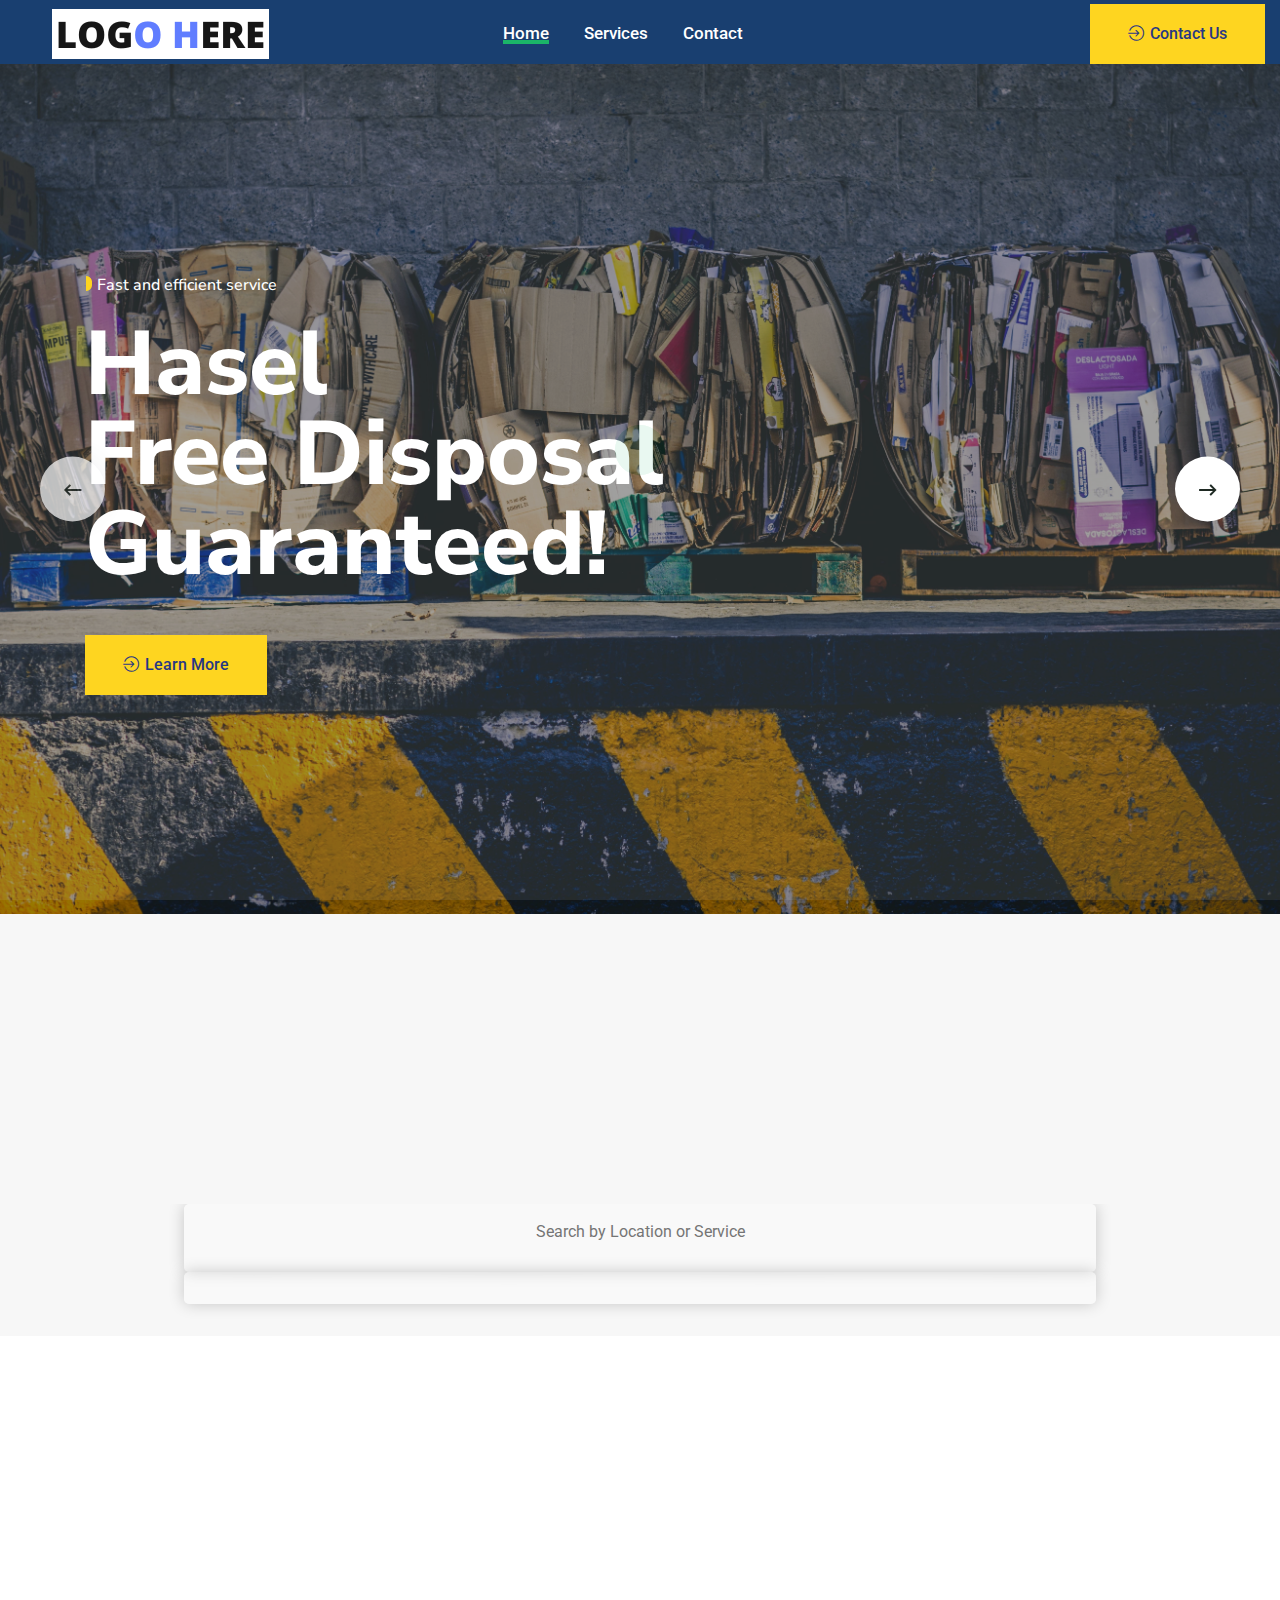
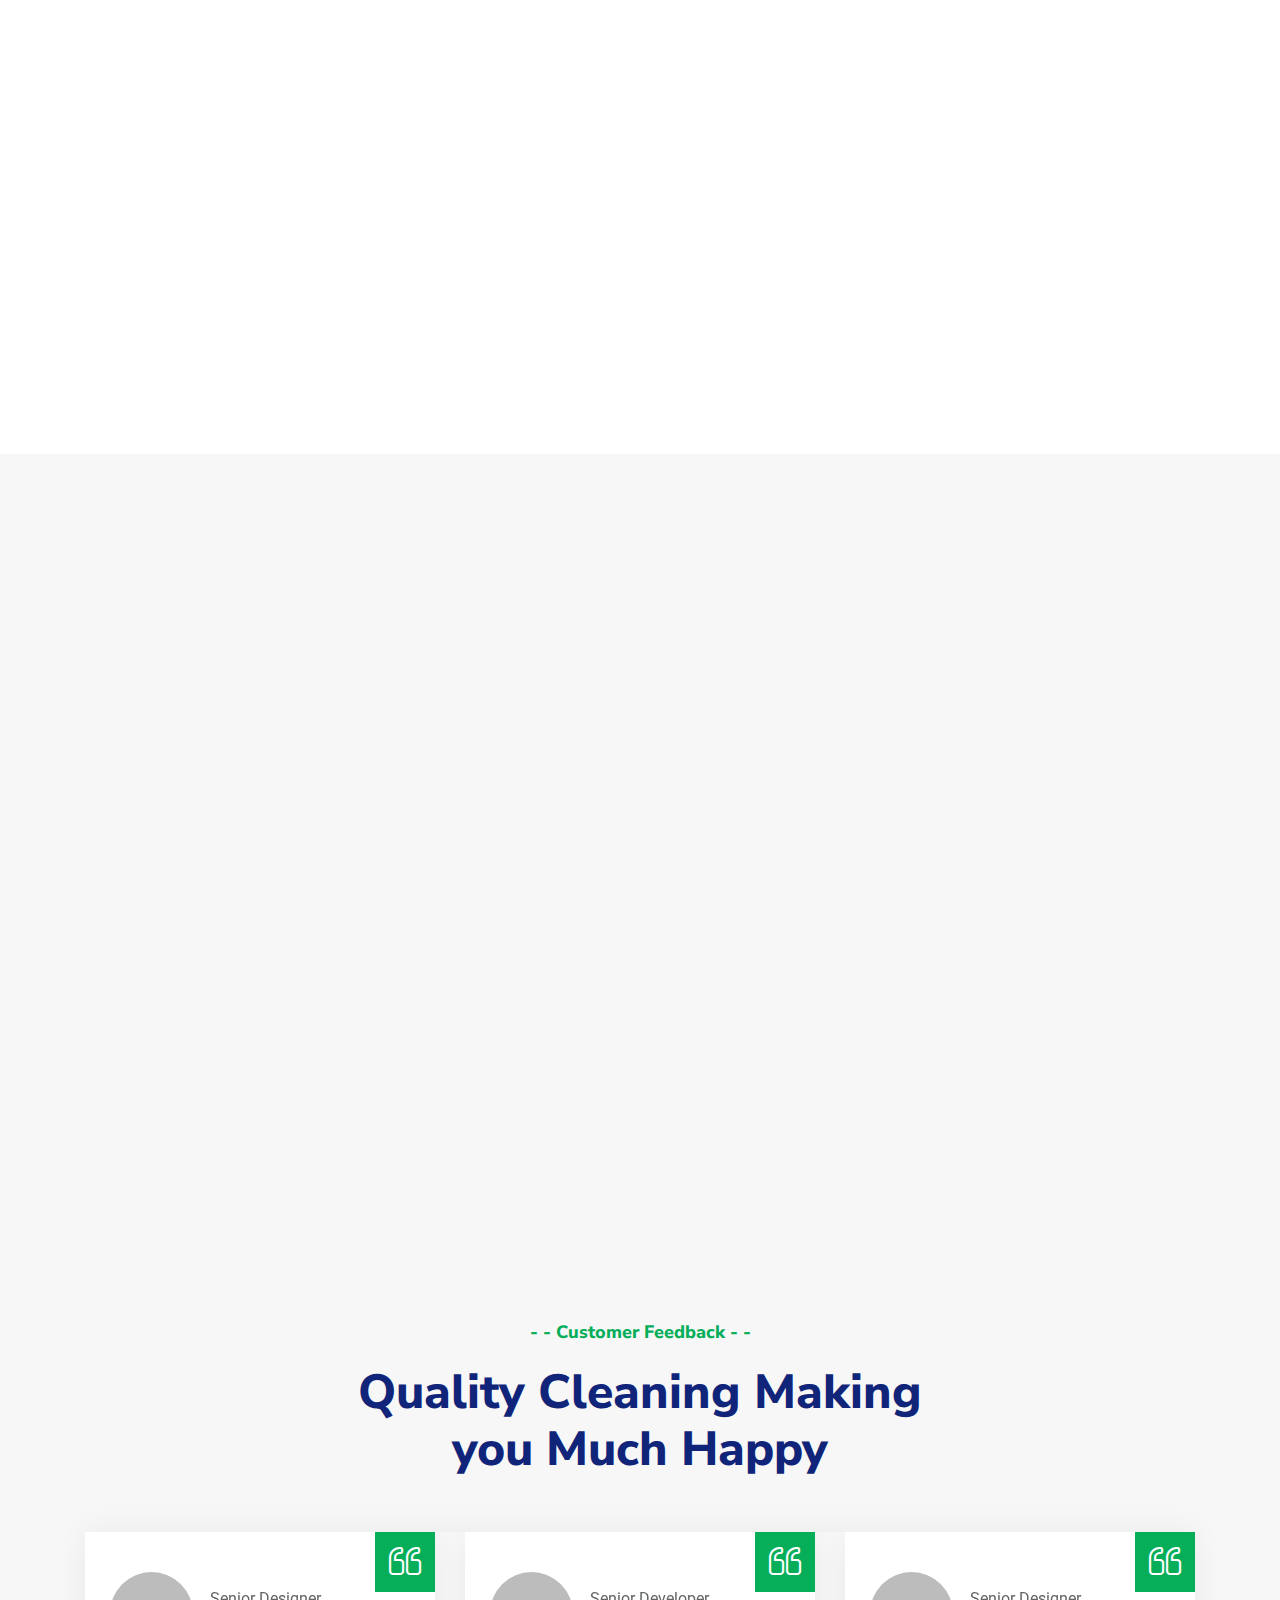
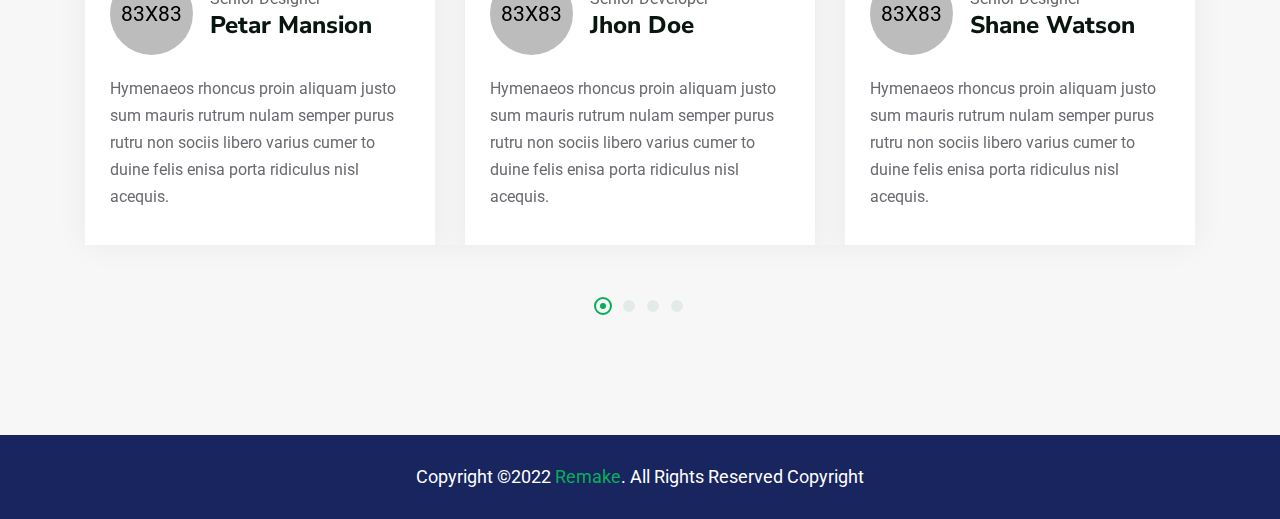
<file: index.html>
<!DOCTYPE html>
<html class="no-js" lang="en">
  <head>
    <meta charset="utf-8" />
    <meta http-equiv="x-ua-compatible" content="ie=edge" />
    <title>Remake - Waste Collection Service</title>
    <meta name="description" content="" />
    <meta name="viewport" content="width=device-width, initial-scale=1" />

    <link rel="manifest" href="site.webmanifest" />
    <link rel="shortcut icon" type="image/x-icon" href="assets/favicon.png" />
    <!-- Place favicon.ico in the root directory -->

    <!-- CSS here -->
    <link rel="stylesheet" href="assets/css/bootstrap.min.css" />
    <link rel="stylesheet" href="assets/css/animate.min.css" />
    <link rel="stylesheet" href="assets/css/custom-animation.css" />
    <link rel="stylesheet" href="assets/css/fontawesome.min.css" />
    <link rel="stylesheet" href="assets/css/meanmenu.css" />
    <link rel="stylesheet" href="assets/css/flaticon.css" />
    <link rel="stylesheet" href="assets/css/magnific-popup.css" />
    <link rel="stylesheet" href="assets/css/venobox.min.css" />
    <link rel="stylesheet" href="assets/css/backToTop.css" />
    <link rel="stylesheet" href="assets/css/swiper-bundle.css" />
    <link rel="stylesheet" href="assets/css/default.css" />
    <link rel="stylesheet" href="assets/css/main.css" />

    <style>
      @media (max-width: 900px) {
        #desktop{
          display: None;
        }
      }
      @media (min-width: 900px) {
        #mobile{
          display: None;
        }
      }
   </style>
  </head>

  <body>
    <!-- preloader -->
    <div id="preloader">
      <div class="preloader">
        <span></span>
        <span></span>
      </div>
    </div>
    <!-- preloader end  -->

    <!-- back to top start -->
    <div class="progress-wrap">
      <svg
        class="progress-circle svg-content"
        width="100%"
        height="100%"
        viewBox="-1 -1 102 102"
      >
        <path d="M50,1 a49,49 0 0,1 0,98 a49,49 0 0,1 0,-98" />
      </svg>
    </div>
    <!-- back to top end -->

    <header>
      <div   class="tp-header-area-three header-sticky">
        <div style="height: 4rem; background-color:#042d63; color:aliceblue; " class="tp-custom-container">
          <div class="row justify-content-xl-center align-items-center">
            <div class="col-xxl-2 col-xl-3 col-8">
              <div style="display:flex; justify-content: center; " class="tp-header-logo-three">
                <a href="index.html"
                  ><img
                    src="assets/img/logo/logo-blue.png"
                    class="img-fluid"
                    alt="logo not found"
                /></a>
              </div>
            </div>
            <div class="col-xxl-6 col-xl-6 col-4">
              <div class="tp-main-menu tp-main-menu-three">
                <nav id="tp-mobile-menu">
                  <ul style="display:flex; justify-content: center; ">
                    <li class="menu-item-has-children">
                      <a href="index.html" class="active">Home</a>
                    </li>
                    
                    <li class="menu-item-has-children">
                      <a href="#">Services</a>
                      <ul class="sub-menu">
                        <li><a href="dry-waste.html">Dry Waste Collection</a></li>
                        <li>
                          <a href="e-waste.html">E-Waste Collection</a>
                        </li>
                        <li>
                          <a href="construction-waste.html">Construction Waste Collection</a>
                        </li>
                        <li>
                          <a href="industrial-waste.html">Industrial Waste Collection</a>
                        </li>
                      </ul>
                    </li>

                    <li><a href="contact.html">Contact</a></li>
                  </ul>
                </nav>
              </div>
              <!-- mobile menu activation -->
              <div class="side-menu-icon d-xl-none text-end">
                <button class="side-toggle" style="color:#fff;"><i class="far fa-bars"></i></button>
              </div>
            </div>
       
            <div class="col-xxl-4 col-xl-3 d-none d-xl-block">
              <div class="tp-header-right-three">
                <div class="tp-header-number-three">
                  <span
                    >Call Us :
                    <a href="tel:33888200-55">+91 99717 31414</a></span
                  >
                </div>
                <div class="tp-header-btn-three">
                  <a href="contact.html" class="yellow-btn"
                    ><i class="flaticon-enter"></i> Contact Us</a
                  >
                </div>
              </div>
            </div>

          </div>
        </div>
      </div>
    </header>

    <!-- mobile menu info -->
    <div class="fix">
      <div class="side-info">
        <button class="side-info-close"><i class="fal fa-times"></i></button>
        <div class="side-info-content">
          <div class="tp-mobile-menu"></div>
          <div class="contact-infos mb-30">
            <div class="contact-list mb-30">
              <h4>Contact Info</h4>
              <ul>
                <li><i class="flaticon-pin"></i>28/4 Palmal, London</li>
                <li>
                  <i class="flaticon-email"></i
                  ><a href="mailto:info@Remake.com">info@Remake.com</a>
                </li>
                <li>
                  <i class="flaticon-phone-call"></i
                  ><a href="tel:33388820055">+91 99717 31414</a>
                </li>
              </ul>
              <div class="sidebar__menu--social">
                <a href="#"><i class="fab fa-facebook-f"></i></a>
                <a href="#"><i class="fab fa-twitter"></i></a>
                <a href="#"><i class="fab fa-instagram"></i></a>
                <a href="#"><i class="fab fa-google"></i></a>
              </div>
            </div>
          </div>
        </div>
      </div>
    </div>
    <div class="offcanvas-overlay"></div>
    <!-- mobile menu info -->

    <main>
      <!-- hero area start here -->
      <section class="tp-slider-area-three fix">
        <div class="tp-slider-active swiper-container">
          <div class="swiper-wrapper">
            <div
              class="tp-single-slider-three tp-slider-height-three d-flex align-items-center swiper-slide"
              data-swiper-autoplay="5000"
            >
              <div
                class="slide-bg"
                data-background="assets/img/slider/slider-bg-3.jpg"
              ></div>
              <div class="slider-img-three">
                <img
                  src="assets/img/slider/slider-img-3.png"
                  class="img-fluid"
                  alt="img not found"
                />
              </div>
              <div class="container">
                <div class="row">
                  <div class="col-12">
                    <div class="tp-slider-three z-index">
                      <h6
                        class="tp-slider-three-subtitle"
                        data-animation="fadeInUp"
                        data-delay=".3s"
                      >
                        <img
                          src="assets/img/icon/slider-icon-1.png"
                          class="img-fluid"
                          alt="img not found"
                        />
                        Fast and efficient service
                      </h6>
                      <h1
                        class="tp-slider-three-title"
                        data-animation="fadeInUp"
                        data-delay=".6s"
                      >
                        Hasel <br />Free Disposal <br />Guaranteed!
                      </h1>
                      <div
                        class="tp-slider-three-btn"
                        data-animation="fadeInUp"
                        data-delay=".9s"
                      >
                        <a href="about.html" class="yellow-btn"
                          ><i class="flaticon-enter"></i> Learn More</a
                        >
                      </div>
                    </div>
                  </div>
                </div>
              </div>
            </div>
            <div
              class="tp-single-slider-three tp-slider-height-three d-flex align-items-center swiper-slide"
              data-swiper-autoplay="5000"
            >
              <div
                class="slide-bg"
                data-background="assets/img/slider/slider-bg-3.jpg"
              ></div>
              <div class="slider-img-three">
                <img
                  src="assets/img/slider/slider-img-31.png"
                  class="img-fluid"
                  alt="img not found"
                />
              </div>
              <div class="container">
                <div class="row">
                  <div class="col-12">
                    <div class="tp-slider-three z-index">
                      <h6
                        class="tp-slider-three-subtitle"
                        data-animation="fadeInUp"
                        data-delay=".3s"
                      >
                        <img
                          src="assets/img/icon/slider-icon-1.png"
                          class="img-fluid"
                          alt="img not found"
                        />
                        Fast and efficient service
                      </h6>
                      <h1
                        class="tp-slider-three-title"
                        data-animation="fadeInUp"
                        data-delay=".6s"
                      >
                        Cleaning <br />Excellence <br />Guaranteed!
                      </h1>
                      <div
                        class="tp-slider-three-btn"
                        data-animation="fadeInUp"
                        data-delay=".9s"
                      >
                        <a href="about.html" class="yellow-btn"
                          ><i class="flaticon-enter"></i> Learn More</a
                        >
                      </div>
                    </div>
                  </div>
                </div>
              </div>
            </div>
            <div
              class="tp-single-slider-three tp-slider-height-three d-flex align-items-center swiper-slide"
              data-swiper-autoplay="5000"
            >
              <div
                class="slide-bg"
                data-background="assets/img/slider/slider-bg-3.jpg"
              ></div>
              <div class="slider-img-three">
                <img
                  src="assets/img/slider/slider-img-3.png"
                  class="img-fluid"
                  alt="img not found"
                />
              </div>
              <div class="container">
                <div class="row">
                  <div class="col-12">
                    <div class="tp-slider-three z-index">
                      <h6
                        class="tp-slider-three-subtitle"
                        data-animation="fadeInUp"
                        data-delay=".3s"
                      >
                        <img
                          src="assets/img/icon/slider-icon-1.png"
                          class="img-fluid"
                          alt="img not found"
                        />
                        Fast and efficient service
                      </h6>
                      <h1
                        class="tp-slider-three-title"
                        data-animation="fadeInUp"
                        data-delay=".6s"
                      >
                        Cleaning <br />Excellence <br />Guaranteed!
                      </h1>
                      <div
                        class="tp-slider-three-btn"
                        data-animation="fadeInUp"
                        data-delay=".9s"
                      >
                        <a href="about.html" class="yellow-btn"
                          ><i class="flaticon-enter"></i> Learn More</a
                        >
                      </div>
                    </div>
                  </div>
                </div>
              </div>
            </div>
          </div>
          <!-- If we need navigation buttons -->
          <div class="swiper-button-prev slide-prev">
            <i class="far fa-long-arrow-left"></i>
          </div>
          <div class="swiper-button-next slide-next">
            <i class="far fa-long-arrow-right"></i>
          </div>
        </div>
      </section>
      <!-- hero area end here -->

      
<!-- Search Starts -->

<section class="tp-service-area-three pt-80 pb-200 bg-gray-light">
  <div class="container">
    <div class="row" >
      <div class="col-12">
        <div
          class="section-title-wrapper text-center mb-55 wow fadeInUp"
          data-wow-delay=".3s"
        >
          <h5 class="tp-section-subtitle-three mb-20">
            - - Search For Services - -
          </h5>
          <h2 class="tp-section-title-two color-theme-blue">
            Find Certified Vendors <br />For All Your Needs
          </h2>
        </div>
      </div>
    </div>
    <div class="row" id="how-we-work" style="display:flex;justify-content: center;padding-bottom: 2rem;">
    
      <div class="search-container" style="height: auto; overflow: hidden;">
        <input type="text" id="myInput" onkeyup="myFunction()" placeholder="Search by Location or Service" title="Type in a name">
        <div>

        </div>
        </div>
        <div class="search-container" >
        <ul id="myUL">
          <li style="display:none"><a href="./dry-waste.html#mobile"> 
            <p><i class="fa fa-phone" aria-hidden="true"></i> Adele Sharma</p>
            <p><i class="fa fa-map-marker" aria-hidden="true"></i> Ahmedabad </p>
            <p> <i  id="waste-type" class="fa fa-trash"  aria-hidden="true"> Dry Waste </i></p>  
          </a></li> 

          <li style="display:none"><a href="./e-waste.html#desktop"> 
            <p><i class="fa fa-phone" aria-hidden="true"></i> John Sharma</p>
            <p><i class="fa fa-map-marker" aria-hidden="true"></i> Surat </p>
            <p> <i  id="waste-type" class="fa fa-trash"  aria-hidden="true"> E-Waste </i></p>  
          </a></li> 

          <li style="display:none"><a href="./industrial-waste.html#desktop"> 
            <p><i class="fa fa-phone" aria-hidden="true"></i> Ahmed Mulla </p>
            <p><i class="fa fa-map-marker" aria-hidden="true"></i> Navsari </p>
            <p> <i  id="waste-type" class="fa fa-trash"  aria-hidden="true"> Industrial Waste </i></p>  
          </a></li> 

          <li style="display:none"><a href="./dry-waste.html#desktop"> 
            <p><i class="fa fa-phone" aria-hidden="true"></i> Nirav Patel </p>
            <p><i class="fa fa-map-marker" aria-hidden="true"></i> Bilimora </p>
            <p> <i  id="waste-type" class="fa fa-trash"  aria-hidden="true"> Dry Waste </i></p>  
          </a></li> 

          <li style="display:none"><a href="./construction-waste.html#desktop"> 
            <p><i class="fa fa-phone" aria-hidden="true"></i> Hitesh Gupta </p>
            <p><i class="fa fa-map-marker" aria-hidden="true"></i> Kosamba </p>
            <p> <i  id="waste-type" class="fa fa-trash"  aria-hidden="true"> Construction Waste </i></p>  
          </a></li> 
          
        </ul>
        
          </div>
   
    </div>
  </div>
</section>

<!-- Search Ends -->

      <!-- service area start here -->
      <section id="desktop" class="tp-feature-area-three pt-75 pb-80" >
        <div class="container" >
          <div class="row">
            <div class="col-12">
              <div
                class="section-title-wrapper text-center mb-55 wow fadeInUp"
                data-wow-delay=".2s"
              >
                <h5 class="tp-section-subtitle-three mb-20">
                  - - Our Services - -
                </h5>
                <h2 class="tp-section-title-two color-theme-blue">
                  Quality Garbage Collection Making <br />you Much Happy
                </h2>
              </div>
            </div>
          </div>
          <div class="row" >
           
            <div class="col-xl-3 col-sm-6" >
              <div
                class="tp-feature-three text-center mb-30 wow fadeInUp"
                data-wow-delay=".4s"
              
              >
                <div class="tp-feature-three-icon mb-30">
                  <img
                    src="assets/img/icon/fact-bg-1.png"
                    class="img-fluid"
                    alt="img not found"
                  />
                 
                </div>
                <div class="tp-feature-three-text">
                  <h4 class="tp-feature-three-title mb-20">
                    <a href="dry-waste.html">Dry Waste Collection</a>
                  </h4>
                  <p>
                    Coingue aten lorem consqua interdum pretium ligaula a semper
                    mauris easy dictuma
                  </p>
                </div>
              </div>
            </div>

            <div class="col-xl-3 col-sm-6">
              <div
                class="tp-feature-three text-center mb-30 wow fadeInUp"
                data-wow-delay=".7s"
              >
                <div class="tp-feature-three-icon mb-30">
                  <img
                    src="assets/img/icon/fact-bg-2.png"
                    class="img-fluid"
                    alt="img not found"
                  />
                  
                </div>
                <div class="tp-feature-three-text">
                  <h4 class="tp-feature-three-title mb-20">
                    <a href="construction-waste.html">Construction Waste Collection</a>
                  </h4>
                  <p>
                    Coingue aten lorem consqua interdum pretium ligaula a semper
                    mauris easy dictuma
                  </p>
                </div>
              </div>
            </div>
            <div class="col-xl-3 col-sm-6">
              <div
                class="tp-feature-three text-center mb-30 wow fadeInUp"
                data-wow-delay="1s"
              >
                <div class="tp-feature-three-icon mb-30">
                  <img
                    src="assets/img/icon/fact-bg-3.png"
                    class="img-fluid"
                    alt="img not found"
                  />
                 
                </div>
                <div class="tp-feature-three-text">
                  <h4 class="tp-feature-three-title mb-20">
                    <a href="e-waste.html">E-Waste Collection</a>
                  </h4>
                  <p>
                    Coingue aten lorem consqua interdum pretium ligaula a semper
                    mauris easy dictuma
                  </p>
                </div>
              </div>
            </div>
            <div class="col-xl-3 col-sm-6">
              <div
                class="tp-feature-three text-center mb-30 wow fadeInUp"
                data-wow-delay="1.3s"
              >
                <div class="tp-feature-three-icon mb-30">
                  <img
                    src="assets/img/icon/fact-bg-4.png"
                    class="img-fluid"
                    alt="img not found"
                  />
                
                </div>
                <div class="tp-feature-three-text">
                  <h4 class="tp-feature-three-title mb-20">
                    <a href="industrial-waste.html">Industrial Waste Collection</a>
                  </h4>
                  <p>
                    Coingue aten lorem consqua interdum pretium ligaula a semper
                    mauris easy dictuma
                  </p>
                </div>
              </div>
            </div>
          </div>
        </div>
      </section>

      <section id="mobile" class="tp-service-area-two pt-20 pb-40 bg-gray-light">
        <div class="container">
          <div class="row" >
            <div class="col-12">
              <div
                class="section-title-wrapper text-center mb-55 wow fadeInUp"
                data-wow-delay=".3s"
              >
                <h5 class="tp-section-subtitle-three mb-20">
                  - - Popular Services - -
                </h5>
                <h2 class="tp-section-title-two color-theme-blue">
                  Quality Garbage Collection Making <br />you Much Happy
                </h2>
              </div>
            </div>
          </div>
          
            <div class="tp-service-active swiper-container common-dots">
                <div class="swiper-wrapper pb-80">
                   
         

                    <div class="tp-service-two text-center swiper-slide mb-30 wow fadeInUp" data-wow-delay="1s"
                    style="display:flex; justify-content:center;width:75rem !important;">
                      <div class="col-xl-3 col-sm-6">
                        <div
                          class="tp-feature-three text-center mb-30 wow fadeInUp"
                          data-wow-delay=".7s"
                        >
                          <div class="tp-feature-three-icon mb-30">
                            <img
                              src="assets/img/icon/fact-bg-1.png"
                              class="img-fluid"
                              alt="img not found"
                            />
                            
                          </div>
                          <div class="tp-feature-three-text">
                            <h4 class="tp-feature-three-title mb-20">
                              <a href="dry-waste.html">Dry Waste Collection</a>
                            </h4>
                            <p>
                              Coingue aten lorem consqua interdum pretium ligaula a semper
                              mauris easy dictuma
                            </p>
                          </div>
                        </div>
                      </div>  
                    </div>
                    
                    <div class="tp-service-two text-center swiper-slide mb-30 wow fadeInUp" data-wow-delay="1s"
                    style="display:flex; justify-content:center;width:75rem !important;">
                      <div class="col-xl-3 col-sm-6">
                        <div
                          class="tp-feature-three text-center mb-30 wow fadeInUp"
                          data-wow-delay=".7s"
                        >
                          <div class="tp-feature-three-icon mb-30">
                            <img
                              src="assets/img/icon/fact-bg-2.png"
                              class="img-fluid"
                              alt="img not found"
                            />
                            
                          </div>
                          <div class="tp-feature-three-text">
                            <h4 class="tp-feature-three-title mb-20">
                              <a href="construction-waste.html">Construction Waste Collection</a>
                            </h4>
                            <p>
                              Coingue aten lorem consqua interdum pretium ligaula a semper
                              mauris easy dictuma
                            </p>
                          </div>
                        </div>
                      </div>  
                    </div>
                    
                    <div class="tp-service-two text-center swiper-slide mb-30 wow fadeInUp" data-wow-delay="1s"
                    style="display:flex; justify-content:center;width:75rem !important;">
                      <div class="col-xl-3 col-sm-6">
                        <div
                          class="tp-feature-three text-center mb-30 wow fadeInUp"
                          data-wow-delay="1s"
                        >
                          <div class="tp-feature-three-icon mb-30">
                            <img
                              src="assets/img/icon/fact-bg-3.png"
                              class="img-fluid"
                              alt="img not found"
                            />
                           
                          </div>
                          <div class="tp-feature-three-text">
                            <h4 class="tp-feature-three-title mb-20">
                              <a href="e-waste.html">E-Waste Collection</a>
                            </h4>
                            <p>
                              Coingue aten lorem consqua interdum pretium ligaula a semper
                              mauris easy dictuma
                            </p>
                          </div>
                        </div>
                      </div>
                    </div>
                 
                    <div class="tp-service-two text-center swiper-slide mb-30 wow fadeInUp" data-wow-delay="1s"
                    style="display:flex; justify-content:center;width:75rem !important;">
                      <div class="col-xl-3 col-sm-6">
                        <div
                          class="tp-feature-three text-center mb-30 wow fadeInUp"
                          data-wow-delay="1.3s"
                        >
                          <div class="tp-feature-three-icon mb-30">
                            <img
                              src="assets/img/icon/fact-bg-4.png"
                              class="img-fluid"
                              alt="img not found"
                            />
                          
                          </div>
                          <div class="tp-feature-three-text">
                            <h4 class="tp-feature-three-title mb-20">
                              <a href="industrial-waste.html">Industrial Waste Collection</a>
                            </h4>
                            <p>
                              Coingue aten lorem consqua interdum pretium ligaula a semper
                              mauris easy dictuma
                            </p>
                          </div>
                        </div>
                      </div>
                    </div>
              
                </div>

                <!-- If we need pagination -->
                <div class="swiper-service-pagination slide-dots"></div>
            </div>
        </div>
    </section>
      <!-- service area end here -->

      <!-- about area start here -->
      <section class="tp-about-area-two position-relative bg-gray-light pt-40 pb-40"
      >
        <div class="container">
          <div class="row justify-content-xl-between justify-content-md-center">
            <div class="col-xxl-5 col-xl-6 col-lg-7 col-md-10">
              <div
                class="tp-about-img-three pt-40 position-relative mb-30 wow fadeInUp"
                data-wow-delay=".3s"
              >
                <img
                  src="assets/img/about/about-img-3.jpg"
                  class="img-fluid"
                  alt="img-not-found"
                />
                <img
                  src="assets/img/about/about-img-4.jpg"
                  class="img-fluid tp-about-img-three-second"
                  alt="img-not-found"
                />
                <img
                  src="assets/img/about/about-img-shape-3.png"
                  class="img-fluid tp-about-img-three-third"
                  alt="img-not-found"
                />
              </div>
            </div>
            <div class="col-xxl-6 col-xl-6 col-md-10">
              <div
                class="tp-about-text tp-about-text-three mb-30 wow fadeInUp"
                data-wow-delay=".6s"
              >
                <div class="section-title-wrapper mb-25">
                  <h5 class="tp-section-subtitle-three mb-20">
                    -- About The Remake --
                  </h5>
                  <h2 class="tp-section-title-two color-theme-blue">
                    Brightening The Home <br />From Every Side
                  </h2>
                </div>
                <p class="mb-40">
                  Fusce fusce ante dis varius iaculis quis penatibus do placerat
                  et convallis ultricies egestas hacker pharetra veile litora
                  nascetur diam dapibus euismod neque sapien siverra nunc nisler
                  fortune litora neque.
                </p>
                <div class="row mb-10">
                  <div class="col-sm-6">
                    <div class="tp-about-service mb-35">
                      <div
                        class="tp-about-service-icon yellow-circle-shape mb-20"
                      >
                        <i class="flaticon-snowfall"></i>
                      </div>
                      <div class="tp-about-service-text">
                        <h4 class="tp-about-service-text-title mb-15">
                          <a href="#"
                            >Residential Garbage Collection Services</a
                          >
                        </h4>
                        <p>
                          Duis congue atend lorem consequat interdum pretium
                          ligula semper
                        </p>
                      </div>
                    </div>
                  </div>
                  <div class="col-sm-6">
                    <div class="tp-about-service mb-35">
                      <div
                        class="tp-about-service-icon yellow-circle-shape mb-20"
                      >
                        <i class="flaticon-business-and-trade"></i>
                      </div>
                      <div class="tp-about-service-text">
                        <h4 class="tp-about-service-text-title mb-15">
                          <a href="#"
                            >Commercial Garbage Collection Services</a
                          >
                        </h4>
                        <p>
                          Duis congue atend lorem consequat interdum pretium
                          ligula semper
                        </p>
                      </div>
                    </div>
                  </div>
                </div>
          
              </div>
            </div>
          </div>
        </div>
      </section>
      <!-- about area end here -->
      
    
     <!-- testimonial area start here -->
       <section class="tp-testimonial-area-three pt-115 pb-190 bg-gray-light">
        <div class="container">
          <div class="row">
            <div class="col-12">
              <div class="section-title-wrapper text-center mb-55">
                <h5 class="tp-section-subtitle-three mb-20">
                  - - Customer Feedback - -
                </h5>
                <h2 class="tp-section-title-two color-theme-blue">
                  Quality Cleaning Making <br />you Much Happy
                </h2>
              </div>
            </div>
          </div>
          <div class="tp-testimonial-three-shadow common-dots">
            <div class="tp-testimonial-three-active swiper-container">
              <div class="swiper-wrapper">
                <div class="tp-testimonial-two position-relative swiper-slide">
                  <div class="tp-testimonial-two-author mb-20">
                    <div class="tp-testimonial-two-author-img">
                      <img
                        src="assets/img/testimonial/author-2.png"
                        class="img-fluid"
                        alt="img not found"
                      />
                    </div>
                    <div class="tp-testimonial-two-author-text">
                      <span>Senior Designer</span>
                      <h4 class="tp-testimonial-two-name">Petar Mansion</h4>
                    </div>
                  </div>
                  <p>
                    Hymenaeos rhoncus proin aliquam justo sum mauris rutrum
                    nulam semper purus rutru non sociis libero varius cumer to
                    duine felis enisa porta ridiculus nisl acequis.
                  </p>
                  <div class="tp-testimonial-two-qoute">
                    <i class="fal fa-quote-left"></i>
                  </div>
                </div>
                <div class="tp-testimonial-two position-relative swiper-slide">
                  <div class="tp-testimonial-two-author mb-20">
                    <div class="tp-testimonial-two-author-img">
                      <img
                        src="assets/img/testimonial/author-3.png"
                        class="img-fluid"
                        alt="img not found"
                      />
                    </div>
                    <div class="tp-testimonial-two-author-text">
                      <span>Senior Developer</span>
                      <h4 class="tp-testimonial-two-name">Jhon Doe</h4>
                    </div>
                  </div>
                  <p>
                    Hymenaeos rhoncus proin aliquam justo sum mauris rutrum
                    nulam semper purus rutru non sociis libero varius cumer to
                    duine felis enisa porta ridiculus nisl acequis.
                  </p>
                  <div class="tp-testimonial-two-qoute">
                    <i class="fal fa-quote-left"></i>
                  </div>
                </div>
                <div class="tp-testimonial-two position-relative swiper-slide">
                  <div class="tp-testimonial-two-author mb-20">
                    <div class="tp-testimonial-two-author-img">
                      <img
                        src="assets/img/testimonial/author-4.png"
                        class="img-fluid"
                        alt="img not found"
                      />
                    </div>
                    <div class="tp-testimonial-two-author-text">
                      <span>Senior Designer</span>
                      <h4 class="tp-testimonial-two-name">Shane Watson</h4>
                    </div>
                  </div>
                  <p>
                    Hymenaeos rhoncus proin aliquam justo sum mauris rutrum
                    nulam semper purus rutru non sociis libero varius cumer to
                    duine felis enisa porta ridiculus nisl acequis.
                  </p>
                  <div class="tp-testimonial-two-qoute">
                    <i class="fal fa-quote-left"></i>
                  </div>
                </div>
                <div class="tp-testimonial-two position-relative swiper-slide">
                  <div class="tp-testimonial-two-author mb-20">
                    <div class="tp-testimonial-two-author-img">
                      <img
                        src="assets/img/testimonial/author-2.png"
                        class="img-fluid"
                        alt="img not found"
                      />
                    </div>
                    <div class="tp-testimonial-two-author-text">
                      <span>Senior Designer</span>
                      <h4 class="tp-testimonial-two-name">Sumon Akhand</h4>
                    </div>
                  </div>
                  <p>
                    Hymenaeos rhoncus proin aliquam justo sum mauris rutrum
                    nulam semper purus rutru non sociis libero varius cumer to
                    duine felis enisa porta ridiculus nisl acequis.
                  </p>
                  <div class="tp-testimonial-two-qoute">
                    <i class="fal fa-quote-left"></i>
                  </div>
                </div>
              </div>
            </div>
            <!-- If we need pagination -->
            <div class="swiper-pagination-testimonial slide-dots"></div>
          </div>
        </div>
      </section>
      <!-- testimonial area end here   -->   


    </main>

    <footer class="theme-dark-bg2">
      <link
        rel="stylesheet"
        href="https://cdnjs.cloudflare.com/ajax/libs/font-awesome/4.7.0/css/font-awesome.min.css"
      />
      <!-- <div class="tp-footer-area-two pt-160 pb-70">
        <div class="container">
          <div class="row">
            <div class="col-lg-3 col-sm-6">
              <div
                class="tp-footer-widget footer-col-1 mb-30 wow fadeInUp"
                data-wow-delay=".3s"
              >
                <div class="tp-footer-info tp-footer-info-three">
                  <div class="tp-footer-info-logo mb-35">
                    <a href="index.html"
                      ><img
                        src="assets/img/logo/logo-white.png"
                        class="img-fluid"
                        alt="img not found"
                    /></a>
                  </div>
                  <p class="text-white mb-35">
                    Pulvinar seneius morbi to quisque nunc a towa faucibus netus
                    a mone lestie nice disease
                  </p>
                  <div
                    class="tp-footer-info-social tp-footer-info-social-three"
                  >
                    <a href="#"><i class="fab fa-facebook-f"></i></a>
                    <a href="#"><i class="fab fa-twitter"></i></a>
                    <a href="#"><i class="fab fa-instagram"></i></a>
                    <a href="#"><i class="fab fa-google"></i></a>
                  </div>
                </div>
              </div>
            </div>
            <div class="col-lg-3 col-sm-6">
              <div
                class="tp-footer-widget footer-col-2 mb-30 wow fadeInUp"
                data-wow-delay=".6s"
              >
                <h4 class="tp-footer-widget-title mb-35">Our Services</h4>
                <ul>
                  <li><a href="dry-waste.html">Dry Waste Collection</a></li>
                  <li><a href="e-waste.html">E-Waste Collection</a></li>
                  <li><a href="construction-waste.html">Construction Waste Collection</a></li>
                  <li><a href="industrial-waste.html">Industrial Waste Collection</a></li>
                </ul>
              </div>
            </div>
            <div class="col-lg-3 col-sm-6">
              <div
                class="tp-footer-widget footer-col-2 mb-30 wow fadeInUp"
                data-wow-delay=".6s"
              >
                <h4 class="tp-footer-widget-title mb-35">Helpful Links</h4>
                <ul>
                  <li><a href="index.html">Home</a></li>
                  <li><a href="contact.html">Contact Us</a></li>
                  <li><a href="about.html">About Us</a></li>
                </ul>
              </div>
            </div>
            <div class="col-lg-3 col-sm-6">
              <div
                class="tp-footer-widget footer-col-2 mb-30 wow fadeInUp"
                data-wow-delay=".6s"
              >
                <h4 class="tp-footer-widget-title mb-35">Find Us</h4>
                <p class="text-white mb-35">
                  <i class="fa fa-map-marker" style="font-size: 16px"></i>
                  &nbsp;Pulvinar seneius morbi to quisque nunc a towa
                </p>
                <p class="text-white mb-35">
                  <i class="fa fa-phone" style="font-size: 16px"></i>
                  &nbsp;+91 11111 11111
                </p>
                <p class="text-white mb-35">
                  <i class="fa fa-envelope" style="font-size: 16px"></i
                  >&nbsp;info@remake.com
                </p>
              </div>
            </div>
          </div>
        </div>
      </div> -->
      <div class="tp-copyright-area-two theme-dark-bg3 z-index pt-30 pb-30">
        <div class="container">
          <div class="row">
            <div class="col-12">
              <div class="tp-copyright tp-copyright-two text-center">
                <p class="m-0">
                  Copyright ©2022 <span>Remake</span>. All Rights Reserved
                  Copyright
                </p>
              </div>
            </div>
          </div>
        </div>
      </div>
    </footer>

    <!-- JS here -->
    <script>
      function myFunction() {
          var input, filter, ul, li, a, i, txtValue;
          input = document.getElementById("myInput");
          filter = input.value.toUpperCase();
          ul = document.getElementById("myUL");
          li = ul.getElementsByTagName("li");
          for (i = 0; i < li.length; i++) {
              a = li[i].getElementsByTagName("a")[0];
              txtValue = a.textContent || a.innerText;
              if (txtValue.toUpperCase().indexOf(filter) > -1) {
                  li[i].style.display = "";
              } else {
                  li[i].style.display = "none";
              }
          }
      }
      </script>
    <script src="assets/js/vendor/jquery.min.js"></script>
    <script src="assets/js/bootstrap.bundle.min.js"></script>
    <script src="assets/js/swiper-bundle.js"></script>
    <script src="assets/js/venobox.min.js"></script>
    <script src="assets/js/backToTop.js"></script>
    <script src="assets/js/jquery.meanmenu.min.js"></script>
    <script src="assets/js/jquery.magnific-popup.min.js"></script>
    <script src="assets/js/ajax-form.js"></script>
    <script src="assets/js/wow.min.js"></script>
    <script src="assets/js/main.js"></script>
  </body>
</html>
</file>
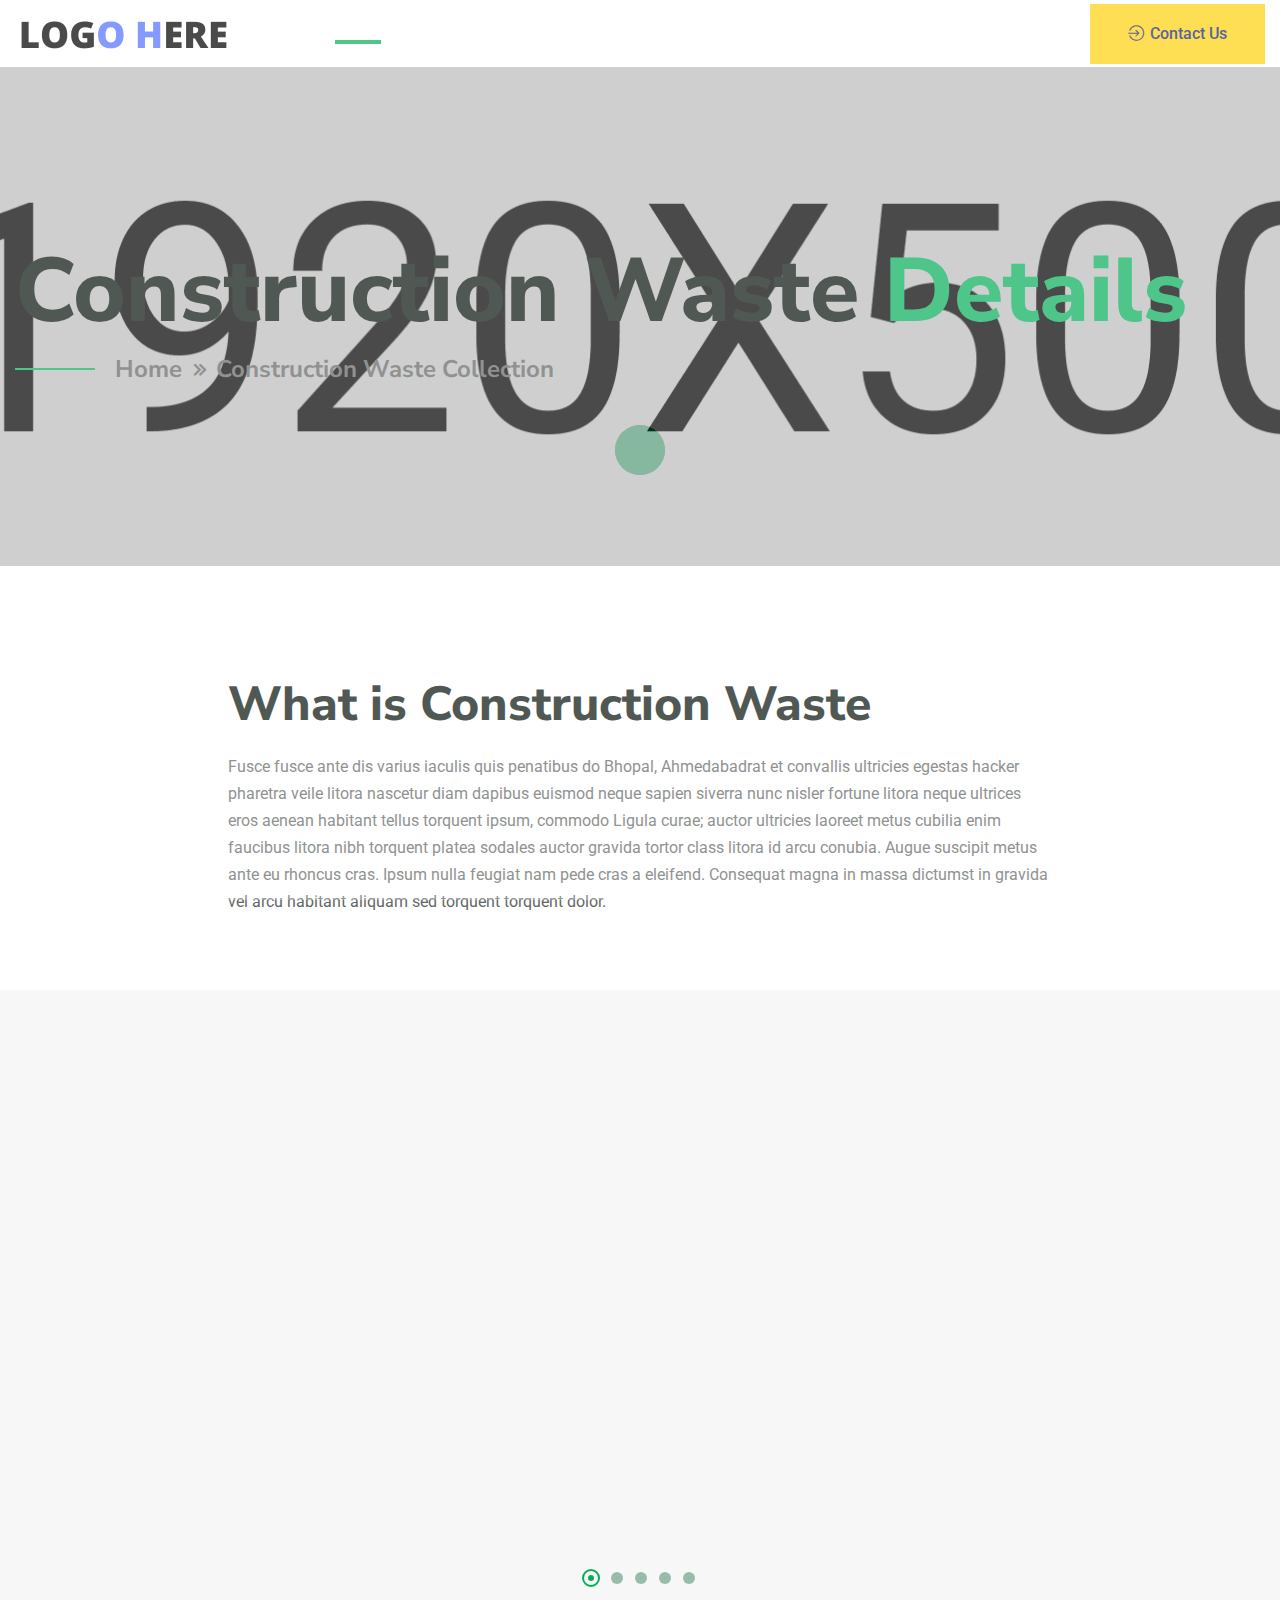
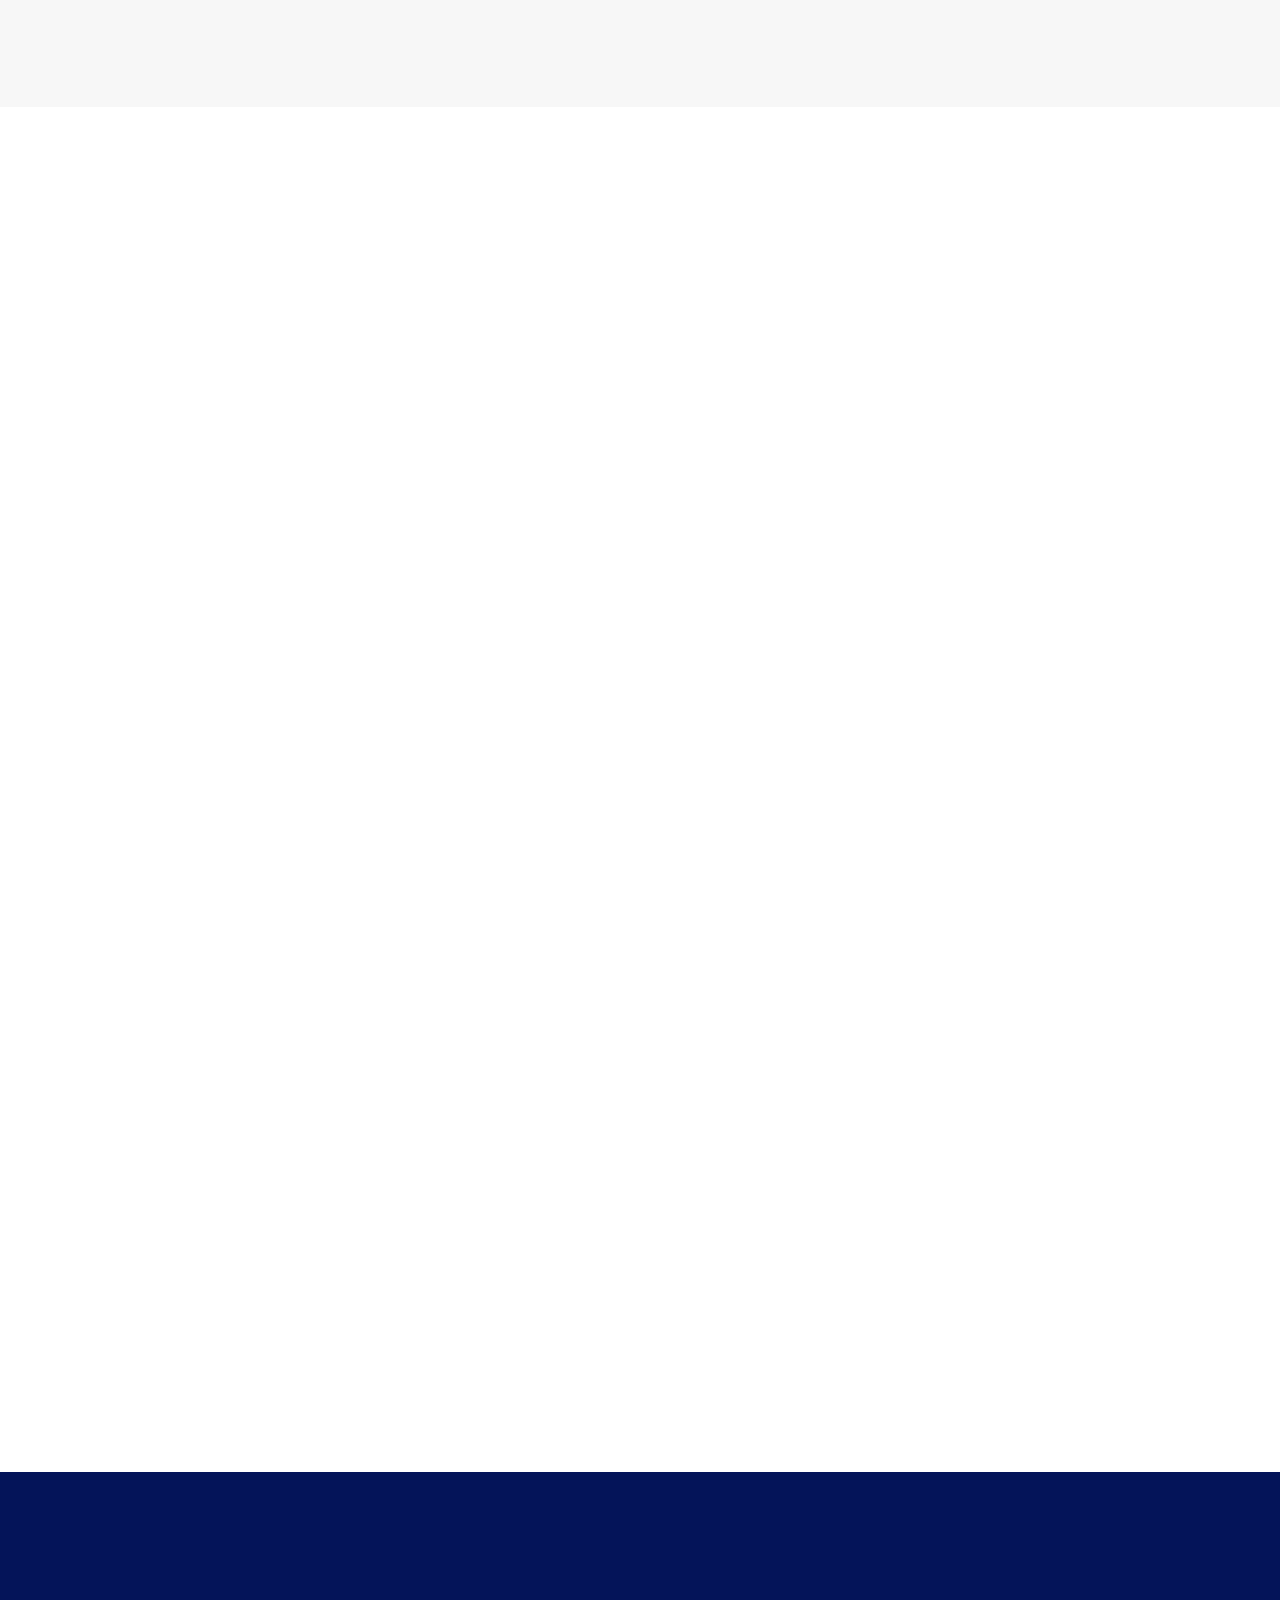
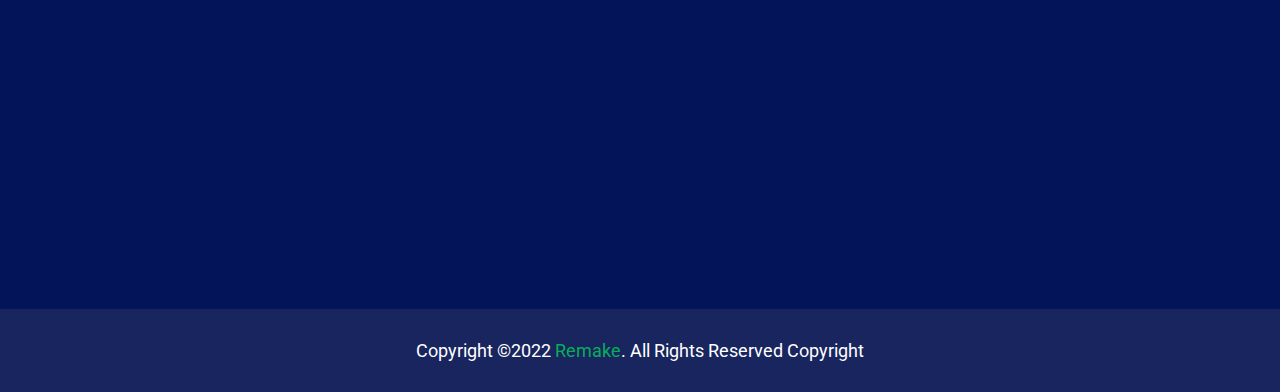
<file: construction-waste.html>
<!doctype html>
<html class="no-js" lang="en">

<head>
    <meta charset="utf-8">
    <meta http-equiv="x-ua-compatible" content="ie=edge">
    <title>Remake - Waste Collection Service</title>
    <meta name="description" content="">
    <meta name="viewport" content="width=device-width, initial-scale=1">

    <link rel="manifest" href="site.webmanifest">
    <link rel="shortcut icon" type="image/x-icon" href="assets/favicon.png">
    <!-- Bhopal, Ahmedabad favicon.ico in the root directory -->

    <!-- CSS here -->
    <link rel="stylesheet" href="assets/css/bootstrap.min.css">
    <link rel="stylesheet" href="assets/css/animate.min.css">
    <link rel="stylesheet" href="assets/css/custom-animation.css">
    <link rel="stylesheet" href="assets/css/fontawesome.min.css">
    <link rel="stylesheet" href="assets/css/meanmenu.css">
    <link rel="stylesheet" href="assets/css/magnific-popup.css">
    <link rel="stylesheet" href="assets/css/flaticon.css">
    <link rel="stylesheet" href="assets/css/venobox.min.css">
    <link rel="stylesheet" href="assets/css/backToTop.css">
    <link rel="stylesheet" href="assets/css/swiper-bundle.css">
    <link rel="stylesheet" href="assets/css/default.css">
    <link rel="stylesheet" href="assets/css/main.css">
</head>

<body>
    

    <!-- preloader -->
    <div id="preloader">
        <div class="preloader">
            <span></span>
            <span></span>
        </div>
    </div>
    <!-- preloader end  -->

    <!-- back to top start -->
    <div class="progress-wrap">
        <svg class="progress-circle svg-content" width="100%" height="100%" viewBox="-1 -1 102 102">
            <path d="M50,1 a49,49 0 0,1 0,98 a49,49 0 0,1 0,-98" />
        </svg>
    </div>
    <!-- back to top end -->

    <header>
      <div class="tp-header-area-three header-sticky">
        <div class="tp-custom-container">
          <div class="row justify-content-xl-center align-items-center">
            <div class="col-xxl-2 col-xl-3 col-8">
              <div class="tp-header-logo-three">
                <a href="index.html"
                  ><img
                    src="assets/img/logo/logo-blue.png"
                    class="img-fluid"
                    alt="logo not found"
                /></a>
              </div>
            </div>
            <div class="col-xxl-6 col-xl-6 col-4">
              <div class="tp-main-menu tp-main-menu-three">
                <nav id="tp-mobile-menu">
                  <ul>
                    <li class="menu-item-has-children">
                      <a href="index.html" class="active">Home</a>
                    </li>
                          <!-- <li class="menu-item-has-children">
                      <a href="about.html">About</a>
                    </li> -->
                    <li class="menu-item-has-children">
                      <a href="#">Services</a>
                      <ul class="sub-menu">
                        <li><a href="dry-waste.html">Dry Waste Collection</a></li>
                        <li>
                          <a href="e-waste.html">E-Waste Collection</a>
                        </li>
                        <li>
                          <a href="construction-waste.html">Construction Waste Collection</a>
                        </li>
                        <li>
                          <a href="industrial-waste.html">Industrial Waste Collection</a>
                        </li>
                      </ul>
                    </li>

                    <li><a href="contact.html">Contact</a></li>
                  </ul>
                </nav>
              </div>
              <!-- mobile menu activation -->
              <div class="side-menu-icon d-xl-none text-end">
                <button class="side-toggle"><i class="far fa-bars"></i></button>
              </div>
            </div>
            <div class="col-xxl-4 col-xl-3 d-none d-xl-block">
              <div class="tp-header-right-three">
                <div class="tp-header-number-three">
                  <span
                    >Call Us :
                    <a href="tel:33888200-55">+91 99717 31414</a></span
                  >
                </div>
                <div class="tp-header-btn-three">
                  <a href="contact.html" class="yellow-btn"
                    ><i class="flaticon-enter"></i> Contact Us</a
                  >
                </div>
              </div>
            </div>
          </div>
        </div>
      </div>
    </header>

    <!-- mobile menu info -->
    <div class="fix">
        <div class="side-info">
            <button class="side-info-close"><i class="fal fa-times"></i></button>
            <div class="side-info-content">
                <div class="tp-mobile-menu"></div>
                <div class="contact-infos mb-30">
                    <div class="contact-list mb-30">
                        <h4>Contact Info</h4>
                        <ul>
                            <li><i class="flaticon-pin"></i>28/4 Palmal, London</li>
                            <li><i class="flaticon-email"></i><a href="mailto:info@remake.com">info@remake.com</a></li>
                            <li><i class="flaticon-phone-call"></i><a href="tel:33388820055">3+91 99717 31414</a></li>
                        </ul>
                        <div class="sidebar__menu--social">
                            <a href="#"><i class="fab fa-facebook-f"></i></a>
                            <a href="#"><i class="fab fa-twitter"></i></a>
                            <a href="#"><i class="fab fa-instagram"></i></a>
                            <a href="#"><i class="fab fa-google"></i></a>
                        </div>
                    </div>
                </div>
            </div>
        </div>
    </div>
    <div class="offcanvas-overlay"></div>
    <!-- mobile menu info -->

    <main>
        <!-- breadcrumb area start -->
        <div class="tp-page-title-area pt-180 pb-185 position-relative fix" data-background="assets/img/slider/breadcrumb-bg-1.jpg">
            <div class="tp-custom-container">
                <div class="row">
                    <div class="col-12">
                        <div class="tp-page-title z-index">
                            <h2 class="breadcrumb-title">Construction Waste <span>Details</span></h2>
                            <div class="breadcrumb-menu">
                                <nav class="breadcrumb-trail breadcrumbs">
                                    <ul class="trail-items">
                                        <li class="trail-item trail-begin"><a href="index.html">Home</a>
                                        </li>
                                        <li class="trail-item trail-end"><span>Construction Waste Collection</span></li>
                                    </ul>
                                </nav>
                            </div>
                        </div>
                    </div>
                </div>
            </div>
        </div>
        <!-- breadcrumb area end -->

        <!-- project details area start here -->
        <section class="tp-services-details-area pt-120 pb-45">
            <div class="container">
                <div class="row" style="display: flex; justify-content:center;">
                    <div class="col-xl-9 col-lg-8">
                        <div class="tp-service-details">
                            <h2 class="tp-section-title heading-color-black translate-y--10 mb-10">What is Construction Waste</h2>
                            <p class="mb-30">Fusce fusce ante dis varius iaculis quis penatibus do Bhopal, Ahmedabadrat et convallis ultricies egestas hacker pharetra veile litora nascetur diam dapibus euismod neque sapien siverra nunc nisler fortune litora neque ultrices eros aenean habitant tellus torquent ipsum, commodo Ligula curae; auctor ultricies laoreet metus cubilia enim faucibus litora nibh torquent platea sodales auctor gravida tortor class litora id arcu conubia. Augue suscipit metus ante eu rhoncus cras. Ipsum nulla feugiat nam pede cras a eleifend. Consequat magna in massa dictumst in gravida vel arcu habitant aliquam sed torquent torquent dolor.</p>
                           </div>
                    </div>
                </div>
            </div>
        </section>
        <!-- project details area end here -->


        <section class="tp-service-area-two pt-80 pb-80 bg-gray-light">
          <div class="container">
              <div class="row">
                  <div class="col-12">
                      <div class="section-title-wrapper-two mb-55 text-center wow fadeInUp" data-wow-delay=".2s">
                        <h2 class="tp-section-title heading-color-black">Examples of Construction Waste</h2>
                      </div>
                  </div>
              </div>
              <div class="tp-service-active swiper-container common-dots">
                  <div class="swiper-wrapper pb-80">
                      <div class="tp-service-two text-center swiper-slide mb-30 wow fadeInUp" data-wow-delay=".7s">
                          <div class="tp-service-two-img mb-35">
                              <div class="tp-service-two-img-box">
                                  <img src="assets/img/service/service-2.jpg" class="img-fluid" alt="img not found">
                              </div>
                            
                          </div>
                          <div class="tp-service-two-content">
                              <h4 class="tp-service-two-title"><a href="#">Paper</a></h4>
                           
                          </div>
                      </div>
                      <div class="tp-service-two text-center swiper-slide mb-30 wow fadeInUp" data-wow-delay="1s">
                          <div class="tp-service-two-img mb-35">
                              <div class="tp-service-two-img-box">
                                  <img src="assets/img/service/service-3.jpg" class="img-fluid" alt="img not found">
                              </div>
                            
                          </div>
                          <div class="tp-service-two-content">
                              <h4 class="tp-service-two-title"><a href="#">Paper</a></h4>
                             
                          </div>
                      </div>
                      <div class="tp-service-two text-center swiper-slide mb-30 wow fadeInUp" data-wow-delay="1.3s">
                          <div class="tp-service-two-img mb-35">
                              <div class="tp-service-two-img-box">
                                  <img src="assets/img/service/service-4.jpg" class="img-fluid" alt="img not found">
                              </div>
                            
                          </div>
                          <div class="tp-service-two-content">
                              <h4 class="tp-service-two-title"><a href="#">Paper</a></h4>
                             
                          </div>
                      </div>
                      <div class="tp-service-two text-center swiper-slide mb-30 wow fadeInUp" data-wow-delay="1.3s">
                        <div class="tp-service-two-img mb-35">
                            <div class="tp-service-two-img-box">
                                <img src="assets/img/service/service-4.jpg" class="img-fluid" alt="img not found">
                            </div>
                          
                        </div>
                        <div class="tp-service-two-content">
                            <h4 class="tp-service-two-title"><a href="#">Paper</a></h4>
                           
                        </div>
                    </div>
                    <div class="tp-service-two text-center swiper-slide mb-30 wow fadeInUp" data-wow-delay="1.3s">
                      <div class="tp-service-two-img mb-35">
                          <div class="tp-service-two-img-box">
                              <img src="assets/img/service/service-4.jpg" class="img-fluid" alt="img not found">
                          </div>
                        
                      </div>
                      <div class="tp-service-two-content">
                          <h4 class="tp-service-two-title"><a href="#">Paper</a></h4>
                         
                      </div>
                  </div>
             
                   
                  </div>

                  <!-- If we need pagination -->
                  <div class="swiper-service-pagination slide-dots"></div>
              </div>
          </div>
      </section>


        <!-- project details area start here -->
        <section class="tp-project-details-area tp-prjects-tab-content pb-90 pt-40" id="desktop">
            <div class="container">
                <div class="row">
                    <div class="col-12">
                        <div class="section-title-wrapper-two mb-55 text-center wow fadeInUp" data-wow-delay=".2s">
                            <h5 class="tp-section-subtitle common-yellow-shape mb-20 heading-color-black">Let Us Help</h5>
                            <h2 class="tp-section-title heading-color-black">Our Vendors</h2>
                        </div>
                    </div>
                </div>
                  <div class="row">
                    <div class="col-lg-4 col-md-6">
                      <div class="tp-project z-index mb-30 wow fadeInUp" data-wow-delay=".4s">
                          <div class="tp-project-img">
                              <img src="assets/img/project/project-tab-1.jpg" class="img-fluid" alt="img not found">
                          </div>
                          <div class="tp-project-text" >
                              <div class="tp-project-text-content">
                                  <span class="tp-project-subtitle">Awesome Collections</span>
                                  <h4 class="tp-project-title" ><a href="#">Ramesh Sharma</a></h4>
                                  <h6>+91 99717 31414 <br> Bhopal, Ahmedabad </h6>
                                  
                              </div>
                              <div class="tp-project-text-icon">
                                  <a href="#"><i class="fal fa-plus"></i></a>
                              </div>
                          </div>
                      </div>
                  </div>
                  <div class="col-lg-4 col-md-6">
                    <div class="tp-project z-index mb-30 wow fadeInUp" data-wow-delay=".4s">
                        <div class="tp-project-img">
                            <img src="assets/img/project/project-tab-1.jpg" class="img-fluid" alt="img not found">
                        </div>
                        <div class="tp-project-text">
                            <div class="tp-project-text-content">
                                <span class="tp-project-subtitle">Awesome Collections</span>
                                <h4 class="tp-project-title"><a href="#">Ramesh Sharma</a></h4>
                                <h6>+91 99717 31414 <br> Bhopal, Ahmedabad </h6>
                                
                            </div>
                            <div class="tp-project-text-icon">
                                <a href="#"><i class="fal fa-plus"></i></a>
                            </div>
                        </div>
                    </div>
                </div>
                <div class="col-lg-4 col-md-6">
                  <div class="tp-project z-index mb-30 wow fadeInUp" data-wow-delay=".4s">
                      <div class="tp-project-img">
                          <img src="assets/img/project/project-tab-1.jpg" class="img-fluid" alt="img not found">
                      </div>
                      <div class="tp-project-text">
                          <div class="tp-project-text-content">
                              <span class="tp-project-subtitle">Awesome Collections</span>
                              <h4 class="tp-project-title"><a href="#">Ramesh Sharma</a></h4>
                              <h6>+91 99717 31414 <br> Bhopal, Ahmedabad </h6>
                              
                          </div>
                          <div class="tp-project-text-icon">
                              <a href="#"><i class="fal fa-plus"></i></a>
                          </div>
                      </div>
                  </div>
              </div>
              <div class="col-lg-4 col-md-6">
                <div class="tp-project z-index mb-30 wow fadeInUp" data-wow-delay=".4s">
                    <div class="tp-project-img">
                        <img src="assets/img/project/project-tab-1.jpg" class="img-fluid" alt="img not found">
                    </div>
                    <div class="tp-project-text">
                        <div class="tp-project-text-content">
                            <span class="tp-project-subtitle">Awesome Collections</span>
                            <h4 class="tp-project-title"><a href="#">Ramesh Sharma</a></h4>
                            <h6>+91 99717 31414 <br> Bhopal, Ahmedabad </h6>
                            
                        </div>
                        <div class="tp-project-text-icon">
                            <a href="#"><i class="fal fa-plus"></i></a>
                        </div>
                    </div>
                </div>
            </div>
            <div class="col-lg-4 col-md-6">
              <div class="tp-project z-index mb-30 wow fadeInUp" data-wow-delay=".4s">
                  <div class="tp-project-img">
                      <img src="assets/img/project/project-tab-1.jpg" class="img-fluid" alt="img not found">
                  </div>
                  <div class="tp-project-text">
                      <div class="tp-project-text-content">
                          <span class="tp-project-subtitle">Awesome Collections</span>
                          <h4 class="tp-project-title"><a href="#">Ramesh Sharma</a></h4>
                          <h6>+91 99717 31414 <br> Bhopal, Ahmedabad </h6>
                          
                      </div>
                      <div class="tp-project-text-icon">
                          <a href="#"><i class="fal fa-plus"></i></a>
                      </div>
                  </div>
              </div>
          </div>
                   
            
                </div>
            </div>
        </section>

        <section class="tp-service-area-two pb-80 pt-40 white-bg" id="mobile" >
          <div class="container">
            <div class="row">
              <div class="col-12">
                <div
                  class="section-title-wrapper text-center mb-55 wow fadeInUp"
                  data-wow-delay=".2s"
                >
                  <h5 class="tp-section-subtitle-three mb-20">
                    - - How We Works - -
                  </h5>
                  <h2 class="tp-section-title-two color-theme-blue">
                    Our Vendors
                  </h2>
                </div>
              </div>
            </div>
              <div class="tp-service-active swiper-container common-dots">
                  <div class="swiper-wrapper pb-80">
                     
                    <div class="tp-service-two text-center swiper-slide mb-30 wow fadeInUp" data-wow-delay=".7s">
                          
                      <div class="col-lg-4 col-md-6">
                        <div class="tp-project z-index mb-30 wow fadeInUp" data-wow-delay=".4s">
                            <div class="tp-project-img">
                                <img src="assets/img/project/project-tab-1.jpg" class="img-fluid" alt="img not found">
                            </div>
                            <div class="tp-project-text" >
                                <div class="tp-project-text-content" style="text-align:left;">
                                    <span class="tp-project-subtitle">Awesome Collections</span>
                                    <h4 class="tp-project-title" ><a href="#">Ramesh Sharma</a></h4>
                                    <h6>+91 99717 31414<br>Bhopal, Ahmedabad </h6>
                                    
                                </div>
                                <div class="tp-project-text-icon">
                                    <a href="#"><i class="fal fa-plus"></i></a>
                                </div>
                            </div>
                        </div>
                    </div>
                          
                      </div>
                      
                      <div class="tp-service-two text-center swiper-slide mb-30 wow fadeInUp" data-wow-delay="1s">
                        <div class="col-lg-4 col-md-6">
                          <div class="tp-project z-index mb-30 wow fadeInUp" data-wow-delay=".4s">
                              <div class="tp-project-img">
                                  <img src="assets/img/project/project-tab-1.jpg" class="img-fluid" alt="img not found">
                              </div>
                              <div class="tp-project-text" >
                                  <div class="tp-project-text-content" style="text-align:left;">
                                      <span class="tp-project-subtitle">Awesome Collections</span>
                                      <h4 class="tp-project-title" ><a href="#">Ramesh Sharma</a></h4>
                                      <h6>+91 99717 31414 <br> Bhopal, Ahmedabad </h6>
                                      
                                  </div>
                                  <div class="tp-project-text-icon">
                                      <a href="#"><i class="fal fa-plus"></i></a>
                                  </div>
                              </div>
                          </div>
                      </div> 
                      </div>
                      
                      <div class="tp-service-two text-center swiper-slide mb-30 wow fadeInUp" data-wow-delay="1s">
                        <div class="col-lg-4 col-md-6">
                          <div class="tp-project z-index mb-30 wow fadeInUp" data-wow-delay=".4s">
                              <div class="tp-project-img">
                                  <img src="assets/img/project/project-tab-1.jpg" class="img-fluid" alt="img not found">
                              </div>
                              <div class="tp-project-text" >
                                  <div class="tp-project-text-content" style="text-align:left;">
                                      <span class="tp-project-subtitle">Awesome Collections</span>
                                      <h4 class="tp-project-title" ><a href="#">Ramesh Sharma</a></h4>
                                      <h6>+91 99717 31414 <br> Bhopal, Ahmedabad </h6>
                                      
                                  </div>
                                  <div class="tp-project-text-icon">
                                      <a href="#"><i class="fal fa-plus"></i></a>
                                  </div>
                              </div>
                          </div>
                      </div>
                      </div>
                   
                      <div class="tp-service-two text-center swiper-slide mb-30 wow fadeInUp" data-wow-delay="1s">
                        <div class="col-lg-4 col-md-6">
                          <div class="tp-project z-index mb-30 wow fadeInUp" data-wow-delay=".4s">
                              <div class="tp-project-img">
                                  <img src="assets/img/project/project-tab-1.jpg" class="img-fluid" alt="img not found">
                              </div>
                              <div class="tp-project-text" >
                                  <div class="tp-project-text-content" style="text-align:left;">
                                      <span class="tp-project-subtitle">Awesome Collections</span>
                                      <h4 class="tp-project-title" ><a href="#">Ramesh Sharma</a></h4>
                                      <h6>+91 99717 31414 <br> Bhopal, Ahmedabad </h6>
                                      
                                  </div>
                                  <div class="tp-project-text-icon">
                                      <a href="#"><i class="fal fa-plus"></i></a>
                                  </div>
                              </div>
                          </div>
                      </div>
                      </div>
                      <div class="tp-service-two text-center swiper-slide mb-30 wow fadeInUp" data-wow-delay="1s">
                        <div class="col-lg-4 col-md-6">
                          <div class="tp-project z-index mb-30 wow fadeInUp" data-wow-delay=".4s">
                              <div class="tp-project-img">
                                  <img src="assets/img/project/project-tab-1.jpg" class="img-fluid" alt="img not found">
                              </div>
                              <div class="tp-project-text" >
                                  <div class="tp-project-text-content" style="text-align:left;">
                                      <span class="tp-project-subtitle">Awesome Collections</span>
                                      <h4 class="tp-project-title" ><a href="#">Ramesh Sharma</a></h4>
                                      <h6>+91 99717 31414 <br> Bhopal, Ahmedabad </h6>
                                      
                                  </div>
                                  <div class="tp-project-text-icon">
                                      <a href="#"><i class="fal fa-plus"></i></a>
                                  </div>
                              </div>
                          </div>
                      </div>
                      </div>
                
                  </div>
  
                  <!-- If we need pagination -->
                  <div class="swiper-service-pagination slide-dots"></div>
              </div>
          </div>
      </section>
  
        <!-- project details area end here -->
    
    </main>


    <footer class="theme-dark-bg2">
      <link
        rel="stylesheet"
        href="https://cdnjs.cloudflare.com/ajax/libs/font-awesome/4.7.0/css/font-awesome.min.css"
      />
      <div class="tp-footer-area-two pt-160 pb-70">
        <div class="container">
          <div class="row">
            <div class="col-lg-3 col-sm-6">
              <div
                class="tp-footer-widget footer-col-1 mb-30 wow fadeInUp"
                data-wow-delay=".3s"
              >
                <div class="tp-footer-info tp-footer-info-three">
                  <div class="tp-footer-info-logo mb-35">
                    <a href="index.html"
                      ><img
                        src="assets/img/logo/logo-white.png"
                        class="img-fluid"
                        alt="img not found"
                    /></a>
                  </div>
                  <p class="text-white mb-35">
                    Pulvinar seneius morbi to quisque nunc a towa faucibus netus
                    a mone lestie nice disease
                  </p>
                  <div
                    class="tp-footer-info-social tp-footer-info-social-three"
                  >
                    <a href="#"><i class="fab fa-facebook-f"></i></a>
                    <a href="#"><i class="fab fa-twitter"></i></a>
                    <a href="#"><i class="fab fa-instagram"></i></a>
                    <a href="#"><i class="fab fa-google"></i></a>
                  </div>
                </div>
              </div>
            </div>
            <div class="col-lg-3 col-sm-6">
              <div
                class="tp-footer-widget footer-col-2 mb-30 wow fadeInUp"
                data-wow-delay=".6s"
              >
                <h4 class="tp-footer-widget-title mb-35">Our Services</h4>
                <ul>
                  <li><a href="dry-waste.html">Dry Waste Collection</a></li>
                  <li><a href="e-waste.html">E-Waste Collection</a></li>
                  <li><a href="construction-waste.html">Construction Waste Collection</a></li>
                  <li><a href="industrial-waste.html">Industrial Waste Collection</a></li>
                </ul>
              </div>
            </div>
            <div class="col-lg-3 col-sm-6">
              <div
                class="tp-footer-widget footer-col-2 mb-30 wow fadeInUp"
                data-wow-delay=".6s"
              >
                <h4 class="tp-footer-widget-title mb-35">Helpful Links</h4>
                <ul>
                  <li><a href="index.html">Home</a></li>
                  <li><a href="contact.html">Contact Us</a></li>
                  <li><a href="about.html">About Us</a></li>
                </ul>
              </div>
            </div>
            <div class="col-lg-3 col-sm-6">
              <div
                class="tp-footer-widget footer-col-2 mb-30 wow fadeInUp"
                data-wow-delay=".6s"
              >
                <h4 class="tp-footer-widget-title mb-35">Find Us</h4>
                <p class="text-white mb-35">
                  <i class="fa fa-map-marker" style="font-size: 16px"></i>
                  &nbsp;Pulvinar seneius morbi to quisque nunc a towa
                </p>
                <p class="text-white mb-35">
                  <i class="fa fa-phone" style="font-size: 16px"></i>
                  &nbsp;+91 11111 11111
                </p>
                <p class="text-white mb-35">
                  <i class="fa fa-envelope" style="font-size: 16px"></i
                  >&nbsp;info@remake.com
                </p>
              </div>
            </div>
          </div>
        </div>
      </div>
      <div class="tp-copyright-area-two theme-dark-bg3 z-index pt-30 pb-30">
        <div class="container">
          <div class="row">
            <div class="col-12">
              <div class="tp-copyright tp-copyright-two text-center">
                <p class="m-0">
                  Copyright ©2022 <span>Remake</span>. All Rights Reserved
                  Copyright
                </p>
              </div>
            </div>
          </div>
        </div>
      </div>
    </footer>


    <!-- JS here -->
    <script src="assets/js/vendor/jquery.min.js"></script>
    <script src="assets/js/bootstrap.bundle.min.js"></script>
    <script src="assets/js/swiper-bundle.js"></script>
    <script src="assets/js/venobox.min.js"></script>
    <script src="assets/js/backToTop.js"></script>
    <script src="assets/js/jquery.meanmenu.min.js"></script>
    <script src="assets/js/jquery.magnific-popup.min.js"></script>
    <script src="assets/js/ajax-form.js"></script>
    <script src="assets/js/wow.min.js"></script>
    <script src="assets/js/main.js"></script>
</body>

</html>
</file>
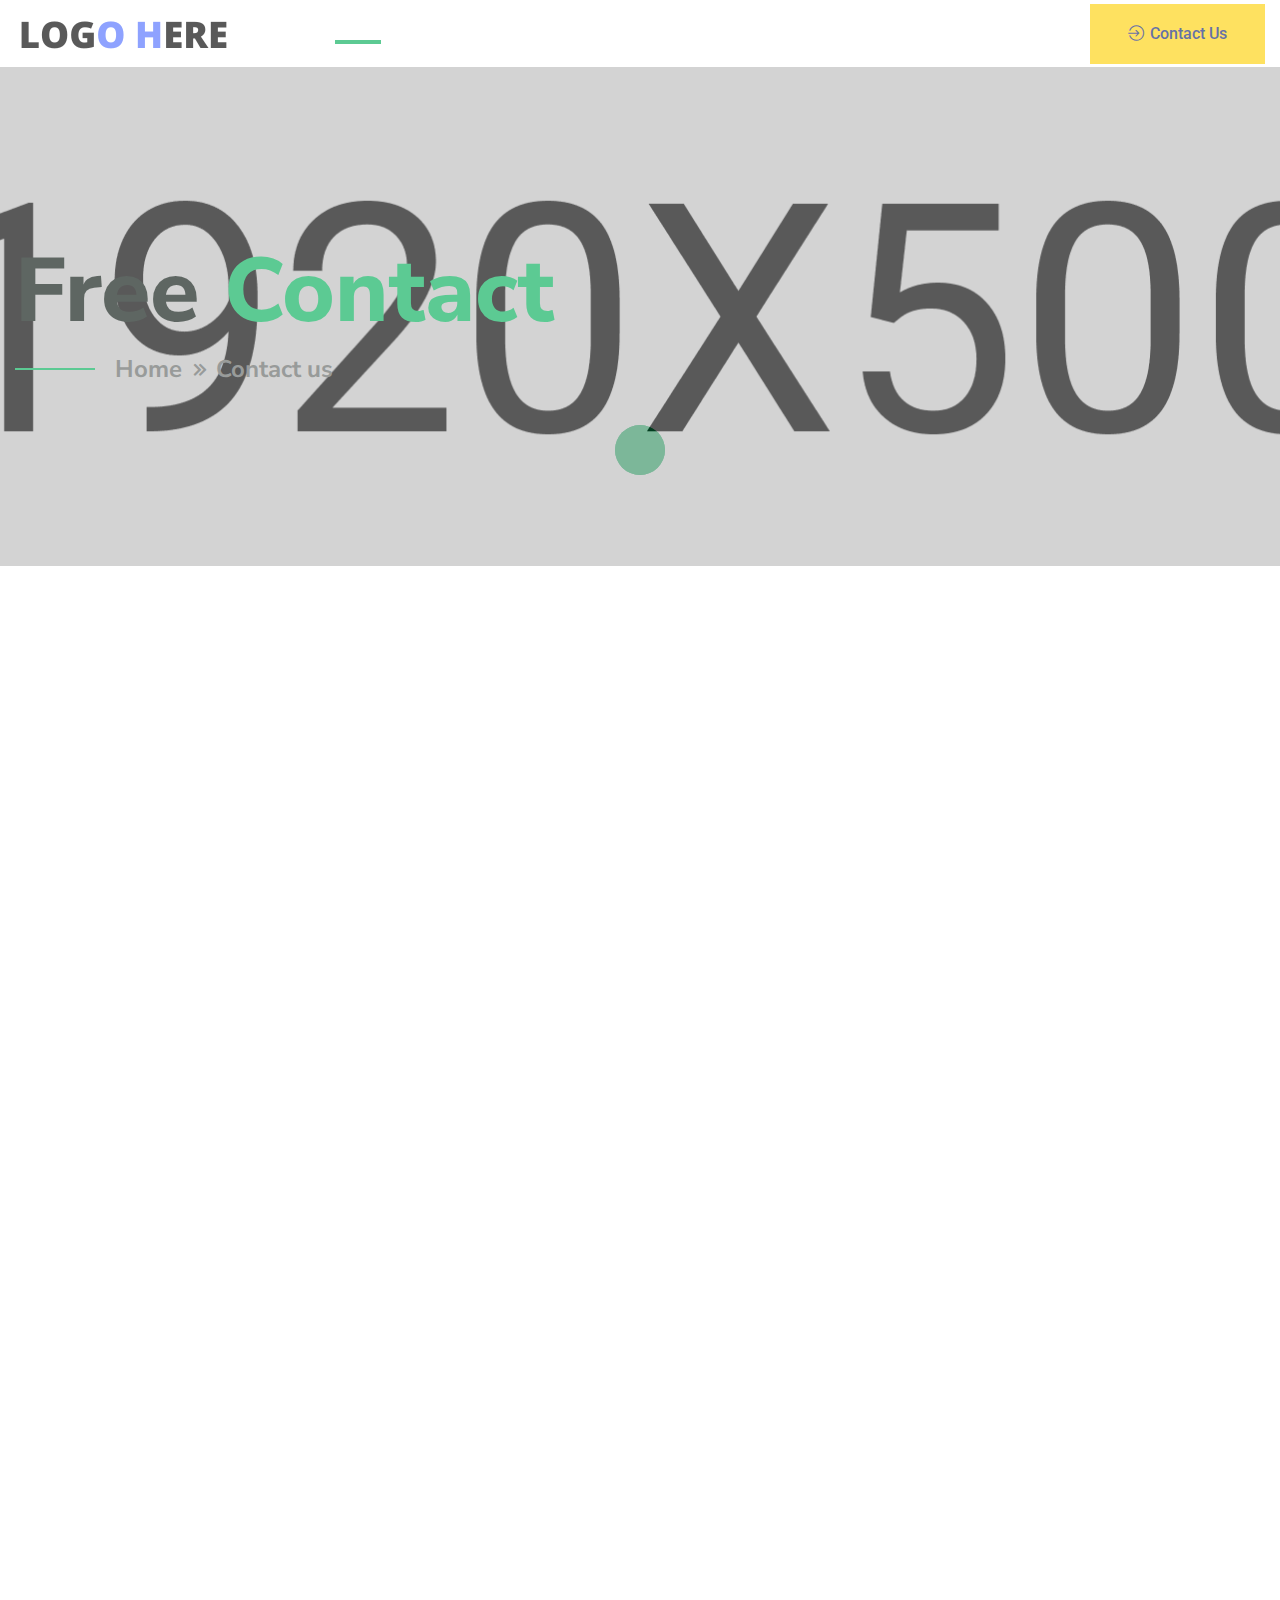
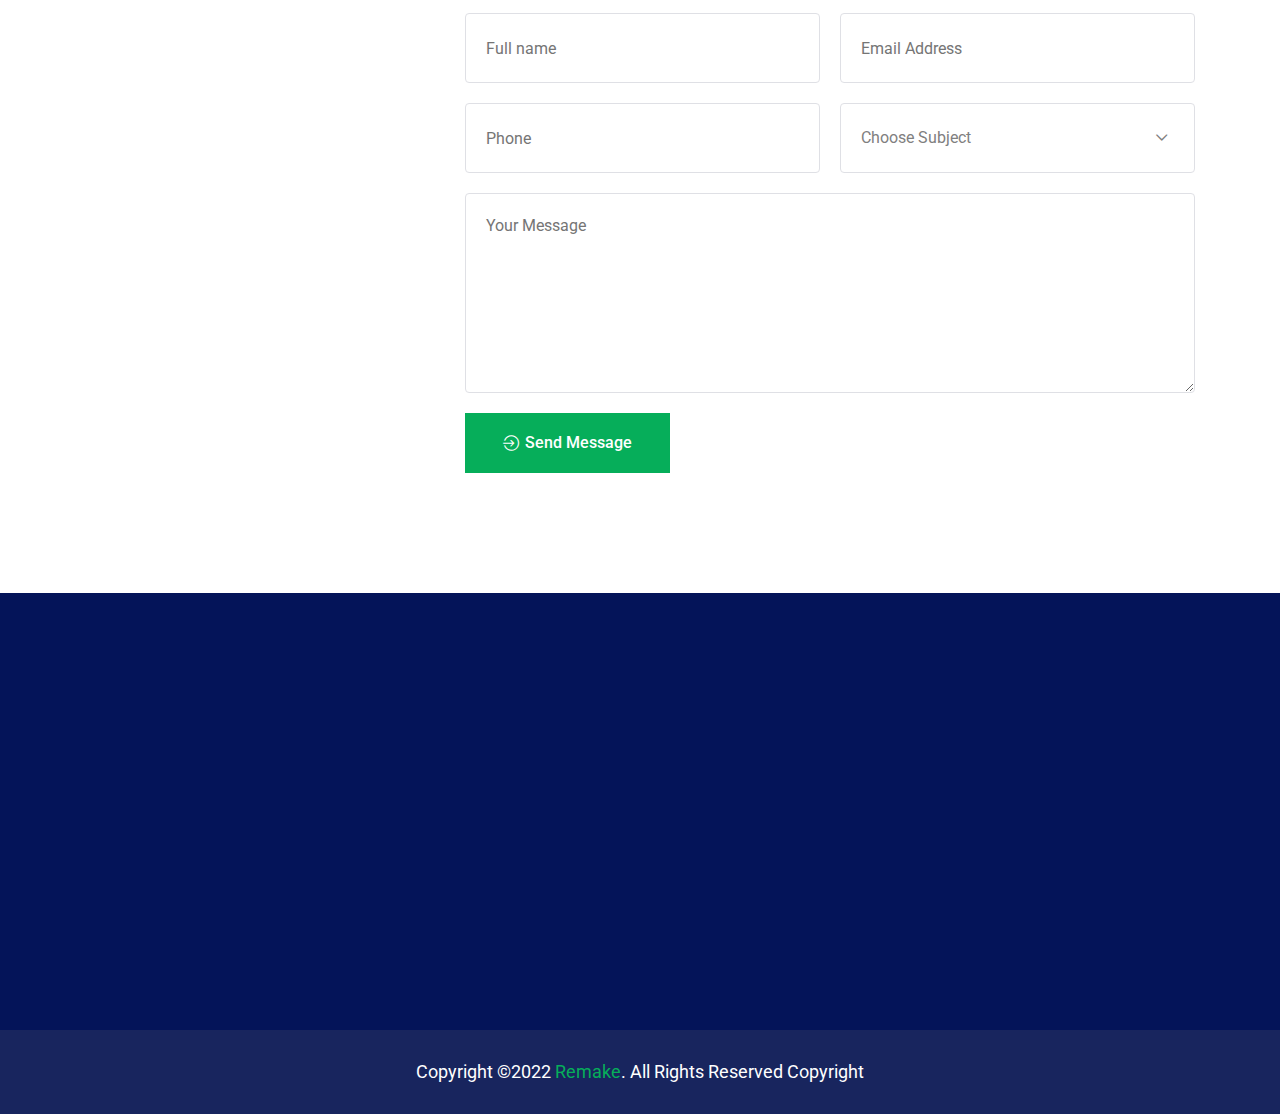
<file: contact.html>
<!doctype html>
<html class="no-js" lang="en">

<head>
    <meta charset="utf-8">
    <meta http-equiv="x-ua-compatible" content="ie=edge">
    <title>Remake - Waste Collection Service</title>
    <meta name="description" content="">
    <meta name="viewport" content="width=device-width, initial-scale=1">

    <link rel="manifest" href="site.webmanifest">
    <link rel="shortcut icon" type="image/x-icon" href="assets/favicon.png">
    <!-- Place favicon.ico in the root directory -->

    <!-- CSS here -->
    <link rel="stylesheet" href="assets/css/bootstrap.min.css">
    <link rel="stylesheet" href="assets/css/animate.min.css">
    <link rel="stylesheet" href="assets/css/custom-animation.css">
    <link rel="stylesheet" href="assets/css/fontawesome.min.css">
    <link rel="stylesheet" href="assets/css/magnific-popup.css">
    <link rel="stylesheet" href="assets/css/meanmenu.css">
    <link rel="stylesheet" href="assets/css/flaticon.css">
    <link rel="stylesheet" href="assets/css/venobox.min.css">
    <link rel="stylesheet" href="assets/css/backToTop.css">
    <link rel="stylesheet" href="assets/css/swiper-bundle.css">
    <link rel="stylesheet" href="assets/css/default.css">
    <link rel="stylesheet" href="assets/css/main.css">
</head>

<body>
    

    <!-- preloader -->
    <div id="preloader">
        <div class="preloader">
            <span></span>
            <span></span>
        </div>
    </div>
    <!-- preloader end  -->

    <!-- back to top start -->
    <div class="progress-wrap">
        <svg class="progress-circle svg-content" width="100%" height="100%" viewBox="-1 -1 102 102">
            <path d="M50,1 a49,49 0 0,1 0,98 a49,49 0 0,1 0,-98" />
        </svg>
    </div>
    <!-- back to top end -->

    <header>
      <div class="tp-header-area-three header-sticky">
        <div class="tp-custom-container">
          <div class="row justify-content-xl-center align-items-center">
            <div class="col-xxl-2 col-xl-3 col-8">
              <div class="tp-header-logo-three">
                <a href="index.html"
                  ><img
                    src="assets/img/logo/logo-blue.png"
                    class="img-fluid"
                    alt="logo not found"
                /></a>
              </div>
            </div>
            <div class="col-xxl-6 col-xl-6 col-4">
              <div class="tp-main-menu tp-main-menu-three">
                <nav id="tp-mobile-menu">
                  <ul>
                    <li class="menu-item-has-children">
                      <a href="index.html" class="active">Home</a>
                    </li>
                          <!-- <li class="menu-item-has-children">
                      <a href="about.html">About</a>
                    </li> -->
                    <li class="menu-item-has-children">
                      <a href="#">Services</a>
                      <ul class="sub-menu">
                        <li><a href="dry-waste.html">Dry Waste Collection</a></li>
                        <li>
                          <a href="e-waste.html">E-Waste Collection</a>
                        </li>
                        <li>
                          <a href="construction-waste.html">Construction Waste Collection</a>
                        </li>
                        <li>
                          <a href="industrial-waste.html">Industrial Waste Collection</a>
                        </li>
                      </ul>
                    </li>

                    <li><a href="contact.html">Contact</a></li>
                  </ul>
                </nav>
              </div>
              <!-- mobile menu activation -->
              <div class="side-menu-icon d-xl-none text-end">
                <button class="side-toggle"><i class="far fa-bars"></i></button>
              </div>
            </div>
            <div class="col-xxl-4 col-xl-3 d-none d-xl-block">
              <div class="tp-header-right-three">
                <div class="tp-header-number-three">
                  <span
                    >Call Us :
                    <a href="tel:33888200-55">+91 99717 31414</a></span
                  >
                </div>
                <div class="tp-header-btn-three">
                  <a href="contact.html" class="yellow-btn"
                    ><i class="flaticon-enter"></i> Contact Us</a
                  >
                </div>
              </div>
            </div>
          </div>
        </div>
      </div>
    </header>

    <!-- mobile menu info -->
    <div class="fix">
        <div class="side-info">
            <button class="side-info-close"><i class="fal fa-times"></i></button>
            <div class="side-info-content">
                <div class="tp-mobile-menu"></div>
                <div class="contact-infos mb-30">
                    <div class="contact-list mb-30">
                        <h4>Contact Info</h4>
                        <ul>
                            <li><i class="flaticon-pin"></i>28/4 Palmal, London</li>
                            <li><i class="flaticon-email"></i><a href="mailto:info@remake.com">info@remake.com</a></li>
                            <li><i class="flaticon-phone-call"></i><a href="tel:33388820055">3+91 99717 31414</a></li>
                        </ul>
                        <div class="sidebar__menu--social">
                            <a href="#"><i class="fab fa-facebook-f"></i></a>
                            <a href="#"><i class="fab fa-twitter"></i></a>
                            <a href="#"><i class="fab fa-instagram"></i></a>
                            <a href="#"><i class="fab fa-google"></i></a>
                        </div>
                    </div>
                </div>
            </div>
        </div>
    </div>
    <div class="offcanvas-overlay"></div>
    <!-- mobile menu info -->

    <main>
        <!-- breadcrumb area start -->
        <div class="tp-page-title-area pt-180 pb-185 position-relative fix" data-background="assets/img/slider/breadcrumb-bg-1.jpg">
            <div class="tp-custom-container">
                <div class="row">
                    <div class="col-12">
                        <div class="tp-page-title z-index">
                            <h2 class="breadcrumb-title">Free <span>Contact</span></h2>
                            <div class="breadcrumb-menu">
                                <nav class="breadcrumb-trail breadcrumbs">
                                    <ul class="trail-items">
                                        <li class="trail-item trail-begin"><a href="index.html">Home</a>
                                        </li>
                                        <li class="trail-item trail-end"><span>Contact us</span></li>
                                    </ul>
                                </nav>
                            </div>
                        </div>
                    </div>
                </div>
            </div>
        </div>
        <!-- breadcrumb area end -->

        <!-- map area start here -->
        <div class="tp-map-area pt-120 pb-115">
            <div class="container">
                <div class="row">
                    <div class="col-12">
                        <div class="tp-contact-map">
                            <iframe src="https://www.google.com/maps/embed?pb=!1m18!1m12!1m3!1d193595.15830894612!2d-74.11976383964465!3d40.69766374865766!2m3!1f0!2f0!3f0!3m2!1i1024!2i768!4f13.1!3m3!1m2!1s0x89c24fa5d33f083b%3A0xc80b8f06e177fe62!2sNew%20York%2C%20NY%2C%20USA!5e0!3m2!1sen!2sbd!4v1636888514620!5m2!1sen!2sbd" style="border:0;" allowfullscreen="" loading="lazy"></iframe>
                        </div>
                    </div>
                </div>
            </div>
        </div>
        <!-- map area end here -->

        <!-- contact area start here -->
        <section class="tp-contact-area pb-120">
            <div class="container">
                <div class="row">
                    <div class="col-lg-10">
                        <div class="section-title-wrapper-two mb-50 wow fadeInUp" data-wow-delay=".2s">
                            <h5 class="tp-section-subtitle common-yellow-shape mb-20 heading-color-black">Get Free Estimate</h5>
                            <h2 class="tp-section-title heading-color-black">If you Have Any Query, Don’t Hesitate <br>Contact with us </h2>
                        </div>
                    </div>
                </div>
                <div class="row">
                    <div class="col-lg-4">
                        <div class="row custom-mar-20">
                            <div class="col-lg-12 col-md-4 col-sm-6 custom-pad-20">
                                <div class="tp-contact-info mb-40 wow fadeInUp" data-wow-delay=".4s">
                                    <div class="tp-contact-info-icon">
                                        <i class="fas fa-map-marker-alt"></i>
                                    </div>
                                    <div class="tp-contact-info-text">
                                        <h4 class="tp-contact-info-title mb-15">Address</h4>
                                        <p>5/A 5suvastu arcade, 3rd Floor <br>palace road, London.</p>
                                    </div>
                                </div>
                            </div>
                            <div class="col-lg-12 col-md-4 col-sm-6 custom-pad-20">
                                <div class="tp-contact-info mb-40 wow fadeInUp" data-wow-delay=".6s">
                                    <div class="tp-contact-info-icon">
                                        <i class="fas fa-phone-alt"></i>
                                    </div>
                                    <div class="tp-contact-info-text">
                                        <h4 class="tp-contact-info-title mb-15">Phone</h4>
                                        <a href="tel:333888200-55">333888200-55</a>
                                        <a href="tel:444555300-25">444555300-25</a>
                                    </div>
                                </div>
                            </div>
                            <div class="col-lg-12 col-md-4 col-sm-6 custom-pad-20">
                                <div class="tp-contact-info mb-40 wow fadeInUp" data-wow-delay=".8s">
                                    <div class="tp-contact-info-icon">
                                        <i class="fas fa-envelope-open"></i>
                                    </div>
                                    <div class="tp-contact-info-text">
                                        <h4 class="tp-contact-info-title mb-15">Email</h4>
                                        <a href="mailto:info@themepure.com">info@themepure.com</a>
                                        <a href="mailto:info@themepure.com">info@themepure.com</a>
                                    </div>
                                </div>
                            </div>
                        </div>
                    </div>
                    <div class="col-lg-8">
                        <div class="tp-contact-form">
                            <div class="row custom-mar-20">
                                <div class="col-md-6 custom-pad-20">
                                    <div class="tp-contact-form-field mb-20">
                                        <input type="text" placeholder="Full name">
                                    </div>
                                </div>
                                <div class="col-md-6 custom-pad-20">
                                    <div class="tp-contact-form-field mb-20">
                                        <input type="email" placeholder="Email Address">
                                    </div>
                                </div>
                                <div class="col-md-6 custom-pad-20">
                                    <div class="tp-contact-form-field mb-20">
                                        <input type="text" placeholder="Phone">
                                    </div>
                                </div>
                                <div class="col-md-6 custom-pad-20">
                                    <div class="tp-contact-form-field select-field-arrow mb-20">
                                        <select>
                                            <option value="">Choose Subject</option>
                                            <option value="">House Cleaning</option>
                                            <option value="">Office Cleaning</option>
                                            <option value="">Kitchen Cleaning</option>
                                            <option value="">Club Cleaning</option>
                                        </select>
                                    </div>
                                </div>
                                <div class="col-md-12 custom-pad-20">
                                    <div class="tp-contact-form-field mb-20">
                                        <textarea placeholder="Your Message"></textarea>
                                    </div>
                                </div>
                                <div class="col-md-12 custom-pad-20">
                                    <div class="tp-contact-form-field">
                                        <button type="submit" class="theme-btn"><i class="flaticon-enter"></i> Send Message</button>
                                    </div>
                                </div>
                            </div>
                        </div>
                    </div>
                </div>
            </div>
        </section>
        <!-- contact area end here -->

    
    </main>


    <footer class="theme-dark-bg2">
      <link
        rel="stylesheet"
        href="https://cdnjs.cloudflare.com/ajax/libs/font-awesome/4.7.0/css/font-awesome.min.css"
      />
      <div class="tp-footer-area-two pt-160 pb-70">
        <div class="container">
          <div class="row">
            <div class="col-lg-3 col-sm-6">
              <div
                class="tp-footer-widget footer-col-1 mb-30 wow fadeInUp"
                data-wow-delay=".3s"
              >
                <div class="tp-footer-info tp-footer-info-three">
                  <div class="tp-footer-info-logo mb-35">
                    <a href="index.html"
                      ><img
                        src="assets/img/logo/logo-white.png"
                        class="img-fluid"
                        alt="img not found"
                    /></a>
                  </div>
                  <p class="text-white mb-35">
                    Pulvinar seneius morbi to quisque nunc a towa faucibus netus
                    a mone lestie nice disease
                  </p>
                  <div
                    class="tp-footer-info-social tp-footer-info-social-three"
                  >
                    <a href="#"><i class="fab fa-facebook-f"></i></a>
                    <a href="#"><i class="fab fa-twitter"></i></a>
                    <a href="#"><i class="fab fa-instagram"></i></a>
                    <a href="#"><i class="fab fa-google"></i></a>
                  </div>
                </div>
              </div>
            </div>
            <div class="col-lg-3 col-sm-6">
              <div
                class="tp-footer-widget footer-col-2 mb-30 wow fadeInUp"
                data-wow-delay=".6s"
              >
                <h4 class="tp-footer-widget-title mb-35">Our Services</h4>
                <ul>
                  <li><a href="dry-waste.html">Dry Waste Collection</a></li>
                  <li><a href="e-waste.html">E-Waste Collection</a></li>
                  <li><a href="construction-waste.html">Construction Waste Collection</a></li>
                  <li><a href="industrial-waste.html">Industrial Waste Collection</a></li>
                </ul>
              </div>
            </div>
            <div class="col-lg-3 col-sm-6">
              <div
                class="tp-footer-widget footer-col-2 mb-30 wow fadeInUp"
                data-wow-delay=".6s"
              >
                <h4 class="tp-footer-widget-title mb-35">Helpful Links</h4>
                <ul>
                  <li><a href="index.html">Home</a></li>
                  <li><a href="contact.html">Contact Us</a></li>
                  <li><a href="about.html">About Us</a></li>
                </ul>
              </div>
            </div>
            <div class="col-lg-3 col-sm-6">
              <div
                class="tp-footer-widget footer-col-2 mb-30 wow fadeInUp"
                data-wow-delay=".6s"
              >
                <h4 class="tp-footer-widget-title mb-35">Find Us</h4>
                <p class="text-white mb-35">
                  <i class="fa fa-map-marker" style="font-size: 16px"></i>
                  &nbsp;Pulvinar seneius morbi to quisque nunc a towa
                </p>
                <p class="text-white mb-35">
                  <i class="fa fa-phone" style="font-size: 16px"></i>
                  &nbsp;+91 11111 11111
                </p>
                <p class="text-white mb-35">
                  <i class="fa fa-envelope" style="font-size: 16px"></i
                  >&nbsp;info@remake.com
                </p>
              </div>
            </div>
          </div>
        </div>
      </div>
      <div class="tp-copyright-area-two theme-dark-bg3 z-index pt-30 pb-30">
        <div class="container">
          <div class="row">
            <div class="col-12">
              <div class="tp-copyright tp-copyright-two text-center">
                <p class="m-0">
                  Copyright ©2022 <span>Remake</span>. All Rights Reserved
                  Copyright
                </p>
              </div>
            </div>
          </div>
        </div>
      </div>
    </footer>


    <!-- JS here -->
    <script src="assets/js/vendor/jquery.min.js"></script>
    <script src="assets/js/bootstrap.bundle.min.js"></script>
    <script src="assets/js/swiper-bundle.js"></script>
    <script src="assets/js/venobox.min.js"></script>
    <script src="assets/js/backToTop.js"></script>
    <script src="assets/js/jquery.meanmenu.min.js"></script>
    <script src="assets/js/jquery.magnific-popup.min.js"></script>
    <script src="assets/js/ajax-form.js"></script>
    <script src="assets/js/wow.min.js"></script>
    <script src="assets/js/main.js"></script>
</body>

</html>
</file>
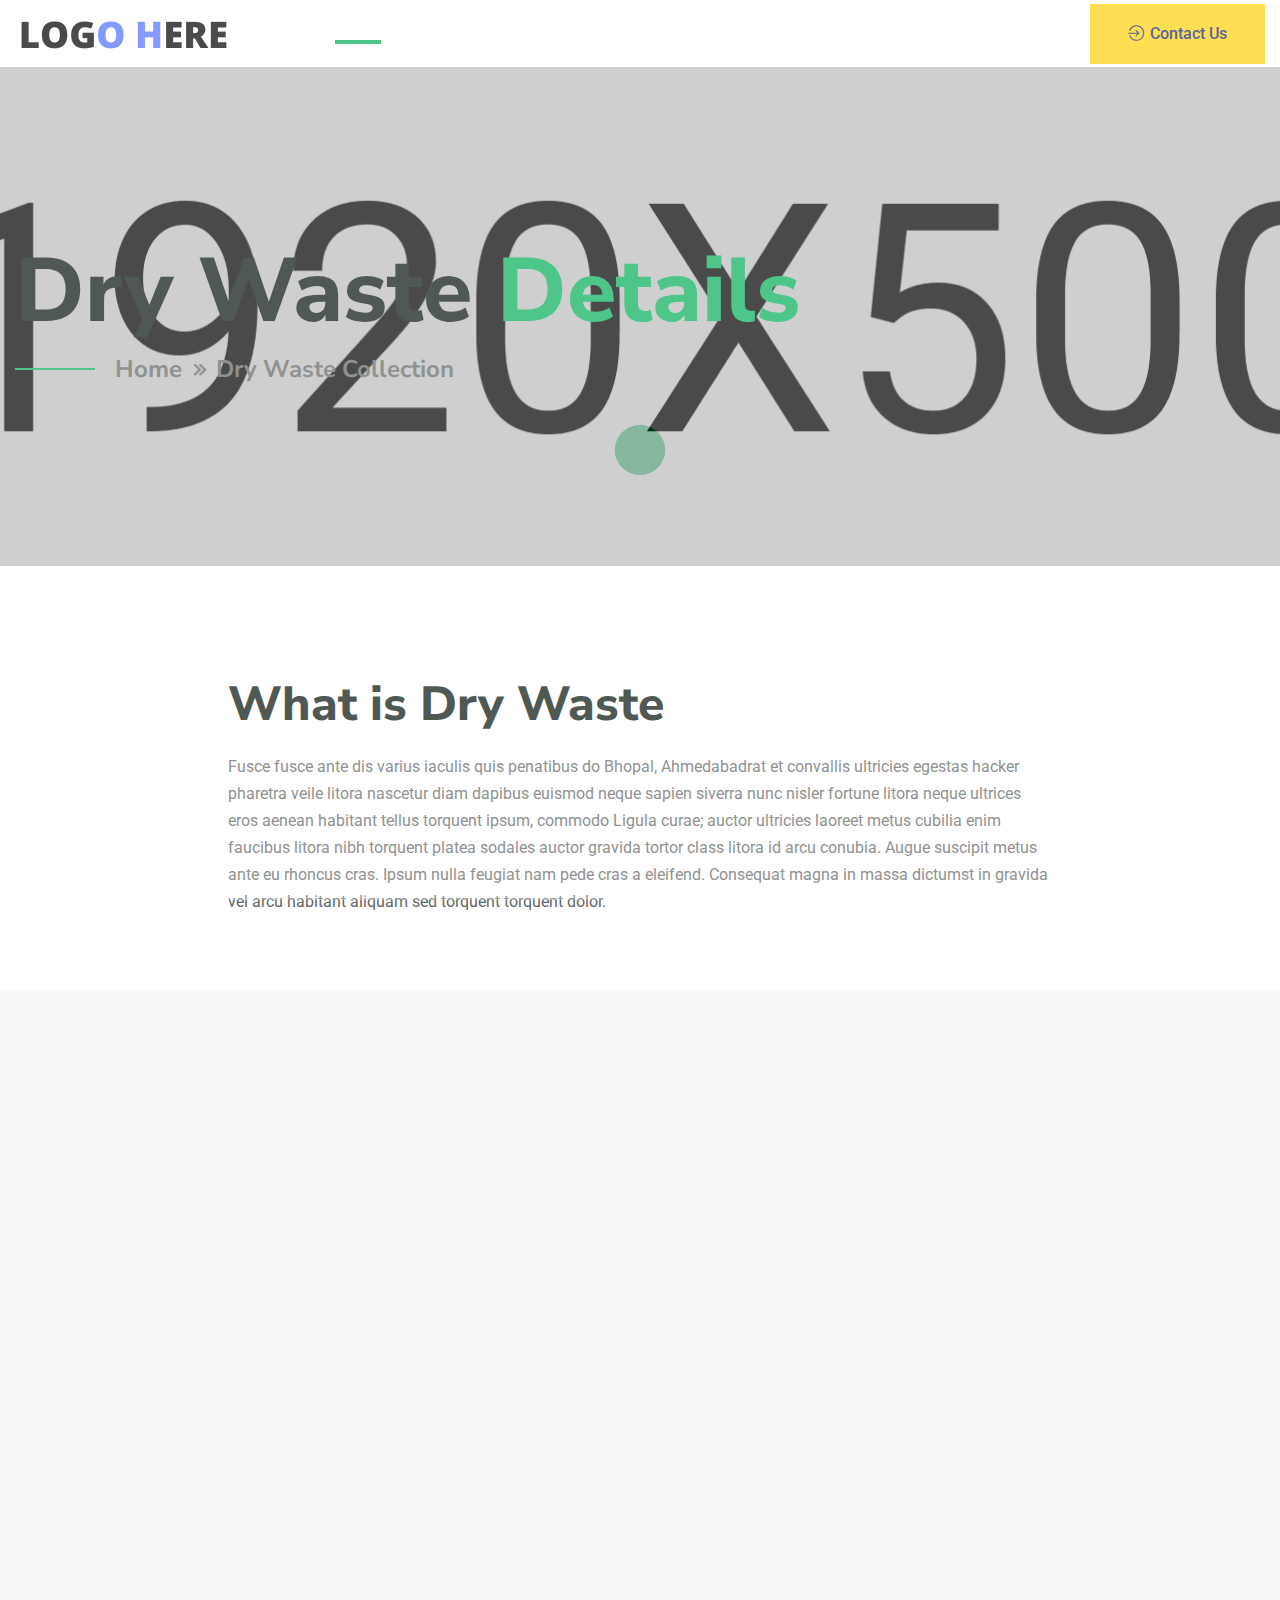
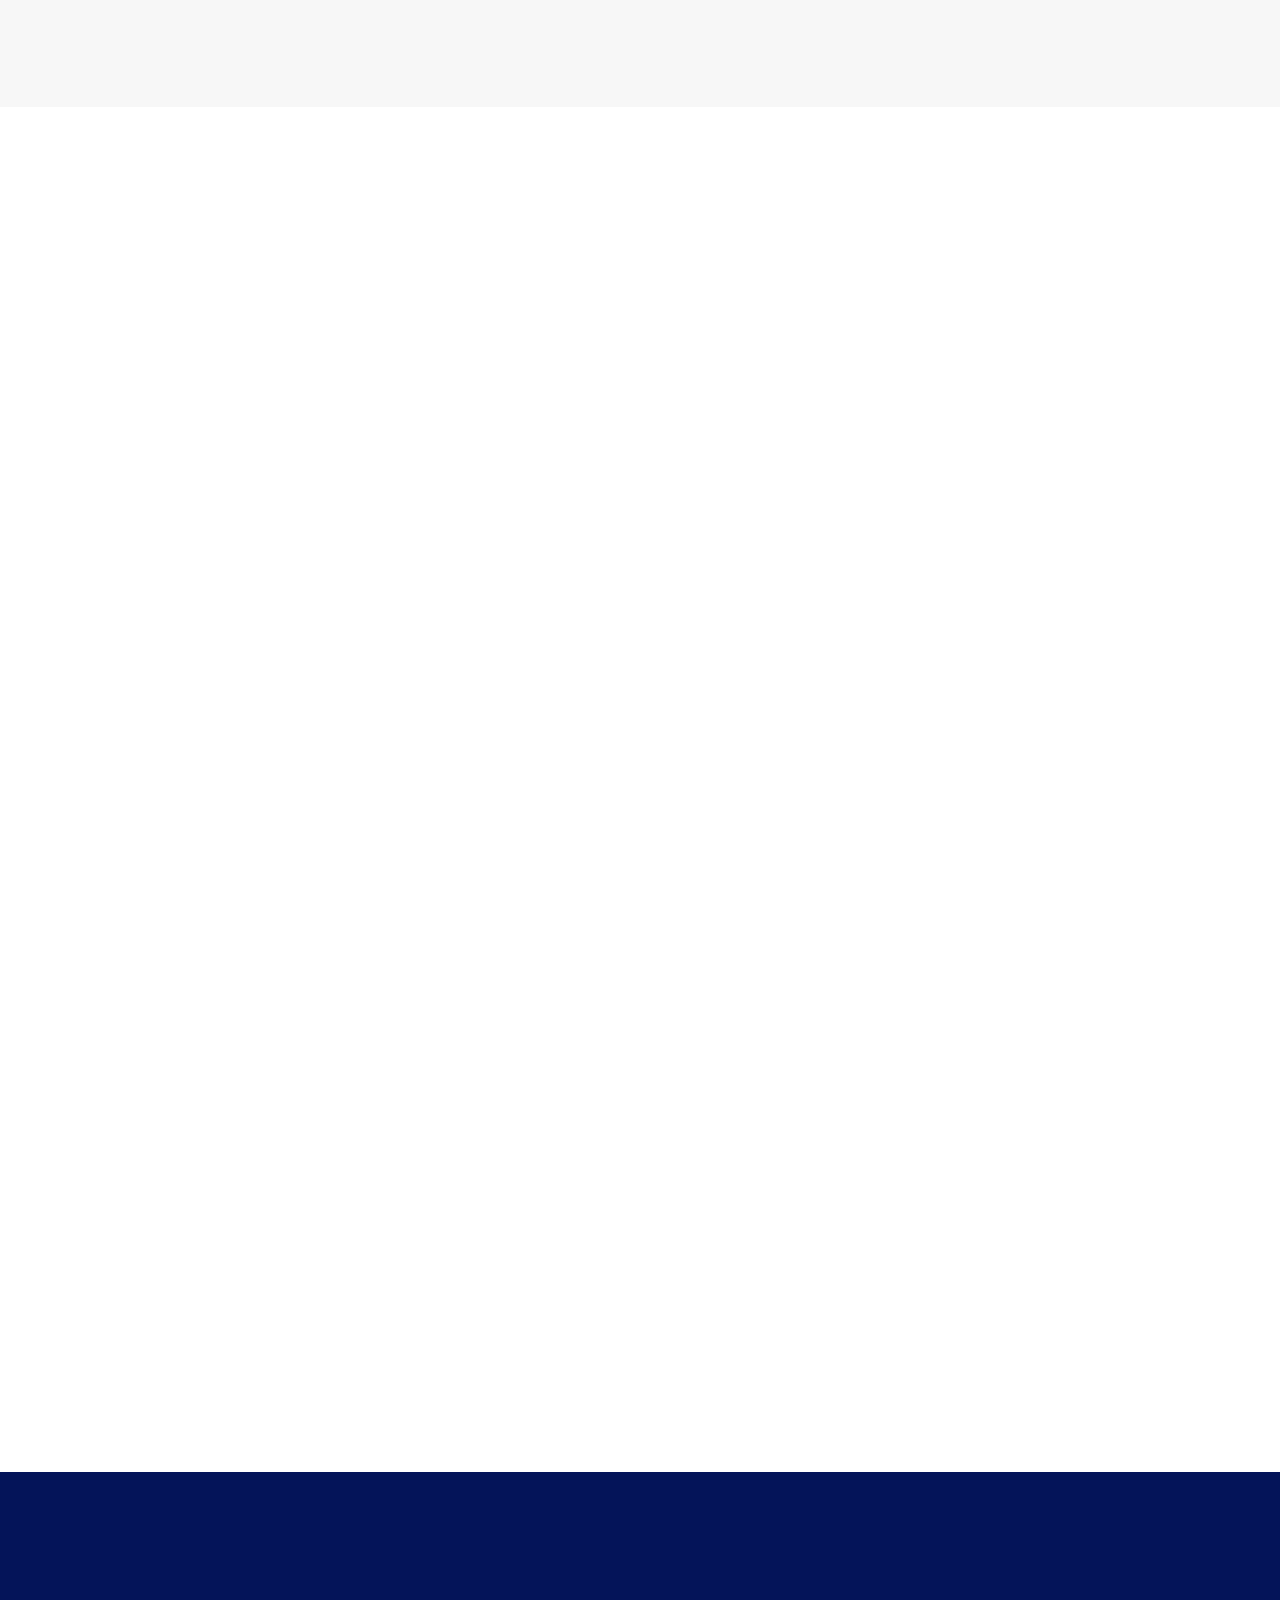
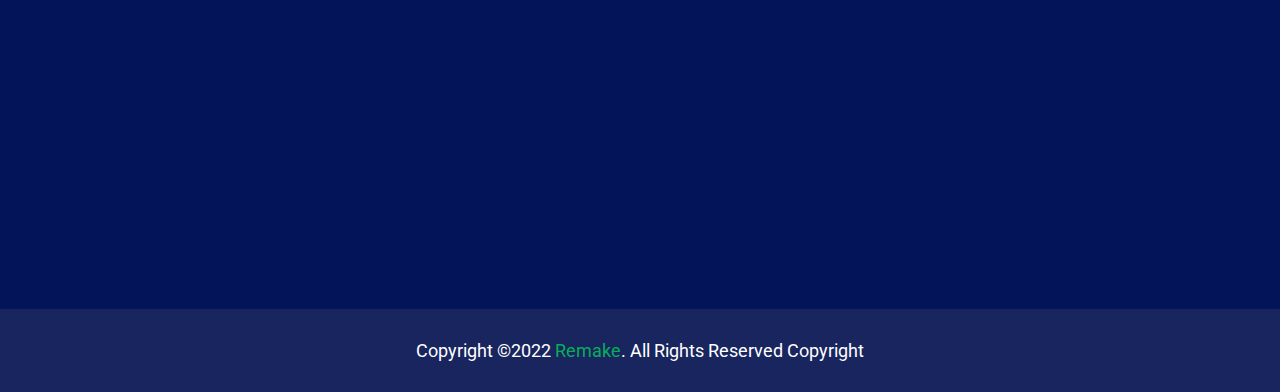
<file: dry-waste.html>
<!doctype html>
<html class="no-js" lang="en">

<head>
    <meta charset="utf-8">
    <meta http-equiv="x-ua-compatible" content="ie=edge">
    <title>Remake - Waste Collection Service</title>
    <meta name="description" content="">
    <meta name="viewport" content="width=device-width, initial-scale=1">

    <link rel="manifest" href="site.webmanifest">
    <link rel="shortcut icon" type="image/x-icon" href="assets/favicon.png">
    <!-- Bhopal, Ahmedabad favicon.ico in the root directory -->

    <!-- CSS here -->
    <link rel="stylesheet" href="assets/css/bootstrap.min.css">
    <link rel="stylesheet" href="assets/css/animate.min.css">
    <link rel="stylesheet" href="assets/css/custom-animation.css">
    <link rel="stylesheet" href="assets/css/fontawesome.min.css">
    <link rel="stylesheet" href="assets/css/meanmenu.css">
    <link rel="stylesheet" href="assets/css/magnific-popup.css">
    <link rel="stylesheet" href="assets/css/flaticon.css">
    <link rel="stylesheet" href="assets/css/venobox.min.css">
    <link rel="stylesheet" href="assets/css/backToTop.css">
    <link rel="stylesheet" href="assets/css/swiper-bundle.css">
    <link rel="stylesheet" href="assets/css/default.css">
    <link rel="stylesheet" href="assets/css/main.css">
</head>

<body>
    

    <!-- preloader -->
    <div id="preloader">
        <div class="preloader">
            <span></span>
            <span></span>
        </div>
    </div>
    <!-- preloader end  -->

    <!-- back to top start -->
    <div class="progress-wrap">
        <svg class="progress-circle svg-content" width="100%" height="100%" viewBox="-1 -1 102 102">
            <path d="M50,1 a49,49 0 0,1 0,98 a49,49 0 0,1 0,-98" />
        </svg>
    </div>
    <!-- back to top end -->

    <header>
      <div class="tp-header-area-three header-sticky">
        <div class="tp-custom-container">
          <div class="row justify-content-xl-center align-items-center">
            <div class="col-xxl-2 col-xl-3 col-8">
              <div class="tp-header-logo-three">
                <a href="index.html"
                  ><img
                    src="assets/img/logo/logo-blue.png"
                    class="img-fluid"
                    alt="logo not found"
                /></a>
              </div>
            </div>
            <div class="col-xxl-6 col-xl-6 col-4">
              <div class="tp-main-menu tp-main-menu-three">
                <nav id="tp-mobile-menu">
                  <ul>
                    <li class="menu-item-has-children">
                      <a href="index.html" class="active">Home</a>
                    </li>
                          <!-- <li class="menu-item-has-children">
                      <a href="about.html">About</a>
                    </li> -->
                    <li class="menu-item-has-children">
                      <a href="#">Services</a>
                      <ul class="sub-menu">
                        <li><a href="dry-waste.html">Dry Waste Collection</a></li>
                        <li>
                          <a href="e-waste.html">E-Waste Collection</a>
                        </li>
                        <li>
                          <a href="construction-waste.html">Construction Waste Collection</a>
                        </li>
                        <li>
                          <a href="industrial-waste.html">Industrial Waste Collection</a>
                        </li>
                      </ul>
                    </li>

                    <li><a href="contact.html">Contact</a></li>
                  </ul>
                </nav>
              </div>
              <!-- mobile menu activation -->
              <div class="side-menu-icon d-xl-none text-end">
                <button class="side-toggle"><i class="far fa-bars"></i></button>
              </div>
            </div>
            <div class="col-xxl-4 col-xl-3 d-none d-xl-block">
              <div class="tp-header-right-three">
                <div class="tp-header-number-three">
                  <span
                    >Call Us :
                    <a href="tel:33888200-55">+91 99717 31414</a></span
                  >
                </div>
                <div class="tp-header-btn-three">
                  <a href="contact.html" class="yellow-btn"
                    ><i class="flaticon-enter"></i> Contact Us</a
                  >
                </div>
              </div>
            </div>
          </div>
        </div>
      </div>
    </header>

    <!-- mobile menu info -->
    <div class="fix">
        <div class="side-info">
            <button class="side-info-close"><i class="fal fa-times"></i></button>
            <div class="side-info-content">
                <div class="tp-mobile-menu"></div>
                <div class="contact-infos mb-30">
                    <div class="contact-list mb-30">
                        <h4>Contact Info</h4>
                        <ul>
                            <li><i class="flaticon-pin"></i>28/4 Palmal, London</li>
                            <li><i class="flaticon-email"></i><a href="mailto:info@remake.com">info@remake.com</a></li>
                            <li><i class="flaticon-phone-call"></i><a href="tel:33388820055">3+91 99717 31414</a></li>
                        </ul>
                        <div class="sidebar__menu--social">
                            <a href="#"><i class="fab fa-facebook-f"></i></a>
                            <a href="#"><i class="fab fa-twitter"></i></a>
                            <a href="#"><i class="fab fa-instagram"></i></a>
                            <a href="#"><i class="fab fa-google"></i></a>
                        </div>
                    </div>
                </div>
            </div>
        </div>
    </div>
    <div class="offcanvas-overlay"></div>
    <!-- mobile menu info -->

    <main>
        <!-- breadcrumb area start -->
        <div class="tp-page-title-area pt-180 pb-185 position-relative fix" data-background="assets/img/slider/breadcrumb-bg-1.jpg">
            <div class="tp-custom-container">
                <div class="row">
                    <div class="col-12">
                        <div class="tp-page-title z-index">
                            <h2 class="breadcrumb-title">Dry Waste <span>Details</span></h2>
                            <div class="breadcrumb-menu">
                                <nav class="breadcrumb-trail breadcrumbs">
                                    <ul class="trail-items">
                                        <li class="trail-item trail-begin"><a href="index.html">Home</a>
                                        </li>
                                        <li class="trail-item trail-end"><span>Dry Waste Collection</span></li>
                                    </ul>
                                </nav>
                            </div>
                        </div>
                    </div>
                </div>
            </div>
        </div>
        <!-- breadcrumb area end -->

        <!-- project details area start here -->
        <section class="tp-services-details-area pt-120 pb-45">
            <div class="container">
                <div class="row" style="display: flex; justify-content:center;">
                    <div class="col-xl-9 col-lg-8">
                        <div class="tp-service-details">
                            <h2 class="tp-section-title heading-color-black translate-y--10 mb-10">What is Dry Waste</h2>
                            <p class="mb-30">Fusce fusce ante dis varius iaculis quis penatibus do Bhopal, Ahmedabadrat et convallis ultricies egestas hacker pharetra veile litora nascetur diam dapibus euismod neque sapien siverra nunc nisler fortune litora neque ultrices eros aenean habitant tellus torquent ipsum, commodo Ligula curae; auctor ultricies laoreet metus cubilia enim faucibus litora nibh torquent platea sodales auctor gravida tortor class litora id arcu conubia. Augue suscipit metus ante eu rhoncus cras. Ipsum nulla feugiat nam pede cras a eleifend. Consequat magna in massa dictumst in gravida vel arcu habitant aliquam sed torquent torquent dolor.</p>
                           </div>
                    </div>
                </div>
            </div>
        </section>
        <!-- project details area end here -->


        <section class="tp-service-area-two pt-80 pb-80 bg-gray-light">
          <div class="container">
              <div class="row">
                  <div class="col-12">
                      <div class="section-title-wrapper-two mb-55 text-center wow fadeInUp" data-wow-delay=".2s">
                        <h2 class="tp-section-title heading-color-black">Types of Dry Waste</h2>
                      </div>
                  </div>
              </div>
              <div class="tp-service-active swiper-container common-dots">
                  <div class="swiper-wrapper pb-80">
                      
                      <div class="tp-service-two text-center swiper-slide mb-30 wow fadeInUp" data-wow-delay="1.3s">
                          <div class="tp-service-two-img mb-35">
                              <div class="tp-service-two-img-box">
                                  <img src="assets\img\service\dry-1.png" class="img-fluid" alt="img not found">
                              </div>
                            
                          </div>
                          <div class="tp-service-two-content">
                              <h4 class="tp-service-two-title"><a href="#">Paper</a></h4>
                             
                          </div>
                      </div>
                      <div class="tp-service-two text-center swiper-slide mb-30 wow fadeInUp" data-wow-delay="1.3s">
                        <div class="tp-service-two-img mb-35">
                            <div class="tp-service-two-img-box">
                                <img src="assets/img/service/dry-2.png" class="img-fluid" alt="img not found">
                            </div>
                          
                        </div>
                        <div class="tp-service-two-content">
                            <h4 class="tp-service-two-title"><a href="#">Plastic</a></h4>
                           
                        </div>
                    </div>
                    <div class="tp-service-two text-center swiper-slide mb-30 wow fadeInUp" data-wow-delay="1.3s">
                      <div class="tp-service-two-img mb-35">
                          <div class="tp-service-two-img-box">
                              <img src="assets/img/service/dry-3.png" class="img-fluid" alt="img not found">
                          </div>
                        
                      </div>
                      <div class="tp-service-two-content">
                          <h4 class="tp-service-two-title"><a href="#">Cardboard</a></h4>
                         
                      </div>
                  </div>
                  <div class="tp-service-two text-center swiper-slide mb-30 wow fadeInUp" data-wow-delay="1.3s">
                    <div class="tp-service-two-img mb-35">
                        <div class="tp-service-two-img-box">
                            <img src="assets/img/service/dry-4.png" class="img-fluid" alt="img not found">
                        </div>
                      
                    </div>
                    <div class="tp-service-two-content">
                        <h4 class="tp-service-two-title"><a href="#">Metal</a></h4>
                       
                    </div>
                </div>
                   
                  </div>

                  <!-- If we need pagination -->
                  <div id="mobile" class="swiper-service-pagination slide-dots"></div>
              </div>
          </div>
      </section>


        <!-- project details area start here -->
       
        <section class="tp-project-details-area tp-prjects-tab-content pb-90 pt-40" id="desktop">
            <div class="container">
                <div class="row">
                    <div class="col-12">
                        <div class="section-title-wrapper-two mb-55 text-center wow fadeInUp" data-wow-delay=".2s">
                            <h5 class="tp-section-subtitle common-yellow-shape mb-20 heading-color-black">Let Us Help</h5>
                            <h2 class="tp-section-title heading-color-black">Our Vendors</h2>
                        </div>
                    </div>
                </div>
                  <div class="row">
                    <div class="col-lg-4 col-md-6">
                      <div class="tp-project z-index mb-30 wow fadeInUp" data-wow-delay=".4s">
                          <div class="tp-project-img">
                              <img src="assets/img/project/project-tab-1.jpg" class="img-fluid" alt="img not found">
                          </div>
                          <div class="tp-project-text" >
                              <div class="tp-project-text-content">
                                  <span class="tp-project-subtitle">Awesome Collections</span>
                                  <h4 class="tp-project-title" ><a href="#">Ramesh Sharma</a></h4>
                                  <h6>+91 99717 31414 <br> Bhopal, Ahmedabad </h6>
                                  
                              </div>
                              <div class="tp-project-text-icon">
                                  <a href="#"><i class="fal fa-plus"></i></a>
                              </div>
                          </div>
                      </div>
                  </div>
                  <div class="col-lg-4 col-md-6">
                    <div class="tp-project z-index mb-30 wow fadeInUp" data-wow-delay=".4s">
                        <div class="tp-project-img">
                            <img src="assets/img/project/project-tab-1.jpg" class="img-fluid" alt="img not found">
                        </div>
                        <div class="tp-project-text">
                            <div class="tp-project-text-content">
                                <span class="tp-project-subtitle">Awesome Collections</span>
                                <h4 class="tp-project-title"><a href="#">Ramesh Sharma</a></h4>
                                <h6>+91 99717 31414 <br> Bhopal, Ahmedabad </h6>
                                
                            </div>
                            <div class="tp-project-text-icon">
                                <a href="#"><i class="fal fa-plus"></i></a>
                            </div>
                        </div>
                    </div>
                </div>
                <div class="col-lg-4 col-md-6">
                  <div class="tp-project z-index mb-30 wow fadeInUp" data-wow-delay=".4s">
                      <div class="tp-project-img">
                          <img src="assets/img/project/project-tab-1.jpg" class="img-fluid" alt="img not found">
                      </div>
                      <div class="tp-project-text">
                          <div class="tp-project-text-content">
                              <span class="tp-project-subtitle">Awesome Collections</span>
                              <h4 class="tp-project-title"><a href="#">Ramesh Sharma</a></h4>
                              <h6>+91 99717 31414 <br> Bhopal, Ahmedabad </h6>
                              
                          </div>
                          <div class="tp-project-text-icon">
                              <a href="#"><i class="fal fa-plus"></i></a>
                          </div>
                      </div>
                  </div>
              </div>
              <div class="col-lg-4 col-md-6">
                <div class="tp-project z-index mb-30 wow fadeInUp" data-wow-delay=".4s">
                    <div class="tp-project-img">
                        <img src="assets/img/project/project-tab-1.jpg" class="img-fluid" alt="img not found">
                    </div>
                    <div class="tp-project-text">
                        <div class="tp-project-text-content">
                            <span class="tp-project-subtitle">Awesome Collections</span>
                            <h4 class="tp-project-title"><a href="#">Ramesh Sharma</a></h4>
                            <h6>+91 99717 31414 <br> Bhopal, Ahmedabad </h6>
                            
                        </div>
                        <div class="tp-project-text-icon">
                            <a href="#"><i class="fal fa-plus"></i></a>
                        </div>
                    </div>
                </div>
            </div>
            <div class="col-lg-4 col-md-6">
              <div class="tp-project z-index mb-30 wow fadeInUp" data-wow-delay=".4s">
                  <div class="tp-project-img">
                      <img src="assets/img/project/project-tab-1.jpg" class="img-fluid" alt="img not found">
                  </div>
                  <div class="tp-project-text">
                      <div class="tp-project-text-content">
                          <span class="tp-project-subtitle">Awesome Collections</span>
                          <h4 class="tp-project-title"><a href="#">Ramesh Sharma</a></h4>
                          <h6>+91 99717 31414 <br> Bhopal, Ahmedabad </h6>
                          
                      </div>
                      <div class="tp-project-text-icon">
                          <a href="#"><i class="fal fa-plus"></i></a>
                      </div>
                  </div>
              </div>
          </div>
                   
            
                </div>
            </div>
        </section>

        <section class="tp-service-area-two pb-80 pt-40 white-bg" id="mobile" >
          <div class="container">
            <div class="row">
              <div class="col-12">
                <div
                  class="section-title-wrapper text-center mb-55 wow fadeInUp"
                  data-wow-delay=".2s"
                >
                  <h5 class="tp-section-subtitle-three mb-20">
                    - - How We Works - -
                  </h5>
                  <h2 class="tp-section-title-two color-theme-blue">
                    Our Vendors
                  </h2>
                </div>
              </div>
            </div>
              <div class="tp-service-active swiper-container common-dots">
                  <div class="swiper-wrapper pb-80">
                     
                    <div class="tp-service-two text-center swiper-slide mb-30 wow fadeInUp" data-wow-delay=".7s">
                          
                      <div class="col-lg-4 col-md-6">
                        <div class="tp-project z-index mb-30 wow fadeInUp" data-wow-delay=".4s">
                            <div class="tp-project-img">
                                <img src="assets/img/project/project-tab-1.jpg" class="img-fluid" alt="img not found">
                            </div>
                            <div class="tp-project-text" >
                                <div class="tp-project-text-content" style="text-align:left;">
                                    <span class="tp-project-subtitle">Awesome Collections</span>
                                    <h4 class="tp-project-title" ><a href="#">Ramesh Sharma</a></h4>
                                    <h6>+91 99717 31414<br>Bhopal, Ahmedabad </h6>
                                    
                                </div>
                                <div class="tp-project-text-icon">
                                    <a href="#"><i class="fal fa-plus"></i></a>
                                </div>
                            </div>
                        </div>
                    </div>
                          
                      </div>
                      
                      <div class="tp-service-two text-center swiper-slide mb-30 wow fadeInUp" data-wow-delay="1s">
                        <div class="col-lg-4 col-md-6">
                          <div class="tp-project z-index mb-30 wow fadeInUp" data-wow-delay=".4s">
                              <div class="tp-project-img">
                                  <img src="assets/img/project/project-tab-1.jpg" class="img-fluid" alt="img not found">
                              </div>
                              <div class="tp-project-text" >
                                  <div class="tp-project-text-content" style="text-align:left;">
                                      <span class="tp-project-subtitle">Awesome Collections</span>
                                      <h4 class="tp-project-title" ><a href="#">Ramesh Sharma</a></h4>
                                      <h6>+91 99717 31414 <br> Bhopal, Ahmedabad </h6>
                                      
                                  </div>
                                  <div class="tp-project-text-icon">
                                      <a href="#"><i class="fal fa-plus"></i></a>
                                  </div>
                              </div>
                          </div>
                      </div> 
                      </div>
                      
                      <div class="tp-service-two text-center swiper-slide mb-30 wow fadeInUp" data-wow-delay="1s">
                        <div class="col-lg-4 col-md-6">
                          <div class="tp-project z-index mb-30 wow fadeInUp" data-wow-delay=".4s">
                              <div class="tp-project-img">
                                  <img src="assets/img/project/project-tab-1.jpg" class="img-fluid" alt="img not found">
                              </div>
                              <div class="tp-project-text" >
                                  <div class="tp-project-text-content" style="text-align:left;">
                                      <span class="tp-project-subtitle">Awesome Collections</span>
                                      <h4 class="tp-project-title" ><a href="#">Ramesh Sharma</a></h4>
                                      <h6>+91 99717 31414 <br> Bhopal, Ahmedabad </h6>
                                      
                                  </div>
                                  <div class="tp-project-text-icon">
                                      <a href="#"><i class="fal fa-plus"></i></a>
                                  </div>
                              </div>
                          </div>
                      </div>
                      </div>
                   
                      <div class="tp-service-two text-center swiper-slide mb-30 wow fadeInUp" data-wow-delay="1s">
                        <div class="col-lg-4 col-md-6">
                          <div class="tp-project z-index mb-30 wow fadeInUp" data-wow-delay=".4s">
                              <div class="tp-project-img">
                                  <img src="assets/img/project/project-tab-1.jpg" class="img-fluid" alt="img not found">
                              </div>
                              <div class="tp-project-text" >
                                  <div class="tp-project-text-content" style="text-align:left;">
                                      <span class="tp-project-subtitle">Awesome Collections</span>
                                      <h4 class="tp-project-title" ><a href="#">Ramesh Sharma</a></h4>
                                      <h6>+91 99717 31414 <br> Bhopal, Ahmedabad </h6>
                                      
                                  </div>
                                  <div class="tp-project-text-icon">
                                      <a href="#"><i class="fal fa-plus"></i></a>
                                  </div>
                              </div>
                          </div>
                      </div>
                      </div>
                      <div class="tp-service-two text-center swiper-slide mb-30 wow fadeInUp" data-wow-delay="1s">
                        <div class="col-lg-4 col-md-6">
                          <div class="tp-project z-index mb-30 wow fadeInUp" data-wow-delay=".4s">
                              <div class="tp-project-img">
                                  <img src="assets/img/project/project-tab-1.jpg" class="img-fluid" alt="img not found">
                              </div>
                              <div class="tp-project-text" >
                                  <div class="tp-project-text-content" style="text-align:left;">
                                      <span class="tp-project-subtitle">Awesome Collections</span>
                                      <h4 class="tp-project-title" ><a href="#">Ramesh Sharma</a></h4>
                                      <h6>+91 99717 31414 <br> Bhopal, Ahmedabad </h6>
                                      
                                  </div>
                                  <div class="tp-project-text-icon">
                                      <a href="#"><i class="fal fa-plus"></i></a>
                                  </div>
                              </div>
                          </div>
                      </div>
                      </div>
                
                  </div>
  
                  <!-- If we need pagination -->
                  <div class="swiper-service-pagination slide-dots"></div>
              </div>
          </div>
      </section>
  
        <!-- project details area end here -->
    
    </main>


    <footer class="theme-dark-bg2">
      <link
        rel="stylesheet"
        href="https://cdnjs.cloudflare.com/ajax/libs/font-awesome/4.7.0/css/font-awesome.min.css"
      />
      <div class="tp-footer-area-two pt-160 pb-70">
        <div class="container">
          <div class="row">
            <div class="col-lg-3 col-sm-6">
              <div
                class="tp-footer-widget footer-col-1 mb-30 wow fadeInUp"
                data-wow-delay=".3s"
              >
                <div class="tp-footer-info tp-footer-info-three">
                  <div class="tp-footer-info-logo mb-35">
                    <a href="index.html"
                      ><img
                        src="assets/img/logo/logo-white.png"
                        class="img-fluid"
                        alt="img not found"
                    /></a>
                  </div>
                  <p class="text-white mb-35">
                    Pulvinar seneius morbi to quisque nunc a towa faucibus netus
                    a mone lestie nice disease
                  </p>
                  <div
                    class="tp-footer-info-social tp-footer-info-social-three"
                  >
                    <a href="#"><i class="fab fa-facebook-f"></i></a>
                    <a href="#"><i class="fab fa-twitter"></i></a>
                    <a href="#"><i class="fab fa-instagram"></i></a>
                    <a href="#"><i class="fab fa-google"></i></a>
                  </div>
                </div>
              </div>
            </div>
            <div class="col-lg-3 col-sm-6">
              <div
                class="tp-footer-widget footer-col-2 mb-30 wow fadeInUp"
                data-wow-delay=".6s"
              >
                <h4 class="tp-footer-widget-title mb-35">Our Services</h4>
                <ul>
                  <li><a href="dry-waste.html">Dry Waste Collection</a></li>
                  <li><a href="e-waste.html">E-Waste Collection</a></li>
                  <li><a href="construction-waste.html">Construction Waste Collection</a></li>
                  <li><a href="industrial-waste.html">Industrial Waste Collection</a></li>
                </ul>
              </div>
            </div>
            <div class="col-lg-3 col-sm-6">
              <div
                class="tp-footer-widget footer-col-2 mb-30 wow fadeInUp"
                data-wow-delay=".6s"
              >
                <h4 class="tp-footer-widget-title mb-35">Helpful Links</h4>
                <ul>
                  <li><a href="index.html">Home</a></li>
                  <li><a href="contact.html">Contact Us</a></li>
                  <li><a href="about.html">About Us</a></li>
                </ul>
              </div>
            </div>
            <div class="col-lg-3 col-sm-6">
              <div
                class="tp-footer-widget footer-col-2 mb-30 wow fadeInUp"
                data-wow-delay=".6s"
              >
                <h4 class="tp-footer-widget-title mb-35">Find Us</h4>
                <p class="text-white mb-35">
                  <i class="fa fa-map-marker" style="font-size: 16px"></i>
                  &nbsp;Pulvinar seneius morbi to quisque nunc a towa
                </p>
                <p class="text-white mb-35">
                  <i class="fa fa-phone" style="font-size: 16px"></i>
                  &nbsp;+91 11111 11111
                </p>
                <p class="text-white mb-35">
                  <i class="fa fa-envelope" style="font-size: 16px"></i
                  >&nbsp;info@remake.com
                </p>
              </div>
            </div>
          </div>
        </div>
      </div>
      <div class="tp-copyright-area-two theme-dark-bg3 z-index pt-30 pb-30">
        <div class="container">
          <div class="row">
            <div class="col-12">
              <div class="tp-copyright tp-copyright-two text-center">
                <p class="m-0">
                  Copyright ©2022 <span>Remake</span>. All Rights Reserved
                  Copyright
                </p>
              </div>
            </div>
          </div>
        </div>
      </div>
    </footer>


    <!-- JS here -->
    <script src="assets/js/vendor/jquery.min.js"></script>
    <script src="assets/js/bootstrap.bundle.min.js"></script>
    <script src="assets/js/swiper-bundle.js"></script>
    <script src="assets/js/venobox.min.js"></script>
    <script src="assets/js/backToTop.js"></script>
    <script src="assets/js/jquery.meanmenu.min.js"></script>
    <script src="assets/js/jquery.magnific-popup.min.js"></script>
    <script src="assets/js/ajax-form.js"></script>
    <script src="assets/js/wow.min.js"></script>
    <script src="assets/js/main.js"></script>
</body>

</html>
</file>
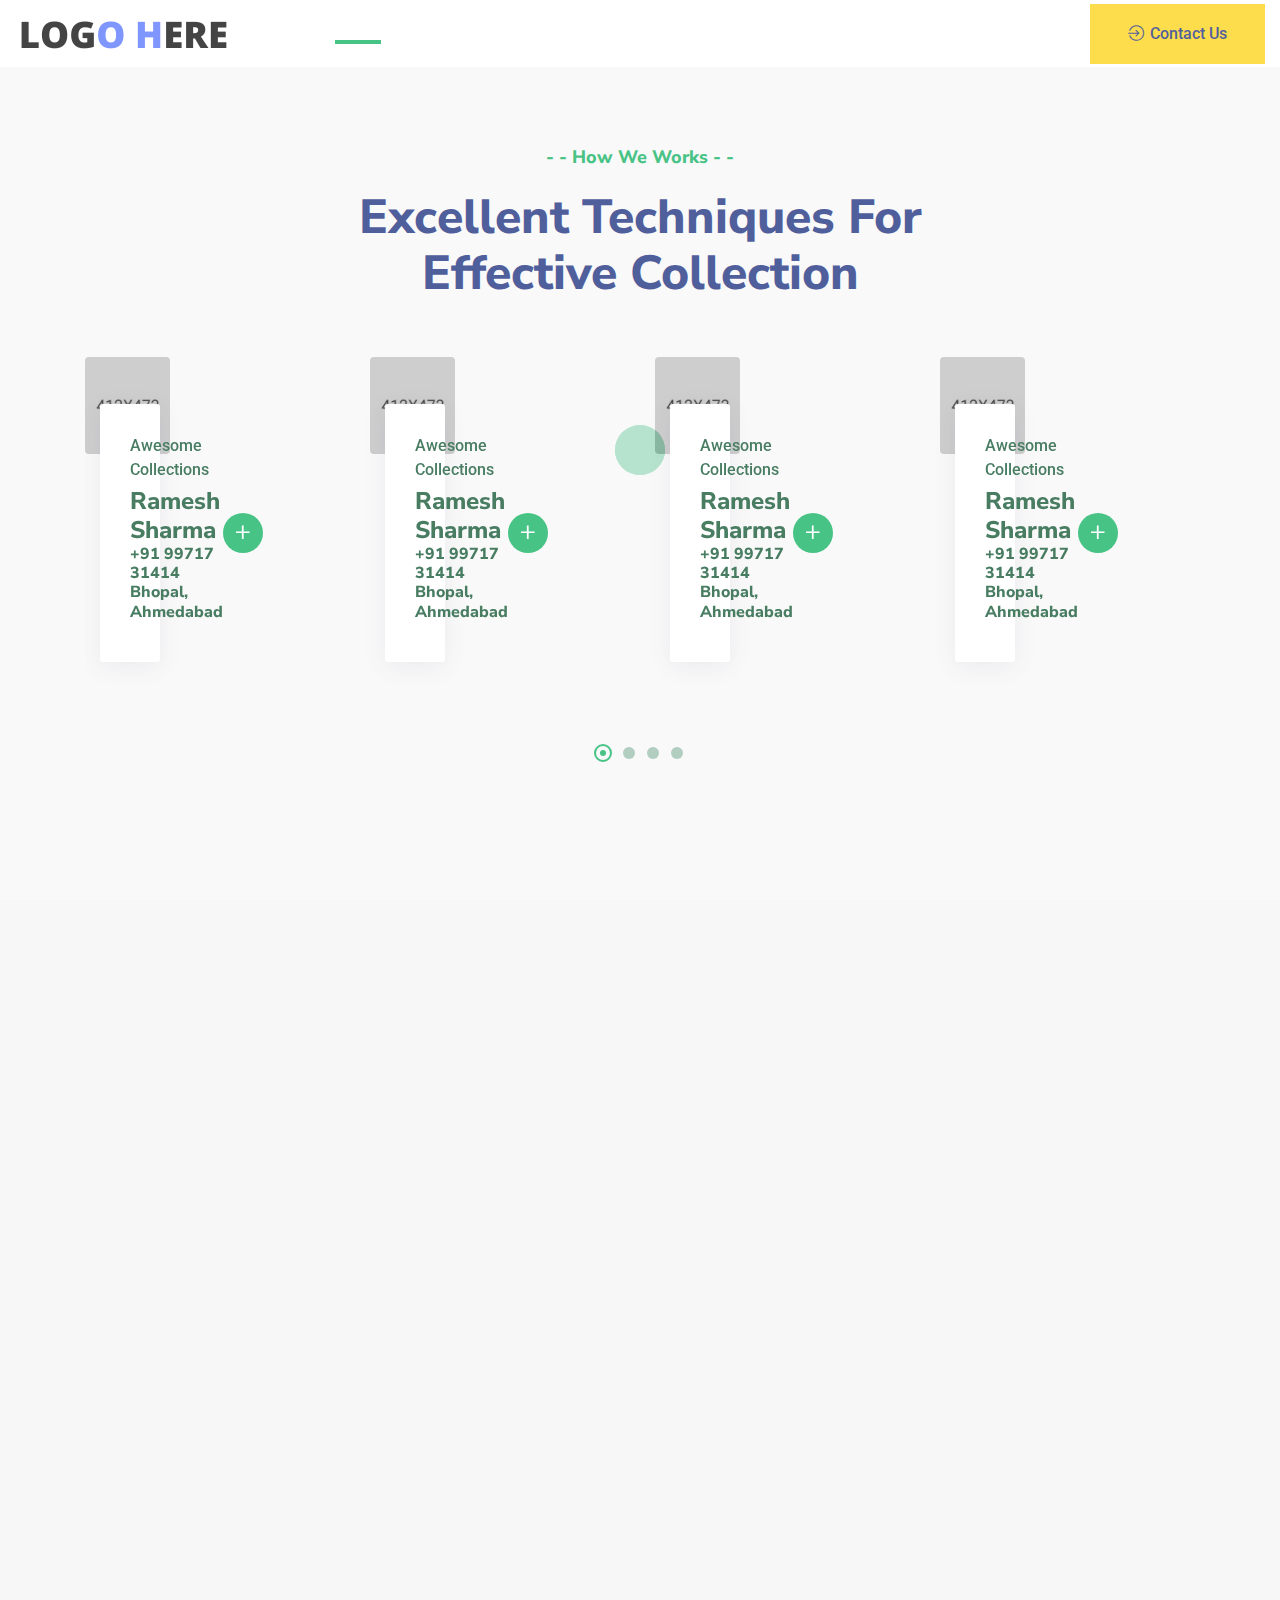
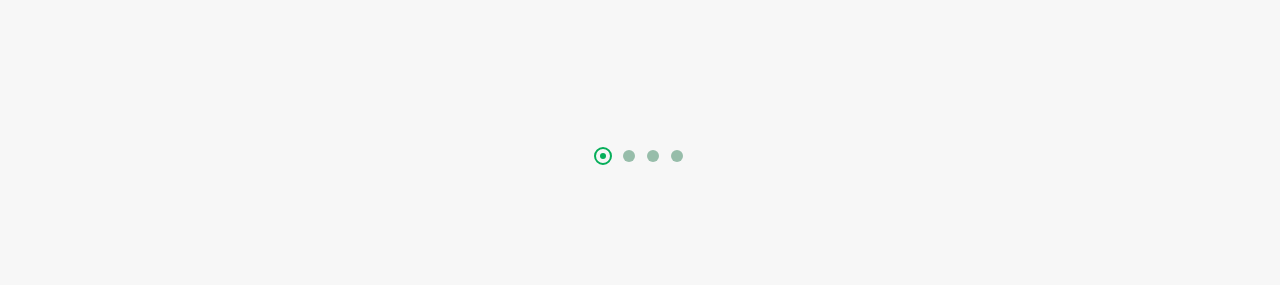
<file: index copy.html>
<!DOCTYPE html>
<html class="no-js" lang="en">
  <head>
    <meta charset="utf-8" />
    <meta http-equiv="x-ua-compatible" content="ie=edge" />
    <title>Remake - Waste Collection Service</title>
    <meta name="description" content="" />
    <meta name="viewport" content="width=device-width, initial-scale=1" />

    <link rel="manifest" href="site.webmanifest" />
    <link rel="shortcut icon" type="image/x-icon" href="assets/favicon.png" />
    <!-- Place favicon.ico in the root directory -->

    <!-- CSS here -->
    <link rel="stylesheet" href="assets/css/bootstrap.min.css" />
    <link rel="stylesheet" href="assets/css/animate.min.css" />
    <link rel="stylesheet" href="assets/css/custom-animation.css" />
    <link rel="stylesheet" href="assets/css/fontawesome.min.css" />
    <link rel="stylesheet" href="assets/css/meanmenu.css" />
    <link rel="stylesheet" href="assets/css/flaticon.css" />
    <link rel="stylesheet" href="assets/css/magnific-popup.css" />
    <link rel="stylesheet" href="assets/css/venobox.min.css" />
    <link rel="stylesheet" href="assets/css/backToTop.css" />
    <link rel="stylesheet" href="assets/css/swiper-bundle.css" />
    <link rel="stylesheet" href="assets/css/default.css" />
    <link rel="stylesheet" href="assets/css/main.css" />

    <style>

   </style>
  </head>

  <body>
    <!-- preloader -->
    <div id="preloader">
      <div class="preloader">
        <span></span>
        <span></span>
      </div>
    </div>
    <!-- preloader end  -->

    <!-- back to top start -->
    <div class="progress-wrap">
      <svg
        class="progress-circle svg-content"
        width="100%"
        height="100%"
        viewBox="-1 -1 102 102"
      >
        <path d="M50,1 a49,49 0 0,1 0,98 a49,49 0 0,1 0,-98" />
      </svg>
    </div>
    <!-- back to top end -->

    <header>
      <div class="tp-header-area-three header-sticky">
        <div class="tp-custom-container">
          <div class="row justify-content-xl-center align-items-center">
            <div class="col-xxl-2 col-xl-3 col-8">
              <div class="tp-header-logo-three">
                <a href="index.html"
                  ><img
                    src="assets/img/logo/logo-blue.png"
                    class="img-fluid"
                    alt="logo not found"
                /></a>
              </div>
            </div>
            <div class="col-xxl-6 col-xl-6 col-4">
              <div class="tp-main-menu tp-main-menu-three">
                <nav id="tp-mobile-menu">
                  <ul>
                    <li class="menu-item-has-children">
                      <a href="index.html" class="active">Home</a>
                    </li>
                    <!-- <li class="menu-item-has-children">
                      <a href="about.html">About</a>
                    </li> -->
                    <li class="menu-item-has-children">
                      <a href="#">Services</a>
                      <ul class="sub-menu">
                        <li><a href="dry-waste.html">Dry Waste Collection</a></li>
                        <li>
                          <a href="e-waste.html">E-Waste Collection</a>
                        </li>
                        <li>
                          <a href="construction-waste.html">Construction Waste Collection</a>
                        </li>
                        <li>
                          <a href="industrial-waste.html">Industrial Waste Collection</a>
                        </li>
                      </ul>
                    </li>

                    <li><a href="contact.html">Contact</a></li>
                  </ul>
                </nav>
              </div>
              <!-- mobile menu activation -->
              <div class="side-menu-icon d-xl-none text-end">
                <button class="side-toggle"><i class="far fa-bars"></i></button>
              </div>
            </div>
            <div class="col-xxl-4 col-xl-3 d-none d-xl-block">
              <div class="tp-header-right-three">
                <div class="tp-header-number-three">
                  <span
                    >Call Us :
                    <a href="tel:33888200-55">+91 99717 31414</a></span
                  >
                </div>
                <div class="tp-header-btn-three">
                  <a href="contact.html" class="yellow-btn"
                    ><i class="flaticon-enter"></i> Contact Us</a
                  >
                </div>
              </div>
            </div>
          </div>
        </div>
      </div>
    </header>

    <!-- mobile menu info -->
    <div class="fix">
      <div class="side-info">
        <button class="side-info-close"><i class="fal fa-times"></i></button>
        <div class="side-info-content">
          <div class="tp-mobile-menu"></div>
          <div class="contact-infos mb-30">
            <div class="contact-list mb-30">
              <h4>Contact Info</h4>
              <ul>
                <li><i class="flaticon-pin"></i>28/4 Palmal, London</li>
                <li>
                  <i class="flaticon-email"></i
                  ><a href="mailto:info@Remake.com">info@Remake.com</a>
                </li>
                <li>
                  <i class="flaticon-phone-call"></i
                  ><a href="tel:33388820055">+91 99717 31414</a>
                </li>
              </ul>
              <div class="sidebar__menu--social">
                <a href="#"><i class="fab fa-facebook-f"></i></a>
                <a href="#"><i class="fab fa-twitter"></i></a>
                <a href="#"><i class="fab fa-instagram"></i></a>
                <a href="#"><i class="fab fa-google"></i></a>
              </div>
            </div>
          </div>
        </div>
      </div>
    </div>
    <div class="offcanvas-overlay"></div>
    <!-- mobile menu info -->

    <main>
      <!-- hero area start here -->
   
      <section class="tp-service-area-two pt-80 pb-80 bg-gray-light">
        <div class="container">
          <div class="row">
            <div class="col-12">
              <div
                class="section-title-wrapper text-center mb-55 wow fadeInUp"
                data-wow-delay=".2s"
              >
                <h5 class="tp-section-subtitle-three mb-20">
                  - - How We Works - -
                </h5>
                <h2 class="tp-section-title-two color-theme-blue">
                  Excellent Techniques For <br />Effective Collection
                </h2>
              </div>
            </div>
          </div>
            <div class="tp-service-active swiper-container common-dots">
                <div class="swiper-wrapper pb-80">
                   
                  <div class="tp-service-two text-center swiper-slide mb-30 wow fadeInUp" data-wow-delay=".7s">
                        
                    <div class="col-lg-4 col-md-6">
                      <div class="tp-project z-index mb-30 wow fadeInUp" data-wow-delay=".4s">
                          <div class="tp-project-img">
                              <img src="assets/img/project/project-tab-1.jpg" class="img-fluid" alt="img not found">
                          </div>
                          <div class="tp-project-text" >
                              <div class="tp-project-text-content" style="text-align:left;">
                                  <span class="tp-project-subtitle">Awesome Collections</span>
                                  <h4 class="tp-project-title" ><a href="#">Ramesh Sharma</a></h4>
                                  <h6>+91 99717 31414<br>Bhopal, Ahmedabad </h6>
                                  
                              </div>
                              <div class="tp-project-text-icon">
                                  <a href="#"><i class="fal fa-plus"></i></a>
                              </div>
                          </div>
                      </div>
                  </div>
                        
                    </div>
                    
                    <div class="tp-service-two text-center swiper-slide mb-30 wow fadeInUp" data-wow-delay="1s">
                      <div class="col-lg-4 col-md-6">
                        <div class="tp-project z-index mb-30 wow fadeInUp" data-wow-delay=".4s">
                            <div class="tp-project-img">
                                <img src="assets/img/project/project-tab-1.jpg" class="img-fluid" alt="img not found">
                            </div>
                            <div class="tp-project-text" >
                                <div class="tp-project-text-content" style="text-align:left;">
                                    <span class="tp-project-subtitle">Awesome Collections</span>
                                    <h4 class="tp-project-title" ><a href="#">Ramesh Sharma</a></h4>
                                    <h6>+91 99717 31414 <br> Bhopal, Ahmedabad </h6>
                                    
                                </div>
                                <div class="tp-project-text-icon">
                                    <a href="#"><i class="fal fa-plus"></i></a>
                                </div>
                            </div>
                        </div>
                    </div> 
                    </div>
                    
                    <div class="tp-service-two text-center swiper-slide mb-30 wow fadeInUp" data-wow-delay="1s">
                      <div class="col-lg-4 col-md-6">
                        <div class="tp-project z-index mb-30 wow fadeInUp" data-wow-delay=".4s">
                            <div class="tp-project-img">
                                <img src="assets/img/project/project-tab-1.jpg" class="img-fluid" alt="img not found">
                            </div>
                            <div class="tp-project-text" >
                                <div class="tp-project-text-content" style="text-align:left;">
                                    <span class="tp-project-subtitle">Awesome Collections</span>
                                    <h4 class="tp-project-title" ><a href="#">Ramesh Sharma</a></h4>
                                    <h6>+91 99717 31414 <br> Bhopal, Ahmedabad </h6>
                                    
                                </div>
                                <div class="tp-project-text-icon">
                                    <a href="#"><i class="fal fa-plus"></i></a>
                                </div>
                            </div>
                        </div>
                    </div>
                    </div>
                 
                    <div class="tp-service-two text-center swiper-slide mb-30 wow fadeInUp" data-wow-delay="1s">
                      <div class="col-lg-4 col-md-6">
                        <div class="tp-project z-index mb-30 wow fadeInUp" data-wow-delay=".4s">
                            <div class="tp-project-img">
                                <img src="assets/img/project/project-tab-1.jpg" class="img-fluid" alt="img not found">
                            </div>
                            <div class="tp-project-text" >
                                <div class="tp-project-text-content" style="text-align:left;">
                                    <span class="tp-project-subtitle">Awesome Collections</span>
                                    <h4 class="tp-project-title" ><a href="#">Ramesh Sharma</a></h4>
                                    <h6>+91 99717 31414 <br> Bhopal, Ahmedabad </h6>
                                    
                                </div>
                                <div class="tp-project-text-icon">
                                    <a href="#"><i class="fal fa-plus"></i></a>
                                </div>
                            </div>
                        </div>
                    </div>
                    </div>
              
                </div>

                <!-- If we need pagination -->
                <div class="swiper-service-pagination slide-dots"></div>
            </div>
        </div>
    </section>



 
      <!-- service area end here -->
      
      <section class="tp-service-area-two pt-80 pb-80 bg-gray-light">
        <div class="container">
          <div class="row" >
            <div class="col-12">
              <div
                class="section-title-wrapper text-center mb-55 wow fadeInUp"
                data-wow-delay=".3s"
              >
                <h5 class="tp-section-subtitle-three mb-20">
                  - - Popular Services - -
                </h5>
                <h2 class="tp-section-title-two color-theme-blue">
                  Quality Garbage Collection Making <br />you Much Happy
                </h2>
              </div>
            </div>
          </div>
            <div class="tp-service-active swiper-container common-dots">
                <div class="swiper-wrapper pb-80">
                   
                  <div class="tp-service-two text-center swiper-slide mb-30 wow fadeInUp" data-wow-delay=".7s">
                        
                    <div class="col-xl-3 col-sm-6">
                      <div
                        class="tp-feature-three text-center mb-30 wow fadeInUp"
                        data-wow-delay=".4s"
                      >
                        <div class="tp-feature-three-icon mb-30">
                          <img
                            src="assets/img/icon/fact-bg-1.png"
                            class="img-fluid"
                            alt="img not found"
                          />
                         
                        </div>
                        <div class="tp-feature-three-text">
                          <h4 class="tp-feature-three-title mb-20">
                            <a href="#">Dry Waste Collection</a>
                          </h4>
                          <p>
                            Coingue aten lorem consqua interdum pretium ligaula a semper
                            mauris easy dictuma
                          </p>
                        </div>
                      </div>
                    </div>
                        
                    </div>
                    
                    <div class="tp-service-two text-center swiper-slide mb-30 wow fadeInUp" data-wow-delay="1s">
                      <div class="col-xl-3 col-sm-6">
                        <div
                          class="tp-feature-three text-center mb-30 wow fadeInUp"
                          data-wow-delay=".7s"
                        >
                          <div class="tp-feature-three-icon mb-30">
                            <img
                              src="assets/img/icon/fact-bg-2.png"
                              class="img-fluid"
                              alt="img not found"
                            />
                            
                          </div>
                          <div class="tp-feature-three-text">
                            <h4 class="tp-feature-three-title mb-20">
                              <a href="#">Construction Waste Collection</a>
                            </h4>
                            <p>
                              Coingue aten lorem consqua interdum pretium ligaula a semper
                              mauris easy dictuma
                            </p>
                          </div>
                        </div>
                      </div>  
                    </div>
                    
                    <div class="tp-service-two text-center swiper-slide mb-30 wow fadeInUp" data-wow-delay="1s">
                      <div class="col-xl-3 col-sm-6">
                        <div
                          class="tp-feature-three text-center mb-30 wow fadeInUp"
                          data-wow-delay="1s"
                        >
                          <div class="tp-feature-three-icon mb-30">
                            <img
                              src="assets/img/icon/fact-bg-3.png"
                              class="img-fluid"
                              alt="img not found"
                            />
                           
                          </div>
                          <div class="tp-feature-three-text">
                            <h4 class="tp-feature-three-title mb-20">
                              <a href="#">E-Waste Collection</a>
                            </h4>
                            <p>
                              Coingue aten lorem consqua interdum pretium ligaula a semper
                              mauris easy dictuma
                            </p>
                          </div>
                        </div>
                      </div>
                    </div>
                 
                    <div class="tp-service-two text-center swiper-slide mb-30 wow fadeInUp" data-wow-delay="1s">
                      <div class="col-xl-3 col-sm-6">
                        <div
                          class="tp-feature-three text-center mb-30 wow fadeInUp"
                          data-wow-delay="1.3s"
                        >
                          <div class="tp-feature-three-icon mb-30">
                            <img
                              src="assets/img/icon/fact-bg-4.png"
                              class="img-fluid"
                              alt="img not found"
                            />
                          
                          </div>
                          <div class="tp-feature-three-text">
                            <h4 class="tp-feature-three-title mb-20">
                              <a href="#">Industrial Waste Collection</a>
                            </h4>
                            <p>
                              Coingue aten lorem consqua interdum pretium ligaula a semper
                              mauris easy dictuma
                            </p>
                          </div>
                        </div>
                      </div>
                    </div>
              
                </div>

                <!-- If we need pagination -->
                <div class="swiper-service-pagination slide-dots"></div>
            </div>
        </div>
    </section>

    </main>



    <!-- JS here -->
    <script>
      function myFunction() {
          var input, filter, ul, li, a, i, txtValue;
          input = document.getElementById("myInput");
          filter = input.value.toUpperCase();
          ul = document.getElementById("myUL");
          li = ul.getElementsByTagName("li");
          for (i = 0; i < li.length; i++) {
              a = li[i].getElementsByTagName("a")[0];
              txtValue = a.textContent || a.innerText;
              if (txtValue.toUpperCase().indexOf(filter) > -1) {
                  li[i].style.display = "";
              } else {
                  li[i].style.display = "none";
              }
          }
      }
      </script>
    <script src="assets/js/vendor/jquery.min.js"></script>
    <script src="assets/js/bootstrap.bundle.min.js"></script>
    <script src="assets/js/swiper-bundle.js"></script>
    <script src="assets/js/venobox.min.js"></script>
    <script src="assets/js/backToTop.js"></script>
    <script src="assets/js/jquery.meanmenu.min.js"></script>
    <script src="assets/js/jquery.magnific-popup.min.js"></script>
    <script src="assets/js/ajax-form.js"></script>
    <script src="assets/js/wow.min.js"></script>
    <script src="assets/js/main.js"></script>
  </body>
</html>
</file>
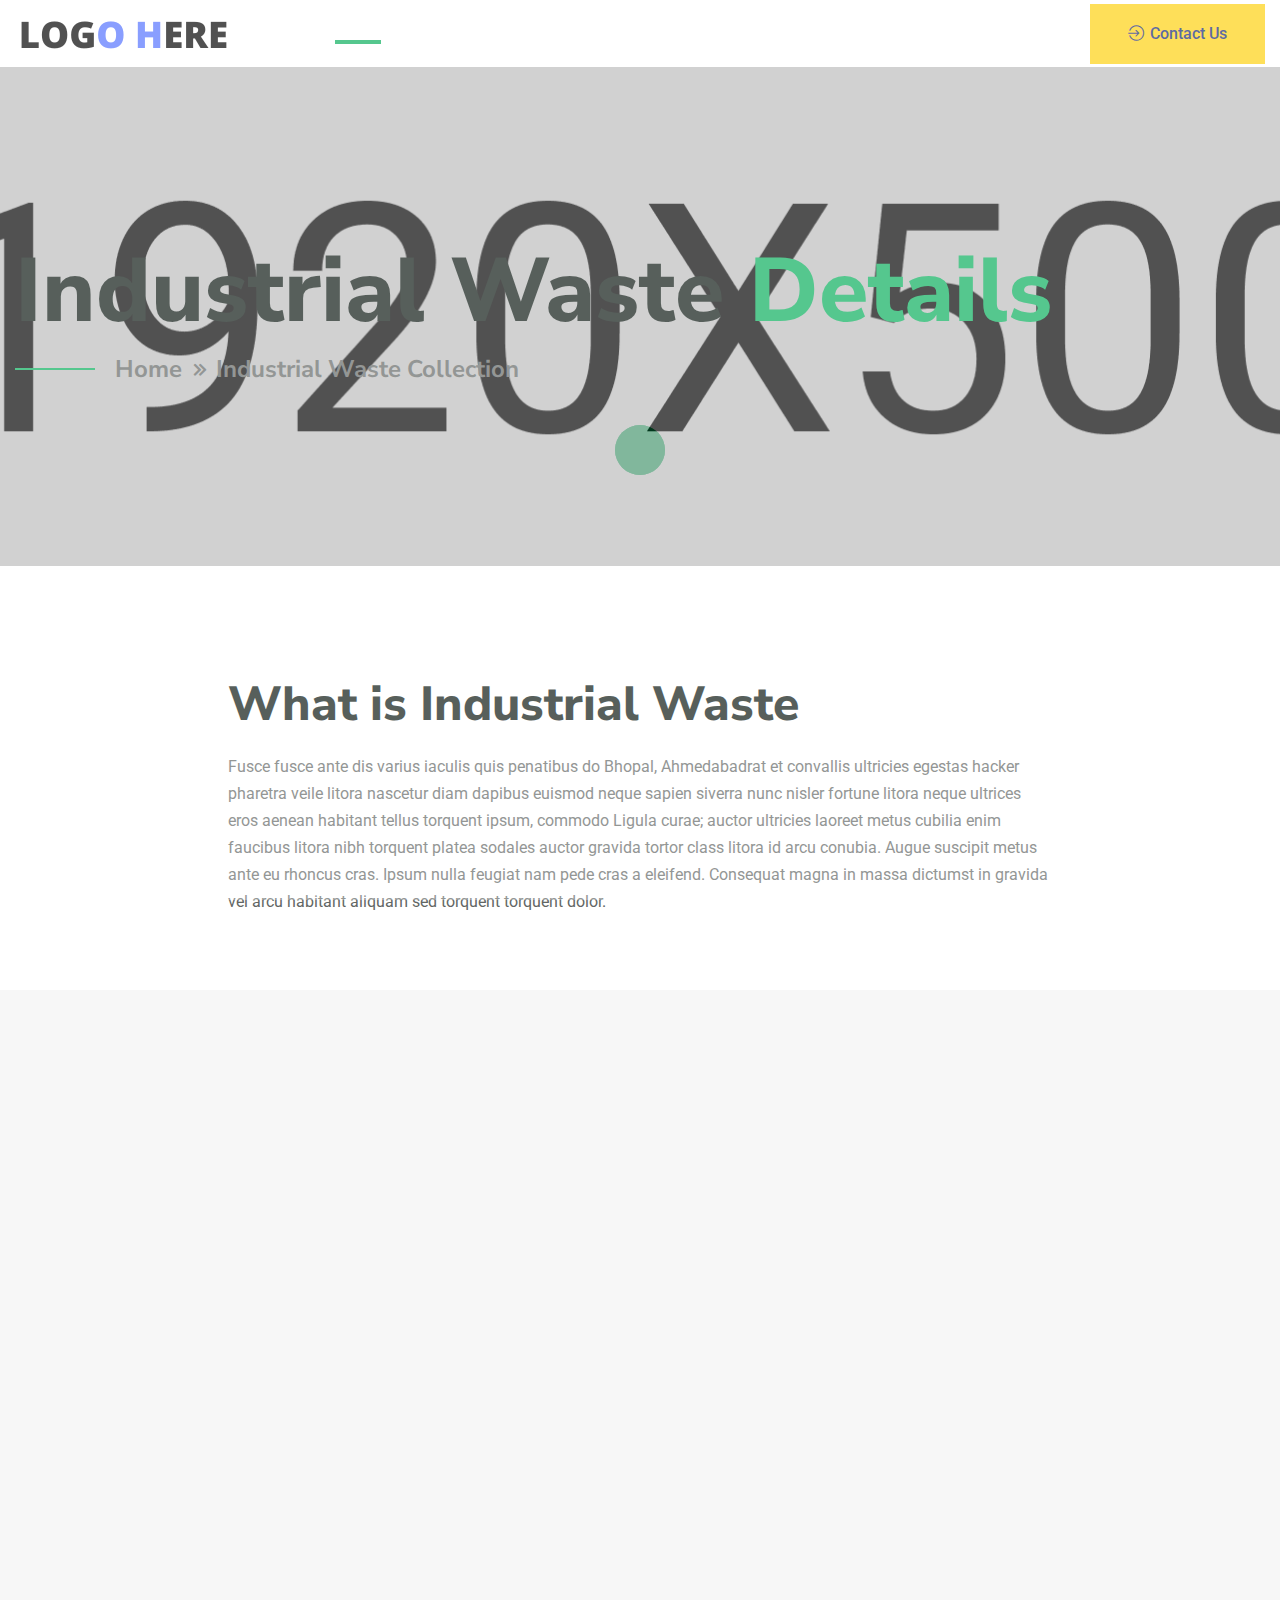
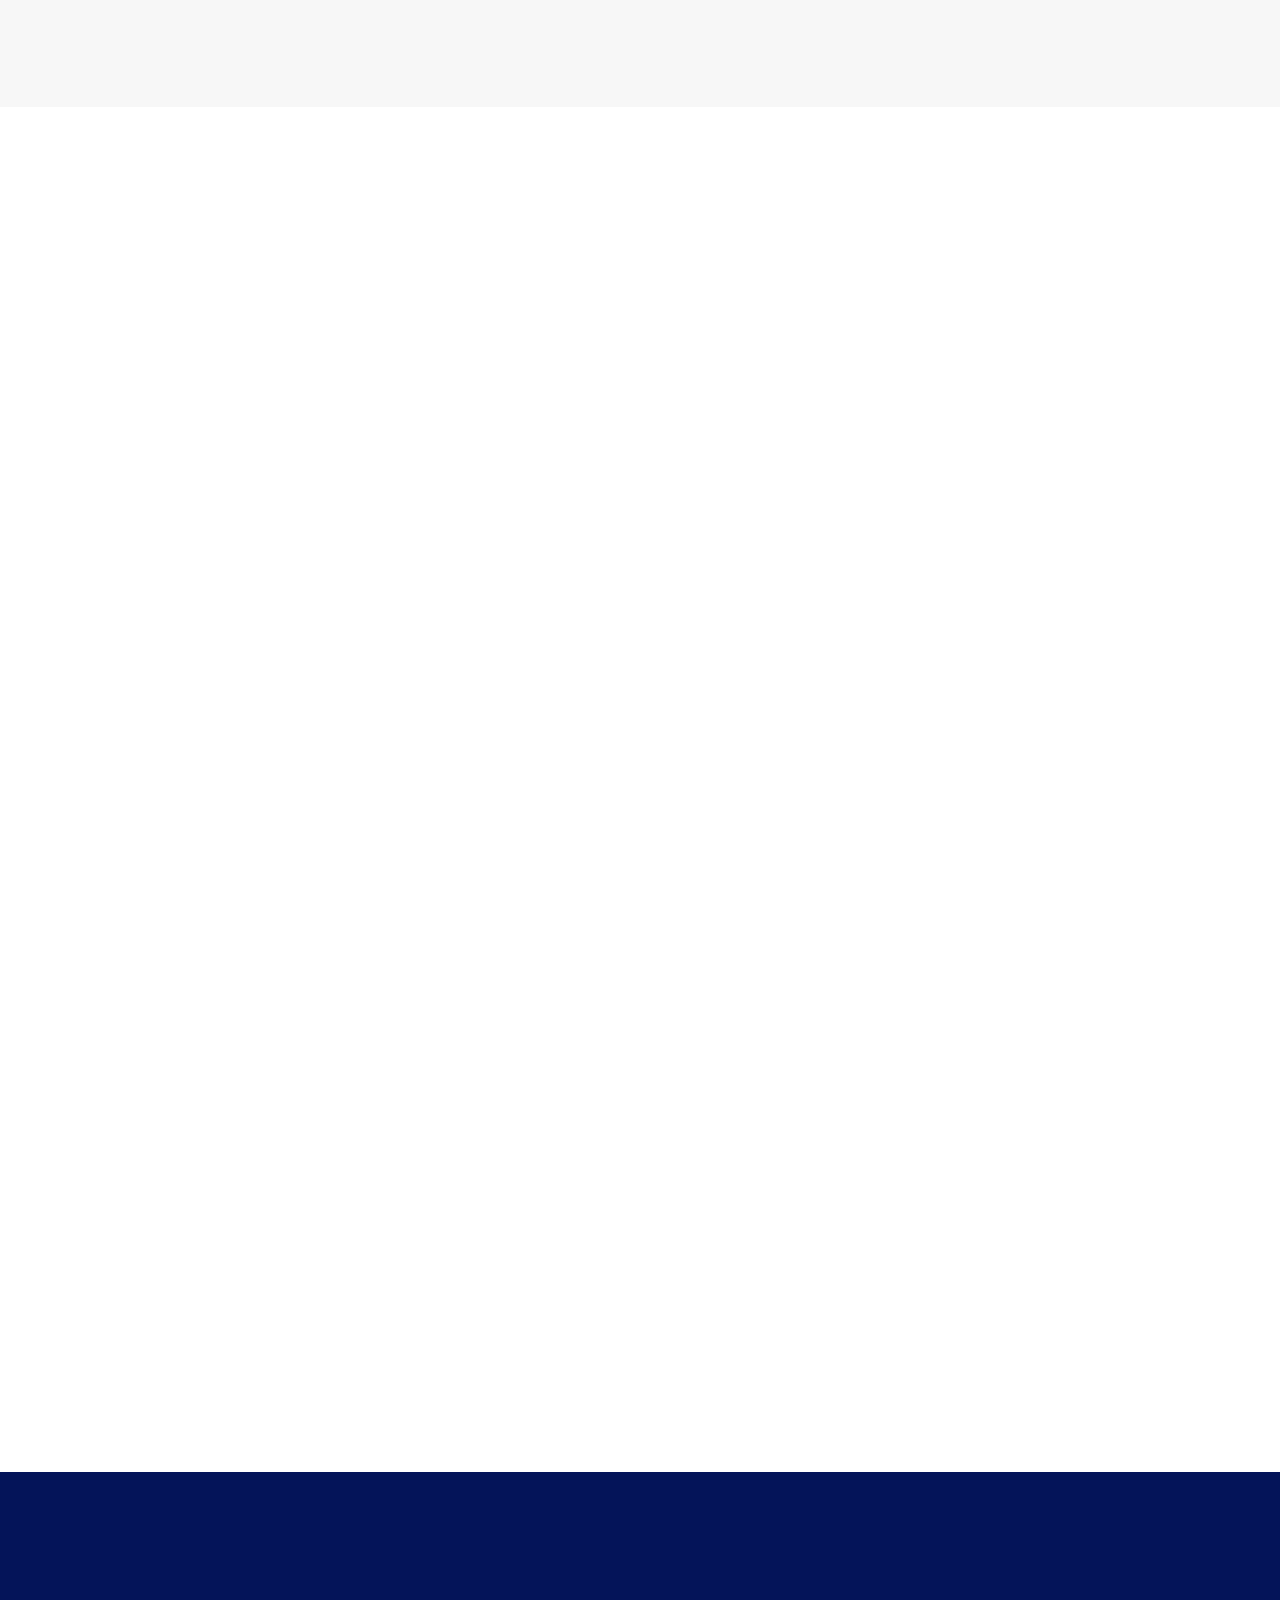
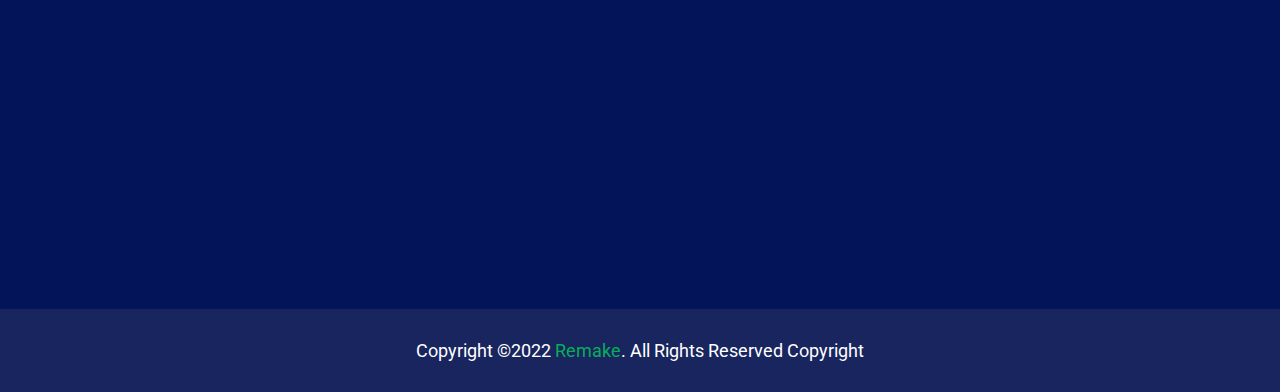
<file: industrial-waste.html>
<!doctype html>
<html class="no-js" lang="en">

<head>
    <meta charset="utf-8">
    <meta http-equiv="x-ua-compatible" content="ie=edge">
    <title>Remake - Waste Collection Service</title>
    <meta name="description" content="">
    <meta name="viewport" content="width=device-width, initial-scale=1">

    <link rel="manifest" href="site.webmanifest">
    <link rel="shortcut icon" type="image/x-icon" href="assets/favicon.png">
    <!-- Bhopal, Ahmedabad favicon.ico in the root directory -->

    <!-- CSS here -->
    <link rel="stylesheet" href="assets/css/bootstrap.min.css">
    <link rel="stylesheet" href="assets/css/animate.min.css">
    <link rel="stylesheet" href="assets/css/custom-animation.css">
    <link rel="stylesheet" href="assets/css/fontawesome.min.css">
    <link rel="stylesheet" href="assets/css/meanmenu.css">
    <link rel="stylesheet" href="assets/css/magnific-popup.css">
    <link rel="stylesheet" href="assets/css/flaticon.css">
    <link rel="stylesheet" href="assets/css/venobox.min.css">
    <link rel="stylesheet" href="assets/css/backToTop.css">
    <link rel="stylesheet" href="assets/css/swiper-bundle.css">
    <link rel="stylesheet" href="assets/css/default.css">
    <link rel="stylesheet" href="assets/css/main.css">
</head>

<body>
    

    <!-- preloader -->
    <div id="preloader">
        <div class="preloader">
            <span></span>
            <span></span>
        </div>
    </div>
    <!-- preloader end  -->

    <!-- back to top start -->
    <div class="progress-wrap">
        <svg class="progress-circle svg-content" width="100%" height="100%" viewBox="-1 -1 102 102">
            <path d="M50,1 a49,49 0 0,1 0,98 a49,49 0 0,1 0,-98" />
        </svg>
    </div>
    <!-- back to top end -->

    <header>
      <div class="tp-header-area-three header-sticky">
        <div class="tp-custom-container">
          <div class="row justify-content-xl-center align-items-center">
            <div class="col-xxl-2 col-xl-3 col-8">
              <div class="tp-header-logo-three">
                <a href="index.html"
                  ><img
                    src="assets/img/logo/logo-blue.png"
                    class="img-fluid"
                    alt="logo not found"
                /></a>
              </div>
            </div>
            <div class="col-xxl-6 col-xl-6 col-4">
              <div class="tp-main-menu tp-main-menu-three">
                <nav id="tp-mobile-menu">
                  <ul>
                    <li class="menu-item-has-children">
                      <a href="index.html" class="active">Home</a>
                    </li>
                          <!-- <li class="menu-item-has-children">
                      <a href="about.html">About</a>
                    </li> -->
                    <li class="menu-item-has-children">
                      <a href="#">Services</a>
                      <ul class="sub-menu">
                        <li><a href="dry-waste.html">Dry Waste Collection</a></li>
                        <li>
                          <a href="e-waste.html">E-Waste Collection</a>
                        </li>
                        <li>
                          <a href="construction-waste.html">Construction Waste Collection</a>
                        </li>
                        <li>
                          <a href="industrial-waste.html">Industrial Waste Collection</a>
                        </li>
                      </ul>
                    </li>

                    <li><a href="contact.html">Contact</a></li>
                  </ul>
                </nav>
              </div>
              <!-- mobile menu activation -->
              <div class="side-menu-icon d-xl-none text-end">
                <button class="side-toggle"><i class="far fa-bars"></i></button>
              </div>
            </div>
            <div class="col-xxl-4 col-xl-3 d-none d-xl-block">
              <div class="tp-header-right-three">
                <div class="tp-header-number-three">
                  <span
                    >Call Us :
                    <a href="tel:33888200-55">+91 99717 31414</a></span
                  >
                </div>
                <div class="tp-header-btn-three">
                  <a href="contact.html" class="yellow-btn"
                    ><i class="flaticon-enter"></i> Contact Us</a
                  >
                </div>
              </div>
            </div>
          </div>
        </div>
      </div>
    </header>

    <!-- mobile menu info -->
    <div class="fix">
        <div class="side-info">
            <button class="side-info-close"><i class="fal fa-times"></i></button>
            <div class="side-info-content">
                <div class="tp-mobile-menu"></div>
                <div class="contact-infos mb-30">
                    <div class="contact-list mb-30">
                        <h4>Contact Info</h4>
                        <ul>
                            <li><i class="flaticon-pin"></i>28/4 Palmal, London</li>
                            <li><i class="flaticon-email"></i><a href="mailto:info@remake.com">info@remake.com</a></li>
                            <li><i class="flaticon-phone-call"></i><a href="tel:33388820055">3+91 99717 31414</a></li>
                        </ul>
                        <div class="sidebar__menu--social">
                            <a href="#"><i class="fab fa-facebook-f"></i></a>
                            <a href="#"><i class="fab fa-twitter"></i></a>
                            <a href="#"><i class="fab fa-instagram"></i></a>
                            <a href="#"><i class="fab fa-google"></i></a>
                        </div>
                    </div>
                </div>
            </div>
        </div>
    </div>
    <div class="offcanvas-overlay"></div>
    <!-- mobile menu info -->

    <main>
        <!-- breadcrumb area start -->
        <div class="tp-page-title-area pt-180 pb-185 position-relative fix" data-background="assets/img/slider/breadcrumb-bg-1.jpg">
            <div class="tp-custom-container">
                <div class="row">
                    <div class="col-12">
                        <div class="tp-page-title z-index">
                            <h2 class="breadcrumb-title">Industrial Waste <span>Details</span></h2>
                            <div class="breadcrumb-menu">
                                <nav class="breadcrumb-trail breadcrumbs">
                                    <ul class="trail-items">
                                        <li class="trail-item trail-begin"><a href="index.html">Home</a>
                                        </li>
                                        <li class="trail-item trail-end"><span>Industrial Waste Collection</span></li>
                                    </ul>
                                </nav>
                            </div>
                        </div>
                    </div>
                </div>
            </div>
        </div>
        <!-- breadcrumb area end -->

        <!-- project details area start here -->
        <section class="tp-services-details-area pt-120 pb-45">
            <div class="container">
                <div class="row" style="display: flex; justify-content:center;">
                    <div class="col-xl-9 col-lg-8">
                        <div class="tp-service-details">
                            <h2 class="tp-section-title heading-color-black translate-y--10 mb-10">What is Industrial Waste</h2>
                            <p class="mb-30">Fusce fusce ante dis varius iaculis quis penatibus do Bhopal, Ahmedabadrat et convallis ultricies egestas hacker pharetra veile litora nascetur diam dapibus euismod neque sapien siverra nunc nisler fortune litora neque ultrices eros aenean habitant tellus torquent ipsum, commodo Ligula curae; auctor ultricies laoreet metus cubilia enim faucibus litora nibh torquent platea sodales auctor gravida tortor class litora id arcu conubia. Augue suscipit metus ante eu rhoncus cras. Ipsum nulla feugiat nam pede cras a eleifend. Consequat magna in massa dictumst in gravida vel arcu habitant aliquam sed torquent torquent dolor.</p>
                           </div>
                    </div>
                </div>
            </div>
        </section>
        <!-- project details area end here -->


        <section class="tp-service-area-two pt-80 pb-80 bg-gray-light">
          <div class="container">
              <div class="row">
                  <div class="col-12">
                      <div class="section-title-wrapper-two mb-55 text-center wow fadeInUp" data-wow-delay=".2s">
                        <h2 class="tp-section-title heading-color-black">Examples of Industrial Waste</h2>
                      </div>
                  </div>
              </div>
              <div class="tp-service-active swiper-container common-dots">
                  <div class="swiper-wrapper pb-80">
                      <div class="tp-service-two text-center swiper-slide mb-30 wow fadeInUp" data-wow-delay=".7s">
                          <div class="tp-service-two-img mb-35">
                              <div class="tp-service-two-img-box">
                                  <img src="assets/img/service/service-2.jpg" class="img-fluid" alt="img not found">
                              </div>
                            
                          </div>
                          <div class="tp-service-two-content">
                              <h4 class="tp-service-two-title"><a href="#">Paper</a></h4>
                           
                          </div>
                      </div>
                      <div class="tp-service-two text-center swiper-slide mb-30 wow fadeInUp" data-wow-delay="1s">
                          <div class="tp-service-two-img mb-35">
                              <div class="tp-service-two-img-box">
                                  <img src="assets/img/service/service-3.jpg" class="img-fluid" alt="img not found">
                              </div>
                            
                          </div>
                          <div class="tp-service-two-content">
                              <h4 class="tp-service-two-title"><a href="#">Paper</a></h4>
                             
                          </div>
                      </div>
                      <div class="tp-service-two text-center swiper-slide mb-30 wow fadeInUp" data-wow-delay="1.3s">
                          <div class="tp-service-two-img mb-35">
                              <div class="tp-service-two-img-box">
                                  <img src="assets/img/service/service-4.jpg" class="img-fluid" alt="img not found">
                              </div>
                            
                          </div>
                          <div class="tp-service-two-content">
                              <h4 class="tp-service-two-title"><a href="#">Paper</a></h4>
                             
                          </div>
                      </div>
                      <div class="tp-service-two text-center swiper-slide mb-30 wow fadeInUp" data-wow-delay="1.3s">
                        <div class="tp-service-two-img mb-35">
                            <div class="tp-service-two-img-box">
                                <img src="assets/img/service/service-4.jpg" class="img-fluid" alt="img not found">
                            </div>
                          
                        </div>
                        <div class="tp-service-two-content">
                            <h4 class="tp-service-two-title"><a href="#">Paper</a></h4>
                           
                        </div>
                    </div>
                    <div class="tp-service-two text-center swiper-slide mb-30 wow fadeInUp" data-wow-delay="1.3s">
                      <div class="tp-service-two-img mb-35">
                          <div class="tp-service-two-img-box">
                              <img src="assets/img/service/service-4.jpg" class="img-fluid" alt="img not found">
                          </div>
                        
                      </div>
                      <div class="tp-service-two-content">
                          <h4 class="tp-service-two-title"><a href="#">Paper</a></h4>
                         
                      </div>
                  </div>
                  
                </div>
                    
                  </div>

                  <!-- If we need pagination -->
                  <div class="swiper-service-pagination slide-dots"></div>
              </div>
          </div>
      </section>


        <!-- project details area start here -->
        <section class="tp-project-details-area tp-prjects-tab-content pb-90 pt-40" id="desktop">
            <div class="container">
                <div class="row">
                    <div class="col-12">
                        <div class="section-title-wrapper-two mb-55 text-center wow fadeInUp" data-wow-delay=".2s">
                            <h5 class="tp-section-subtitle common-yellow-shape mb-20 heading-color-black">Let Us Help</h5>
                            <h2 class="tp-section-title heading-color-black">Our Vendors</h2>
                        </div>
                    </div>
                </div>
                  <div class="row">
                    <div class="col-lg-4 col-md-6">
                      <div class="tp-project z-index mb-30 wow fadeInUp" data-wow-delay=".4s">
                          <div class="tp-project-img">
                              <img src="assets/img/project/project-tab-1.jpg" class="img-fluid" alt="img not found">
                          </div>
                          <div class="tp-project-text" >
                              <div class="tp-project-text-content">
                                  <span class="tp-project-subtitle">Awesome Collections</span>
                                  <h4 class="tp-project-title" ><a href="#">Ramesh Sharma</a></h4>
                                  <h6>+91 99717 31414 <br> Bhopal, Ahmedabad </h6>
                                  
                              </div>
                              <div class="tp-project-text-icon">
                                  <a href="#"><i class="fal fa-plus"></i></a>
                              </div>
                          </div>
                      </div>
                  </div>
                  <div class="col-lg-4 col-md-6">
                    <div class="tp-project z-index mb-30 wow fadeInUp" data-wow-delay=".4s">
                        <div class="tp-project-img">
                            <img src="assets/img/project/project-tab-1.jpg" class="img-fluid" alt="img not found">
                        </div>
                        <div class="tp-project-text">
                            <div class="tp-project-text-content">
                                <span class="tp-project-subtitle">Awesome Collections</span>
                                <h4 class="tp-project-title"><a href="#">Ramesh Sharma</a></h4>
                                <h6>+91 99717 31414 <br> Bhopal, Ahmedabad </h6>
                                
                            </div>
                            <div class="tp-project-text-icon">
                                <a href="#"><i class="fal fa-plus"></i></a>
                            </div>
                        </div>
                    </div>
                </div>
                <div class="col-lg-4 col-md-6">
                  <div class="tp-project z-index mb-30 wow fadeInUp" data-wow-delay=".4s">
                      <div class="tp-project-img">
                          <img src="assets/img/project/project-tab-1.jpg" class="img-fluid" alt="img not found">
                      </div>
                      <div class="tp-project-text">
                          <div class="tp-project-text-content">
                              <span class="tp-project-subtitle">Awesome Collections</span>
                              <h4 class="tp-project-title"><a href="#">Ramesh Sharma</a></h4>
                              <h6>+91 99717 31414 <br> Bhopal, Ahmedabad </h6>
                              
                          </div>
                          <div class="tp-project-text-icon">
                              <a href="#"><i class="fal fa-plus"></i></a>
                          </div>
                      </div>
                  </div>
              </div>
              <div class="col-lg-4 col-md-6">
                <div class="tp-project z-index mb-30 wow fadeInUp" data-wow-delay=".4s">
                    <div class="tp-project-img">
                        <img src="assets/img/project/project-tab-1.jpg" class="img-fluid" alt="img not found">
                    </div>
                    <div class="tp-project-text">
                        <div class="tp-project-text-content">
                            <span class="tp-project-subtitle">Awesome Collections</span>
                            <h4 class="tp-project-title"><a href="#">Ramesh Sharma</a></h4>
                            <h6>+91 99717 31414 <br> Bhopal, Ahmedabad </h6>
                            
                        </div>
                        <div class="tp-project-text-icon">
                            <a href="#"><i class="fal fa-plus"></i></a>
                        </div>
                    </div>
                </div>
            </div>
            <div class="col-lg-4 col-md-6">
              <div class="tp-project z-index mb-30 wow fadeInUp" data-wow-delay=".4s">
                  <div class="tp-project-img">
                      <img src="assets/img/project/project-tab-1.jpg" class="img-fluid" alt="img not found">
                  </div>
                  <div class="tp-project-text">
                      <div class="tp-project-text-content">
                          <span class="tp-project-subtitle">Awesome Collections</span>
                          <h4 class="tp-project-title"><a href="#">Ramesh Sharma</a></h4>
                          <h6>+91 99717 31414 <br> Bhopal, Ahmedabad </h6>
                          
                      </div>
                      <div class="tp-project-text-icon">
                          <a href="#"><i class="fal fa-plus"></i></a>
                      </div>
                  </div>
              </div>
          </div>
                   
            
                </div>
            </div>
        </section>

        <section class="tp-service-area-two pb-80 pt-40 white-bg" id="mobile" >
          <div class="container">
            <div class="row">
              <div class="col-12">
                <div
                  class="section-title-wrapper text-center mb-55 wow fadeInUp"
                  data-wow-delay=".2s"
                >
                  <h5 class="tp-section-subtitle-three mb-20">
                    - - How We Works - -
                  </h5>
                  <h2 class="tp-section-title-two color-theme-blue">
                    Our Vendors
                  </h2>
                </div>
              </div>
            </div>
              <div class="tp-service-active swiper-container common-dots">
                  <div class="swiper-wrapper pb-80">
                     
                    <div class="tp-service-two text-center swiper-slide mb-30 wow fadeInUp" data-wow-delay=".7s">
                          
                      <div class="col-lg-4 col-md-6">
                        <div class="tp-project z-index mb-30 wow fadeInUp" data-wow-delay=".4s">
                            <div class="tp-project-img">
                                <img src="assets/img/project/project-tab-1.jpg" class="img-fluid" alt="img not found">
                            </div>
                            <div class="tp-project-text" >
                                <div class="tp-project-text-content" style="text-align:left;">
                                    <span class="tp-project-subtitle">Awesome Collections</span>
                                    <h4 class="tp-project-title" ><a href="#">Ramesh Sharma</a></h4>
                                    <h6>+91 99717 31414<br>Bhopal, Ahmedabad </h6>
                                    
                                </div>
                                <div class="tp-project-text-icon">
                                    <a href="#"><i class="fal fa-plus"></i></a>
                                </div>
                            </div>
                        </div>
                    </div>
                          
                      </div>
                      
                      <div class="tp-service-two text-center swiper-slide mb-30 wow fadeInUp" data-wow-delay="1s">
                        <div class="col-lg-4 col-md-6">
                          <div class="tp-project z-index mb-30 wow fadeInUp" data-wow-delay=".4s">
                              <div class="tp-project-img">
                                  <img src="assets/img/project/project-tab-1.jpg" class="img-fluid" alt="img not found">
                              </div>
                              <div class="tp-project-text" >
                                  <div class="tp-project-text-content" style="text-align:left;">
                                      <span class="tp-project-subtitle">Awesome Collections</span>
                                      <h4 class="tp-project-title" ><a href="#">Ramesh Sharma</a></h4>
                                      <h6>+91 99717 31414 <br> Bhopal, Ahmedabad </h6>
                                      
                                  </div>
                                  <div class="tp-project-text-icon">
                                      <a href="#"><i class="fal fa-plus"></i></a>
                                  </div>
                              </div>
                          </div>
                      </div> 
                      </div>
                      
                      <div class="tp-service-two text-center swiper-slide mb-30 wow fadeInUp" data-wow-delay="1s">
                        <div class="col-lg-4 col-md-6">
                          <div class="tp-project z-index mb-30 wow fadeInUp" data-wow-delay=".4s">
                              <div class="tp-project-img">
                                  <img src="assets/img/project/project-tab-1.jpg" class="img-fluid" alt="img not found">
                              </div>
                              <div class="tp-project-text" >
                                  <div class="tp-project-text-content" style="text-align:left;">
                                      <span class="tp-project-subtitle">Awesome Collections</span>
                                      <h4 class="tp-project-title" ><a href="#">Ramesh Sharma</a></h4>
                                      <h6>+91 99717 31414 <br> Bhopal, Ahmedabad </h6>
                                      
                                  </div>
                                  <div class="tp-project-text-icon">
                                      <a href="#"><i class="fal fa-plus"></i></a>
                                  </div>
                              </div>
                          </div>
                      </div>
                      </div>
                   
                      <div class="tp-service-two text-center swiper-slide mb-30 wow fadeInUp" data-wow-delay="1s">
                        <div class="col-lg-4 col-md-6">
                          <div class="tp-project z-index mb-30 wow fadeInUp" data-wow-delay=".4s">
                              <div class="tp-project-img">
                                  <img src="assets/img/project/project-tab-1.jpg" class="img-fluid" alt="img not found">
                              </div>
                              <div class="tp-project-text" >
                                  <div class="tp-project-text-content" style="text-align:left;">
                                      <span class="tp-project-subtitle">Awesome Collections</span>
                                      <h4 class="tp-project-title" ><a href="#">Ramesh Sharma</a></h4>
                                      <h6>+91 99717 31414 <br> Bhopal, Ahmedabad </h6>
                                      
                                  </div>
                                  <div class="tp-project-text-icon">
                                      <a href="#"><i class="fal fa-plus"></i></a>
                                  </div>
                              </div>
                          </div>
                      </div>
                      </div>
                      <div class="tp-service-two text-center swiper-slide mb-30 wow fadeInUp" data-wow-delay="1s">
                        <div class="col-lg-4 col-md-6">
                          <div class="tp-project z-index mb-30 wow fadeInUp" data-wow-delay=".4s">
                              <div class="tp-project-img">
                                  <img src="assets/img/project/project-tab-1.jpg" class="img-fluid" alt="img not found">
                              </div>
                              <div class="tp-project-text" >
                                  <div class="tp-project-text-content" style="text-align:left;">
                                      <span class="tp-project-subtitle">Awesome Collections</span>
                                      <h4 class="tp-project-title" ><a href="#">Ramesh Sharma</a></h4>
                                      <h6>+91 99717 31414 <br> Bhopal, Ahmedabad </h6>
                                      
                                  </div>
                                  <div class="tp-project-text-icon">
                                      <a href="#"><i class="fal fa-plus"></i></a>
                                  </div>
                              </div>
                          </div>
                      </div>
                      </div>
                
                  </div>
  
                  <!-- If we need pagination -->
                  <div class="swiper-service-pagination slide-dots"></div>
              </div>
          </div>
      </section>
  
        <!-- project details area end here -->
    
    </main>


    <footer class="theme-dark-bg2">
      <link
        rel="stylesheet"
        href="https://cdnjs.cloudflare.com/ajax/libs/font-awesome/4.7.0/css/font-awesome.min.css"
      />
      <div class="tp-footer-area-two pt-160 pb-70">
        <div class="container">
          <div class="row">
            <div class="col-lg-3 col-sm-6">
              <div
                class="tp-footer-widget footer-col-1 mb-30 wow fadeInUp"
                data-wow-delay=".3s"
              >
                <div class="tp-footer-info tp-footer-info-three">
                  <div class="tp-footer-info-logo mb-35">
                    <a href="index.html"
                      ><img
                        src="assets/img/logo/logo-white.png"
                        class="img-fluid"
                        alt="img not found"
                    /></a>
                  </div>
                  <p class="text-white mb-35">
                    Pulvinar seneius morbi to quisque nunc a towa faucibus netus
                    a mone lestie nice disease
                  </p>
                  <div
                    class="tp-footer-info-social tp-footer-info-social-three"
                  >
                    <a href="#"><i class="fab fa-facebook-f"></i></a>
                    <a href="#"><i class="fab fa-twitter"></i></a>
                    <a href="#"><i class="fab fa-instagram"></i></a>
                    <a href="#"><i class="fab fa-google"></i></a>
                  </div>
                </div>
              </div>
            </div>
            <div class="col-lg-3 col-sm-6">
              <div
                class="tp-footer-widget footer-col-2 mb-30 wow fadeInUp"
                data-wow-delay=".6s"
              >
                <h4 class="tp-footer-widget-title mb-35">Our Services</h4>
                <ul>
                  <li><a href="dry-waste.html">Dry Waste Collection</a></li>
                  <li><a href="e-waste.html">E-Waste Collection</a></li>
                  <li><a href="construction-waste.html">Construction Waste Collection</a></li>
                  <li><a href="industrial-waste.html">Industrial Waste Collection</a></li>
                </ul>
              </div>
            </div>
            <div class="col-lg-3 col-sm-6">
              <div
                class="tp-footer-widget footer-col-2 mb-30 wow fadeInUp"
                data-wow-delay=".6s"
              >
                <h4 class="tp-footer-widget-title mb-35">Helpful Links</h4>
                <ul>
                  <li><a href="index.html">Home</a></li>
                  <li><a href="contact.html">Contact Us</a></li>
                  <li><a href="about.html">About Us</a></li>
                </ul>
              </div>
            </div>
            <div class="col-lg-3 col-sm-6">
              <div
                class="tp-footer-widget footer-col-2 mb-30 wow fadeInUp"
                data-wow-delay=".6s"
              >
                <h4 class="tp-footer-widget-title mb-35">Find Us</h4>
                <p class="text-white mb-35">
                  <i class="fa fa-map-marker" style="font-size: 16px"></i>
                  &nbsp;Pulvinar seneius morbi to quisque nunc a towa
                </p>
                <p class="text-white mb-35">
                  <i class="fa fa-phone" style="font-size: 16px"></i>
                  &nbsp;+91 11111 11111
                </p>
                <p class="text-white mb-35">
                  <i class="fa fa-envelope" style="font-size: 16px"></i
                  >&nbsp;info@remake.com
                </p>
              </div>
            </div>
          </div>
        </div>
      </div>
      <div class="tp-copyright-area-two theme-dark-bg3 z-index pt-30 pb-30">
        <div class="container">
          <div class="row">
            <div class="col-12">
              <div class="tp-copyright tp-copyright-two text-center">
                <p class="m-0">
                  Copyright ©2022 <span>Remake</span>. All Rights Reserved
                  Copyright
                </p>
              </div>
            </div>
          </div>
        </div>
      </div>
    </footer>


    <!-- JS here -->
    <script src="assets/js/vendor/jquery.min.js"></script>
    <script src="assets/js/bootstrap.bundle.min.js"></script>
    <script src="assets/js/swiper-bundle.js"></script>
    <script src="assets/js/venobox.min.js"></script>
    <script src="assets/js/backToTop.js"></script>
    <script src="assets/js/jquery.meanmenu.min.js"></script>
    <script src="assets/js/jquery.magnific-popup.min.js"></script>
    <script src="assets/js/ajax-form.js"></script>
    <script src="assets/js/wow.min.js"></script>
    <script src="assets/js/main.js"></script>
</body>

</html>
</file>
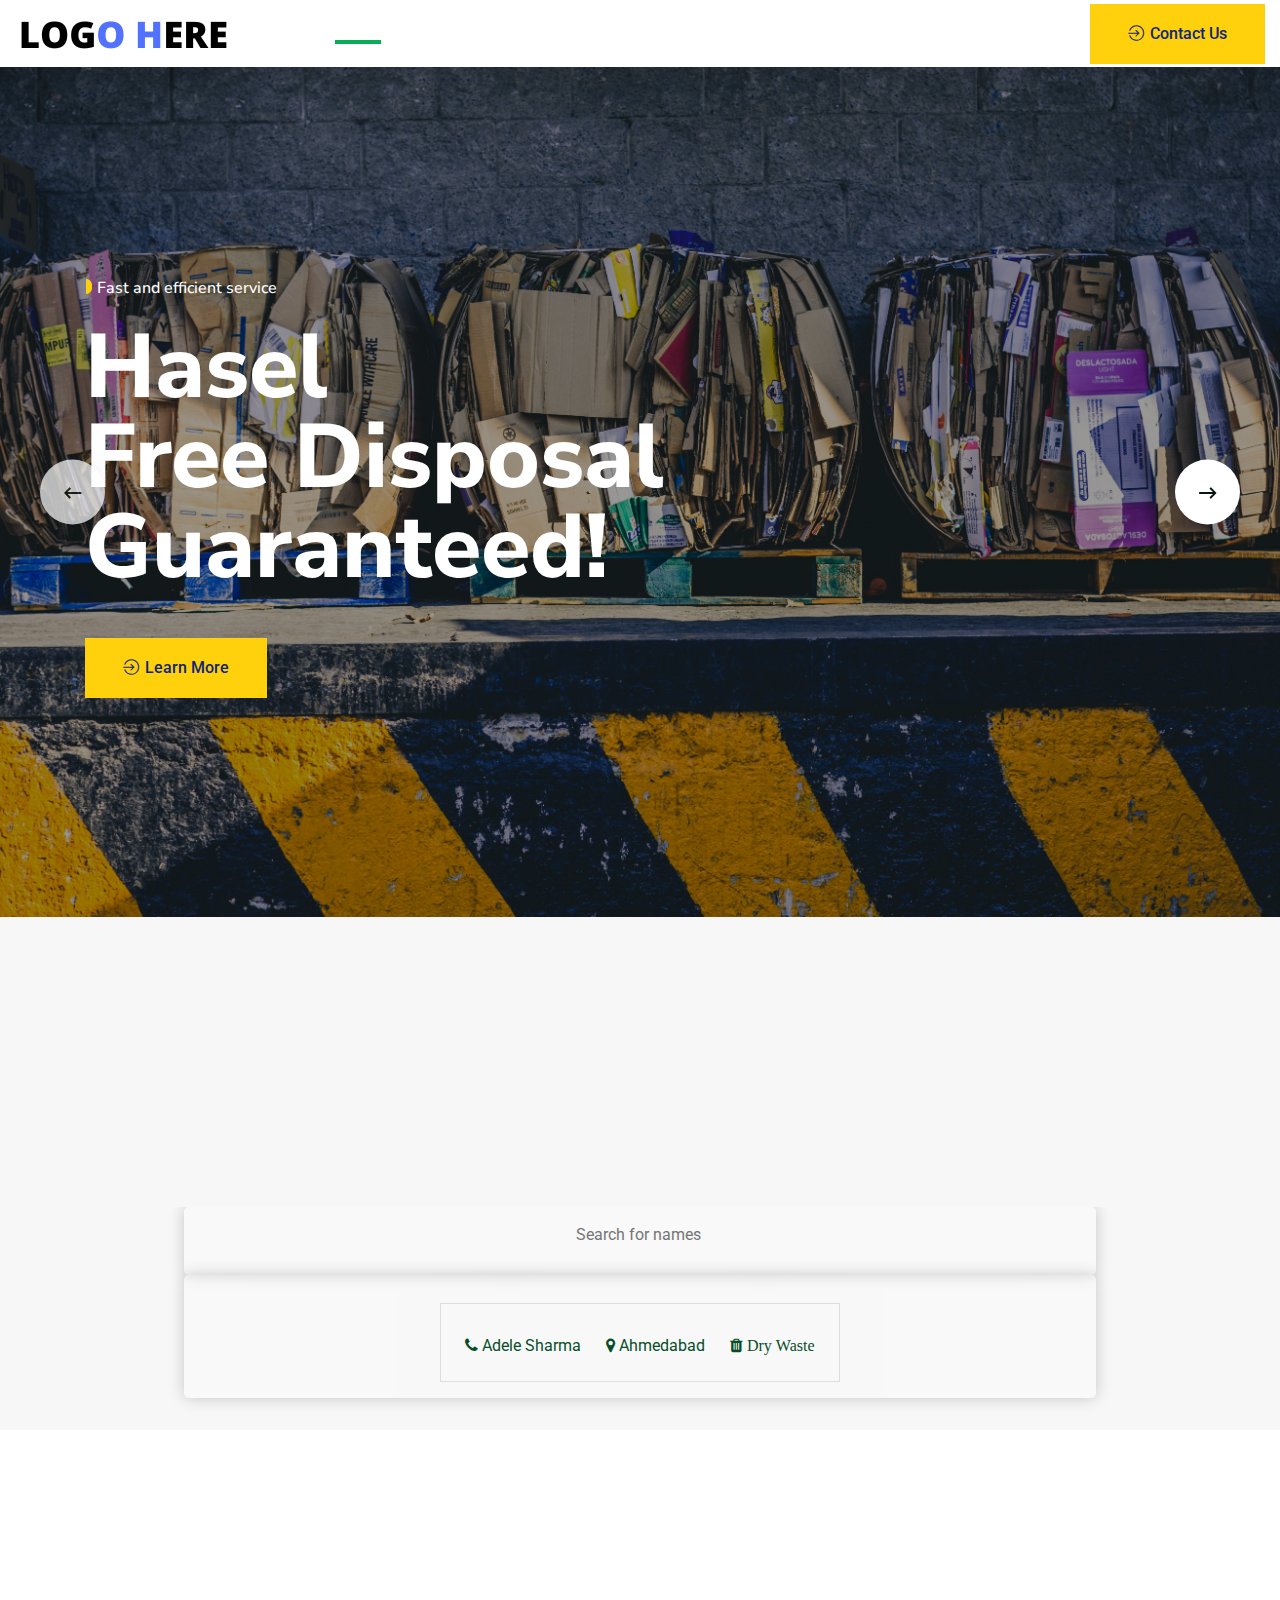
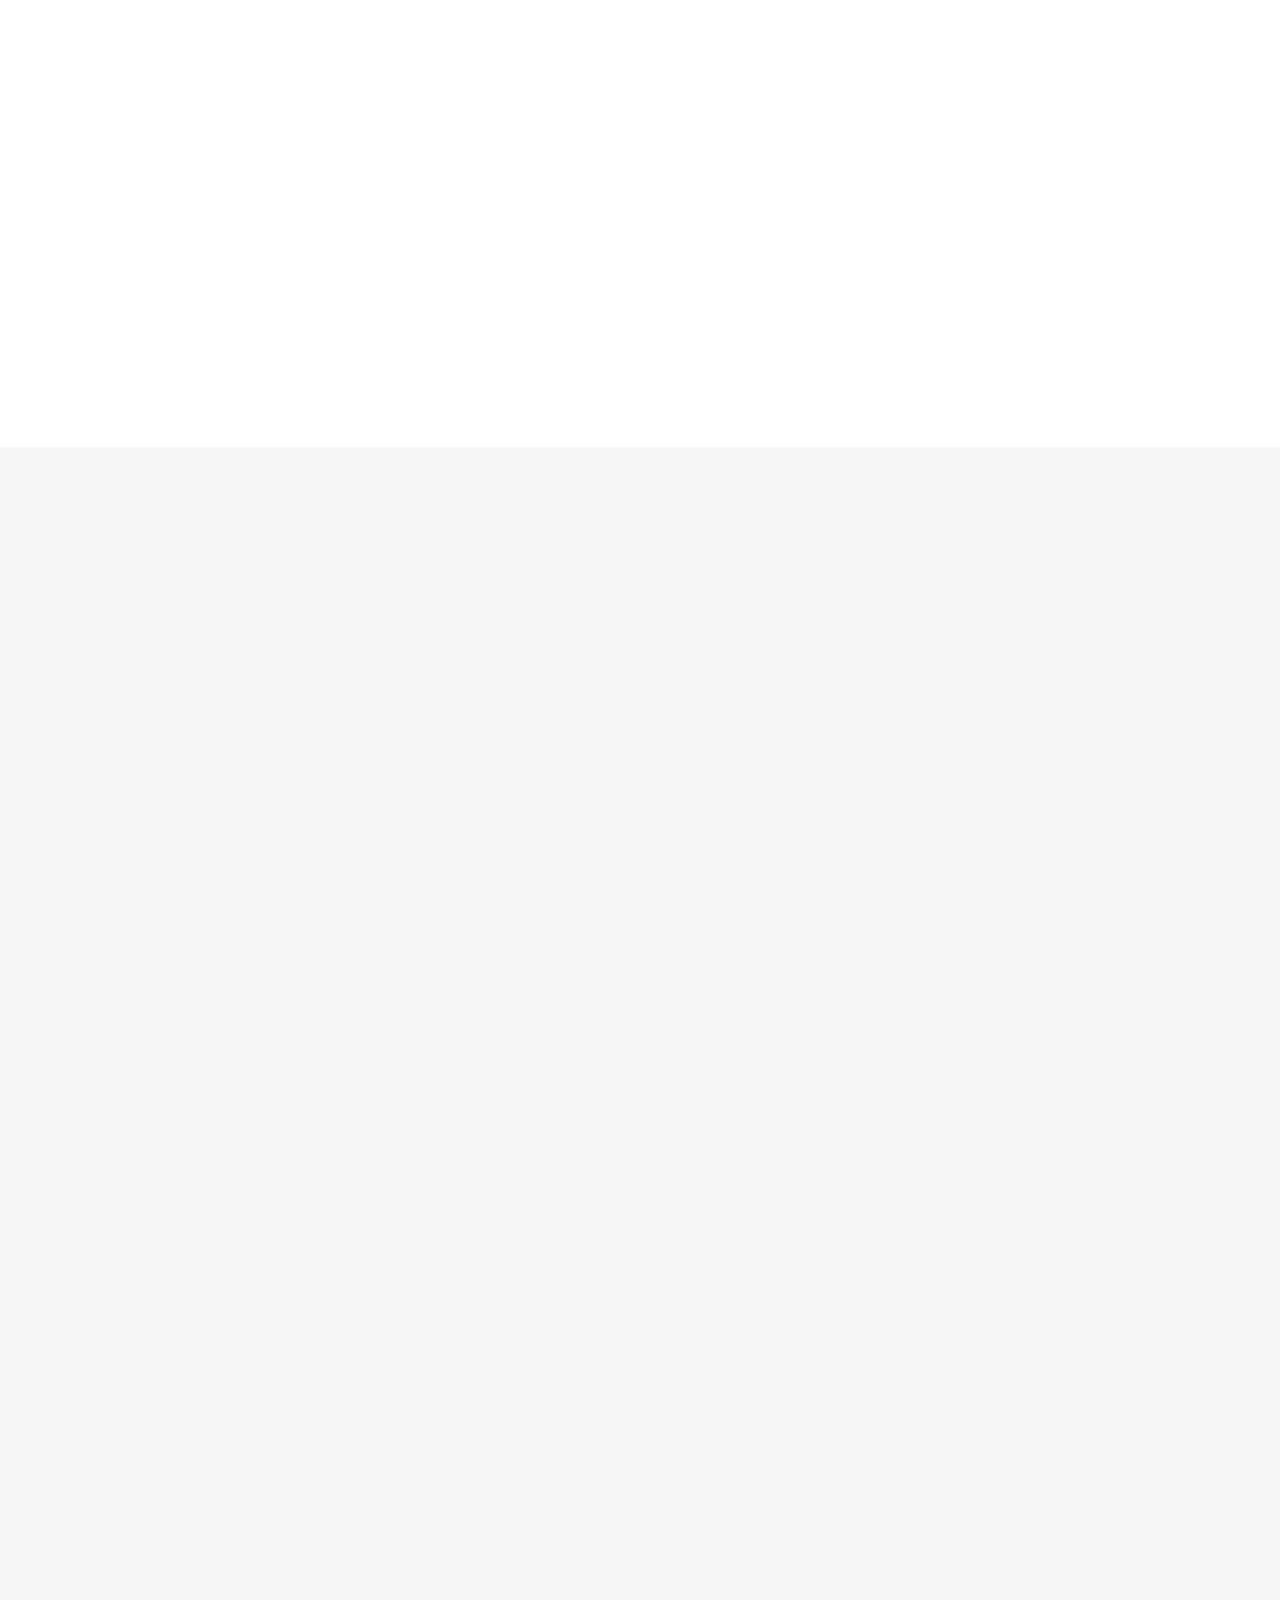
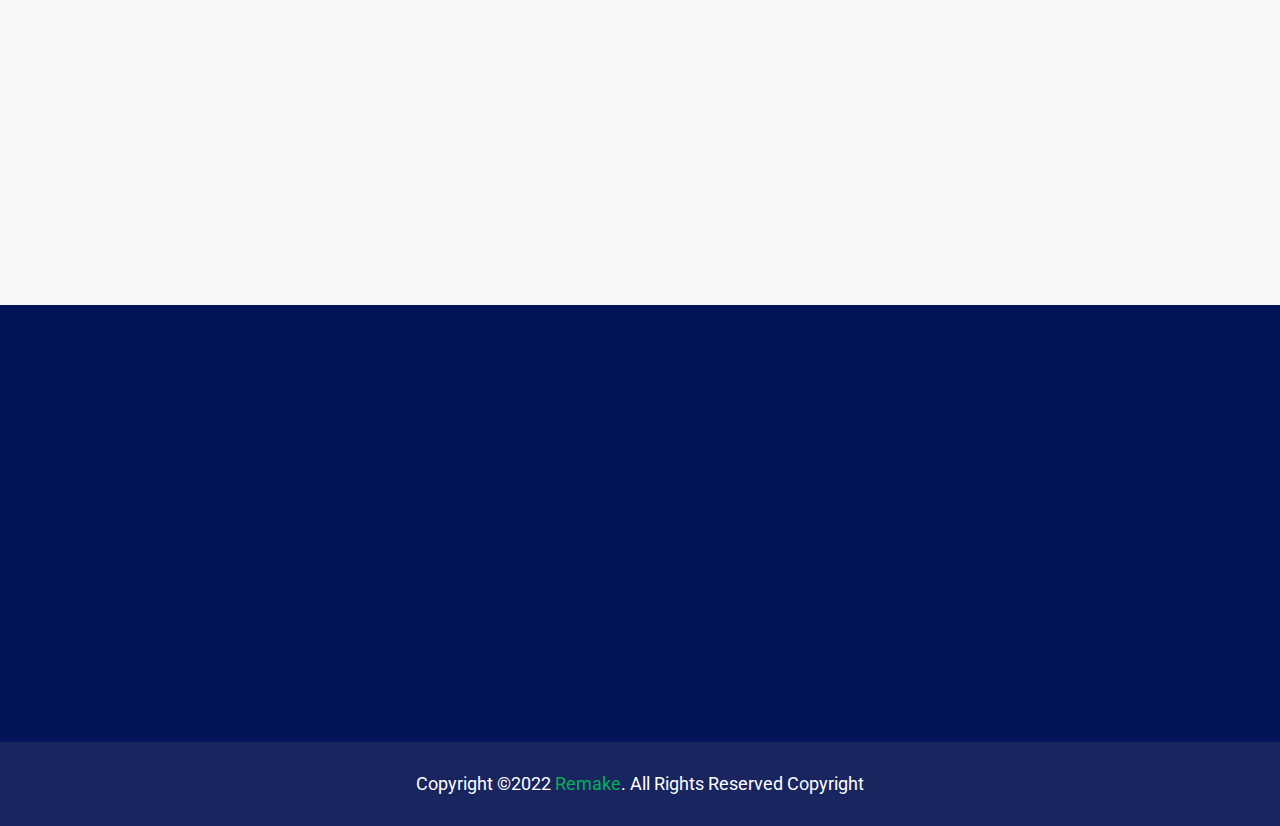
<file: old index.html>
<!DOCTYPE html>
<html class="no-js" lang="en">
  <head>
    <meta charset="utf-8" />
    <meta http-equiv="x-ua-compatible" content="ie=edge" />
    <title>Remake - Waste Collection Service</title>
    <meta name="description" content="" />
    <meta name="viewport" content="width=device-width, initial-scale=1" />

    <link rel="manifest" href="site.webmanifest" />
    <link rel="shortcut icon" type="image/x-icon" href="assets/favicon.png" />
    <!-- Place favicon.ico in the root directory -->

    <!-- CSS here -->
    <link rel="stylesheet" href="assets/css/bootstrap.min.css" />
    <link rel="stylesheet" href="assets/css/animate.min.css" />
    <link rel="stylesheet" href="assets/css/custom-animation.css" />
    <link rel="stylesheet" href="assets/css/fontawesome.min.css" />
    <link rel="stylesheet" href="assets/css/meanmenu.css" />
    <link rel="stylesheet" href="assets/css/flaticon.css" />
    <link rel="stylesheet" href="assets/css/magnific-popup.css" />
    <link rel="stylesheet" href="assets/css/venobox.min.css" />
    <link rel="stylesheet" href="assets/css/backToTop.css" />
    <link rel="stylesheet" href="assets/css/swiper-bundle.css" />
    <link rel="stylesheet" href="assets/css/default.css" />
    <link rel="stylesheet" href="assets/css/main.css" />

    <style>

   </style>
  </head>

  <body>
    <!-- preloader -->
    <div id="preloader">
      <div class="preloader">
        <span></span>
        <span></span>
      </div>
    </div>
    <!-- preloader end  -->

    <!-- back to top start -->
    <div class="progress-wrap">
      <svg
        class="progress-circle svg-content"
        width="100%"
        height="100%"
        viewBox="-1 -1 102 102"
      >
        <path d="M50,1 a49,49 0 0,1 0,98 a49,49 0 0,1 0,-98" />
      </svg>
    </div>
    <!-- back to top end -->

    <header>
      <div class="tp-header-area-three header-sticky">
        <div class="tp-custom-container">
          <div class="row justify-content-xl-center align-items-center">
            <div class="col-xxl-2 col-xl-3 col-8">
              <div class="tp-header-logo-three">
                <a href="index.html"
                  ><img
                    src="assets/img/logo/logo-blue.png"
                    class="img-fluid"
                    alt="logo not found"
                /></a>
              </div>
            </div>
            <div class="col-xxl-6 col-xl-6 col-4">
              <div class="tp-main-menu tp-main-menu-three">
                <nav id="tp-mobile-menu">
                  <ul>
                    <li class="menu-item-has-children">
                      <a href="index.html" class="active">Home</a>
                    </li>
                    <!-- <li class="menu-item-has-children">
                      <a href="about.html">About</a>
                    </li> -->
                    <li class="menu-item-has-children">
                      <a href="#">Services</a>
                      <ul class="sub-menu">
                        <li><a href="dry-waste.html">Dry Waste Collection</a></li>
                        <li>
                          <a href="e-waste.html">E-Waste Collection</a>
                        </li>
                        <li>
                          <a href="construction-waste.html">Construction Waste Collection</a>
                        </li>
                        <li>
                          <a href="industrial-waste.html">Industrial Waste Collection</a>
                        </li>
                      </ul>
                    </li>

                    <li><a href="contact.html">Contact</a></li>
                  </ul>
                </nav>
              </div>
              <!-- mobile menu activation -->
              <div class="side-menu-icon d-xl-none text-end">
                <button class="side-toggle"><i class="far fa-bars"></i></button>
              </div>
            </div>
            <div class="col-xxl-4 col-xl-3 d-none d-xl-block">
              <div class="tp-header-right-three">
                <div class="tp-header-number-three">
                  <span
                    >Call Us :
                    <a href="tel:33888200-55">+91 99717 31414</a></span
                  >
                </div>
                <div class="tp-header-btn-three">
                  <a href="contact.html" class="yellow-btn"
                    ><i class="flaticon-enter"></i> Contact Us</a
                  >
                </div>
              </div>
            </div>
          </div>
        </div>
      </div>
    </header>

    <!-- mobile menu info -->
    <div class="fix">
      <div class="side-info">
        <button class="side-info-close"><i class="fal fa-times"></i></button>
        <div class="side-info-content">
          <div class="tp-mobile-menu"></div>
          <div class="contact-infos mb-30">
            <div class="contact-list mb-30">
              <h4>Contact Info</h4>
              <ul>
                <li><i class="flaticon-pin"></i>28/4 Palmal, London</li>
                <li>
                  <i class="flaticon-email"></i
                  ><a href="mailto:info@Remake.com">info@Remake.com</a>
                </li>
                <li>
                  <i class="flaticon-phone-call"></i
                  ><a href="tel:33388820055">+91 99717 31414</a>
                </li>
              </ul>
              <div class="sidebar__menu--social">
                <a href="#"><i class="fab fa-facebook-f"></i></a>
                <a href="#"><i class="fab fa-twitter"></i></a>
                <a href="#"><i class="fab fa-instagram"></i></a>
                <a href="#"><i class="fab fa-google"></i></a>
              </div>
            </div>
          </div>
        </div>
      </div>
    </div>
    <div class="offcanvas-overlay"></div>
    <!-- mobile menu info -->

    <main>
      <!-- hero area start here -->
      <section class="tp-slider-area-three fix">
        <div class="tp-slider-active swiper-container">
          <div class="swiper-wrapper">
            <div
              class="tp-single-slider-three tp-slider-height-three d-flex align-items-center swiper-slide"
              data-swiper-autoplay="5000"
            >
              <div
                class="slide-bg"
                data-background="assets/img/slider/slider-bg-3.jpg"
              ></div>
              <div class="slider-img-three">
                <img
                  src="assets/img/slider/slider-img-3.png"
                  class="img-fluid"
                  alt="img not found"
                />
              </div>
              <div class="container">
                <div class="row">
                  <div class="col-12">
                    <div class="tp-slider-three z-index">
                      <h6
                        class="tp-slider-three-subtitle"
                        data-animation="fadeInUp"
                        data-delay=".3s"
                      >
                        <img
                          src="assets/img/icon/slider-icon-1.png"
                          class="img-fluid"
                          alt="img not found"
                        />
                        Fast and efficient service
                      </h6>
                      <h1
                        class="tp-slider-three-title"
                        data-animation="fadeInUp"
                        data-delay=".6s"
                      >
                        Hasel <br />Free Disposal <br />Guaranteed!
                      </h1>
                      <div
                        class="tp-slider-three-btn"
                        data-animation="fadeInUp"
                        data-delay=".9s"
                      >
                        <a href="about.html" class="yellow-btn"
                          ><i class="flaticon-enter"></i> Learn More</a
                        >
                      </div>
                    </div>
                  </div>
                </div>
              </div>
            </div>
            <div
              class="tp-single-slider-three tp-slider-height-three d-flex align-items-center swiper-slide"
              data-swiper-autoplay="5000"
            >
              <div
                class="slide-bg"
                data-background="assets/img/slider/slider-bg-3.jpg"
              ></div>
              <div class="slider-img-three">
                <img
                  src="assets/img/slider/slider-img-31.png"
                  class="img-fluid"
                  alt="img not found"
                />
              </div>
              <div class="container">
                <div class="row">
                  <div class="col-12">
                    <div class="tp-slider-three z-index">
                      <h6
                        class="tp-slider-three-subtitle"
                        data-animation="fadeInUp"
                        data-delay=".3s"
                      >
                        <img
                          src="assets/img/icon/slider-icon-1.png"
                          class="img-fluid"
                          alt="img not found"
                        />
                        Fast and efficient service
                      </h6>
                      <h1
                        class="tp-slider-three-title"
                        data-animation="fadeInUp"
                        data-delay=".6s"
                      >
                        Cleaning <br />Excellence <br />Guaranteed!
                      </h1>
                      <div
                        class="tp-slider-three-btn"
                        data-animation="fadeInUp"
                        data-delay=".9s"
                      >
                        <a href="about.html" class="yellow-btn"
                          ><i class="flaticon-enter"></i> Learn More</a
                        >
                      </div>
                    </div>
                  </div>
                </div>
              </div>
            </div>
            <div
              class="tp-single-slider-three tp-slider-height-three d-flex align-items-center swiper-slide"
              data-swiper-autoplay="5000"
            >
              <div
                class="slide-bg"
                data-background="assets/img/slider/slider-bg-3.jpg"
              ></div>
              <div class="slider-img-three">
                <img
                  src="assets/img/slider/slider-img-3.png"
                  class="img-fluid"
                  alt="img not found"
                />
              </div>
              <div class="container">
                <div class="row">
                  <div class="col-12">
                    <div class="tp-slider-three z-index">
                      <h6
                        class="tp-slider-three-subtitle"
                        data-animation="fadeInUp"
                        data-delay=".3s"
                      >
                        <img
                          src="assets/img/icon/slider-icon-1.png"
                          class="img-fluid"
                          alt="img not found"
                        />
                        Fast and efficient service
                      </h6>
                      <h1
                        class="tp-slider-three-title"
                        data-animation="fadeInUp"
                        data-delay=".6s"
                      >
                        Cleaning <br />Excellence <br />Guaranteed!
                      </h1>
                      <div
                        class="tp-slider-three-btn"
                        data-animation="fadeInUp"
                        data-delay=".9s"
                      >
                        <a href="about.html" class="yellow-btn"
                          ><i class="flaticon-enter"></i> Learn More</a
                        >
                      </div>
                    </div>
                  </div>
                </div>
              </div>
            </div>
          </div>
          <!-- If we need navigation buttons -->
          <div class="swiper-button-prev slide-prev">
            <i class="far fa-long-arrow-left"></i>
          </div>
          <div class="swiper-button-next slide-next">
            <i class="far fa-long-arrow-right"></i>
          </div>
        </div>
      </section>
      <!-- hero area end here -->

      
<!-- Search Starts -->

<section class="tp-service-area-three pt-80 pb-200 bg-gray-light">
  <div class="container">
    <div class="row" >
      <div class="col-12">
        <div
          class="section-title-wrapper text-center mb-55 wow fadeInUp"
          data-wow-delay=".3s"
        >
          <h5 class="tp-section-subtitle-three mb-20">
            - - Search For Services - -
          </h5>
          <h2 class="tp-section-title-two color-theme-blue">
            Find Certified Vendors <br />For All Your Needs
          </h2>
        </div>
      </div>
    </div>
    <div class="row" id="how-we-work" style="display:flex;justify-content: center;padding-bottom: 2rem;">
    
      <div class="search-container" style="height: auto; overflow: hidden;">
        <input type="text" id="myInput" onkeyup="myFunction()" placeholder="Search for names " title="Type in a name">
        <div>

        </div>
        </div>
        <div class="search-container" >
        <ul id="myUL">
          <li><a href="/dry-waste.html#Vendors"> 
            <p><i class="fa fa-phone" aria-hidden="true"></i> Adele Sharma</p>
            <p><i class="fa fa-map-marker" aria-hidden="true"></i> Ahmedabad </p>
            <p> <i  id="waste-type" class="fa fa-trash"  aria-hidden="true"> Dry Waste </i></p>  
          </a></li> 

          <li style="display:none"><a href="tel:+919971731414"> 
            <p><i class="fa fa-phone" aria-hidden="true"></i> John Sharma</p>
            <p><i class="fa fa-map-marker" aria-hidden="true"></i> Surat </p>
            <p> <i  id="waste-type" class="fa fa-trash"  aria-hidden="true"> E-Waste </i></p>  
          </a></li> 

          <li style="display:none"><a href="tel:+919971731414"> 
            <p><i class="fa fa-phone" aria-hidden="true"></i> Ahmed Mulla </p>
            <p><i class="fa fa-map-marker" aria-hidden="true"></i> Navsari </p>
            <p> <i  id="waste-type" class="fa fa-trash"  aria-hidden="true"> Industrial Waste </i></p>  
          </a></li> 

          <li style="display:none"><a href="tel:+919971731414"> 
            <p><i class="fa fa-phone" aria-hidden="true"></i> Nirav Patel </p>
            <p><i class="fa fa-map-marker" aria-hidden="true"></i> Bilimora </p>
            <p> <i  id="waste-type" class="fa fa-trash"  aria-hidden="true"> Dry Waste </i></p>  
          </a></li> 

          <li style="display:none"><a href="tel:+919971731414"> 
            <p><i class="fa fa-phone" aria-hidden="true"></i> Hitesh Gupta </p>
            <p><i class="fa fa-map-marker" aria-hidden="true"></i> Kosamba </p>
            <p> <i  id="waste-type" class="fa fa-trash"  aria-hidden="true"> Construction Waste </i></p>  
          </a></li> 
          
        </ul>
        
          </div>
   
    </div>
  </div>
</section>

<!-- Search Ends -->

       <!-- feature area start here -->
       <section id="desktop" class="tp-feature-area-three pt-115 pb-40" >
        <div class="container" >
          <div class="row">
            <div class="col-12">
              <div
                class="section-title-wrapper text-center mb-55 wow fadeInUp"
                data-wow-delay=".2s"
              >
                <h5 class="tp-section-subtitle-three mb-20">
                  - - How We Works - -
                </h5>
                <h2 class="tp-section-title-two color-theme-blue">
                  Excellent Techniques For <br />Effective Collection
                </h2>
              </div>
            </div>
          </div>
          <div class="row1" id="how-we-work">
            <div class="col-xl-3 col-sm-6">
              <div
                class="tp-feature-three text-center mb-30 wow fadeInUp"
                data-wow-delay=".4s"
              >
                <div class="tp-feature-three-icon mb-30">
                  <img
                    src="assets/img/icon/feature-bg.png"
                    class="img-fluid"
                    alt="img not found"
                  />
                  <i class="flaticon-booking"></i>
                </div>
                <div class="tp-feature-three-text">
                  <h4 class="tp-feature-three-title mb-20">
                    <a href="#">Book Online</a>
                  </h4>
                  <p>
                    Coingue aten lorem consqua interdum pretium ligaula a semper
                    mauris easy dictuma
                  </p>
                </div>
              </div>
            </div>
            <div class="col-xl-3 col-sm-6">
              <div
                class="tp-feature-three text-center mb-30 wow fadeInUp"
                data-wow-delay=".7s"
              >
                <div class="tp-feature-three-icon mb-30">
                  <img
                    src="assets/img/icon/feature-bg.png"
                    class="img-fluid"
                    alt="img not found"
                  />
                  <i class="flaticon-delivery-box"></i>
                </div>
                <div class="tp-feature-three-text">
                  <h4 class="tp-feature-three-title mb-20">
                    <a href="#">Receive Confirmation</a>
                  </h4>
                  <p>
                    Coingue aten lorem consqua interdum pretium ligaula a semper
                    mauris easy dictuma
                  </p>
                </div>
              </div>
            </div>
            <div class="col-xl-3 col-sm-6">
              <div
                class="tp-feature-three text-center mb-30 wow fadeInUp"
                data-wow-delay="1s"
              >
                <div class="tp-feature-three-icon mb-30">
                  <img
                    src="assets/img/icon/feature-bg.png"
                    class="img-fluid"
                    alt="img not found"
                  />
                  <i class="flaticon-boy"></i>
                </div>
                <div class="tp-feature-three-text">
                  <h4 class="tp-feature-three-title mb-20">
                    <a href="#">Agent Arrives</a>
                  </h4>
                  <p>
                    Coingue aten lorem consqua interdum pretium ligaula a semper
                    mauris easy dictuma
                  </p>
                </div>
              </div>
            </div>
            <div class="col-xl-3 col-sm-6">
              <div
                class="tp-feature-three text-center mb-30 wow fadeInUp"
                data-wow-delay="1.3s"
              >
                <div class="tp-feature-three-icon mb-30">
                  <img
                    src="assets/img/icon/feature-bg.png"
                    class="img-fluid"
                    alt="img not found"
                  />
                  <i class="flaticon-cleaning"></i>
                </div>
                <div class="tp-feature-three-text">
                  <h4 class="tp-feature-three-title mb-20">
                    <a href="#">Garbage is Collected</a>
                  </h4>
                  <p>
                    Coingue aten lorem consqua interdum pretium ligaula a semper
                    mauris easy dictuma
                  </p>
                </div>
              </div>
            </div>
          </div>
        </div>
      </section>

      <section id="mobile" class="tp-service-area-two pt-20 pb-40 bg-gray-light">
        <div class="container">
          <div class="row">
            <div class="col-12">
              <div
                class="section-title-wrapper text-center mb-55 wow fadeInUp"
                data-wow-delay=".2s"
              >
                <h5 class="tp-section-subtitle-three mb-20">
                  - - How We Works - -
                </h5>
                <h2 class="tp-section-title-two color-theme-blue">
                  Excellent Techniques For <br />Effective Collection
                </h2>
              </div>
            </div>
          </div>
            <div class="tp-service-active swiper-container common-dots">
                <div class="swiper-wrapper pb-80">
                   
                  <div class="tp-service-two text-center swiper-slide mb-30 wow fadeInUp" data-wow-delay=".7s">
                        
                    <div class="col-xl-3 col-sm-6">
                      <div
                        class="tp-feature-three text-center mb-30 wow fadeInUp"
                        data-wow-delay=".4s"
                      >
                        <div class="tp-feature-three-icon mb-30">
                          <img
                            src="assets/img/icon/feature-bg.png"
                            class="img-fluid"
                            alt="img not found"
                          />
                          <i class="flaticon-booking"></i>
                        </div>
                        <div class="tp-feature-three-text">
                          <h4 class="tp-feature-three-title mb-20">
                            <a href="#">Book Online</a>
                          </h4>
                          <p>
                            Coingue aten lorem consqua interdum pretium ligaula a semper
                            mauris easy dictuma
                          </p>
                        </div>
                      </div>
                    </div>
                        
                    </div>
                    
                    <div class="tp-service-two text-center swiper-slide mb-30 wow fadeInUp" data-wow-delay="1s">
                      <div class="col-xl-3 col-sm-6">
                        <div
                          class="tp-feature-three text-center mb-30 wow fadeInUp"
                          data-wow-delay=".7s"
                        >
                          <div class="tp-feature-three-icon mb-30">
                            <img
                              src="assets/img/icon/feature-bg.png"
                              class="img-fluid"
                              alt="img not found"
                            />
                            <i class="flaticon-delivery-box"></i>
                          </div>
                          <div class="tp-feature-three-text">
                            <h4 class="tp-feature-three-title mb-20">
                              <a href="#">Receive Confirmation</a>
                            </h4>
                            <p>
                              Coingue aten lorem consqua interdum pretium ligaula a semper
                              mauris easy dictuma
                            </p>
                          </div>
                        </div>
                      </div> 
                    </div>
                    
                    <div class="tp-service-two text-center swiper-slide mb-30 wow fadeInUp" data-wow-delay="1s">
                      <div class="col-xl-3 col-sm-6">
                        <div
                          class="tp-feature-three text-center mb-30 wow fadeInUp"
                          data-wow-delay="1s"
                        >
                          <div class="tp-feature-three-icon mb-30">
                            <img
                              src="assets/img/icon/feature-bg.png"
                              class="img-fluid"
                              alt="img not found"
                            />
                            <i class="flaticon-boy"></i>
                          </div>
                          <div class="tp-feature-three-text">
                            <h4 class="tp-feature-three-title mb-20">
                              <a href="#">Agent Arrives</a>
                            </h4>
                            <p>
                              Coingue aten lorem consqua interdum pretium ligaula a semper
                              mauris easy dictuma
                            </p>
                          </div>
                        </div>
                      </div>
                    </div>
                 
                    <div class="tp-service-two text-center swiper-slide mb-30 wow fadeInUp" data-wow-delay="1s">
                      <div class="col-xl-3 col-sm-6">
                        <div
                          class="tp-feature-three text-center mb-30 wow fadeInUp"
                          data-wow-delay="1.3s"
                        >
                          <div class="tp-feature-three-icon mb-30">
                            <img
                              src="assets/img/icon/feature-bg.png"
                              class="img-fluid"
                              alt="img not found"
                            />
                            <i class="flaticon-cleaning"></i>
                          </div>
                          <div class="tp-feature-three-text">
                            <h4 class="tp-feature-three-title mb-20">
                              <a href="#">Garbage is Collected</a>
                            </h4>
                            <p>
                              Coingue aten lorem consqua interdum pretium ligaula a semper
                              mauris easy dictuma
                            </p>
                          </div>
                        </div>
                      </div>
                    </div>
              
                </div>

                <!-- If we need pagination -->
                <div class="swiper-service-pagination slide-dots"></div>
            </div>
        </div>
    </section>

      <!-- feature area end here -->

      <!-- about area start here -->
      <section
        class="tp-about-area-two position-relative pt-120 pb-85 bg-gray-light"
      >
        <div class="container">
          <div class="row justify-content-xl-between justify-content-md-center">
            <div class="col-xxl-5 col-xl-6 col-lg-7 col-md-10">
              <div
                class="tp-about-img-three pt-40 position-relative mb-30 wow fadeInUp"
                data-wow-delay=".3s"
              >
                <img
                  src="assets/img/about/about-img-3.jpg"
                  class="img-fluid"
                  alt="img-not-found"
                />
                <img
                  src="assets/img/about/about-img-4.jpg"
                  class="img-fluid tp-about-img-three-second"
                  alt="img-not-found"
                />
                <img
                  src="assets/img/about/about-img-shape-3.png"
                  class="img-fluid tp-about-img-three-third"
                  alt="img-not-found"
                />
              </div>
            </div>
            <div class="col-xxl-6 col-xl-6 col-md-10">
              <div
                class="tp-about-text tp-about-text-three mb-30 wow fadeInUp"
                data-wow-delay=".6s"
              >
                <div class="section-title-wrapper mb-25">
                  <h5 class="tp-section-subtitle-three mb-20">
                    -- About The Remake --
                  </h5>
                  <h2 class="tp-section-title-two color-theme-blue">
                    Brightening The Home <br />From Every Side
                  </h2>
                </div>
                <p class="mb-40">
                  Fusce fusce ante dis varius iaculis quis penatibus do placerat
                  et convallis ultricies egestas hacker pharetra veile litora
                  nascetur diam dapibus euismod neque sapien siverra nunc nisler
                  fortune litora neque.
                </p>
                <div class="row mb-10">
                  <div class="col-sm-6">
                    <div class="tp-about-service mb-35">
                      <div
                        class="tp-about-service-icon yellow-circle-shape mb-20"
                      >
                        <i class="flaticon-snowfall"></i>
                      </div>
                      <div class="tp-about-service-text">
                        <h4 class="tp-about-service-text-title mb-15">
                          <a href="#"
                            >Residential Garbage Collection Services</a
                          >
                        </h4>
                        <p>
                          Duis congue atend lorem consequat interdum pretium
                          ligula semper
                        </p>
                      </div>
                    </div>
                  </div>
                  <div class="col-sm-6">
                    <div class="tp-about-service mb-35">
                      <div
                        class="tp-about-service-icon yellow-circle-shape mb-20"
                      >
                        <i class="flaticon-business-and-trade"></i>
                      </div>
                      <div class="tp-about-service-text">
                        <h4 class="tp-about-service-text-title mb-15">
                          <a href="#"
                            >Commercial Garbage Collection Services</a
                          >
                        </h4>
                        <p>
                          Duis congue atend lorem consequat interdum pretium
                          ligula semper
                        </p>
                      </div>
                    </div>
                  </div>
                </div>
          
              </div>
            </div>
          </div>
        </div>
      </section>
      <!-- about area end here -->
      
      <!-- service area start here -->
      <section class="tp-service-area-three pb-200 bg-gray-light">
        <div class="container">
          <div class="row" >
            <div class="col-12">
              <div
                class="section-title-wrapper text-center mb-55 wow fadeInUp"
                data-wow-delay=".3s"
              >
                <h5 class="tp-section-subtitle-three mb-20">
                  - - Popular Services - -
                </h5>
                <h2 class="tp-section-title-two color-theme-blue">
                  Quality Garbage Collection Making <br />you Much Happy
                </h2>
              </div>
            </div>
          </div>
          <div class="row1" id="how-we-work">
            <div class="col-lg-6">
              <div
                class="tp-service-three mb-30 wow fadeInUp"
                data-wow-delay=".6s"
              >
                <div class="tp-service-three-img">
                  <img
                    src="assets/img/service/service-9.jpg"
                    class="img-fluid"
                    alt="img-not-found"
                  />
                  <div class="tp-service-three-img-icon">
                    <i class="flaticon-house-cleaning"></i>
                    <!-- <img src="Dassets\img\icon\watse-1.png" alt=""> -->
                  </div>
                </div>
                <div class="tp-service-three-text fix">
                  <h4 class="tp-service-three-title mb-20">
                    <a href="dry-waste.html">Dry Waste Collection</a>
                  </h4>
                  <p class="mb-30" id="service">
                    Buscipit tincidunt duis antino gravidia nam tellusy nascetur
                    neque vulpuits aenean is scelerisque ultrces muscle mass and
                    matter order commo
                  </p>
                  <div class="tp-service-three-text-btn">
                    <a href="dry-waste.html" class="yellow-btn"
                      ><i class="flaticon-enter"></i> Learn More</a
                    >
                  </div>
                </div>
              </div>
            </div>
            <div class="col-lg-6">
              <div
                class="tp-service-three mb-30 wow fadeInUp"
                data-wow-delay=".9s"
              >
                <div class="tp-service-three-img">
                  <img
                    src="assets/img/service/service-10.jpg"
                    class="img-fluid"
                    alt="img-not-found"
                  />
                  <div class="tp-service-three-img-icon">
                    <i class="flaticon-window"></i>
                  </div>
                </div>
                <div class="tp-service-three-text fix">
                  <h4 class="tp-service-three-title mb-20">
                    <a href="e-waste.html"
                      >E-Waste Collection</a
                    >
                  </h4>
                  <p class="mb-30" id="service">
                    Buscipit tincidunt duis antino gravidia nam tellusy nascetur
                    neque vulpuits aenean is scelerisque ultrces muscle mass and
                    matter order commo
                  </p>
                  <div class="tp-service-three-text-btn">
                    <a href="e-waste.html" class="yellow-btn"
                      ><i class="flaticon-enter"></i> Learn More</a
                    >
                  </div>
                </div>
              </div>
            </div>
            <div class="col-lg-6">
              <div
                class="tp-service-three mb-30 wow fadeInUp"
                data-wow-delay="1.2s"
              >
                <div class="tp-service-three-img">
                  <img
                    src="assets/img/service/service-11.jpg"
                    class="img-fluid"
                    alt="img-not-found"
                  />
                  <div class="tp-service-three-img-icon">
                    <i class="flaticon-business-and-trade"></i>
                  </div>
                </div>
                <div class="tp-service-three-text fix">
                  <h4 class="tp-service-three-title mb-20">
                    <a href="construction-waste.html"
                      >Construction Waste Collection</a
                    >
                  </h4>
                  <p class="mb-30" id="service">
                    Buscipit tincidunt duis antino gravidia nam tellusy nascetur
                    neque vulpuits aenean is scelerisque ultrces muscle mass and
                    matter order commo
                  </p>
                  <div class="tp-service-three-text-btn">
                    <a href="construction-waste.html" class="yellow-btn"
                      ><i class="flaticon-enter"></i> Learn More</a
                    >
                  </div>
                </div>
              </div>
            </div>
            <div class="col-lg-6">
              <div
                class="tp-service-three mb-30 wow fadeInUp"
                data-wow-delay="1.5s"
              >
                <div class="tp-service-three-img">
                  <img
                    src="assets/img/service/service-12.jpg"
                    class="img-fluid"
                    alt="img-not-found"
                  />
                  <div class="tp-service-three-img-icon">
                    <i class="flaticon-cleaning"></i>
                  </div>
                </div>
                <div class="tp-service-three-text fix">
                  <h4 class="tp-service-three-title mb-20">
                    <a href="industrial-waste.html">Industrial Waste Collection</a>
                  </h4>
                  <p class="mb-30" id="service">
                    Buscipit tincidunt duis antino gravidia nam tellusy nascetur
                    neque vulpuits aenean is scelerisque ultrces muscle mass and
                    matter order commo
                  </p>
                  <div class="tp-service-three-text-btn">
                    <a href="industrial-waste.html" class="yellow-btn"
                      ><i class="flaticon-enter"></i> Learn More</a
                    >
                  </div>
                </div>
               </div>
            </div>
          </div>
          <style>

@media (min-width: 1000px){
  .dots{
    display:None;}
}
@media (max-width: 1000px){
            .dots{
              display:flex;
              justify-content:center;
              padding: 1rem;
            }
            .dot {
  height: 15px;
  width: 15px;
  background-color: #bbb;
  border-radius: 50%;
  display: inline-block;
}}

          </style>
          <div class="dots">
            <span class="dot"></span> &nbsp;
            <span class="dot"></span> &nbsp;
            <span class="dot"></span> &nbsp;
            <span class="dot"></span></div>
        </div>
      </section>
      <!-- service area end here -->


    </main>

    <footer class="theme-dark-bg2">
      <link
        rel="stylesheet"
        href="https://cdnjs.cloudflare.com/ajax/libs/font-awesome/4.7.0/css/font-awesome.min.css"
      />
      <div class="tp-footer-area-two pt-160 pb-70">
        <div class="container">
          <div class="row">
            <div class="col-lg-3 col-sm-6">
              <div
                class="tp-footer-widget footer-col-1 mb-30 wow fadeInUp"
                data-wow-delay=".3s"
              >
                <div class="tp-footer-info tp-footer-info-three">
                  <div class="tp-footer-info-logo mb-35">
                    <a href="index.html"
                      ><img
                        src="assets/img/logo/logo-white.png"
                        class="img-fluid"
                        alt="img not found"
                    /></a>
                  </div>
                  <p class="text-white mb-35">
                    Pulvinar seneius morbi to quisque nunc a towa faucibus netus
                    a mone lestie nice disease
                  </p>
                  <div
                    class="tp-footer-info-social tp-footer-info-social-three"
                  >
                    <a href="#"><i class="fab fa-facebook-f"></i></a>
                    <a href="#"><i class="fab fa-twitter"></i></a>
                    <a href="#"><i class="fab fa-instagram"></i></a>
                    <a href="#"><i class="fab fa-google"></i></a>
                  </div>
                </div>
              </div>
            </div>
            <div class="col-lg-3 col-sm-6">
              <div
                class="tp-footer-widget footer-col-2 mb-30 wow fadeInUp"
                data-wow-delay=".6s"
              >
                <h4 class="tp-footer-widget-title mb-35">Our Services</h4>
                <ul>
                  <li><a href="dry-waste.html">Dry Waste Collection</a></li>
                  <li><a href="e-waste.html">E-Waste Collection</a></li>
                  <li><a href="construction-waste.html">Construction Waste Collection</a></li>
                  <li><a href="industrial-waste.html">Industrial Waste Collection</a></li>
                </ul>
              </div>
            </div>
            <div class="col-lg-3 col-sm-6">
              <div
                class="tp-footer-widget footer-col-2 mb-30 wow fadeInUp"
                data-wow-delay=".6s"
              >
                <h4 class="tp-footer-widget-title mb-35">Helpful Links</h4>
                <ul>
                  <li><a href="index.html">Home</a></li>
                  <li><a href="contact.html">Contact Us</a></li>
                  <li><a href="about.html">About Us</a></li>
                </ul>
              </div>
            </div>
            <div class="col-lg-3 col-sm-6">
              <div
                class="tp-footer-widget footer-col-2 mb-30 wow fadeInUp"
                data-wow-delay=".6s"
              >
                <h4 class="tp-footer-widget-title mb-35">Find Us</h4>
                <p class="text-white mb-35">
                  <i class="fa fa-map-marker" style="font-size: 16px"></i>
                  &nbsp;Pulvinar seneius morbi to quisque nunc a towa
                </p>
                <p class="text-white mb-35">
                  <i class="fa fa-phone" style="font-size: 16px"></i>
                  &nbsp;+91 11111 11111
                </p>
                <p class="text-white mb-35">
                  <i class="fa fa-envelope" style="font-size: 16px"></i
                  >&nbsp;info@remake.com
                </p>
              </div>
            </div>
          </div>
        </div>
      </div>
      <div class="tp-copyright-area-two theme-dark-bg3 z-index pt-30 pb-30">
        <div class="container">
          <div class="row">
            <div class="col-12">
              <div class="tp-copyright tp-copyright-two text-center">
                <p class="m-0">
                  Copyright ©2022 <span>Remake</span>. All Rights Reserved
                  Copyright
                </p>
              </div>
            </div>
          </div>
        </div>
      </div>
    </footer>

    <!-- JS here -->
    <script>
      function myFunction() {
          var input, filter, ul, li, a, i, txtValue;
          input = document.getElementById("myInput");
          filter = input.value.toUpperCase();
          ul = document.getElementById("myUL");
          li = ul.getElementsByTagName("li");
          for (i = 0; i < li.length; i++) {
              a = li[i].getElementsByTagName("a")[0];
              txtValue = a.textContent || a.innerText;
              if (txtValue.toUpperCase().indexOf(filter) > -1) {
                  li[i].style.display = "";
              } else {
                  li[i].style.display = "none";
              }
          }
      }
      </script>
    <script src="assets/js/vendor/jquery.min.js"></script>
    <script src="assets/js/bootstrap.bundle.min.js"></script>
    <script src="assets/js/swiper-bundle.js"></script>
    <script src="assets/js/venobox.min.js"></script>
    <script src="assets/js/backToTop.js"></script>
    <script src="assets/js/jquery.meanmenu.min.js"></script>
    <script src="assets/js/jquery.magnific-popup.min.js"></script>
    <script src="assets/js/ajax-form.js"></script>
    <script src="assets/js/wow.min.js"></script>
    <script src="assets/js/main.js"></script>
  </body>
</html>
</file>
<file: assets/css/custom-animation.css>
/* / 02. custom animation / */
@-webkit-keyframes jump {
    0% {
        -webkit-transform: translate3d(0, 0, 0);
        transform: translate3d(0, 0, 0);
    }

    40% {
        -webkit-transform: translate3d(0, 50%, 0);
        transform: translate3d(0, 50%, 0);
    }

    100% {
        -webkit-transform: translate3d(0, 0, 0);
        transform: translate3d(0, 0, 0);
    }
}

@keyframes jump {
    0% {
        -webkit-transform: translate3d(0, 0, 0);
        transform: translate3d(0, 0, 0);
    }

    40% {
        -webkit-transform: translate3d(0, 50%, 0);
        transform: translate3d(0, 50%, 0);
    }

    100% {
        -webkit-transform: translate3d(0, 0, 0);
        transform: translate3d(0, 0, 0);
    }
}

@-webkit-keyframes rotated {
    0% {
        -webkit-transform: rotate(0);
        transform: rotate(0);
    }

    100% {
        -webkit-transform: rotate(360deg);
        transform: rotate(360deg);
    }
}

@keyframes rotated {
    0% {
        -webkit-transform: rotate(0);
        transform: rotate(0);
    }

    100% {
        -webkit-transform: rotate(360deg);
        transform: rotate(360deg);
    }
}

@-webkit-keyframes rotatedHalf {
    0% {
        -webkit-transform: rotate(0);
        transform: rotate(0);
    }

    50% {
        -webkit-transform: rotate(90deg);
        transform: rotate(90deg);
    }

    100% {
        -webkit-transform: rotate(0);
        transform: rotate(0);
    }
}

@keyframes rotatedHalf {
    0% {
        -webkit-transform: rotate(0);
        transform: rotate(0);
    }

    50% {
        -webkit-transform: rotate(90deg);
        transform: rotate(90deg);
    }

    100% {
        -webkit-transform: rotate(0);
        transform: rotate(0);
    }
}

@-webkit-keyframes rotatedHalfTwo {
    0% {
        -webkit-transform: rotate(-90deg);
        transform: rotate(-90deg);
    }

    100% {
        -webkit-transform: rotate(90deg);
        transform: rotate(90deg);
    }
}

@keyframes rotatedHalfTwo {
    0% {
        -webkit-transform: rotate(-90deg);
        transform: rotate(-90deg);
    }

    100% {
        -webkit-transform: rotate(90deg);
        transform: rotate(90deg);
    }
}


@-webkit-keyframes scale-upOne {
    0% {
        -webkit-transform: scale(1);
        transform: scale(1);
    }

    100% {
        -webkit-transform: scale(0.2);
        transform: scale(0.2);
    }
}

@keyframes scale-upOne {
    0% {
        -webkit-transform: scale(1);
        transform: scale(1);
    }

    100% {
        -webkit-transform: scale(0.2);
        transform: scale(0.2);
    }
}

@-webkit-keyframes scale-right {
    0% {
        -webkit-transform: translateX(-50%);
        transform: translateX(-50%);
    }

    50% {
        -webkit-transform: translateX(50%);
        transform: translateX(50%);
    }

    100% {
        -webkit-transform: translateX(-50%);
        transform: translateX(-50%);
    }
}

@keyframes scale-right {
    0% {
        -webkit-transform: translateX(-50%);
        transform: translateX(-50%);
    }

    50% {
        -webkit-transform: translateX(50%);
        transform: translateX(50%);
    }

    100% {
        -webkit-transform: translateX(-50%);
        transform: translateX(-50%);
    }
}

@-webkit-keyframes fade-in {
    0% {
        opacity: 0.7;
    }

    40% {
        opacity: 1;
    }

    100% {
        opacity: 0.7;
    }
}

@keyframes fade-in {
    0% {
        opacity: 0.7;
    }

    40% {
        opacity: 1;
    }

    100% {
        opacity: 0.7;
    }
}


@keyframes hvr-ripple-out {
    0% {
        top: 0px;
        right: 0px;
        bottom: 0px;
        left: 0px;
        opacity: 1;
    }

    100% {
        top: -6px;
        right: -6px;
        bottom: -6px;
        left: -6px;
        opacity: 0;
    }
}

@keyframes hvr-ripple-out-two {
    0% {
        top: 0;
        right: 0;
        bottom: 0;
        left: 0;
        opacity: 1;
    }

    100% {
        top: -12px;
        right: -12px;
        bottom: -12px;
        left: -12px;
        opacity: 0;
    }
}

@-webkit-keyframes scale-up-one {
    0% {
        -webkit-transform: scale(1);
        transform: scale(1);
    }

    40% {
        -webkit-transform: scale(0.5);
        transform: scale(0.5);
    }

    100% {
        -webkit-transform: scale(1);
        transform: scale(1);
    }
}

@keyframes scale-up-one {
    0% {
        -webkit-transform: scale(1);
        transform: scale(1);
    }

    40% {
        -webkit-transform: scale(0.5);
        transform: scale(0.5);
    }

    100% {
        -webkit-transform: scale(1);
        transform: scale(1);
    }
}

@-webkit-keyframes scale-up-two {
    0% {
        -webkit-transform: scale(0.9);
        transform: scale(0.9);
    }

    40% {
        -webkit-transform: scale(0.8);
        transform: scale(0.8);
    }

    100% {
        -webkit-transform: scale(0.5);
        transform: scale(0.5);
    }
}

@keyframes scale-up-two {
    0% {
        -webkit-transform: scale(0.9);
        transform: scale(0.9);
    }

    40% {
        -webkit-transform: scale(0.8);
        transform: scale(0.8);
    }

    100% {
        -webkit-transform: scale(0.5);
        transform: scale(0.5);
    }
}

@-webkit-keyframes scale-up-three {
    0% {
        -webkit-transform: scale(0.7);
        transform: scale(0.7);
    }

    40% {
        -webkit-transform: scale(0.4);
        transform: scale(0.4);
    }

    100% {
        -webkit-transform: scale(0.7);
        transform: scale(0.7);
    }
}

@keyframes scale-up-three {
    0% {
        -webkit-transform: scale(0.7);
        transform: scale(0.7);
    }

    40% {
        -webkit-transform: scale(0.4);
        transform: scale(0.4);
    }

    100% {
        -webkit-transform: scale(0.7);
        transform: scale(0.7);
    }
}

@-webkit-keyframes scale-up-four {
    0% {
        -webkit-transform: scale(0.6);
        transform: scale(0.6);
    }

    40% {
        -webkit-transform: scale(0.7);
        transform: scale(0.7);
    }

    100% {
        -webkit-transform: scale(0.9);
        transform: scale(0.9);
    }
}

@keyframes scale-up-four {
    0% {
        -webkit-transform: scale(0.6);
        transform: scale(0.6);
    }

    40% {
        -webkit-transform: scale(0.7);
        transform: scale(0.7);
    }

    100% {
        -webkit-transform: scale(0.9);
        transform: scale(0.9);
    }
}

@-webkit-keyframes scale-up-five {
    0% {
        -webkit-transform: scale(1);
        transform: scale(1);
    }

    40% {
        -webkit-transform: scale(0.4);
        transform: scale(0.4);
    }

    100% {
        -webkit-transform: scale(0.9);
        transform: scale(0.9);
    }
}

@keyframes scale-up-five {
    0% {
        -webkit-transform: scale(1);
        transform: scale(1);
    }

    40% {
        -webkit-transform: scale(0.5);
        transform: scale(0.5);
    }

    100% {
        -webkit-transform: scale(0.9);
        transform: scale(0.9);
    }
}


@keyframes animationFramesOne {
    0% {
        transform: translate(0px, 0px) rotate(0deg);
    }

    20% {
        transform: translate(73px, 1px) rotate(36deg);
    }

    40% {
        transform: translate(60px, 72px) rotate(72deg);
    }

    60% {
        transform: translate(83px, 122px) rotate(108deg);
    }

    80% {
        transform: translate(40px, 72px) rotate(144deg);
    }

    100% {
        transform: translate(0px, 0px) rotate(0deg);
    }
}

@-webkit-keyframes animationFramesOne {
    0% {
        -webkit-transform: translate(0px, 0px) rotate(0deg);
    }

    20% {
        -webkit-transform: translate(73px, 1px) rotate(36deg);
    }

    40% {
        -webkit-transform: translate(60px, 72px) rotate(72deg);
    }

    60% {
        -webkit-transform: translate(83px, 122px) rotate(108deg);
    }

    80% {
        -webkit-transform: translate(40px, 72px) rotate(144deg);
    }

    100% {
        -webkit-transform: translate(0px, 0px) rotate(0deg);
    }
}

@keyframes animationFramesTwo {
    0% {
        transform: translate(0px, 0px) rotate(0deg) scale(1);
    }

    20% {
        transform: translate(73px, -1px) rotate(36deg) scale(0.9);
    }

    40% {
        transform: translate(141px, 72px) rotate(72deg) scale(1);
    }

    60% {
        transform: translate(83px, 122px) rotate(108deg) scale(1.2);
    }

    80% {
        transform: translate(40px, 72px) rotate(144deg) scale(1.1);
    }

    100% {
        transform: translate(0px, 0px) rotate(0deg) scale(1);
    }
}


@keyframes animationFramesThree {
    0% {
        transform: translate(135px, 90px);
    }

    50% {
        transform: translate(30px, 290px);
    }

    75% {
        transform: translate(80px, 190px);
    }

    100% {
        transform: translate(135px, 90px);
    }
}


@keyframes animationFramesFour {
    0% {
        transform: translate(30px, -70px) rotate(0deg);
    }

    50% {
        transform: translate(251px, 20px) rotate(180deg);
    }

    75% {
        transform: translate(30px, -70px) rotate(0deg);
    }

    100% {
        transform: translate(251px, 20px) rotate(180deg);
    }
}


@keyframes animationFramesFive {
    0% {
        transform: translate(61px, -99px) rotate(0deg);
    }

    21% {
        transform: translate(4px, -190px) rotate(38deg);
    }

    41% {
        transform: translate(-139px, -200px) rotate(74deg);
    }

    60% {
        transform: translate(-263px, -164px) rotate(108deg);
    }

    80% {
        transform: translate(-195px, -49px) rotate(144deg);
    }

    100% {
        transform: translate(-1px, 0px) rotate(180deg);
    }
}



@keyframes gradientBG {
    0% {
        background-position: 0 0;
    }

    50% {
        background-position: 300% 0;
    }

    100% {
        background-position: 0 0;
    }
}

@-webkit-keyframes gradientBG {
    0% {
        background-position: 0 0;
    }

    50% {
        background-position: 300% 0;
    }

    100% {
        background-position: 0 0;
    }
}

@keyframes imageBgAnim {
    0% {
        background-position: 0 0;
    }

    50% {
        background-position: 120% 0;
    }

    100% {
        background-position: 0 0;
    }
}

@-webkit-keyframes gradientBG {
    0% {
        background-position: 0 0;
    }

    50% {
        background-position: 120% 0;
    }

    100% {
        background-position: 0 0;
    }
}


/* / Bob / */

@keyframes float-bob-y {
    0% {
        -webkit-transform: translateY(-20px);
        transform: translateY(-20px);
    }

    50% {
        -webkit-transform: translateY(-10px);
        transform: translateY(-10px);
    }

    100% {
        -webkit-transform: translateY(-20px);
        transform: translateY(-20px);
    }
}

@keyframes float-bob-x {
    0% {
        -webkit-transform: translateX(-50px);
        transform: translateX(-50px);
    }

    50% {
        -webkit-transform: translateX(-10px);
        transform: translateX(-10px);
    }

    100% {
        -webkit-transform: translateX(-50px);
        transform: translateX(-50px);
    }
}

@keyframes pulse {
    0% {
        box-shadow: 0 0 0 0 #ffffff;
    }

    50% {
        box-shadow: 0 0 0 30px rgba(1, 93, 199, 0);
    }

    100% {
        box-shadow: 0 0 0 0 rgba(1, 93, 199, 0);
    }
}

@keyframes pulse-green {
    0% {
        box-shadow: 0 0 0 0 #06ae5a;
    }

    50% {
        box-shadow: 0 0 0 30px rgba(1, 93, 199, 0);
    }

    100% {
        box-shadow: 0 0 0 0 rgba(1, 93, 199, 0);
    }
}

@keyframes pulse-orange {
    0% {
        box-shadow: 0 0 0 0 #ff6600;
    }

    50% {
        box-shadow: 0 0 0 30px rgba(1, 93, 199, 0);
    }

    100% {
        box-shadow: 0 0 0 0 rgba(1, 93, 199, 0);
    }
}

@keyframes pulse-grey {
    0% {
        box-shadow: 0 0 0 0 #ddd;
    }

    50% {
        box-shadow: 0 0 0 30px rgba(1, 93, 199, 0);
    }

    100% {
        box-shadow: 0 0 0 0 rgba(1, 93, 199, 0);
    }
}



/* custom  */
@keyframes team-shape-1 {
    0% {
        transform: translate(0, 0) rotate(0deg);
    }

    25% {
        transform: translate(50px, -20px) rotate(0deg);
    }

    50% {
        transform: translate(100px, -40px) rotate(0deg);
    }

    75% {
        transform: translate(-50px, -70px) rotate(0deg);
    }

    100% {
        transform: translate(90px, 50px) rotate(0deg);
    }
}

@keyframes team-shape-3 {
    0% {
        transform: translate(0, 0) rotate(0deg);
    }

    25% {
        transform: translate(-50px, 20px) rotate(0deg);
    }

    50% {
        transform: translate(-180px, 40px) rotate(0deg);
    }

    75% {
        transform: translate(-50px, -70px) rotate(0deg);
    }

    100% {
        transform: translate(90px, 50px) rotate(0deg);
    }
}


@-webkit-keyframes wobble-vertical {
    16.65% {
        transform: translateY(8px);
    }
    33.3% {
        transform: translateY(-6px);
    }
    49.95% {
        transform: translateY(4px);
    }
    66.6% {
        transform: translateY(-2px);
    }
    83.25% {
        transform: translateY(1px);
    }
    100% {
        transform: translateY(0);
    }
}

@keyframes wobble-vertical {
    16.65% {
        transform: translateY(8px);
    }
    33.3% {
        transform: translateY(-6px);
    }
    49.95% {
        transform: translateY(4px);
    }
    66.6% {
        transform: translateY(-2px);
    }
    83.25% {
        transform: translateY(1px);
    }
    100% {
        transform: translateY(0);
    }
}

@-webkit-keyframes animation-pulse-shrink {
    0% {
        transform: scale(1);
    }
    50% {
        transform: scale(0.5);
    }
    75% {
        transform: scale(0.7);
    }
    100% {
        transform: scale(1);
    }
}

@keyframes animation-pulse-shrink {
    0% {
        transform: scale(1);
    }
    50% {
        transform: scale(0.5);
    }
    75% {
        transform: scale(0.7);
    }
    100% {
        transform: scale(1);
    }
}

@-webkit-keyframes phone-icon-animate {
    0%,
    100% {
        transform: rotate(0)scale(1)skew(1deg);
    }
    10% {
        transform: rotate(-25deg)scale(1)skew(1deg);
    }
    20%,
    40% {
        transform: rotate(25deg)scale(1)skew(1deg);
    }
    30% {
        transform: rotate(-25deg)scale(1)skew(1deg);
    }
    50% {
        transform: rotate(0)scale(1)skew(1deg);
    }
}

@keyframes phone-icon-animate {
    0%,
    100% {
        transform: rotate(0)scale(1)skew(1deg);
    }
    10% {
        transform: rotate(-25deg)scale(1)skew(1deg);
    }
    20%,
    40% {
        transform: rotate(25deg)scale(1)skew(1deg);
    }
    30% {
        transform: rotate(-25deg)scale(1)skew(1deg);
    }
    50% {
        transform: rotate(0)scale(1)skew(1deg);
    }
}

/*--- preloader ---*/
.dark #preloader {
  background-color: #232323;
}

#preloader {
  position: fixed;
  top: 0;
  left: 0;
  right: 0;
  bottom: 0;
  background-color: #fff;
  z-index: 999999;
}

.preloader {
  width: 50px;
  height: 50px;
  display: inline-block;
  padding: 0px;
  text-align: left;
  box-sizing: border-box;
  position: absolute;
  top: 50%;
  left: 50%;
  margin-left: -25px;
  margin-top: -25px;
}

.preloader span {
  position: absolute;
  display: inline-block;
  width: 50px;
  height: 50px;
  border-radius: 100%;
  background: #06ae5a;
  -webkit-animation: preloader 1.3s linear infinite;
  animation: preloader 1.3s linear infinite;
}

.preloader span:last-child {
  animation-delay: -0.8s;
  -webkit-animation-delay: -0.8s;
}

@keyframes preloader {
  0% {
    transform: scale(0, 0);
    opacity: 0.5;
  }

  100% {
    transform: scale(1, 1);
    opacity: 0;
  }
}

@-webkit-keyframes preloader {
  0% {
    -webkit-transform: scale(0, 0);
    opacity: 0.5;
  }

  100% {
    -webkit-transform: scale(1, 1);
    opacity: 0;
  }
}

/*--- end of preloader ---*/
</file>
<file: assets/css/flaticon.css>
@font-face {
    font-family: "flaticon";
    src: url("../fonts/flaticon.ttf?d5b396c637120e6ef47a69b9a74cc5cc") format("truetype"),
url("../fonts/flaticon.woff?d5b396c637120e6ef47a69b9a74cc5cc") format("woff"),
url("../fonts/flaticon.woff2?d5b396c637120e6ef47a69b9a74cc5cc") format("woff2"),
url("../fonts/flaticon.eot?d5b396c637120e6ef47a69b9a74cc5cc#iefix") format("embedded-opentype"),
url("../fonts/flaticon.svg?d5b396c637120e6ef47a69b9a74cc5cc#flaticon") format("svg");
}

i[class^="flaticon-"]:before, i[class*=" flaticon-"]:before {
    font-family: flaticon !important;
    font-style: normal;
    font-weight: normal !important;
    font-variant: normal;
    text-transform: none;
    line-height: 1;
    -webkit-font-smoothing: antialiased;
    -moz-osx-font-smoothing: grayscale;
}

.flaticon-pin:before {
    content: "\f101";
}
.flaticon-email:before {
    content: "\f102";
}
.flaticon-phone-call:before {
    content: "\f103";
}
.flaticon-enter:before {
    content: "\f104";
}
.flaticon-snowfall:before {
    content: "\f105";
}
.flaticon-business-and-trade:before {
    content: "\f106";
}
.flaticon-phone-call-1:before {
    content: "\f107";
}
.flaticon-pot:before {
    content: "\f108";
}
.flaticon-vacuum-cleaner:before {
    content: "\f109";
}
.flaticon-house-cleaning:before {
    content: "\f10a";
}
.flaticon-desk:before {
    content: "\f10b";
}
.flaticon-cleaning:before {
    content: "\f10c";
}
.flaticon-window:before {
    content: "\f10d";
}
.flaticon-shuttle:before {
    content: "\f10e";
}
.flaticon-broom:before {
    content: "\f10f";
}
.flaticon-selection:before {
    content: "\f110";
}
.flaticon-badge:before {
    content: "\f111";
}
.flaticon-mop:before {
    content: "\f112";
}
.flaticon-cleaning-1:before {
    content: "\f113";
}
.flaticon-vacuum-cleaner-1:before {
    content: "\f114";
}
.flaticon-network:before {
    content: "\f115";
}
.flaticon-24-hours-support:before {
    content: "\f116";
}
.flaticon-happy:before {
    content: "\f117";
}
.flaticon-boy:before {
    content: "\f118";
}
.flaticon-gift-box:before {
    content: "\f119";
}
.flaticon-video-camera:before {
    content: "\f11a";
}
.flaticon-booking:before {
    content: "\f11b";
}
.flaticon-delivery-box:before {
    content: "\f11c";
}
.flaticon-home:before {
    content: "\f11d";
}
.flaticon-support:before {
    content: "\f11e";
}
.flaticon-email-1:before {
    content: "\f11f";
}
.flaticon-pdf-file:before {
    content: "\f120";
}
.flaticon-file:before {
    content: "\f121";
}
</file>
<file: assets/css/backToTop.css>
.progress-wrap {
    position: fixed;
    right: 50px;
    bottom: 50px;
    height: 46px;
    width: 46px;
    cursor: pointer;
    display: block;
    border-radius: 50px;
    box-shadow: inset  0 0 0 2px rgba(95, 58, 252,0.2);
    z-index: 99;
    opacity: 0;
    visibility: hidden;
    transform: translateY(15px);
    -webkit-transition: all 200ms linear;
    transition: all 200ms linear;
  }
  
  .progress-wrap.active-progress {
    opacity: 1;
    visibility: visible;
    transform: translateY(0);
  }
  
  .progress-wrap::after {
    position: absolute;
    content: '\f176';
    font-family: "Font Awesome 5 Pro";
    text-align: center;
    line-height: 46px;
    font-size: 20px;
    color: #06ae5a;
    left: 0;
    top: 0;
    height: 46px;
    width: 46px;
    cursor: pointer;
    display: block;
    z-index: 1;
    -webkit-transition: all 200ms linear;
    transition: all 200ms linear;
  }


  
  .progress-wrap svg path { 
    fill: none; 
  }
  
  .progress-wrap svg.progress-circle path {
    stroke: #06ae5a;
    stroke-width: 4;
    box-sizing:border-box;
    -webkit-transition: all 200ms linear;
    transition: all 200ms linear;
  }
</file>
<file: assets/css/default.css>
/* Deafult Margin & Padding */
/*-- Margin Top --*/
.mt-5 {
	margin-top: 5px;
}
.mt-10 {
	margin-top: 10px;
}
.mt-15 {
	margin-top: 15px;
}
.mt-20 {
	margin-top: 20px;
}
.mt-25 {
	margin-top: 25px;
}
.mt-30 {
	margin-top: 30px;
}
.mt-35 {
	margin-top: 35px;
}
.mt-40 {
	margin-top: 40px;
}
.mt-45 {
	margin-top: 45px;
}
.mt-50 {
	margin-top: 50px;
}
.mt-55 {
	margin-top: 55px;
}
.mt-60 {
	margin-top: 60px;
}
.mt-65 {
	margin-top: 65px;
}
.mt-70 {
	margin-top: 70px;
}
.mt-75 {
	margin-top: 75px;
}
.mt-80 {
	margin-top: 80px;
}
.mt-85 {
	margin-top: 85px;
}
.mt-90 {
	margin-top: 90px;
}
.mt-95 {
	margin-top: 95px;
}
.mt-100 {
	margin-top: 100px;
}
.mt-105 {
	margin-top: 105px;
}
.mt-110 {
	margin-top: 110px;
}
.mt-115 {
	margin-top: 115px;
}
.mt-120 {
	margin-top: 120px;
}
.mt-125 {
	margin-top: 125px;
}
.mt-130 {
	margin-top: 130px;
}
.mt-135 {
	margin-top: 135px;
}
.mt-140 {
	margin-top: 140px;
}
.mt-145 {
	margin-top: 145px;
}
.mt-150 {
	margin-top: 150px;
}
.mt-155 {
	margin-top: 155px;
}
.mt-160 {
	margin-top: 160px;
}
.mt-165 {
	margin-top: 165px;
}
.mt-170 {
	margin-top: 170px;
}
.mt-175 {
	margin-top: 175px;
}
.mt-180 {
	margin-top: 180px;
}
.mt-185 {
	margin-top: 185px;
}
.mt-190 {
	margin-top: 190px;
}
.mt-195 {
	margin-top: 195px;
}
.mt-200 {
	margin-top: 200px;
}
/*-- Margin Bottom --*/

.mb-5 {
	margin-bottom: 5px;
}
.mb-10 {
	margin-bottom: 10px;
}
.mb-15 {
	margin-bottom: 15px;
}
.mb-20 {
	margin-bottom: 20px;
}
.mb-25 {
	margin-bottom: 25px;
}
.mb-30 {
	margin-bottom: 30px;
}
.mb-35 {
	margin-bottom: 35px;
}
.mb-40 {
	margin-bottom: 40px;
}
.mb-45 {
	margin-bottom: 45px;
}
.mb-50 {
	margin-bottom: 50px;
}
.mb-55 {
	margin-bottom: 55px;
}
.mb-60 {
	margin-bottom: 60px;
}
.mb-65 {
	margin-bottom: 65px;
}
.mb-70 {
	margin-bottom: 70px;
}
.mb-75 {
	margin-bottom: 75px;
}
.mb-80 {
	margin-bottom: 80px;
}
.mb-85 {
	margin-bottom: 85px;
}
.mb-90 {
	margin-bottom: 90px;
}
.mb-95 {
	margin-bottom: 95px;
}
.mb-100 {
	margin-bottom: 100px;
}
.mb-105 {
	margin-bottom: 105px;
}
.mb-110 {
	margin-bottom: 110px;
}
.mb-115 {
	margin-bottom: 115px;
}
.mb-120 {
	margin-bottom: 120px;
}
.mb-125 {
	margin-bottom: 125px;
}
.mb-130 {
	margin-bottom: 130px;
}
.mb-135 {
	margin-bottom: 135px;
}
.mb-140 {
	margin-bottom: 140px;
}
.mb-145 {
	margin-bottom: 145px;
}
.mb-150 {
	margin-bottom: 150px;
}
.mb-155 {
	margin-bottom: 155px;
}
.mb-160 {
	margin-bottom: 160px;
}
.mb-165 {
	margin-bottom: 165px;
}
.mb-170 {
	margin-bottom: 170px;
}
.mb-175 {
	margin-bottom: 175px;
}
.mb-180 {
	margin-bottom: 180px;
}
.mb-185 {
	margin-bottom: 185px;
}
.mb-190 {
	margin-bottom: 190px;
}
.mb-195 {
	margin-bottom: 195px;
}
.mb-200 {
	margin-bottom: 200px;
}
/*-- Padding Top --*/

.pt-5 {
	padding-top: 5px;
}
.pt-10 {
	padding-top: 10px;
}
.pt-15 {
	padding-top: 15px;
}
.pt-20 {
	padding-top: 20px;
}
.pt-25 {
	padding-top: 25px;
}
.pt-30 {
	padding-top: 30px;
}
.pt-35 {
	padding-top: 35px;
}
.pt-40 {
	padding-top: 40px;
}
.pt-45 {
	padding-top: 45px;
}
.pt-50 {
	padding-top: 50px;
}
.pt-55 {
	padding-top: 55px;
}
.pt-60 {
	padding-top: 60px;
}
.pt-65 {
	padding-top: 65px;
}
.pt-70 {
	padding-top: 70px;
}
.pt-75 {
	padding-top: 75px;
}
.pt-80 {
	padding-top: 80px;
}
.pt-85 {
	padding-top: 85px;
}
.pt-90 {
	padding-top: 90px;
}
.pt-95 {
	padding-top: 95px;
}
.pt-100 {
	padding-top: 100px;
}
.pt-105 {
	padding-top: 105px;
}
.pt-110 {
	padding-top: 110px;
}

}
.pt-120 {
	padding-top: 120px;
}
.pt-125 {
	padding-top: 125px;
}
.pt-130 {
	padding-top: 130px;
}
.pt-135 {
	padding-top: 135px;
}
.pt-140 {
	padding-top: 140px;
}
.pt-145 {
	padding-top: 145px;
}
.pt-150 {
	padding-top: 150px;
}
.pt-155 {
	padding-top: 155px;
}
.pt-160 {
	padding-top: 80px;
}
.pt-165 {
	padding-top: 165px;
}
.pt-170 {
	padding-top: 170px;
}
.pt-175 {
	padding-top: 175px;
}
.pt-180 {
	padding-top: 180px;
}
.pt-185 {
	padding-top: 185px;
}
.pt-190 {
	padding-top: 190px;
}
.pt-195 {
	padding-top: 195px;
}
.pt-200 {
	padding-top: 200px;
}
/*-- Padding Bottom --*/

.pb-5 {
	padding-bottom: 5px;
}
.pb-10 {
	padding-bottom: 10px;
}
.pb-15 {
	padding-bottom: 15px;
}
.pb-20 {
	padding-bottom: 20px;
}
.pb-25 {
	padding-bottom: 25px;
}
.pb-30 {
	padding-bottom: 30px;
}
.pb-35 {
	padding-bottom: 35px;
}
.pb-40 {
	padding-bottom: 40px;
}
.pb-45 {
	padding-bottom: 45px;
}
.pb-50 {
	padding-bottom: 50px;
}
.pb-55 {
	padding-bottom: 55px;
}
.pb-60 {
	padding-bottom: 60px;
}
.pb-65 {
	padding-bottom: 65px;
}
.pb-70 {
	padding-bottom: 70px;
}
.pb-75 {
	padding-bottom: 75px;
}
.pb-80 {
	padding-bottom: 80px;
}
.pb-85 {
	padding-bottom: 85px;
}
.pb-90 {
	padding-bottom: 90px;
}
.pb-95 {
	padding-bottom: 95px;
}
.pb-100 {
	padding-bottom: 100px;
}
.pb-105 {
	padding-bottom: 105px;
}
.pb-110 {
	padding-bottom: 110px;
}
.pb-115 {
	padding-bottom: 115px;
}
.pb-120 {
	padding-bottom: 120px;
}
.pb-125 {
	padding-bottom: 125px;
}
.pb-130 {
	padding-bottom: 130px;
}
.pb-135 {
	padding-bottom: 135px;
}
.pb-140 {
	padding-bottom: 140px;
}
.pb-145 {
	padding-bottom: 145px;
}
.pb-150 {
	padding-bottom: 150px;
}
.pb-155 {
	padding-bottom: 155px;
}
.pb-160 {
	padding-bottom: 160px;
}
.pb-165 {
	padding-bottom: 165px;
}
.pb-170 {
	padding-bottom: 170px;
}
.pb-175 {
	padding-bottom: 175px;
}
.pb-180 {
	padding-bottom: 180px;
}
.pb-185 {
	padding-bottom: 185px;
}
.pb-190 {
	padding-bottom: 190px;
}
.pb-195 {
	padding-bottom: 195px;
}




/*-- Padding Left --*/
.pl-0 {
	padding-left: 0px;
}
.pl-5 {
	padding-left: 5px;
}
.pl-10 {
	padding-left: 10px;
}
.pl-15 {
	padding-left: 15px;
}
.pl-20{
	padding-left: 20px;
}
.pl-25 {
	padding-left: 35px;
}
.pl-30 {
	padding-left: 30px;
}
.pl-35 {
	padding-left: 35px;
}

.pl-35 {
	padding-left: 35px;
}

.pl-40 {
	padding-left: 40px;
}

.pl-45 {
	padding-left: 45px;
}

.pl-50 {
	padding-left: 50px;
}

.pl-55 {
	padding-left: 55px;
}

.pl-60 {
	padding-left: 60px;
}
.pl-65 {
	padding-left: 65px;
}
.pl-70 {
	padding-left: 70px;
}
.pl-75 {
	padding-left: 75px;
}
.pl-80 {
	padding-left: 80px;
}
.pl-85 {
	padding-left: 80px;
}
.pl-90 {
	padding-left: 90px;
}
.pl-95 {
	padding-left: 95px;
}
.pl-100 {
	padding-left: 100px;
}


/*-- Padding Right --*/
.pr-0 {
	padding-right: 0px;
}
.pr-5 {
	padding-right: 5px;
}
.pr-10 {
	padding-right: 10px;
}
.pr-15 {
	padding-right: 15px;
}
.pr-20{
	padding-right: 20px;
}
.pr-25 {
	padding-right: 35px;
}
.pr-30 {
	padding-right: 30px;
}
.pr-35 {
	padding-right: 35px;
}

.pr-35 {
	padding-right: 35px;
}

.pr-40 {
	padding-right: 40px;
}

.pr-45 {
	padding-right: 45px;
}

.pr-50 {
	padding-right: 50px;
}

.pr-55 {
	padding-right: 55px;
}

.pr-60 {
	padding-right: 60px;
}
.pr-65 {
	padding-right: 65px;
}
.pr-70 {
	padding-right: 70px;
}
.pr-75 {
	padding-right: 75px;
}
.pr-80 {
	padding-right: 80px;
}
.pr-85 {
	padding-right: 80px;
}
.pr-90 {
	padding-right: 90px;
}
.pr-95 {
	padding-right: 95px;
}
.pr-100 {
	padding-right: 100px;
}

/* font weight */
.f-700{font-weight: 700 !important;}
.f-600{font-weight: 600 !important;}
.f-500{font-weight: 500 !important;}
.f-400{font-weight: 400 !important;}
.f-300{font-weight: 300 !important;}

/* Background Color */

.gray-bg {
	background: #f7f7fd;
}
.white-bg {
	background: #fff;
}
.black-bg {
	background: #222;
}
.theme-bg {
	background: #222;
}
.primary-bg {
	background: #222;
}
/* Color */

.white-color {
	color: #fff;
}
.black-color {
	color: #222;
}
.theme-color {
	color: #222;
}
.primary-color {
	color: #222;
}
/* black overlay */

[data-overlay] {
	position: relative;
}
[data-overlay]::before {
	background: #000 none repeat scroll 0 0;
	content: "";
	height: 100%;
	left: 0;
	position: absolute;
	top: 0;
	width: 100%;
	z-index: 1;
}
[data-overlay="3"]::before {
	opacity: 0.3;
}
[data-overlay="4"]::before {
	opacity: 0.4;
}
[data-overlay="5"]::before {
	opacity: 0.5;
}
[data-overlay="6"]::before {
	opacity: 0.6;
}
[data-overlay="7"]::before {
	opacity: 0.7;
}
[data-overlay="8"]::before {
	opacity: 0.8;
}
[data-overlay="9"]::before {
	opacity: 0.9;
}
</file>
<file: assets/css/main.css>
/*-----------------------------------------------------------------------------------

    Template Name: Klenar - Cleaning Service HTML5 Template
    Description: Klenar - Cleaning Service HTML5 Template
    Author: Theme_Pure
    Version: 1.0

-----------------------------------------------------------------------------------

    CSS INDEX
    ===================

    01. Theme default
    02. Header
    03. Hero
    04. Cta
    05. About
    06. Services
    07. Choose
    08. Fact
    09. Pricing
    10. Testimonial
    11. Project
    12. Progress
    13. Blog
    14. Footer
    16. Feature
    17. Faq
    18. Brand
    19. Breadcrumb
    20. Contact
    21. Team

-----------------------------------------------------------------------------------*/
/*----------------------------------------*/
/*  01. Theme default
/*----------------------------------------*/
/* 1. Theme default css */
@import url("https://fonts.googleapis.com/css2?family=Nunito+Sans:wght@300;400;600;700;800;900&family=Roboto:wght@300;400;500;700;900&display=swap");
body {
  font-family: "Roboto", sans-serif;
  font-weight: 400;
  font-style: normal;
  color: #064e2a;
  font-size: 16px;
}

.tp-custom-container {
  max-width: 1630px;
  min-width: 1630px;
  padding-left: 15px;
  padding-right: 15px;
  margin: 0 auto;
}
@media only screen and (min-width: 1600px) and (max-width: 1750px) {
  .tp-custom-container {
    max-width: 1570px;
    min-width: 1570px;
  }
}
@media only screen and (min-width: 1400px) and (max-width: 1599px), only screen and (min-width: 1200px) and (max-width: 1399px), only screen and (min-width: 992px) and (max-width: 1199px), only screen and (min-width: 768px) and (max-width: 991px), (max-width: 767px) {
  .tp-custom-container {
    max-width: 100%;
    min-width: 100%;
  }
}

.img, img {
  max-width: 100%;
  transition: all 1.5s cubic-bezier(0, 0, 0.2, 1);
}

.f-left {
  float: left;
}

.f-right {
  float: right;
}

.fix {
  overflow: hidden;
}

a,
button,
i {
  -webkit-transition: all 0.3s ease-out 0s;
  -moz-transition: all 0.3s ease-out 0s;
  -ms-transition: all 0.3s ease-out 0s;
  -o-transition: all 0.3s ease-out 0s;
  transition: all 0.3s ease-out 0s;
  text-decoration: none;
}

a:focus,
.button:focus {
  text-decoration: none;
  outline: none;
}

a:focus,
a:hover {
  color: inherit;
  text-decoration: none;
}

a,
button {
  color: inherit;
  outline: medium none;
  text-decoration: none;
}

button:focus, input:focus, input:focus, textarea, textarea:focus {
  outline: 0;
}

.uppercase {
  text-transform: uppercase;
}

.capitalize {
  text-transform: capitalize;
}

input,
select,
textarea {
  font-family: "Roboto", sans-serif;
  font-weight: 400;
  opacity: 1;
}

h1,
h2,
h3,
h4,
h5,
h6 {
  font-family: "Nunito Sans", sans-serif;
  color: #064e2a;
  margin: 0px;
  font-style: normal;
  font-weight: 800;
  text-transform: normal;
  margin-bottom: 10px;
}

h1 a,
h2 a,
h3 a,
h4 a,
h5 a,
h6 a {
  color: inherit;
}

ul {
  margin: 0px;
  padding: 0px;
}

p {
  font-size: 16px;
  font-weight: 400;
  line-height: 27px;
  color: #064e2a;
  margin-bottom: 10px;
}

i {
  line-height: 1;
  display: inline-block;
}

label {
  color: #064e2a;
  cursor: pointer;
  font-size: 14px;
  font-weight: 400;
}

.display-inline {
  display: inline-block;
}

select {
  -webkit-appearance: none;
  -moz-appearance: none;
}

input,
select {
  font-family: "Roboto", sans-serif;
  font-weight: 400;
}

.custom-pad-20 {
  padding-left: 10px;
  padding-right: 10px;
}

.custom-mar-20 {
  margin-right: -10px;
  margin-left: -10px;
}

.radius-50 {
  border-radius: 50px;
}

/*--
    - Input Placeholder
-----------------------------------------*/
* input::-moz-placeholder {
  font-size: 16px;
  opacity: 1;
  font-family: "Roboto", sans-serif;
  font-weight: 400;
}

* input::placeholder {
  font-size: 16px;
  opacity: 1;
  font-family: "Roboto", sans-serif;
  font-weight: 400;
}

/*--
    - Common Classes
-----------------------------------------*/
.clear {
  clear: both;
}

.translate-y--10 {
  transform: translateY(-10px);
}

/*--
    - Background color
-----------------------------------------*/
.theme-bg {
  background: #06ae5a;
}

.theme-yellow-bg {
  background: #fed10c;
}

.white-bg {
  background: #ffffff;
}

.yellow-dark-bg {
  background: #ffc000;
}

.blue-dark-bg {
  background: #051868;
}

.theme-dark-bg {
  background: #075f33;
}

.theme-dark-bg2 {
  background: #041459;
}

.theme-dark-bg3 {
  background: #18255e;
}

.grey-bg {
  background: #ecf3f0;
}

.bg-green-light {
  background: #084d2b;
}

.bg-gray-light {
  background: #f7f7f7;
}

/*--
    - color
-----------------------------------------*/
.white-color {
  color: #ffffff;
}

.theme-yelow-color {
  color: #fed10c;
}

.theme-blue-color {
  color: #102579;
}

.theme-color {
  color: #06ae5a;
}

.font-normal {
  font-weight: 400 !important;
}

.color-theme-blue {
  color: #102579 !important;
}

.heading-color-black {
  color: #09150f !important;
}

.heading-color-black-with-hover {
  color: #09150f !important;
}
.heading-color-black-with-hover:hover {
  color: #06ae5a !important;
}


@media (max-width: 1400px) 
{
  #service{
    display: none;
        }
  #how-we-work{
    display:flex;
    flex-direction: row;
    overflow-x: auto;
    flex-wrap: auto !important;
  }
  .row1 {
  --bs-gutter-x: 30px;
  --bs-gutter-y: 0;
  display: flex;
  /* flex-wrap: wrap; */
  margin-top: calc(var(--bs-gutter-y) * -1);
  margin-right: calc(var(--bs-gutter-x)/ -2);
  margin-left: calc(var(--bs-gutter-x)/ -2)
}

.row1 > * {
  flex-shrink: 0;
  width: 100%;
  max-width: 100%;
  padding-right: calc(var(--bs-gutter-x)/ 2);
  padding-left: calc(var(--bs-gutter-x)/ 2);
  margin-top: var(--bs-gutter-y)
}
}

@media (min-width: 1400px) 
{
.row1 {
  --bs-gutter-x: 30px;
  --bs-gutter-y: 0;
  display: flex;
  flex-wrap: wrap;
  margin-top: calc(var(--bs-gutter-y) * -1);
  margin-right: calc(var(--bs-gutter-x)/ -2);
  margin-left: calc(var(--bs-gutter-x)/ -2)
}}



@media (max-width: 1000px) {
#waste-type{
display:none;
}
#myUL li a {
padding-left:3rem !important;
}
}

#myInput {
font-size: 16px;
padding: 1rem;
width:20rem;
text-align: center;
border: 0px solid #ddd;
margin-bottom: 12px;
background-color: transparent;
}

#myUL {
list-style-type: none;
padding: 1rem;
margin:0;
}

#myUL li a {

margin-top: 1rem; /* Prevent double borders */  
padding: 12px;
width:25rem;
text-decoration: none;
font-size: 18px;
color: black;
display: flex;
justify-content: space-around;
}

#myUL li a p {

font-size: 1rem;
}

#myUL li{
display: flex;
border: 1px solid #ddd;
justify-content: space-around;
width:25rem;
margin-top: 0.75rem;
}

#myUL li a:hover:not(.header) {
background-color: #eee;
}


.search-container {
width: 80%;
height: auto;
box-shadow: 0 0 1rem 0 rgba(0, 0, 0, .2); 
border-radius: 5px;
position: relative;
z-index: 1;
background: inherit;
overflow-y: auto;
overflow-x: hidden;
display: flex;
justify-content: center;
}

.search-container:before {
content: "";


position: absolute;
background: inherit;
z-index: -1;
top: 0;
left: 0;
right: 0;
bottom: 0;
box-shadow: inset 0 0 2000px rgba(255, 255, 255, .5);
filter: blur(10px);
margin: -20px;
}

@media (max-width: 900px) {
  #desktop{
    display: None;
  }
}
@media (min-width: 900px) {
  #mobile{
    display: None;
  }
}

/*--
    - Margin & Padding
-----------------------------------------*/
/*-- Margin Top --*/
.mt-5 {
  margin-top: 5px;
}

.mt-10 {
  margin-top: 10px;
}

.mt-15 {
  margin-top: 15px;
}

.mt-20 {
  margin-top: 20px;
}

.mt-25 {
  margin-top: 25px;
}

.mt-30 {
  margin-top: 30px;
}

.mt-35 {
  margin-top: 35px;
}

.mt-40 {
  margin-top: 40px;
}

.mt-45 {
  margin-top: 45px;
}

.mt-50 {
  margin-top: 50px;
}

.mt-55 {
  margin-top: 55px;
}

.mt-60 {
  margin-top: 60px;
}

.mt-65 {
  margin-top: 65px;
}

.mt-70 {
  margin-top: 70px;
}

.mt-75 {
  margin-top: 75px;
}

.mt-80 {
  margin-top: 80px;
}

.mt-85 {
  margin-top: 85px;
}

.mt-90 {
  margin-top: 90px;
}

.mt-95 {
  margin-top: 95px;
}

.mt-100 {
  margin-top: 100px;
}

.mt-105 {
  margin-top: 105px;
}

.mt-110 {
  margin-top: 110px;
}

.mt-115 {
  margin-top: 115px;
}

.mt-120 {
  margin-top: 120px;
}

.mt-125 {
  margin-top: 125px;
}

.mt-130 {
  margin-top: 130px;
}

.mt-135 {
  margin-top: 135px;
}

.mt-140 {
  margin-top: 140px;
}

.mt-145 {
  margin-top: 145px;
}

.mt-150 {
  margin-top: 150px;
}

.mt-155 {
  margin-top: 155px;
}

.mt-160 {
  margin-top: 160px;
}

.mt-165 {
  margin-top: 165px;
}

.mt-170 {
  margin-top: 170px;
}

.mt-175 {
  margin-top: 175px;
}

.mt-180 {
  margin-top: 180px;
}

.mt-185 {
  margin-top: 185px;
}

.mt-190 {
  margin-top: 190px;
}

.mt-195 {
  margin-top: 195px;
}

.mt-200 {
  margin-top: 200px;
}

/*-- Margin Bottom --*/
.mb-5 {
  margin-bottom: 5px;
}

.mb-10 {
  margin-bottom: 10px;
}

.mb-15 {
  margin-bottom: 15px;
}

.mb-20 {
  margin-bottom: 20px;
}

.mb-25 {
  margin-bottom: 25px;
}

.mb-30 {
  margin-bottom: 30px;
}

.mb-35 {
  margin-bottom: 35px;
}

.mb-40 {
  margin-bottom: 40px;
}

.mb-45 {
  margin-bottom: 45px;
}

.mb-50 {
  margin-bottom: 50px;
}

.mb-55 {
  margin-bottom: 55px;
}

.mb-60 {
  margin-bottom: 60px;
}

.mb-65 {
  margin-bottom: 65px;
}

.mb-70 {
  margin-bottom: 70px;
}

.mb-75 {
  margin-bottom: 75px;
}

.mb-80 {
  margin-bottom: 80px;
}

.mb-85 {
  margin-bottom: 85px;
}

.mb-90 {
  margin-bottom: 90px;
}

.mb-95 {
  margin-bottom: 95px;
}

.mb-100 {
  margin-bottom: 100px;
}

.mb-105 {
  margin-bottom: 105px;
}

.mb-110 {
  margin-bottom: 110px;
}

.mb-115 {
  margin-bottom: 115px;
}

.mb-120 {
  margin-bottom: 120px;
}

.mb-125 {
  margin-bottom: 125px;
}

.mb-130 {
  margin-bottom: 130px;
}

.mb-135 {
  margin-bottom: 135px;
}

.mb-140 {
  margin-bottom: 140px;
}

.mb-145 {
  margin-bottom: 145px;
}

.mb-150 {
  margin-bottom: 150px;
}

.mb-155 {
  margin-bottom: 155px;
}

.mb-160 {
  margin-bottom: 160px;
}

.mb-165 {
  margin-bottom: 165px;
}

.mb-170 {
  margin-bottom: 170px;
}

.mb-175 {
  margin-bottom: 175px;
}

.mb-180 {
  margin-bottom: 180px;
}

.mb-185 {
  margin-bottom: 185px;
}

.mb-190 {
  margin-bottom: 190px;
}

.mb-195 {
  margin-bottom: 195px;
}

.mb-200 {
  margin-bottom: 200px;
}

/*-- Margin Left --*/
.ml-5 {
  margin-left: 5px;
}

.ml-10 {
  margin-left: 10px;
}

.ml-15 {
  margin-left: 15px;
}

.ml-20 {
  margin-left: 20px;
}

.ml-25 {
  margin-left: 25px;
}

.ml-30 {
  margin-left: 30px;
}

.ml-35 {
  margin-left: 35px;
}

.ml-40 {
  margin-left: 40px;
}

.ml-45 {
  margin-left: 45px;
}

.ml-50 {
  margin-left: 50px;
}

.ml-55 {
  margin-left: 55px;
}

.ml-60 {
  margin-left: 60px;
}

.ml-65 {
  margin-left: 65px;
}

.ml-70 {
  margin-left: 70px;
}

.ml-75 {
  margin-left: 75px;
}

.ml-80 {
  margin-left: 80px;
}

.ml-85 {
  margin-left: 85px;
}

.ml-90 {
  margin-left: 90px;
}

.ml-95 {
  margin-left: 95px;
}

.ml-100 {
  margin-left: 100px;
}

.ml-105 {
  margin-left: 105px;
}

.ml-110 {
  margin-left: 110px;
}

.ml-115 {
  margin-left: 115px;
}

.ml-120 {
  margin-left: 120px;
}

.ml-125 {
  margin-left: 125px;
}

.ml-130 {
  margin-left: 130px;
}

.ml-135 {
  margin-left: 135px;
}

.ml-140 {
  margin-left: 140px;
}

.ml-145 {
  margin-left: 145px;
}

.ml-150 {
  margin-left: 150px;
}

.ml-155 {
  margin-left: 155px;
}

.ml-160 {
  margin-left: 160px;
}

.ml-165 {
  margin-left: 165px;
}

.ml-170 {
  margin-left: 170px;
}

.ml-175 {
  margin-left: 175px;
}

.ml-180 {
  margin-left: 180px;
}

.ml-185 {
  margin-left: 185px;
}

.ml-190 {
  margin-left: 190px;
}

.ml-195 {
  margin-left: 195px;
}

.ml-200 {
  margin-left: 200px;
}

/*-- Margin Right --*/
.mr-5 {
  margin-right: 5px;
}

.mr-10 {
  margin-right: 10px;
}

.mr-15 {
  margin-right: 15px;
}

.mr-20 {
  margin-right: 20px;
}

.mr-25 {
  margin-right: 25px;
}

.mr-30 {
  margin-right: 30px;
}

.mr-35 {
  margin-right: 35px;
}

.mr-40 {
  margin-right: 40px;
}

.mr-45 {
  margin-right: 45px;
}

.mr-50 {
  margin-right: 50px;
}

.mr-55 {
  margin-right: 55px;
}

.mr-60 {
  margin-right: 60px;
}

.mr-65 {
  margin-right: 65px;
}

.mr-70 {
  margin-right: 70px;
}

.mr-75 {
  margin-right: 75px;
}

.mr-80 {
  margin-right: 80px;
}

.mr-85 {
  margin-right: 85px;
}

.mr-90 {
  margin-right: 90px;
}

.mr-95 {
  margin-right: 95px;
}

.mr-100 {
  margin-right: 100px;
}

.mr-105 {
  margin-right: 105px;
}

.mr-110 {
  margin-right: 110px;
}

.mr-115 {
  margin-right: 115px;
}

.mr-120 {
  margin-right: 120px;
}

.mr-125 {
  margin-right: 125px;
}

.mr-130 {
  margin-right: 130px;
}

.mr-135 {
  margin-right: 135px;
}

.mr-140 {
  margin-right: 140px;
}

.mr-145 {
  margin-right: 145px;
}

.mr-150 {
  margin-right: 150px;
}

.mr-155 {
  margin-right: 155px;
}

.mr-160 {
  margin-right: 160px;
}

.mr-165 {
  margin-right: 165px;
}

.mr-170 {
  margin-right: 170px;
}

.mr-175 {
  margin-right: 175px;
}

.mr-180 {
  margin-right: 180px;
}

.mr-185 {
  margin-right: 185px;
}

.mr-190 {
  margin-right: 190px;
}

.mr-195 {
  margin-right: 195px;
}

.mr-200 {
  margin-right: 200px;
}

/*-- Padding Top --*/
.pt-5 {
  padding-top: 5px;
}

.pt-10 {
  padding-top: 10px;
}

.pt-15 {
  padding-top: 15px;
}

.pt-20 {
  padding-top: 20px;
}

.pt-25 {
  padding-top: 25px;
}

.pt-30 {
  padding-top: 30px;
}

.pt-35 {
  padding-top: 35px;
}

.pt-40 {
  padding-top: 40px;
}

.pt-45 {
  padding-top: 45px;
}

.pt-50 {
  padding-top: 50px;
}

.pt-55 {
  padding-top: 55px;
}

.pt-60 {
  padding-top: 60px;
}

.pt-65 {
  padding-top: 65px;
}

.pt-70 {
  padding-top: 70px;
}

.pt-75 {
  padding-top: 75px;
}

.pt-80 {
  padding-top: 80px;
}

.pt-85 {
  padding-top: 85px;
}

.pt-90 {
  padding-top: 90px;
}

.pt-95 {
  padding-top: 95px;
}

.pt-100 {
  padding-top: 100px;
}

.pt-105 {
  padding-top: 105px;
}

.pt-110 {
  padding-top: 110px;
}

.pt-115 {
  padding-top: 115px;
}

.pt-120 {
  padding-top: 120px;
}

.pt-125 {
  padding-top: 125px;
}

.pt-130 {
  padding-top: 130px;
}

.pt-135 {
  padding-top: 135px;
}

.pt-140 {
  padding-top: 140px;
}

.pt-145 {
  padding-top: 145px;
}

.pt-150 {
  padding-top: 150px;
}

.pt-155 {
  padding-top: 155px;
}

.pt-160 {
  padding-top: 80px;
}

.pt-165 {
  padding-top: 165px;
}

.pt-170 {
  padding-top: 170px;
}

.pt-175 {
  padding-top: 175px;
}

.pt-180 {
  padding-top: 180px;
}

.pt-185 {
  padding-top: 185px;
}

.pt-190 {
  padding-top: 190px;
}

.pt-195 {
  padding-top: 195px;
}

.pt-200 {
  padding-top: 200px;
}

/*-- Padding Bottom --*/
.pb-5 {
  padding-bottom: 5px;
}

.pb-10 {
  padding-bottom: 10px;
}

.pb-15 {
  padding-bottom: 15px;
}

.pb-20 {
  padding-bottom: 20px;
}

.pb-25 {
  padding-bottom: 25px;
}

.pb-30 {
  padding-bottom: 30px;
}

.pb-35 {
  padding-bottom: 35px;
}

.pb-40 {
  padding-bottom: 40px;
}

.pb-45 {
  padding-bottom: 45px;
}

.pb-50 {
  padding-bottom: 50px;
}

.pb-55 {
  padding-bottom: 55px;
}

.pb-60 {
  padding-bottom: 60px;
}

.pb-65 {
  padding-bottom: 65px;
}

.pb-70 {
  padding-bottom: 70px;
}

.pb-75 {
  padding-bottom: 75px;
}

.pb-80 {
  padding-bottom: 80px;
}

.pb-85 {
  padding-bottom: 85px;
}

.pb-90 {
  padding-bottom: 90px;
}

.pb-95 {
  padding-bottom: 95px;
}

.pb-100 {
  padding-bottom: 100px;
}

.pb-105 {
  padding-bottom: 105px;
}

.pb-110 {
  padding-bottom: 110px;
}

.pb-115 {
  padding-bottom: 115px;
}

.pb-120 {
  padding-bottom: 120px;
}

.pb-125 {
  padding-bottom: 125px;
}

.pb-130 {
  padding-bottom: 130px;
}

.pb-135 {
  padding-bottom: 135px;
}

.pb-140 {
  padding-bottom: 140px;
}

.pb-145 {
  padding-bottom: 145px;
}

.pb-150 {
  padding-bottom: 150px;
}

.pb-155 {
  padding-bottom: 155px;
}

.pb-160 {
  padding-bottom: 160px;
}

.pb-165 {
  padding-bottom: 165px;
}

.pb-170 {
  padding-bottom: 170px;
}

.pb-175 {
  padding-bottom: 175px;
}

.pb-180 {
  padding-bottom: 180px;
}

.pb-185 {
  padding-bottom: 185px;
}

.pb-190 {
  padding-bottom: 190px;
}

.pb-195 {
  padding-bottom: 195px;
}



/*-- Padding Left --*/
.pl-5 {
  padding-left: 5px;
}

.pl-10 {
  padding-left: 10px;
}

.pl-15 {
  padding-left: 15px;
}

.pl-20 {
  padding-left: 20px;
}

.pl-25 {
  padding-left: 25px;
}

.pl-30 {
  padding-left: 30px;
}

.pl-35 {
  padding-left: 35px;
}

.pl-40 {
  padding-left: 40px;
}

.pl-45 {
  padding-left: 45px;
}

.pl-50 {
  padding-left: 50px;
}

.pl-55 {
  padding-left: 55px;
}

.pl-60 {
  padding-left: 60px;
}

.pl-65 {
  padding-left: 65px;
}

.pl-70 {
  padding-left: 70px;
}

.pl-75 {
  padding-left: 75px;
}

.pl-80 {
  padding-left: 80px;
}

.pl-85 {
  padding-left: 85px;
}

.pl-90 {
  padding-left: 90px;
}

.pl-95 {
  padding-left: 95px;
}

.pl-100 {
  padding-left: 100px;
}

.pl-105 {
  padding-left: 105px;
}

.pl-110 {
  padding-left: 110px;
}

.pl-115 {
  padding-left: 115px;
}

.pl-120 {
  padding-left: 120px;
}

.pl-125 {
  padding-left: 125px;
}

.pl-130 {
  padding-left: 130px;
}

.pl-135 {
  padding-left: 135px;
}

.pl-140 {
  padding-left: 140px;
}

.pl-145 {
  padding-left: 145px;
}

.pl-150 {
  padding-left: 150px;
}

.pl-155 {
  padding-left: 155px;
}

.pl-160 {
  padding-left: 160px;
}

.pl-165 {
  padding-left: 165px;
}

.pl-170 {
  padding-left: 170px;
}

.pl-175 {
  padding-left: 175px;
}

.pl-180 {
  padding-left: 180px;
}

.pl-185 {
  padding-left: 185px;
}

.pl-190 {
  padding-left: 190px;
}

.pl-195 {
  padding-left: 195px;
}

.pl-200 {
  padding-left: 200px;
}

/*-- Padding Right --*/
.pr-5 {
  padding-right: 5px;
}

.pr-10 {
  padding-right: 10px;
}

.pr-15 {
  padding-right: 15px;
}

.pr-20 {
  padding-right: 20px;
}

.pr-25 {
  padding-right: 25px;
}

.pr-30 {
  padding-right: 30px;
}

.pr-35 {
  padding-right: 35px;
}

.pr-40 {
  padding-right: 40px;
}

.pr-45 {
  padding-right: 45px;
}

.pr-50 {
  padding-right: 50px;
}

.pr-55 {
  padding-right: 55px;
}

.pr-60 {
  padding-right: 60px;
}

.pr-65 {
  padding-right: 65px;
}

.pr-70 {
  padding-right: 70px;
}

.pr-75 {
  padding-right: 75px;
}

.pr-80 {
  padding-right: 80px;
}

.pr-85 {
  padding-right: 85px;
}

.pr-90 {
  padding-right: 90px;
}

.pr-95 {
  padding-right: 95px;
}

.pr-100 {
  padding-right: 100px;
}

.pr-105 {
  padding-right: 105px;
}

.pr-110 {
  padding-right: 110px;
}

.pr-115 {
  padding-right: 115px;
}

.pr-120 {
  padding-right: 120px;
}

.pr-125 {
  padding-right: 125px;
}

.pr-130 {
  padding-right: 130px;
}

.pr-135 {
  padding-right: 135px;
}

.pr-140 {
  padding-right: 140px;
}

.pr-145 {
  padding-right: 145px;
}

.pr-150 {
  padding-right: 150px;
}

.pr-155 {
  padding-right: 155px;
}

.pr-160 {
  padding-right: 160px;
}

.pr-165 {
  padding-right: 165px;
}

.pr-170 {
  padding-right: 170px;
}

.pr-175 {
  padding-right: 175px;
}

.pr-180 {
  padding-right: 180px;
}

.pr-185 {
  padding-right: 185px;
}

.pr-190 {
  padding-right: 190px;
}

.pr-195 {
  padding-right: 195px;
}

.pr-200 {
  padding-right: 200px;
}

.tp-section-subtitle {
  font-size: 16px;
  font-weight: 500;
}

.tp-section-title,
.tp-section-title-two {
  font-size: 55px;
  line-height: 1.18;
}
@media only screen and (min-width: 1200px) and (max-width: 1399px) {
  .tp-section-title,
.tp-section-title-two {
    font-size: 48px;
  }
}
@media only screen and (min-width: 992px) and (max-width: 1199px) {
  .tp-section-title,
.tp-section-title-two {
    font-size: 40px;
  }
}
@media only screen and (min-width: 768px) and (max-width: 991px) {
  .tp-section-title,
.tp-section-title-two {
    font-size: 36px;
  }
}
@media (max-width: 767px) {
  .tp-section-title,
.tp-section-title-two {
    font-size: 32px;
  }
  .tp-section-title br,
.tp-section-title-two br {
    display: none;
  }
}
@media only screen and (min-width: 576px) and (max-width: 767px) {
  .tp-section-title br,
.tp-section-title-two br {
    display: inline-block;
  }
}

.tp-section-title-two {
  color: #09150f;
}
.tp-section-title-two span {
  color: #06ae5a;
}
.tp-section-title-two span.theme-yellow {
  color: #fed10c;
}

.tp-section-subtitle-three {
  font-size: 18px;
  color: #06ae5a;
  font-weight: 500ss;
}

.yellow-btn {
  font-size: 16px;
  font-weight: 500;
  border: none;
  outline: none;
  box-shadow: none;
  height: 60px;
  line-height: 60px;
  color: #064e2a;
  background: #fed10c;
  text-align: center;
  padding: 0px 38px;
  cursor: pointer;
  position: relative;
  overflow: hidden;
  display: inline-block;
}
.yellow-btn:hover {
  background: #06ae5a;
  color: #ffffff;
}

.theme-btn {
  font-size: 16px;
  display: inline-block;
  font-weight: 500;
  border: none;
  outline: none;
  box-shadow: none;
  height: 60px;
  line-height: 60px;
  color: #ffffff;
  background: #06ae5a;
  text-align: center;
  padding: 0px 38px;
  cursor: pointer;
  position: relative;
  overflow: hidden;
}
.theme-btn:hover {
  background: #fed10c;
  color: #064e2a;
}

.yellow-btn:before,
.theme-btn:before {
  background-color: #fff;
  content: "";
  height: 150px;
  left: -75px;
  position: absolute;
  top: -35px;
  transform: rotate(35deg);
  transition: all 1600ms cubic-bezier(0.19, 1, 0.22, 1);
  width: 40px;
  opacity: 0;
}
.yellow-btn:hover:before,
.theme-btn:hover:before {
  left: 120%;
  transition: all 1300ms cubic-bezier(0.19, 1, 0.22, 1);
  opacity: 0.25;
}
.yellow-btn i,
.theme-btn i {
  vertical-align: middle;
  display: inline-block;
  margin-right: 2px;
  line-height: 1;
}

.hover-theme-color:hover {
  color: #06ae5a;
}

@media (max-width: 767px) {
  .progress-wrap {
    right: 30px;
  }
}

.z-index {
  z-index: 2;
  position: relative;
}

.swiper-pagination-fraction, .swiper-pagination-custom, .swiper-container-horizontal > .swiper-pagination-bullets {
  width: inherit;
}

.swiper-container-horizontal.common-dots {
  position: relative;
}
.swiper-container-horizontal.common-dots .slide-dots {
  position: absolute;
  bottom: 0px;
  left: 50%;
  transform: translateX(-50%);
}

.swiper-container-horizontal > .swiper-pagination-bullets .swiper-pagination-bullet {
  display: inline-block;
  margin: 0px 5px;
  padding: 0px;
  height: 20px;
  width: 20px;
  border-radius: 50%;
  border: 3px solid #c6c9cb;
  display: inline-block;
  outline: none;
  cursor: pointer;
  background: none;
  font-size: 0px;
  opacity: 1;
}
.swiper-container-horizontal > .swiper-pagination-bullets .swiper-pagination-bullet.swiper-pagination-bullet-active {
  border-color: #06ae5a;
}

/*--
    - Overlay
------------------------------------------*/
[data-overlay] {
  position: relative;
  background-size: cover;
  background-repeat: no-repeat;
  background-position: center center;
}
[data-overlay]::before {
  position: absolute;
  left: 0;
  top: 0;
  right: 0;
  bottom: 0;
  content: "";
}

/*-- Overlay Color --*/
[data-overlay=light]::before {
  background-color: #ffffff;
}

[data-overlay=dark]::before {
  background-color: #102579;
}

/*-- Overlay Opacity --*/
[data-opacity="1"]::before {
  opacity: 0.1;
}

[data-opacity="2"]::before {
  opacity: 0.2;
}

[data-opacity="3"]::before {
  opacity: 0.3;
}

[data-opacity="4"]::before {
  opacity: 0.4;
}

[data-opacity="5"]::before {
  opacity: 0.5;
}

[data-opacity="6"]::before {
  opacity: 0.6;
}

[data-opacity="7"]::before {
  opacity: 0.7;
}

[data-opacity="8"]::before {
  opacity: 0.8;
}

[data-opacity="9"]::before {
  opacity: 0.9;
}

/*----------------------------------------*/
/*  02. Header
/*----------------------------------------*/
.tp-header-menu-area.header-sticky.sticky-menu {
  position: fixed;
  top: 0px;
  left: 0px;
  width: 100%;
  z-index: 999;
  background: #ffffff;
  animation: 800ms ease-in-out 0s normal none 1 running fadeInDown;
  box-shadow: 0 0 10px 3px rgba(0, 0, 0, 0.05);
  -webkit-transition: all 0.3s ease-out 0s;
  -moz-transition: all 0.3s ease-out 0s;
  -ms-transition: all 0.3s ease-out 0s;
  -o-transition: all 0.3s ease-out 0s;
  transition: all 0.3s ease-out 0s;
}

.tp-sticky-column {
  display: none;
}
@media only screen and (min-width: 992px) and (max-width: 1199px), only screen and (min-width: 768px) and (max-width: 991px), (max-width: 767px) {
  .tp-sticky-column {
    display: inherit;
  }
}

.tp-sticky-column-btn {
  display: none;
}

.sticky-menu .tp-sticky-column {
  display: inherit;
}
.sticky-menu .tp-sticky-column-btn {
  display: inherit;
}
@media only screen and (min-width: 992px) and (max-width: 1199px), only screen and (min-width: 768px) and (max-width: 991px), (max-width: 767px) {
  .sticky-menu .tp-sticky-column-btn {
    display: none;
  }
}
@media only screen and (min-width: 1200px) and (max-width: 1399px) {
  .sticky-menu .tp-sticky-column-btn .theme-btn {
    padding: 0px 25px;
  }
}

@media only screen and (min-width: 992px) and (max-width: 1199px) {
  .tp-sticky-column-btn {
    display: none;
  }
}

.tp-sticky-btn {
  margin-left: auto;
  line-height: 1;
}

.tp-transparent-header-menu {
  position: absolute;
  top: 105px;
  left: 0px;
  right: 0px;
  z-index: 9;
  width: 100%;
}
@media only screen and (min-width: 992px) and (max-width: 1199px), only screen and (min-width: 768px) and (max-width: 991px), (max-width: 767px) {
  .tp-transparent-header-menu {
    position: static;
    background: #ffffff;
    box-shadow: 0 0 10px 3px rgba(0, 0, 0, 0.05);
    padding: 15px 0px;
  }
}

.tp-header-top-info {
  display: flex;
  align-items: center;
}

.tp-header-top-info-single-icon {
  float: left;
}
.tp-header-top-info-single-icon i {
  font-size: 45px;
  color: #ffffff;
  line-height: 0.8;
  vertical-align: middle;
}
.tp-header-top-info-single-text {
  overflow: hidden;
}
.tp-header-top-info-single-text a {
  color: #ffffff;
}
@media only screen and (min-width: 1400px) and (max-width: 1599px) {
  .tp-header-top-info-single.mr-85 {
    margin-right: 30px;
  }
}
@media only screen and (min-width: 1200px) and (max-width: 1399px) {
  .tp-header-top-info-single.mr-85 {
    margin-right: 20px;
  }
}
@media only screen and (min-width: 1400px) and (max-width: 1599px) {
  .tp-header-top-info-single.pr-40 {
    padding-right: 25px;
  }
}
@media only screen and (min-width: 1200px) and (max-width: 1399px) {
  .tp-header-top-info-single.pr-40 {
    padding-right: 20px;
  }
}
@media only screen and (min-width: 1400px) and (max-width: 1599px) {
  .tp-header-top-info-single.mr-40 {
    margin-right: 25px;
  }
}
@media only screen and (min-width: 1200px) and (max-width: 1399px) {
  .tp-header-top-info-single.mr-40 {
    margin-right: 20px;
  }
}

.tp-header-top-info-single-icon-call i {
  animation: phone-icon-animate 1.5s ease-in-out infinite;
}

.tp-header-top-info-single-label {
  font-size: 15px;
  color: #ffffff;
  display: block;
}

.tp-header-top-info-single-content {
  font-size: 16px;
  color: #ffffff;
  display: block;
}

.tp-header-top-info-single-btn {
  line-height: 1;
}

.border-right-1 {
  border-right: 1px solid #417e60;
}

.tp-main-menu-bg {
  background: #ffffff;
  margin-left: 30px;
  margin-right: 30px;
}
@media only screen and (min-width: 992px) and (max-width: 1199px), only screen and (min-width: 768px) and (max-width: 991px), (max-width: 767px) {
  .tp-main-menu-bg {
    margin: 0px;
  }
}

.tp-main-menu ul {
  list-style: none;
}
.tp-main-menu ul li {
  display: inline-block;
  margin: 0px 23px;
  position: relative;
  /*submenu start*/
  /*submenu end*/
}
.tp-main-menu ul li a {
  font-size: 17px;
  font-weight: 500;
  color: #064e2a;
  /* display: block; */
  position: relative;
  z-index: 1;
  line-height: 1;
  padding: 31px 0px;
}
.tp-main-menu ul li a:before {
  position: absolute;
  content: "";
  height: 4px;
  width: 0%;
  left: 0px;
  bottom: 31px;
  background: #06ae5a;
  -webkit-transition: all 0.3s ease-out 0s;
  -moz-transition: all 0.3s ease-out 0s;
  -ms-transition: all 0.3s ease-out 0s;
  -o-transition: all 0.3s ease-out 0s;
  transition: all 0.3s ease-out 0s;
  z-index: -1;
}
.tp-main-menu ul li a:hover::before, .tp-main-menu ul li a.active::before {
  width: 100%;
}
.tp-main-menu ul li .sub-menu {
  background: #ffffff none repeat scroll 0 0;
  box-shadow: 0 6px 12px rgba(0, 0, 0, 0.176);
  left: 0;
  opacity: 0;
  position: absolute;
  top: 119%;
  transition: all 0.3s ease 0s;
  visibility: hidden;
  width: 240px;
  z-index: 9;
  border-top: 4px solid #06ae5a;
  text-align: left;
  padding: 15px 0;
}
.tp-main-menu ul li .sub-menu li {
  display: block;
  margin: 0px;
  padding: 8px 25px 8px 25px;
}
.tp-main-menu ul li .sub-menu li a {
  padding: 0px;
  display: inline-block;
  color: #212237;
  position: relative;
}
.tp-main-menu ul li .sub-menu li a:after {
  display: none;
}
.tp-main-menu ul li .sub-menu li a:before {
  content: "";
  width: 0;
  height: 1px;
  bottom: 0;
  position: absolute;
  left: auto;
  right: 0;
  z-index: -1;
  transition: width 0.6s cubic-bezier(0.25, 0.8, 0.25, 1) 0s;
  background: #06ae5a;
}
.tp-main-menu ul li .sub-menu li:hover a {
  color: #06ae5a;
}
.tp-main-menu ul li .sub-menu li:hover a:before {
  width: 100%;
  left: 0;
  right: auto;
}
.tp-main-menu ul li:hover a {
  color: #06ae5a;
}
.tp-main-menu ul li:hover .sub-menu {
  opacity: 1;
  visibility: visible;
  top: 100%;
}

.tp-mobile-menu.mean-container {
  clear: both;
  overflow: hidden;
}

.contact-infos {
  margin-top: 30px;
}
.contact-infos h4 {
  font-size: 27px;
  color: #ffffff;
  margin-bottom: 20px;
}
.contact-infos ul li {
  font-size: 15px;
  color: #ffffff;
  margin-bottom: 15px;
  list-style: none;
}
.contact-infos ul li:last-child {
  margin-bottom: 0px;
}
.contact-infos ul li i {
  color: #06ae5a;
  vertical-align: middle;
  width: 25px;
  display: inline-block;
}

.sidebar__menu--social {
  margin-top: 25px;
}
.sidebar__menu--social a {
  height: 40px;
  width: 40px;
  line-height: 40px;
  text-align: center;
  font-size: 14px;
  display: inline-block;
  margin-right: 5px;
  background: #393f53;
  color: #ffffff;
  position: relative;
  z-index: 1;
  overflow: hidden;
  border-radius: 5px;
}
.sidebar__menu--social a:before {
  position: absolute;
  content: "";
  top: 0px;
  left: 0px;
  height: 100%;
  width: 0%;
  background: #06ae5a;
  z-index: -1;
  transform: rotate(90deg);
  -webkit-transition: all 0.3s ease-out 0s;
  -moz-transition: all 0.3s ease-out 0s;
  -ms-transition: all 0.3s ease-out 0s;
  -o-transition: all 0.3s ease-out 0s;
  transition: all 0.3s ease-out 0s;
}
.sidebar__menu--social a:hover:before {
  width: 100%;
}
.sidebar__menu--social a:hover i {
  transform: rotate(360deg);
}
.sidebar__menu--social a:last-child {
  margin-right: 0px;
}

.tp-header-area-two.header-sticky.sticky-menu {
  position: fixed;
  top: 0px;
  left: 0px;
  width: 100%;
  z-index: 91;
  background: none;
  animation: 800ms ease-in-out 0s normal none 1 running fadeInDown;
  box-shadow: 0 0 10px 3px rgba(0, 0, 0, 0.05);
  -webkit-transition: all 0.3s ease-out 0s;
  -moz-transition: all 0.3s ease-out 0s;
  -ms-transition: all 0.3s ease-out 0s;
  -o-transition: all 0.3s ease-out 0s;
  transition: all 0.3s ease-out 0s;
  background: #042d63;
}

.tp-header-area-two.header-sticky.sticky-menu .tp-header-top-two {
  display: none;
}
.tp-header-area-two.header-sticky.sticky-menu .tp-header-logo-two-inner {
  min-height: 80px;
  padding-left: 20px;
}
@media only screen and (min-width: 1200px) and (max-width: 1399px), only screen and (min-width: 1400px) and (max-width: 1599px) {
  .tp-header-area-two.header-sticky.sticky-menu .tp-header-logo-two-inner {
    padding: 8px 15px;
    min-height: inherit;
  }
}

.tp-header-area-two {
  position: absolute;
  top: 0px;
  left: 0px;
  width: 100%;
  right: 0px;
  z-index: 91;
}
@media only screen and (min-width: 992px) and (max-width: 1199px), only screen and (min-width: 768px) and (max-width: 991px), (max-width: 767px) {
  .tp-header-area-two {
    background: #042d63;
  }
}

.tp-header-logo-two {
  margin-right: 35px;
}
@media only screen and (min-width: 992px) and (max-width: 1199px), only screen and (min-width: 768px) and (max-width: 991px), (max-width: 767px) {
  .tp-header-logo-two {
    margin-right: 0px;
    max-width: 240px;
  }
}

.tp-header-menu-two-wrapper {
  margin-left: -55px;
  background: #ffffff;
}
@media only screen and (min-width: 992px) and (max-width: 1199px), only screen and (min-width: 768px) and (max-width: 991px), (max-width: 767px) {
  .tp-header-menu-two-wrapper {
    margin-left: 0px;
  }
}

.tp-header-logo-two-inner {
  background-repeat: no-repeat;
  background-size: cover;
  background-position: center;
  padding-left: 35px;
  display: flex;
  align-items: center;
  min-height: 150px;
}
@media only screen and (min-width: 1400px) and (max-width: 1599px) {
  .tp-header-logo-two-inner {
    padding-left: 20px;
  }
}
@media only screen and (min-width: 1200px) and (max-width: 1399px), only screen and (min-width: 1400px) and (max-width: 1599px) {
  .tp-header-logo-two-inner {
    padding-left: 15px;
  }
}
@media only screen and (min-width: 992px) and (max-width: 1199px), only screen and (min-width: 768px) and (max-width: 991px), (max-width: 767px) {
  .tp-header-logo-two-inner {
    min-height: inherit;
    padding: 10px 15px;
  }
}

.tp-header-top-two {
  display: flex;
  justify-content: space-between;
  align-items: center;
  background: #fff;
  padding: 14px 20px;
  border-bottom: 1px solid #e5e8e9;
}
@media only screen and (min-width: 992px) and (max-width: 1199px), only screen and (min-width: 768px) and (max-width: 991px), (max-width: 767px) {
  .tp-header-top-two {
    display: none;
  }
}
.tp-header-top-two-info ul li, .tp-header-top-two-info ul li a {
  font-size: 16px;
  font-weight: 400;
  color: #626664;
}
.tp-header-top-two-info ul li i, .tp-header-top-two-info ul li a i {
  font-size: 30px;
  color: #06ae5a;
  margin-right: 10px;
}
.tp-header-top-two-info ul li {
  display: inline-flex;
  align-items: center;
  list-style: none;
  padding-right: 25px;
  margin-right: 25px;
  border-right: 2px dashed #e5e8e9;
}
.tp-header-top-two-info ul li:last-child {
  padding-right: 0px;
  margin-right: 0px;
  border-right: 0px;
}
.tp-header-top-two-social a {
  height: 42px;
  width: 42px;
  line-height: 42px;
  text-align: center;
  font-size: 15px;
  color: #09150f;
  background: #ffffff;
  border-radius: 50%;
  box-shadow: 0px 0px 30px 0px rgba(46, 57, 88, 0.14);
  display: inline-block;
  margin-right: 8px;
}
.tp-header-top-two-social a:last-child {
  margin-right: 0px;
}
.tp-header-top-two-social a:hover {
  color: #ffffff;
  background: #06ae5a;
}

.tp-header-menu-two {
  padding: 0px 20px;
  display: flex;
  justify-content: space-between;
  align-items: center;
}
@media only screen and (min-width: 992px) and (max-width: 1199px), only screen and (min-width: 768px) and (max-width: 991px), (max-width: 767px) {
  .tp-header-menu-two {
    padding: 0px;
  }
}

.tp-main-menu-two ul li {
  margin-left: 0px;
  margin-right: 25px;
}
.tp-main-menu-two ul li:last-child {
  margin-right: 0px;
}
.tp-main-menu-two ul li a {
  font-size: 17px;
  font-weight: 500;
  color: #09150f;
}
.tp-main-menu-two ul li a::before {
  display: none;
}
.tp-main-menu-two ul li a:after {
  content: "\f067";
  margin-left: 5px;
  font-family: "Font Awesome 5 Pro";
  font-size: 14px;
  color: #09150f;
}
.tp-main-menu-two ul li:hover a:after {
  color: #06ae5a;
}
.tp-main-menu-two ul li .sub-menu a::before {
  display: inherit;
}

.tp-main-menu-two-btn {
  display: inline-flex;
}
@media only screen and (min-width: 992px) and (max-width: 1199px), only screen and (min-width: 768px) and (max-width: 991px), (max-width: 767px) {
  .tp-main-menu-two-btn {
    display: none;
  }
}
.tp-main-menu-two-btn a {
  height: 50px;
  line-height: 50px;
  padding: 0px 34px;
}

/* @media only screen and (min-width: 992px) and (max-width: 1199px), only screen and (min-width: 768px) and (max-width: 991px), (max-width: 767px) {
  .tp-header-area-three {
    padding: 15px 0px;
  }
} */

.tp-header-area-three.header-sticky.sticky-menu {
  position: fixed;
  top: 0px;
  left: 0px;
  width: 100%;
  z-index: 999;
  background: #ffffff;
  animation: 800ms ease-in-out 0s normal none 1 running fadeInDown;
  box-shadow: 0 0 10px 3px rgba(0, 0, 0, 0.05);
  -webkit-transition: all 0.3s ease-out 0s;
  -moz-transition: all 0.3s ease-out 0s;
  -ms-transition: all 0.3s ease-out 0s;
  -o-transition: all 0.3s ease-out 0s;
  transition: all 0.3s ease-out 0s;
}

.tp-main-menu-three {
  padding-left: 40px;
}
@media only screen and (min-width: 1200px) and (max-width: 1399px) {
  .tp-main-menu-three {
    padding-left: 0px;
  }
}
.tp-main-menu-three ul li {
  margin-left: 0px;
  margin-right: 35px;
}
.tp-main-menu-three ul li a {
  color: #ffffff;
  
  padding: 41px 0px;
}
.tp-main-menu-three ul li a::before {
  bottom: 40px;
}

.tp-header-right-three {
  display: flex;
  justify-content: end;
  align-items: center;
}
.tp-header-right-three .tp-header-number-three {
  margin-right: 60px;
}
@media only screen and (min-width: 1400px) and (max-width: 1599px) {
  .tp-header-right-three .tp-header-number-three {
    margin-right: 40px;
  }
}
@media only screen and (min-width: 1200px) and (max-width: 1399px) {
  .tp-header-right-three .tp-header-number-three {
    display: none;
  }
}
.tp-header-right-three .tp-header-number-three span {
  font-weight: 500;
  font-size: 18px;
  color: #06ae5a;
  line-height: 1;
}
.tp-header-right-three .tp-header-number-three span a {
  font-weight: 500;
  font-size: 20px;
  color: #09150f;
}
.tp-header-right-three .tp-header-btn-three {
  transform: translateY(4px);
}
.tp-header-right-three .tp-header-btn-three a {
  color: #102579;
}
.tp-header-right-three .tp-header-btn-three a:hover {
  color: #ffffff;
}

.tp-main-menu-inner ul li a {
  color: #09150f;
}
.tp-main-menu-inner ul li:hover a {
  color: #06ae5a;
}

/*----------------------------------------*/
/*  03. Hero
/*----------------------------------------*/
.tp-single-slider {
  background-position: center;
  background-repeat: no-repeat;
  background-size: cover;
}

.tp-slider-height {
  min-height: 800px;
}
@media (max-width: 767px) {
  .tp-slider-height {
    min-height: 700px;
  }
}

.slider-img {
  position: absolute;
  top: 0px;
  right: 0px;
  z-index: 1;
}
@media only screen and (min-width: 992px) and (max-width: 1199px) {
  .slider-img {
    width: 50%;
    height: 100%;
  }
  .slider-img img {
    height: 100%;
    object-fit: cover;
  }
}
@media only screen and (min-width: 768px) and (max-width: 991px), (max-width: 767px) {
  .slider-img {
    width: 100%;
    height: 100%;
  }
  .slider-img:before {
    position: absolute;
    content: "";
    height: 100%;
    width: 100%;
    top: 0px;
    left: 0px;
    background: rgba(255, 255, 255, 0.7);
  }
  .slider-img img {
    height: 100%;
    width: 100%;
    object-fit: cover;
  }
}

.slide-bg {
  position: absolute;
  left: 0;
  top: 0;
  width: 100%;
  height: 100%;
  opacity: 1;
  z-index: 0;
  background-repeat: no-repeat;
  background-position: center center;
  background-size: cover;
  transform: scale(1);
  -webkit-transition: all 8s ease-out 0s;
  -moz-transition: all 8s ease-out 0s;
  -ms-transition: all 8s ease-out 0s;
  -o-transition: all 8s ease-out 0s;
  transition: all 8s ease-out 0s;
}

.swiper-slide-active .slide-bg {
  -webkit-transform: scale(1.12);
  -moz-transform: scale(1.12);
  transform: scale(1.12);
}

.tp-slider-subtitle {
  font-size: 16px;
  font-weight: 500;
}

.common-yellow-shape {
  position: relative;
  padding-left: 13px;
  z-index: 1;
  font-family: "Roboto", sans-serif;
  display: inline-block;
  margin-top: 3px;
}
.common-yellow-shape:before {
  position: absolute;
  content: "";
  top: -4px;
  left: 0px;
  height: 28px;
  width: 50px;
  background: #fed10c;
  border-top-right-radius: 30px;
  border-bottom-right-radius: 30px;
  z-index: -1;
}
.common-yellow-shape.w-80::before {
  width: 80px;
}

.tp-slider-title {
  font-size: 90px;
  line-height: 1;
}
@media only screen and (min-width: 992px) and (max-width: 1199px) {
  .tp-slider-title {
    font-size: 72px;
  }
}
@media only screen and (min-width: 768px) and (max-width: 991px) {
  .tp-slider-title {
    font-size: 60px;
  }
}
@media (max-width: 767px) {
  .tp-slider-title {
    font-size: 48px;
  }
}

@media only screen and (min-width: 768px) and (max-width: 991px), (max-width: 767px) {
  .tp-slider-wrapper {
    padding-top: 100px;
  }
}

.tp-slider-video-btn {
  border-radius: 50%;
  display: inline-block;
  padding: 10px;
  background: #ffffff;
  position: absolute;
  top: 50%;
  left: calc(50% + 85px);
  transform: translate(-50%, -50%);
  z-index: 4;
}
@media only screen and (min-width: 992px) and (max-width: 1199px) {
  .tp-slider-video-btn {
    left: calc(75% + 50px);
    transform: translate(-75%, -50%);
  }
}
@media only screen and (min-width: 768px) and (max-width: 991px), (max-width: 767px) {
  .tp-slider-video-btn {
    padding: 8px;
    top: 0px;
    transform: inherit;
    left: 0px;
    z-index: 5;
  }
}
.tp-slider-video-btn a {
  height: 90px;
  line-height: 90px;
  width: 90px;
  background: #06ae5a;
  text-align: center;
  display: inline-block;
  border-radius: 50%;
  font-size: 16px;
  color: #ffffff;
  position: relative;
  z-index: 2;
}
@media only screen and (min-width: 768px) and (max-width: 991px), (max-width: 767px) {
  .tp-slider-video-btn a {
    height: 50px;
    width: 50px;
    line-height: 50px;
  }
}

.play_btn::after, .play_btn::before {
  position: absolute;
  left: 0;
  top: 0;
  content: "";
  border-radius: 50%;
  width: 100%;
  height: 100%;
  border: 1px solid #ffffff;
  animation-name: popupBtn;
  animation-duration: 1.8s;
  animation-timing-function: linear;
  animation-iteration-count: infinite;
}

.play_btn::before {
  animation-delay: 0.8s;
}

@keyframes popupBtn {
  0% {
    transform: scale(1);
    opacity: 0.6;
  }
  50% {
    transform: scale(1.6);
    opacity: 0.3;
  }
  100% {
    transform: scale(2.2);
    opacity: 0;
  }
}
.tp-slider-active .slide-prev, .tp-slider-active .slide-next {
  position: absolute;
  font-size: 20px;
  background: #ffffff;
  height: 65px;
  width: 65px;
  line-height: 65px;
  font-size: 20px;
  color: #09150f;
  border-radius: 50%;
  border: none;
  outline: none;
  cursor: pointer;
  z-index: 9;
  text-align: center;
  top: 50%;
  transform: translateY(-50%);
  left: 80px;
  margin: 0px;
  vertical-align: middle;
  -webkit-transition: all 0.3s ease-out 0s;
  -moz-transition: all 0.3s ease-out 0s;
  -ms-transition: all 0.3s ease-out 0s;
  -o-transition: all 0.3s ease-out 0s;
  transition: all 0.3s ease-out 0s;
  box-shadow: 0px 0px 30px 0px rgba(0, 5, 63, 0.1);
}
@media only screen and (min-width: 1400px) and (max-width: 1599px), only screen and (min-width: 1200px) and (max-width: 1399px), only screen and (min-width: 992px) and (max-width: 1199px) {
  .tp-slider-active .slide-prev, .tp-slider-active .slide-next {
    left: 40px;
  }
}
@media only screen and (min-width: 768px) and (max-width: 991px), (max-width: 767px) {
  .tp-slider-active .slide-prev, .tp-slider-active .slide-next {
    left: calc(50% - 60px);
    top: auto;
    bottom: 120px;
    height: 50px;
    width: 50px;
    line-height: 50px;
    font-size: 18px;
  }
}
.tp-slider-active .slide-prev:hover, .tp-slider-active .slide-next:hover {
  background: #06ae5a;
  color: #ffffff;
}

.tp-slider-active .slide-next {
  left: auto;
  right: 80px;
  z-index: 9;
}
@media only screen and (min-width: 1400px) and (max-width: 1599px), only screen and (min-width: 1200px) and (max-width: 1399px), only screen and (min-width: 992px) and (max-width: 1199px) {
  .tp-slider-active .slide-next {
    right: 40px;
  }
}
@media only screen and (min-width: 768px) and (max-width: 991px), (max-width: 767px) {
  .tp-slider-active .slide-next {
    right: calc(50% - 60px);
    top: auto;
    bottom: 120px;
  }
}

.swiper-button-prev.swiper-button-disabled, .swiper-button-next.swiper-button-disabled {
  opacity: 0.7;
}

.swiper-button-prev::after, .swiper-button-next::after {
  display: none;
}

@media only screen and (min-width: 992px) and (max-width: 1199px), only screen and (min-width: 768px) and (max-width: 991px), (max-width: 767px) {
  .tp-slider-area-three .tp-slider-active .slide-prev {
    left: calc(50% - 60px);
    top: auto;
    bottom: 40px;
  }
}
@media only screen and (min-width: 992px) and (max-width: 1199px), only screen and (min-width: 768px) and (max-width: 991px), (max-width: 767px) {
  .tp-slider-area-three .tp-slider-active .slide-next {
    right: calc(50% - 60px);
    top: auto;
    bottom: 40px;
  }
}
@media only screen and (min-width: 992px) and (max-width: 1199px) {
  .tp-slider-area-three .tp-slider-active .slide-prev {
    left: calc(50% - 75px);
  }
}
@media only screen and (min-width: 992px) and (max-width: 1199px) {
  .tp-slider-area-three .tp-slider-active .slide-next {
    right: calc(50% - 75px);
  }
}

.swiper-container-horizontal.common-dots .slide-dots {
  left: 50%;
  transform: translateX(-50%);
  bottom: 30px;
}
.swiper-container-horizontal.common-dots .slide-dots .swiper-pagination-bullet {
  font-size: 0px;
  height: 12px;
  width: 12px;
  padding: 3px;
  background: #97bdaa;
  cursor: pointer;
  border-radius: 50%;
  border: none;
  display: inline-block;
  outline: none;
  position: relative;
  margin: 6px;
}
.swiper-container-horizontal.common-dots .slide-dots .swiper-pagination-bullet:before {
  position: absolute;
  content: "";
  height: 18px;
  width: 18px;
  border-radius: 50%;
  border: 2px solid transparent;
  top: -6px;
  left: -6px;
}
.swiper-container-horizontal.common-dots .slide-dots .swiper-pagination-bullet.swiper-pagination-bullet-active {
  height: 6px;
  width: 6px;
  background: #06ae5a;
  margin: 11px;
  margin-left: 9px;
  transform: translateY(2px);
}
.swiper-container-horizontal.common-dots .slide-dots .swiper-pagination-bullet.swiper-pagination-bullet-active:before {
  border-color: #06ae5a;
}

.tp-slider-active.swiper-container-horizontal.common-dots .slide-dots {
  position: absolute;
  top: 50%;
  transform: translateY(-50%);
  left: 80px;
  z-index: 5;
  width: 20px;
  bottom: auto;
}
@media only screen and (min-width: 1400px) and (max-width: 1599px), only screen and (min-width: 1200px) and (max-width: 1399px), only screen and (min-width: 992px) and (max-width: 1199px) {
  .tp-slider-active.swiper-container-horizontal.common-dots .slide-dots {
    left: 20px;
  }
}
@media only screen and (min-width: 768px) and (max-width: 991px), (max-width: 767px) {
  .tp-slider-active.swiper-container-horizontal.common-dots .slide-dots {
    left: 50%;
    transform: translateX(-50%);
    bottom: 30px;
    top: inherit;
    right: inherit;
    width: inherit;
  }
}

.tp-slider-height-two {
  min-height: 950px;
}
@media (max-width: 767px) {
  .tp-slider-height-two {
    min-height: 800px;
  }
}

.tp-slider-title-two {
  font-size: 90px;
  line-height: 1.1;
  color: #09150f;
}
@media only screen and (min-width: 992px) and (max-width: 1199px) {
  .tp-slider-title-two {
    font-size: 70px;
  }
}
@media only screen and (min-width: 768px) and (max-width: 991px) {
  .tp-slider-title-two {
    font-size: 60px;
  }
}
@media (max-width: 767px) {
  .tp-slider-title-two {
    font-size: 42px;
    margin-bottom: 20px;
  }
}
.tp-slider-title-two span {
  display: block;
  font-size: 80px;
  line-height: 1.2;
  font-weight: 700;
  position: relative;
}
@media only screen and (min-width: 992px) and (max-width: 1199px) {
  .tp-slider-title-two span {
    font-size: 60px;
  }
}
@media only screen and (min-width: 768px) and (max-width: 991px) {
  .tp-slider-title-two span {
    font-size: 48px;
  }
}
@media (max-width: 767px) {
  .tp-slider-title-two span {
    font-size: 36px;
  }
}

.tp-slider-subtitle-two {
  font-size: 30px;
  color: #09150f;
  font-weight: 700;
}
@media (max-width: 767px) {
  .tp-slider-subtitle-two {
    font-size: 24px;
  }
}

@media only screen and (min-width: 992px) and (max-width: 1199px), only screen and (min-width: 768px) and (max-width: 991px), (max-width: 767px) {
  .tp-slider-wrapper-two {
    margin: 0px;
  }
}

.tp-slider-video-btn-two {
  border-radius: 50%;
  display: inline-block;
  padding: 10px;
  background: rgba(6, 174, 90, 0.302);
  position: relative;
  z-index: 3;
  animation: pulse-green 6s infinite;
}
.tp-slider-video-btn-two a {
  height: 80px;
  line-height: 80px;
  width: 80px;
  background: #06ae5a;
  text-align: center;
  display: inline-block;
  border-radius: 50%;
  font-size: 16px;
  color: #ffffff;
  position: relative;
  z-index: 2;
}
@media only screen and (min-width: 768px) and (max-width: 991px), (max-width: 767px) {
  .tp-slider-video-btn-two a {
    height: 50px;
    width: 50px;
    line-height: 50px;
  }
}

.tp-slider-height-three {
  min-height: 850px;
}
@media only screen and (min-width: 768px) and (max-width: 991px) {
  .tp-slider-height-three {
    min-height: 750px;
  }
}
@media (max-width: 767px) {
  .tp-slider-height-three {
    min-height: 650px;
  }
  .tp-slider-height-three h1 br {
    display: none;
  }
}

.slider-img-three {
  position: absolute;
  top: 0px;
  right: 0px;
  z-index: 1;
}
@media only screen and (min-width: 992px) and (max-width: 1199px) {
  .slider-img-three {
    width: 40%;
    height: 100%;
  }
  .slider-img-three img {
    height: 100%;
    object-fit: cover;
  }
}
@media only screen and (min-width: 1200px) and (max-width: 1399px), only screen and (min-width: 992px) and (max-width: 1199px), only screen and (min-width: 768px) and (max-width: 991px), (max-width: 767px) {
  .slider-img-three {
    width: 100%;
    height: 100%;
  }
  .slider-img-three:before {
    position: absolute;
    content: "";
    height: 100%;
    width: 100%;
    top: 0px;
    left: 0px;
    background: rgba(0, 0, 0, 0.4);
  }
  .slider-img-three img {
    height: 100%;
    width: 100%;
    object-fit: cover;
  }
}

.tp-slider-three-subtitle {
  font-size: 16px;
  color: #ffffff;
  font-weight: 500;
  margin-bottom: 25px;
}
.tp-slider-three-subtitle img {
  transform: translateY(-3px);
}

.tp-slider-three-title {
  font-size: 90px;
  line-height: 1;
  color: #ffffff;
  margin-bottom: 45px;
}
@media only screen and (min-width: 992px) and (max-width: 1199px) {
  .tp-slider-three-title {
    font-size: 70px;
  }
}
@media only screen and (min-width: 768px) and (max-width: 991px) {
  .tp-slider-three-title {
    font-size: 60px;
  }
}
@media (max-width: 767px) {
  .tp-slider-three-title {
    font-size: 42px;
  }
}

.tp-slider-three-btn a {
  color: #102579;
}
.tp-slider-three-btn a:hover {
  color: #ffffff;
}

.tp-slider-area-three .tp-slider-active .slide-prev:hover, .tp-slider-area-three .tp-slider-active .slide-next:hover {
  background: #1e3077;
  color: #ffffff;
}

/*----------------------------------------*/
/*  04. Cta
/*----------------------------------------*/
.tp-appoint {
  margin-bottom: 15px;
}
.tp-appoint input, .tp-appoint select {
  color: #064e2a;
  font-size: 15px;
  display: block;
  width: 100%;
  height: 70px;
  background: #ffffff;
  font-weight: 400;
  border: 1px solid transparent;
  outline: none;
  padding: 0px 25px;
  width: 100%;
}
.tp-appoint select {
  padding-left: 20px;
}
.tp-appoint button {
  height: 70px;
  line-height: 70px;
  width: 100%;
}
@media only screen and (min-width: 1200px) and (max-width: 1399px) {
  .tp-appoint button {
    padding: 0px 25px;
  }
}

.tp-appoint-three input, .tp-appoint-three select {
  color: #66686b;
}

.tp-appoint input::-moz-placeholder {
  color: #064e2a;
  font-size: 15px;
  font-weight: 400;
}
.tp-appoint input::placeholder {
  color: #064e2a;
  font-size: 15px;
  font-weight: 400;
}
.tp-appoint.tp-appoint-three input::-moz-placeholder, .tp-appoint.tp-appoint-three input::placeholder {
  color: #66686b;
}

.tp-appoint-title {
  margin-bottom: 0px;
  font-size: 27px;
  line-height: 1.33;
}

.select-field-arrow {
  position: relative;
}
.select-field-arrow:after {
  position: absolute;
  content: "\f078";
  top: 50%;
  transform: translateY(-50%);
  right: 28px;
  font-size: 13px;
  color: #064e2a;
  font-family: "Font Awesome 5 Pro";
  z-index: 2;
}

.tp-appoint-three.select-field-arrow:after {
  color: #66686b;
}

.tp-cta-area-two-bg {
  max-width: 1390px;
  margin: 0 auto;
  padding: 50px 50px 20px 50px;
  background: #f7f7f7;
  position: relative;
  margin-top: -130px;
  z-index: 8;
}
@media only screen and (min-width: 992px) and (max-width: 1199px), only screen and (min-width: 768px) and (max-width: 991px), (max-width: 767px) {
  .tp-cta-area-two-bg {
    padding: 30px;
    padding-bottom: 0px;
  }
}

.tp-cta-two-icon {
  height: 80px;
  line-height: 94px;
  width: 80px;
  background: #fed10c;
  border-radius: 50%;
  border: 5px solid #ffffff;
  float: left;
  margin-right: 25px;
  text-align: center;
  -webkit-transition: all 0.3s ease-out 0s;
  -moz-transition: all 0.3s ease-out 0s;
  -ms-transition: all 0.3s ease-out 0s;
  -o-transition: all 0.3s ease-out 0s;
  transition: all 0.3s ease-out 0s;
}
@media only screen and (min-width: 1200px) and (max-width: 1399px) {
  .tp-cta-two-icon {
    margin-right: 15px;
  }
}
@media only screen and (min-width: 992px) and (max-width: 1199px), only screen and (min-width: 768px) and (max-width: 991px), (max-width: 767px) {
  .tp-cta-two-icon {
    float: inherit;
    margin-right: 0px;
    margin-bottom: 25px;
  }
}
.tp-cta-two-icon i {
  font-size: 36px;
  color: #09150f;
  -webkit-transition: all 0.3s ease-out 0s;
  -moz-transition: all 0.3s ease-out 0s;
  -ms-transition: all 0.3s ease-out 0s;
  -o-transition: all 0.3s ease-out 0s;
  transition: all 0.3s ease-out 0s;
}

.tp-cta-two-text-title {
  font-size: 24px;
  margin-bottom: 15px;
  color: #ffffff;
  line-height: 1;
  -webkit-transition: all 0.3s ease-out 0s;
  -moz-transition: all 0.3s ease-out 0s;
  -ms-transition: all 0.3s ease-out 0s;
  -o-transition: all 0.3s ease-out 0s;
  transition: all 0.3s ease-out 0s;
}
@media only screen and (min-width: 768px) and (max-width: 991px), (max-width: 767px) {
  .tp-cta-two-text-title {
    font-size: 20px;
  }
}

.tp-cta-two {
  padding: 60px 30px 50px 30px;
  background: #06ae5a;
  border-radius: 4px;
  -webkit-transition: all 0.3s ease-out 0s;
  -moz-transition: all 0.3s ease-out 0s;
  -ms-transition: all 0.3s ease-out 0s;
  -o-transition: all 0.3s ease-out 0s;
  transition: all 0.3s ease-out 0s;
}
@media only screen and (min-width: 1200px) and (max-width: 1399px) {
  .tp-cta-two {
    padding: 50px 25px 40px 25px;
  }
}
@media only screen and (min-width: 992px) and (max-width: 1199px), only screen and (min-width: 768px) and (max-width: 991px), (max-width: 767px) {
  .tp-cta-two {
    padding: 30px 30px 20px 30px;
  }
}
@media only screen and (min-width: 768px) and (max-width: 991px), (max-width: 767px) {
  .tp-cta-two {
    padding: 30px 20px 20px 20px;
  }
}
.tp-cta-two p {
  color: #ffffff;
  margin-bottom: 0px;
  -webkit-transition: all 0.3s ease-out 0s;
  -moz-transition: all 0.3s ease-out 0s;
  -ms-transition: all 0.3s ease-out 0s;
  -o-transition: all 0.3s ease-out 0s;
  transition: all 0.3s ease-out 0s;
}
.tp-cta-two:hover {
  background: #fed10c;
}
.tp-cta-two:hover p {
  color: #09150f;
}
.tp-cta-two:hover h4 {
  color: #09150f;
}
.tp-cta-two:hover .tp-cta-two-icon {
  background: #06ae5a;
}
.tp-cta-two:hover .tp-cta-two-icon i {
  color: #ffffff;
  transform: rotateY(360deg);
}

.tp-contact-cta-area {
  margin-bottom: -60px;
}

.tp-contact-cta-bg {
  background: #06ae5a;
  padding: 0px 80px;
  border-radius: 10px;
}
@media only screen and (min-width: 992px) and (max-width: 1199px) {
  .tp-contact-cta-bg {
    padding: 0px 20px;
  }
}
@media only screen and (min-width: 768px) and (max-width: 991px) {
  .tp-contact-cta-bg {
    padding: 30px 30px 0px 30px;
  }
}
@media (max-width: 767px) {
  .tp-contact-cta-bg {
    padding: 30px 20px 0px 20px;
  }
}

.tp-contact-cta {
  padding: 40px 0px;
}
@media only screen and (min-width: 768px) and (max-width: 991px), (max-width: 767px) {
  .tp-contact-cta {
    padding: 0px;
    padding-bottom: 30px;
  }
}
.tp-contact-cta.border-r-1, .tp-contact-cta.border-r-2 {
  position: relative;
}
.tp-contact-cta.border-r-1:before, .tp-contact-cta.border-r-2:before {
  position: absolute;
  content: "";
  top: 0px;
  right: 0px;
  height: 100%;
  width: 1px;
  background: #83d7ad;
}
@media only screen and (min-width: 992px) and (max-width: 1199px) {
  .tp-contact-cta.border-r-1:before, .tp-contact-cta.border-r-2:before {
    right: -18px;
  }
}
@media only screen and (min-width: 768px) and (max-width: 991px), (max-width: 767px) {
  .tp-contact-cta.border-r-1:before, .tp-contact-cta.border-r-2:before {
    display: none;
  }
}
.tp-contact-cta.border-r-2:before {
  right: -35px;
}
@media only screen and (min-width: 992px) and (max-width: 1199px) {
  .tp-contact-cta.border-r-2:before {
    right: -18px;
  }
}
.tp-contact-cta-inner {
  display: inline-flex;
  align-items: center;
  width: 100%;
}
@media only screen and (min-width: 768px) and (max-width: 991px), (max-width: 767px) {
  .tp-contact-cta-inner {
    justify-content: start !important;
  }
}
.tp-contact-cta-inner-icon {
  height: 70px;
  width: 70px;
  text-align: center;
  line-height: 86px;
  background: #ffffff;
  color: #102579;
  margin-right: 25px;
  border-radius: 50%;
}
@media only screen and (min-width: 992px) and (max-width: 1199px), (max-width: 767px) {
  .tp-contact-cta-inner-icon {
    margin-right: 10px;
  }
}
@media (max-width: 767px) {
  .tp-contact-cta-inner-icon {
    height: 60px;
    width: 60px;
    line-height: 76px;
  }
}
.tp-contact-cta-inner-icon i {
  font-size: 32px;
}
.tp-contact-cta-inner-text span {
  font-size: 16px;
  color: #ffffff;
  display: block;
  margin-bottom: 10px;
}
.tp-contact-cta-inner-text h5, .tp-contact-cta-inner-text h5 a {
  font-size: 20px;
  font-weight: 500;
  margin-bottom: 0px;
  color: #ffffff;
}
@media (max-width: 767px) {
  .tp-contact-cta-inner-text h5, .tp-contact-cta-inner-text h5 a {
    font-size: 18px;
  }
}
@media only screen and (min-width: 576px) and (max-width: 767px) {
  .tp-contact-cta-inner-text h5, .tp-contact-cta-inner-text h5 a {
    font-size: 18px;
  }
}

.tp-newsletter-area-three-bg {
  padding: 60px 0px 65px 0px;
  border-radius: 5px;
  margin-top: -110px;
  background-position: center;
  background-repeat: no-repeat;
  background-size: cover;
}
@media only screen and (min-width: 992px) and (max-width: 1199px), only screen and (min-width: 768px) and (max-width: 991px) {
  .tp-newsletter-area-three-bg {
    padding: 60px 60px 65px 60px;
  }
}
@media (max-width: 767px) {
  .tp-newsletter-area-three-bg {
    padding: 40px 30px 45px 30px;
  }
}

.tp-newsletter-area-three-text [type=radio]:checked,
.tp-newsletter-area-three-text [type=radio]:not(:checked) {
  position: absolute;
  left: -9999px;
}
.tp-newsletter-area-three-text [type=radio]:checked + label,
.tp-newsletter-area-three-text [type=radio]:not(:checked) + label {
  position: relative;
  padding-left: 28px;
  cursor: pointer;
  line-height: 20px;
  display: inline-block;
  color: #fff;
  font-size: 18px;
  font-weight: 500;
}
@media (max-width: 767px) {
  .tp-newsletter-area-three-text [type=radio]:checked + label,
.tp-newsletter-area-three-text [type=radio]:not(:checked) + label {
    font-size: 16px;
  }
}
.tp-newsletter-area-three-text [type=radio]:checked + label:before,
.tp-newsletter-area-three-text [type=radio]:not(:checked) + label:before {
  content: "";
  position: absolute;
  left: 1px;
  top: 1px;
  width: 18px;
  height: 18px;
  border: 2px solid #fff;
  border-radius: 100%;
  background: transparent;
}
.tp-newsletter-area-three-text [type=radio]:checked + label:after,
.tp-newsletter-area-three-text [type=radio]:not(:checked) + label:after {
  content: "";
  width: 8px;
  height: 8px;
  background: #fff;
  position: absolute;
  top: 6px;
  left: 6px;
  border-radius: 100%;
  -webkit-transition: all 0.2s ease;
  transition: all 0.2s ease;
}
.tp-newsletter-area-three-text [type=radio]:not(:checked) + label:after {
  opacity: 0;
  -webkit-transform: scale(0);
  transform: scale(0);
}
.tp-newsletter-area-three-text [type=radio]:checked + label:after {
  opacity: 1;
  -webkit-transform: scale(1);
  transform: scale(1);
}

.tp-newsletter-radio {
  display: inline-block;
}

.tp-newsletter-area-three form {
  position: relative;
}
.tp-newsletter-area-three form input {
  height: 80px;
  width: 100%;
  background: #ffffff;
  font-size: 16px;
  color: #66686b;
  border: none;
  outline: none;
  padding-left: 165px;
  padding-right: 190px;
}
.tp-newsletter-area-three form input::-moz-placeholder {
  color: #ffffff;
}
.tp-newsletter-area-three form input::placeholder {
  color: #ffffff;
}
@media (max-width: 767px) {
  .tp-newsletter-area-three form input {
    padding: 0px 15px;
    height: 60px;
  }
  .tp-newsletter-area-three form input::-moz-placeholder {
    color: #66686b;
  }
  .tp-newsletter-area-three form input::placeholder {
    color: #66686b;
  }
}
.tp-newsletter-area-three form span {
  font-size: 16px;
  color: #66686b;
  display: inline-block;
  position: absolute;
  left: 20px;
  padding-right: 15px;
  border-right: 1px solid #66686b;
  top: 50%;
  transform: translateY(-50%);
}
@media (max-width: 767px) {
  .tp-newsletter-area-three form span {
    display: none;
  }
}
.tp-newsletter-area-three form span i {
  margin-right: 3px;
}
.tp-newsletter-area-three form button {
  position: absolute;
  top: 10px;
  right: 10px;
}
@media (max-width: 767px) {
  .tp-newsletter-area-three form button {
    position: relative;
    margin-top: 15px;
    top: inherit;
    right: inherit;
  }
}

.tp-newsletter-area-three-title {
  font-size: 42px;
  color: #ffffff;
}
@media only screen and (min-width: 992px) and (max-width: 1199px), only screen and (min-width: 768px) and (max-width: 991px), (max-width: 767px) {
  .tp-newsletter-area-three-title {
    margin-bottom: 10px;
  }
}
@media (max-width: 767px) {
  .tp-newsletter-area-three-title {
    font-size: 32px;
  }
}

@media only screen and (min-width: 992px) and (max-width: 1199px), only screen and (min-width: 768px) and (max-width: 991px), (max-width: 767px) {
  .tp-newsletter-area-three-text {
    margin-bottom: 25px;
  }
}

.tp-appoint-contact-area {
  background-position: center;
  background-repeat: no-repeat;
  background-size: cover;
}

.tp-appoint-contact {
  margin-left: 35px;
}
@media (max-width: 767px) {
  .tp-appoint-contact {
    margin-left: 0px;
  }
}
.tp-appoint-contact .tp-testimonial-two-form-wrapper {
  background: #06ae5a;
}
.tp-appoint-contact button:hover {
  background: #075f33;
}

/*----------------------------------------*/
/*  05. About
/*----------------------------------------*/
.tp-about-text p {
  font-size: 20px;
  line-height: 1.5;
}

.tp-about-service-icon i {
  font-size: 52px;
  line-height: 1;
  color: #064e2a;
}
.tp-about-service-text p {
  font-size: 16px;
}
.tp-about-service:hover i {
  animation-name: wobble-vertical;
  animation-duration: 1s;
  animation-timing-function: ease-in-out;
  animation-iteration-count: 3;
}

.yellow-circle-shape {
  position: relative;
  padding-left: 30px;
  display: inline-block;
  z-index: 1;
}
.yellow-circle-shape::before {
  position: absolute;
  content: "";
  height: 65px;
  width: 65px;
  border-radius: 50%;
  background: #fed10c;
  top: -6px;
  left: 0px;
  z-index: -1;
}

.tp-about-service-text-title {
  font-size: 24px;
  line-height: 1.41;
}
@media only screen and (min-width: 768px) and (max-width: 991px), (max-width: 767px) {
  .tp-about-service-text-title {
    font-size: 22px;
  }
}

.tp-about-author {
  display: flex;
  align-items: center;
}
.tp-about-author-img {
  margin-right: 18px;
}
.tp-about-author-img img {
  height: 66px;
  width: 66px;
  border-radius: 50%;
  object-fit: cover;
}
.tp-about-author-text {
  overflow: hidden;
}
.tp-about-author-text span {
  font-size: 16px;
  display: block;
}

.tp-about-author-text-title {
  font-size: 24px;
  margin-bottom: 0px;
}
@media only screen and (min-width: 768px) and (max-width: 991px), (max-width: 767px) {
  .tp-about-author-text-title {
    font-size: 22px;
  }
}

.tp-about-number {
  display: flex;
  align-items: center;
}
.tp-about-number-icon {
  height: 66px;
  width: 66px;
  text-align: center;
  line-height: 86px;
  background: #ecf3f0;
  margin-right: 25px;
}
@media only screen and (min-width: 1200px) and (max-width: 1399px), only screen and (min-width: 992px) and (max-width: 1199px) {
  .tp-about-number-icon {
    margin-right: 20px;
  }
}
.tp-about-number-icon i {
  font-size: 34px;
  animation: phone-icon-animate 1.5s ease-in-out infinite;
}
.tp-about-number-text span {
  margin-bottom: 5px;
  display: block;
}
.tp-about-number-text a {
  font-size: 20px;
  font-weight: 500;
  display: block;
}
@media (max-width: 767px) {
  .tp-about-number-text a {
    font-size: 18px;
  }
}

.tp-about-img {
  margin-left: -60px;
}
@media only screen and (min-width: 1400px) and (max-width: 1599px) {
  .tp-about-img {
    margin-left: 0px;
  }
}
@media only screen and (min-width: 1200px) and (max-width: 1399px) {
  .tp-about-img {
    margin-left: 0px;
  }
}
@media only screen and (min-width: 992px) and (max-width: 1199px), only screen and (min-width: 768px) and (max-width: 991px), (max-width: 767px) {
  .tp-about-img {
    margin-left: 0px;
    margin-bottom: 30px;
    text-align: center;
  }
}
.tp-about-img img {
  height: 615px;
  width: 615px;
  object-fit: cover;
  border-radius: 50%;
  border: 10px solid #ffffff;
  max-width: inherit;
}
@media only screen and (min-width: 1200px) and (max-width: 1399px), only screen and (min-width: 992px) and (max-width: 1199px), only screen and (min-width: 768px) and (max-width: 991px) {
  .tp-about-img img {
    height: 500px;
    width: 500px;
  }
}
@media (max-width: 767px) {
  .tp-about-img img {
    height: 280px;
    width: 280px;
  }
}
@media only screen and (min-width: 576px) and (max-width: 767px) {
  .tp-about-img img {
    height: 350px;
    width: 350px;
  }
}

.tp-about-shape {
  position: absolute;
  top: 0px;
  left: 0px;
}

@media only screen and (min-width: 1200px) and (max-width: 1399px), only screen and (min-width: 992px) and (max-width: 1199px), only screen and (min-width: 768px) and (max-width: 991px), (max-width: 767px) {
  .tp-about-area-two.pb-140 {
    padding-bottom: 115px;
  }
}

.tp-about-text-two p {
  font-size: 16px;
  color: #626664;
}

.tp-about-text-two-service-single-icon {
  float: left;
  margin-right: 34px;
}
@media (max-width: 767px) {
  .tp-about-text-two-service-single-icon {
    float: inherit;
    margin-right: 0px;
    margin-bottom: 15px;
  }
}
@media only screen and (min-width: 576px) and (max-width: 767px) {
  .tp-about-text-two-service-single-icon {
    float: left;
    margin-right: 30px;
    margin-bottom: 0px;
  }
}
.tp-about-text-two-service-single-icon span {
  position: relative;
  height: 75px;
  width: 75px;
  line-height: 83px;
  display: inline-block;
  color: #ffffff;
  background: #06ae5a;
  text-align: center;
  font-size: 45px;
  border-radius: 4px;
}
.tp-about-text-two-service-single-icon span::before {
  position: absolute;
  content: "";
  height: 75px;
  width: 75px;
  border: 1px solid #06ae5a;
  border-radius: 5px;
  top: -6px;
  right: -6px;
}
.tp-about-text-two-service-single p {
  margin-bottom: 0px;
}
.tp-about-text-two-service-single:hover i {
  animation: scale-up-one infinite 1.5s linear;
}

.tp-about-text-two-service-title {
  font-size: 24px;
  color: #09150f;
}
.tp-about-text-two-service-title:hover {
  color: #06ae5a;
}

.tp-about-text-two-sign-img {
  width: 160px;
  float: left;
  margin-right: 50px;
}
@media (max-width: 767px) {
  .tp-about-text-two-sign-img {
    margin-right: 15px;
    width: 120px;
  }
}
@media only screen and (min-width: 576px) and (max-width: 767px) {
  .tp-about-text-two-sign-img {
    width: 140px;
  }
}
.tp-about-text-two-sign-text {
  overflow: hidden;
}
.tp-about-text-two-sign-text span {
  font-size: 16px;
  font-weight: 500;
  color: #06ae5a;
  display: block;
}

.tp-about-text-two-sign-name {
  font-size: 24px;
  color: #09150f;
}
@media (max-width: 767px) {
  .tp-about-text-two-sign-name {
    font-size: 20px;
  }
}
@media only screen and (min-width: 576px) and (max-width: 767px) {
  .tp-about-text-two-sign-name {
    font-size: 22px;
  }
}

@media only screen and (min-width: 1200px) and (max-width: 1399px) {
  .tp-about-img-two {
    margin-right: 30px;
  }
}
@media only screen and (min-width: 992px) and (max-width: 1199px), only screen and (min-width: 768px) and (max-width: 991px), (max-width: 767px) {
  .tp-about-img-two {
    margin-right: 0px;
  }
}
.tp-about-img-two .img-second {
  position: absolute;
  right: 0px;
  top: 205px;
  z-index: 1;
  border-radius: 50%;
}

@media only screen and (min-width: 768px) and (max-width: 991px) {
  .tp-about-text-two {
    padding-top: 150px;
  }
}
@media (max-width: 767px) {
  .tp-about-text-two {
    padding-top: 170px;
  }
}
@media only screen and (min-width: 576px) and (max-width: 767px) {
  .tp-about-text-two {
    padding-top: 150px;
  }
}

.tp-about-img-two-badge {
  position: absolute;
  top: 0px;
  right: 0px;
  background: #fed10c;
  text-align: center;
  height: 220px;
  width: 110px;
  padding-top: 30px;
  border-bottom-left-radius: 60px;
  border-bottom-right-radius: 60px;
}
.tp-about-img-two-badge h3 {
  font-size: 36px;
  color: #09150f;
  line-height: 1;
  font-family: "Roboto", sans-serif;
  margin-bottom: 30px;
  overflow: hidden;
  display: inline-block;
}
.tp-about-img-two-badge h5 {
  font-size: 22px;
  color: #09150f;
  line-height: 1.2;
  transform: rotate(90deg);
  margin-bottom: 0px;
  text-align: left;
  font-family: "Roboto", sans-serif;
  font-weight: 500;
}

.tp-about-text-three .tp-about-service-text-title {
  color: #102579;
}
.tp-about-text-three .tp-about-service-text-title:hover {
  color: #06ae5a;
}
.tp-about-text-three .tp-about-service-icon i {
  color: #102579;
}
.tp-about-text-three p {
  color: #66686b;
}

.tp-about-img-three {
  z-index: 2;
}
.tp-about-img-three .tp-about-img-three-second {
  position: absolute;
  top: 0px;
  right: -30px;
}
@media only screen and (min-width: 1200px) and (max-width: 1399px) {
  .tp-about-img-three .tp-about-img-three-second {
    right: 15px;
  }
}
@media (max-width: 767px) {
  .tp-about-img-three .tp-about-img-three-second {
    right: -10px;
  }
}
.tp-about-img-three .tp-about-img-three-third {
  position: absolute;
  top: 0px;
  left: -45px;
  z-index: -1;
}

.tp-about-inner-page-text p {
  color: #626664;
}
.tp-about-inner-page-text .tp-about-service-icon i {
  color: #09150f;
}
.tp-about-inner-page-text .tp-about-number-icon {
  background: #06ae5a;
}
.tp-about-inner-page-text .tp-about-number-icon i {
  color: #ffffff;
}

@media only screen and (min-width: 992px) and (max-width: 1199px), only screen and (min-width: 768px) and (max-width: 991px) {
  .tp-abouts-img-two {
    margin-bottom: 135px;
  }
}
@media (max-width: 767px) {
  .tp-abouts-img-two {
    margin-bottom: 165px;
  }
}
@media only screen and (min-width: 576px) and (max-width: 767px) {
  .tp-abouts-img-two {
    margin-bottom: 135px;
  }
}

@media only screen and (min-width: 992px) and (max-width: 1199px), only screen and (min-width: 768px) and (max-width: 991px), (max-width: 767px) {
  .tp-abouts-area {
    padding-bottom: 90px;
  }
}

/*----------------------------------------*/
/*  06. Services
/*----------------------------------------*/
.tp-services {
  padding: 42px 35px 45px 35px;
}
@media only screen and (min-width: 1200px) and (max-width: 1399px) {
  .tp-services {
    padding: 27px 20px 30px 20px;
  }
}
@media only screen and (min-width: 768px) and (max-width: 991px), (max-width: 767px) {
  .tp-services {
    padding: 32px 25px 35px 25px;
  }
}
.tp-services-icon {
  width: 75px;
  margin-right: 25px;
  float: left;
  margin-top: 12px;
}
@media only screen and (min-width: 768px) and (max-width: 991px), (max-width: 767px) {
  .tp-services-icon {
    float: inherit;
    margin-right: 0px;
    margin-bottom: 25px;
  }
}
.tp-services-icon i {
  font-size: 48px;
  line-height: 1;
}
.tp-services-text-link {
  display: inline-flex;
  align-items: center;
}
.tp-services-text-link a {
  font-size: 16px;
  font-weight: 500;
}
.tp-services-text-link a:hover {
  color: #06ae5a;
  padding-left: 5px;
}
.tp-services-text-link i {
  font-size: 16px;
  transform: translateY(2px);
  display: inline-block;
  margin-right: 2px;
  line-height: 1;
}
.tp-services:hover .tp-services-icon i {
  animation-name: wobble-vertical;
  animation-duration: 1s;
  animation-timing-function: ease-in-out;
  animation-iteration-count: 3;
}

.tp-services-text-title {
  font-size: 24px;
}
@media (max-width: 767px) {
  .tp-services-text-title {
    font-size: 22px;
  }
}

.tp-service-two-title {
  font-size: 24px;
  color: #09150f;
}
.tp-service-two-title:hover {
  color: #06ae5a;
}

.tp-service-two-img {
  position: relative;
}
.tp-service-two-img-box {
  box-shadow: 0px 0px 24px 0px rgba(30, 33, 62, 0.19);
  display: inline-block;
  border-radius: 50%;
  height: 300px;
  width: 300px;
  border-radius: 50%;
  border: 10px solid #ffffff;
  position: relative;
  overflow: hidden;
}
@media only screen and (min-width: 1200px) and (max-width: 1399px) {
  .tp-service-two-img-box {
    height: inherit;
    width: inherit;
  }
}
.tp-service-two-img-box::before {
  position: absolute;
  content: "";
  height: 100%;
  width: 100%;
  background-color: rgba(254, 209, 12, 0.8);
  transform: scale(0);
  -webkit-transition: all 0.3s ease-out 0s;
  -moz-transition: all 0.3s ease-out 0s;
  -ms-transition: all 0.3s ease-out 0s;
  -o-transition: all 0.3s ease-out 0s;
  transition: all 0.3s ease-out 0s;
  z-index: 1;
}
.tp-service-two-img img {
  object-fit: cover;
}
.tp-service-two-content span {
  font-size: 16px;
  color: #626664;
  font-weight: 500;
  display: block;
}
.tp-service-two:hover .tp-service-two-img-box:before {
  transform: scale(1);
}
.tp-service-two:hover img {
  transform: scale3d(1.1, 1.1, 1.1);
}

.tp-service-two-icon-wrapper {
  position: absolute;
  left: 50%;
  transform: translateX(-50%);
  bottom: -20px;
  z-index: 1;
}
.tp-service-two-icon-wrapper ul {
  transform: scale(0);
  opacity: 0;
  visibility: hidden;
  height: 0px;
  overflow: hidden;
  -webkit-transition: all 0.3s ease-out 0s;
  -moz-transition: all 0.3s ease-out 0s;
  -ms-transition: all 0.3s ease-out 0s;
  -o-transition: all 0.3s ease-out 0s;
  transition: all 0.3s ease-out 0s;
  z-index: 3;
}
.tp-service-two-icon-wrapper ul li {
  margin-bottom: 9px;
  list-style: none;
}
.tp-service-two-icon-wrapper ul li:last-child {
  margin-bottom: 0px;
}
.tp-service-two-icon-wrapper ul li a {
  height: 50px;
  width: 50px;
  line-height: 50px;
  color: #ffffff;
  background: #06ae5a;
  display: inline-block;
  text-align: center;
  font-size: 18px;
  position: relative;
  z-index: 1;
  overflow: hidden;
  border-radius: 5px;
}
.tp-service-two-icon-wrapper ul li a:before {
  position: absolute;
  content: "";
  top: 0px;
  left: 0px;
  height: 100%;
  width: 0%;
  background: #075f33;
  z-index: -1;
  transform: rotate(90deg);
  -webkit-transition: all 0.3s ease-out 0s;
  -moz-transition: all 0.3s ease-out 0s;
  -ms-transition: all 0.3s ease-out 0s;
  -o-transition: all 0.3s ease-out 0s;
  transition: all 0.3s ease-out 0s;
}
.tp-service-two-icon-wrapper ul li a:hover:before {
  width: 100%;
}
.tp-service-two-icon-wrapper ul li a:hover i {
  transform: rotate(360deg);
}

.tp-service-two-icon {
  display: inline-block;
}
.tp-service-two-icon .share-icon {
  height: 60px;
  width: 60px;
  line-height: 60px;
  display: inline-block;
  text-align: center;
  font-size: 18px;
  background: #06ae5a;
  color: #ffffff;
  border-radius: 50%;
}
.tp-service-two-icon .share-icon:hover {
  color: #09150f;
  background: #ffffff;
}
.tp-service-two-icon:hover ul {
  transform: scale(1);
  opacity: 1;
  visibility: visible;
  height: inherit;
  overflow: inherit;
  margin-bottom: 13px;
}
@media only screen and (min-width: 1200px) and (max-width: 1399px) {
  .tp-service-two-icon:hover ul {
    margin-bottom: 5px;
  }
}

.tp-quality {
  text-align: center;
}
.tp-quality-img {
  border: 1px solid #06ae5a;
  border-radius: 50%;
  position: relative;
  overflow: hidden;
  height: 300px;
  width: 300px;
  display: inline-block;
}
@media only screen and (min-width: 1200px) and (max-width: 1399px) {
  .tp-quality-img {
    height: inherit;
    width: inherit;
  }
}
.tp-quality-img:before {
  position: absolute;
  content: "";
  height: 100%;
  width: 100%;
  top: 0px;
  left: 0px;
  background-color: rgba(254, 209, 12, 0.651);
  z-index: 1;
  opacity: 0;
  visibility: hidden;
}
.tp-quality-img img {
  height: 300px;
  width: 300px;
  border-radius: 50%;
  object-fit: cover;
  transform: translateY(-10px);
  -webkit-transition: all 0.3s ease-out 0s;
  -moz-transition: all 0.3s ease-out 0s;
  -ms-transition: all 0.3s ease-out 0s;
  -o-transition: all 0.3s ease-out 0s;
  transition: all 0.3s ease-out 0s;
}
@media only screen and (min-width: 1200px) and (max-width: 1399px) {
  .tp-quality-img img {
    height: inherit;
    width: inherit;
  }
}
.tp-quality-text-icon {
  margin-top: -60px;
  position: relative;
  z-index: 2;
}
.tp-quality-text-icon a {
  height: 100px;
  width: 100px;
  line-height: 100px;
  display: inline-block;
  text-align: center;
  font-size: 50px;
  color: #09150f;
  background: #fed10c;
  border-radius: 50%;
  overflow: hidden;
  position: relative;
}
.tp-quality-text-icon a i {
  position: absolute;
  top: 55%;
  left: 50%;
  transform: translate(-50%, -50%);
  -webkit-transition: all 0.3s ease-out 0s;
  -moz-transition: all 0.3s ease-out 0s;
  -ms-transition: all 0.3s ease-out 0s;
  -o-transition: all 0.3s ease-out 0s;
  transition: all 0.3s ease-out 0s;
}
.tp-quality-text-icon a i.tp-quality-text-icon2 {
  left: 120%;
}
.tp-quality-text span {
  font-size: 16px;
  font-weight: 500;
  color: #06ae5a;
  display: block;
  margin-bottom: 5px;
}
.tp-quality:hover .tp-quality-text-icon a {
  background: #06ae5a;
  color: #ffffff;
  position: relative;
}
.tp-quality:hover .tp-quality-text-icon a i {
  left: -120%;
}
.tp-quality:hover .tp-quality-text-icon a i.tp-quality-text-icon2 {
  top: 50%;
  left: 50%;
}
.tp-quality:hover img {
  transform: translateY(-1px);
}
.tp-quality:hover .tp-quality-img:before {
  opacity: 1;
  visibility: visible;
}

.tp-quality-text-title {
  font-size: 24px;
  color: #09150f;
}
.tp-quality-text-title:hover {
  color: #06ae5a;
}

.tp-service-three {
  padding: 20px;
  box-shadow: 0px 5px 20px 0px rgba(5, 7, 80, 0.06);
  border-radius: 3px;
  background: #ffffff;
  overflow: hidden;
  display: flex;
  align-items: center;
}
@media only screen and (min-width: 992px) and (max-width: 1199px), (max-width: 767px) {
  .tp-service-three {
    display: inherit;
  }
}
.tp-service-three-img {
  width: 260px;
  min-width: 260px;
  margin-right: 40px;
  position: relative;
  overflow: hidden;
}
@media only screen and (min-width: 1200px) and (max-width: 1399px) {
  .tp-service-three-img {
    margin-right: 25px;
  }
}
@media only screen and (min-width: 992px) and (max-width: 1199px), (max-width: 767px) {
  .tp-service-three-img {
    width: 100%;
    min-width: inherit;
    margin-bottom: 30px;
  }
}
.tp-service-three-img img {
  width: 100%;
  object-fit: cover;
}
.tp-service-three-img-icon {
  position: absolute;
  top: 0px;
  right: 0px;
  height: 80px;
  width: 80px;
  text-align: center;
  line-height: 102px;
  background: #06ae5a;
  border-radius: 30px 0px 30px 50px;
  padding-left: 6px;
}
.tp-service-three-img-icon i {
  color: #ffffff;
  font-size: 40px;
}
.tp-service-three-text p {
  font-size: 16px;
  color: #66686b;
}
.tp-service-three-text-btn a {
  height: 55px;
  line-height: 55px;
  color: #09150f;
}
.tp-service-three-text-btn a:hover {
  color: #ffffff;
}
.tp-service-three:hover .tp-service-three-img-icon i {
  transform: rotateY(360deg);
}
.tp-service-three:hover img {
  transform: scale3d(1.1, 1.1, 1.1);
}

.tp-service-three-title {
  font-size: 24px;
  color: #102579;
}
.tp-service-three-title:hover {
  color: #06ae5a;
}

.tp-service-three-text-btn a {
  color: #102579;
}
.tp-service-three-text-btn a:hover {
  color: #ffffff;
}

.tp-service-active .tp-service-two-img-box {
  box-shadow: none;
}

.tp-service-four {
  border: 2px solid #ebecee;
  background: none;
}
.tp-service-four .tp-service-three-img {
  position: relative;
}
.tp-service-four .tp-service-three-img .tp-service-three-img-overlay {
  position: absolute;
  height: 100%;
  width: 100%;
  top: 0px;
  left: 0px;
  background: rgba(254, 209, 12, 0.702);
  transform: scale(0);
  visibility: hidden;
  -webkit-transition: all 0.3s ease-out 0s;
  -moz-transition: all 0.3s ease-out 0s;
  -ms-transition: all 0.3s ease-out 0s;
  -o-transition: all 0.3s ease-out 0s;
  transition: all 0.3s ease-out 0s;
}
.tp-service-four .tp-service-three-img .tp-service-three-img-overlay .tp-service-three-img-overlay-icon {
  position: absolute;
  top: 50%;
  left: 50%;
  transform: translate(-50%, -50%);
  height: 80px;
  width: 80px;
  text-align: center;
  line-height: 102px;
  background: #06ae5a;
  border-radius: 50%;
}
.tp-service-four .tp-service-three-img .tp-service-three-img-overlay .tp-service-three-img-overlay-icon i {
  color: #ffffff;
  font-size: 40px;
}
.tp-service-four:hover .tp-service-three-img-overlay {
  transform: scale(1);
  visibility: visible;
}
.tp-service-four:hover .tp-service-three-img-icon {
  opacity: 0;
  visibility: hidden;
}
.tp-service-four:hover .tp-service-three-text-btn a {
  background: #06ae5a;
  color: #ffffff;
}
.tp-service-four:hover .tp-service-three-text-btn a:hover {
  background: #fed10c;
  color: #09150f;
}

.tp-faqs-left-sidebar.tp-services-sidebar ul li {
  -webkit-transition: all 0.3s ease-out 0s;
  -moz-transition: all 0.3s ease-out 0s;
  -ms-transition: all 0.3s ease-out 0s;
  -o-transition: all 0.3s ease-out 0s;
  transition: all 0.3s ease-out 0s;
}
.tp-faqs-left-sidebar.tp-services-sidebar ul li a {
  display: flex;
  justify-content: space-between;
  align-items: center;
}
.tp-faqs-left-sidebar.tp-services-sidebar ul li a i {
  font-size: 14px;
}
.tp-faqs-left-sidebar.tp-services-sidebar ul li:hover {
  border-color: #06ae5a;
}

.tp-services-sidebar-btn a {
  display: flex;
  align-items: center;
  background: #06ae5a;
  font-family: "Nunito Sans", sans-serif;
  font-weight: 700;
  color: #ffffff;
  font-size: 20px;
}
.tp-services-sidebar-btn a i {
  height: 60px;
  line-height: 68px;
  width: 60px;
  display: inline-block;
  border-right: 0.5px solid #ffffff;
  margin-right: 20px;
  text-align: center;
  font-size: 24px;
}

.tp-service-details-img img {
  width: 100%;
}
.tp-service-details-img-overlay {
  position: absolute;
  height: 100%;
  width: 100%;
  background: rgba(7, 95, 51, 0.251);
  top: 0px;
  left: 0px;
}
.tp-service-details-img-overlay-icon {
  position: absolute;
  top: 50%;
  left: 50%;
  transform: translate(-50%, -50%);
}
.tp-service-details-img-overlay-icon a {
  color: #075f33;
  font-size: 18px;
  height: 100px;
  width: 100px;
  text-align: center;
  line-height: 100px;
  border-radius: 50%;
  background: #fed10c;
  display: inline-block;
}
.tp-service-details-img-overlay-icon a:hover {
  background: #06ae5a;
  color: #ffffff;
}
@media (max-width: 767px) {
  .tp-service-details-img-overlay-icon a {
    height: 60px;
    width: 60px;
    line-height: 60px;
    font-size: 16px;
  }
}

.tp-service-details p {
  color: #626664;
  font-size: 16px;
  line-height: 27px;
}
.tp-service-details p i {
  color: #06ae5a;
  line-height: 1;
  transform: translateY(6px);
  display: inline-block;
  margin-right: 12px;
}

.tp-service-details-subtitle {
  font-size: 36px;
  color: #09150f;
}
@media (max-width: 767px) {
  .tp-service-details-subtitle {
    font-size: 28px;
  }
}

.tp-service-details-feature {
  padding: 35px 10px 30px 10px;
  border: 6px solid #ffffff;
  box-shadow: 0px 5px 19px 1px rgba(9, 41, 25, 0.06);
}
.tp-service-details-feature .tp-feature-three-icon {
  position: relative;
}
.tp-service-details-feature .tp-feature-three-icon i {
  font-size: 35px;
  line-height: 1;
  display: inline-block;
  position: absolute;
  top: 29px;
  left: 30px;
}
.tp-service-details-feature:hover i {
  animation-name: wobble-vertical;
  animation-duration: 1s;
  animation-timing-function: ease-in-out;
  animation-iteration-count: 3;
}

.tp-service-details-feature-title {
  font-size: 24px;
  color: #064e2a;
}
@media only screen and (min-width: 1200px) and (max-width: 1399px) {
  .tp-service-details-feature-title {
    font-size: 22px;
  }
}
.tp-service-details-feature-title:hover {
  color: #09150f;
}

@media only screen and (min-width: 1200px) and (max-width: 1399px), only screen and (min-width: 992px) and (max-width: 1199px), only screen and (min-width: 768px) and (max-width: 991px), (max-width: 767px) {
  .tp-service-details-area {
    padding-bottom: 100px;
  }
}

/*----------------------------------------*/
/*  07. Choose
/*----------------------------------------*/
.common-yellow-shape.common-white-shape:before {
  background: #ffffff;
}

.tp-choose-timeline-single-title {
  font-size: 24px;
  line-height: 1.33;
  transform: translateY(-3px);
}
@media only screen and (min-width: 1200px) and (max-width: 1399px), only screen and (min-width: 576px) and (max-width: 767px) {
  .tp-choose-timeline-single-title {
    font-size: 22px;
  }
  .tp-choose-timeline-single-title br {
    display: none;
  }
}

.tp-choose-timeline {
  border-left: 2px solid #06ae5a;
}

.tp-choose-timeline-single {
  position: relative;
}
@media only screen and (min-width: 576px) and (max-width: 767px) {
  .tp-choose-timeline-single {
    padding-left: 25px;
  }
}
.tp-choose-timeline-single:before {
  position: absolute;
  content: "";
  height: 25px;
  width: 25px;
  border-radius: 50%;
  background: #06ae5a;
  border: 4px solid #bbe2cf;
  left: -12.5px;
  top: 0px;
  z-index: 1;
}
.tp-choose-timeline-single:hover::before {
  animation: pulse-green 6s infinite;
}

.tp-choose-img {
  margin-left: -30px;
}
@media only screen and (min-width: 992px) and (max-width: 1199px), only screen and (min-width: 768px) and (max-width: 991px), (max-width: 767px) {
  .tp-choose-img {
    margin-left: 0px;
  }
}
.tp-choose-img img {
  border: 10px solid #ecf3f0;
  max-width: inherit;
}
@media only screen and (min-width: 1400px) and (max-width: 1599px), only screen and (min-width: 1200px) and (max-width: 1399px), only screen and (min-width: 992px) and (max-width: 1199px), only screen and (min-width: 768px) and (max-width: 991px), (max-width: 767px) {
  .tp-choose-img img {
    max-width: 100%;
  }
}

.tp-choose-yellow-bg {
  height: 590px;
  position: absolute;
  top: -255px;
  left: 0px;
  right: 0px;
  background: #fed10c;
  width: 100%;
  z-index: 1;
}

@media only screen and (min-width: 992px) and (max-width: 1199px), only screen and (min-width: 768px) and (max-width: 991px), (max-width: 767px) {
  .tp-section-title-wrapper.mb-105 {
    margin-bottom: 60px;
  }
}

.tp-choose-three p {
  color: #6a6b71;
}
.tp-choose-three .tp-about-service-text-title {
  color: #102579;
}
.tp-choose-three .tp-about-service-text-title:hover {
  color: #06ae5a;
}
.tp-choose-three .tp-about-service-icon i {
  color: #102579;
}
.tp-choose-three .yellow-circle-shape::before {
  background: #e3e6f3;
}

.tp-choose-area-three-img {
  position: absolute;
  top: 0px;
  left: 0px;
}
@media only screen and (min-width: 1600px) and (max-width: 1750px) {
  .tp-choose-area-three-img img {
    max-width: 770px;
  }
}
@media only screen and (min-width: 1400px) and (max-width: 1599px) {
  .tp-choose-area-three-img img {
    max-width: 670px;
  }
}
@media only screen and (min-width: 1200px) and (max-width: 1399px) {
  .tp-choose-area-three-img img {
    max-width: 570px;
  }
}
@media only screen and (min-width: 992px) and (max-width: 1199px), only screen and (min-width: 768px) and (max-width: 991px), (max-width: 767px) {
  .tp-choose-area-three-img {
    position: relative;
    margin-bottom: 40px;
  }
  .tp-choose-area-three-img img {
    width: 100%;
  }
}

.tp-choose-three-year-inner {
  display: inline-block;
  text-align: left;
  padding-left: 60px;
}
@media (max-width: 767px) {
  .tp-choose-three-year-inner {
    padding-left: 20px;
  }
}
.tp-choose-three-year-inner h3 {
  font-size: 60px;
  line-height: 1;
  color: #ffffff;
  margin-bottom: 5px;
  font-family: "Roboto", sans-serif;
  font-weight: 700;
}
@media (max-width: 767px) {
  .tp-choose-three-year-inner h3 {
    font-size: 42px;
  }
}
.tp-choose-three-year-inner h4 {
  font-size: 45px;
  color: #ffffff;
  line-height: 1.3;
  margin-bottom: 0px;
  font-family: "Roboto", sans-serif;
  font-weight: 700;
}
@media (max-width: 767px) {
  .tp-choose-three-year-inner h4 {
    font-size: 32px;
  }
}

.tp-choose-three-year {
  background: #06ae5a;
  height: 340px;
  width: 480px;
  border: 20px solid #ffffff;
  border-radius: 5px;
  display: inline-flex;
  align-items: center;
  position: relative;
  z-index: 1;
  margin-right: 52px;
}
@media (max-width: 767px) {
  .tp-choose-three-year {
    border: none;
    height: 200px;
    width: 280px;
  }
}

.tp-choose-three-year-responsive {
  display: none;
}
@media only screen and (min-width: 992px) and (max-width: 1199px), only screen and (min-width: 768px) and (max-width: 991px), (max-width: 767px) {
  .tp-choose-three-year-responsive {
    display: inline-flex;
    position: absolute;
    top: 50%;
    left: 50%;
    transform: translate(-50%, -50%);
    margin: 0;
  }
}

@media only screen and (min-width: 992px) and (max-width: 1199px), only screen and (min-width: 768px) and (max-width: 991px), (max-width: 767px) {
  .tp-choose-area-three {
    padding-bottom: 45px;
  }
}

/*----------------------------------------*/
/*  08. Fact
/*----------------------------------------*/
.tp-fact-text-title {
  font-size: 55px;
  line-height: 0.6;
}
@media (max-width: 767px) {
  .tp-fact-text-title {
    font-size: 42px;
  }
}

.tp-fact-text-subtitle {
  font-size: 20px;
  font-weight: 500;
  font-family: "Roboto", sans-serif;
  margin-bottom: 0px;
}
@media (max-width: 767px) {
  .tp-fact-text-subtitle {
    font-size: 16px;
  }
}

.tp-fact-icon {
  position: relative;
  display: inline-block;
}
.tp-fact-icon i {
  font-size: 55px;
  color: #064e2a;
  position: absolute;
  top: 31%;
  left: 30%;
}

.tp-fact:hover i {
  animation: scale-up-one infinite 1.5s linear;
}

/*----------------------------------------*/
/*  09. Pricing
/*----------------------------------------*/
@media (max-width: 767px) {
  .tp-pricing-area .section-title-wrapper.mb-55 {
    margin-bottom: 30px;
  }
}

.tp-pricing {
  padding: 60px 75px;
  border-radius: 5px;
}
@media only screen and (min-width: 1200px) and (max-width: 1399px), only screen and (min-width: 768px) and (max-width: 991px) {
  .tp-pricing {
    padding: 50px 35px;
  }
}
@media (max-width: 767px) {
  .tp-pricing {
    padding: 50px 0px;
  }
}
.tp-pricing-icon {
  height: 260px;
  width: 260px;
  padding: 45px;
  display: inline-block;
  border-radius: 50%;
  background: #e4ede9;
}
@media (max-width: 767px) {
  .tp-pricing-icon {
    height: 230px;
    width: 230px;
    padding: 30px;
  }
}
.tp-pricing-icon-inner {
  height: 170px;
  width: 170px;
  line-height: 250px;
  background: #ffffff;
  display: inline-block;
  border-radius: 50%;
  text-align: center;
}
.tp-pricing-icon i {
  color: #06ae5a;
  font-size: 100px;
}
.tp-pricing-list {
  display: inline-block;
}
.tp-pricing-list ul li {
  font-size: 18px;
  list-style: none;
  margin-bottom: 15px;
}
.tp-pricing-list ul li:last-child {
  margin-bottom: 0px;
}
.tp-pricing-list ul li i {
  font-size: 12px;
  margin-right: 4px;
  transform: translateY(-2px);
}
.tp-pricing-btn .theme-btn:hover, .tp-pricing-btn .theme-btn.active {
  background: #fed10c;
  color: #064e2a;
}
.tp-pricing-btn .theme-btn.active:hover {
  background: #06ae5a;
  color: #ffffff;
}
.tp-pricing:hover .tp-pricing-icon i {
  animation: scale-up-one infinite 2s linear;
}

.tp-pricing-rate,
.tp-pricing-list,
.tp-pricing-btn {
  display: inline-block;
  text-align: left;
}
@media (max-width: 767px) {
  .tp-pricing-rate,
.tp-pricing-list,
.tp-pricing-btn {
    display: inherit;
  }
}

@media (max-width: 767px) {
  .tp-pricing-list {
    text-align: center;
  }
  .tp-pricing-list ul {
    text-align: left;
    display: inline-block;
  }
}

@media (max-width: 767px) {
  .tp-pricing-btn {
    text-align: center;
  }
}

.tp-pricing-rate-subtitle {
  font-size: 24px;
}

.tp-pricing-rate-title {
  font-weight: 700;
  font-family: "Roboto", sans-serif;
  font-size: 60px;
  line-height: 0.5;
}
.tp-pricing-rate-title span {
  font-weight: 700;
  font-size: 24px;
}

.tp-pricing-tabs {
  display: inline-flex;
  padding: 5px;
  background: #ecf3f0;
  border-radius: 30px;
}
@media (max-width: 767px) {
  .tp-pricing-tabs {
    margin-bottom: 40px;
  }
}
.tp-pricing-tabs button {
  height: 50px;
  line-height: 50px;
  padding: 0px 30px;
  background: #fed10c;
  display: inline-block;
  border-radius: 30px;
  font-weight: 500;
  font-size: 16px;
  color: #09150f;
  border: none;
  outline: none;
  cursor: pointer;
}
@media only screen and (min-width: 768px) and (max-width: 991px) {
  .tp-pricing-tabs button {
    padding: 0px 22px;
  }
}
.tp-pricing-tabs button:last-child {
  margin-left: 6px;
}
.tp-pricing-tabs button.active {
  background: #06ae5a;
  color: #ffffff;
}

@media only screen and (min-width: 768px) and (max-width: 991px) {
  .tp-pricing-area-two .tp-section-title-two br {
    display: none;
  }
}

.tp-pricing-two-shape {
  height: 550px;
  width: 100%;
  position: absolute;
  top: 0px;
  left: 0px;
  right: 0px;
  background: #075f33;
}

.tp-pricing-tabs-two {
  background: #ffffff;
}

.tp-pricing-two {
  padding: 20px;
}

.tp-pricing-two-img img {
  width: 100%;
}

.tp-pricing-two-rate {
  margin-left: 40px;
  margin-right: 40px;
  background: #ffffff;
  padding: 20px 15px;
  text-align: center;
  box-shadow: 0px 5px 25px 0px rgba(0, 6, 91, 0.06);
  position: relative;
  position: absolute;
  top: -52px;
  left: 0px;
  right: 0px;
}
.tp-pricing-two-rate.active {
  background: #fed10c;
}
.tp-pricing-two-rate h3 {
  font-family: "Roboto", sans-serif;
  font-weight: 700;
  color: #09150f;
  line-height: 1;
  margin-bottom: 0px;
  font-size: 45px;
}
@media (max-width: 767px) {
  .tp-pricing-two-rate h3 {
    font-size: 30px;
  }
}
.tp-pricing-two-rate h3 span {
  font-size: 24px;
  line-height: 1;
}

.tp-pricing-two-btn a {
  padding: 0px 43px;
  border-radius: 30px;
  color: #09150f;
}
.tp-pricing-two-btn a.theme-btn {
  color: #ffffff;
}
.tp-pricing-two-btn a.theme-btn:hover {
  color: #09150f;
}

.tp-pricing-two-list {
  display: inline-block;
}
.tp-pricing-two-list ul {
  text-align: left;
}
.tp-pricing-two-list ul li {
  font-size: 18px;
  list-style: none;
  margin-bottom: 15px;
  color: #626664;
}
.tp-pricing-two-list ul li:last-child {
  margin-bottom: 0px;
}
.tp-pricing-two-list ul li i {
  font-size: 12px;
  margin-right: 4px;
  transform: translateY(-2px);
}

.tp-pricing-cat {
  font-size: 27px;
  color: #09150f;
  padding-top: 70px;
  margin-bottom: 30px;
}

.tp-pricing-two-content {
  background: #ffffff;
  position: relative;
}

.tp-pricings .tp-pricing-icon {
  background: #f0f1f2;
}
.tp-pricings .tp-pricing-rate-subtitle, .tp-pricings .tp-pricing-rate-title {
  color: #09150f;
}
.tp-pricings .tp-pricing-list ul li {
  color: #626664;
}
.tp-pricings .tp-pricing-btn .theme-btn:hover, .tp-pricings .tp-pricing-btn .theme-btn.active {
  color: #09150f;
}
.tp-pricings .tp-pricing-btn .theme-btn.active:hover {
  color: #ffffff;
}

/*----------------------------------------*/
/*  10. Testimonial
/*----------------------------------------*/
.tp-testimonial-bg {
  box-shadow: 0px 0px 20px 0px rgba(0, 6, 91, 0.08);
}

@media only screen and (min-width: 1200px) and (max-width: 1399px) {
  .tp-testimonial {
    margin-left: 30px;
    padding: 30px 0px;
  }
}
@media only screen and (min-width: 992px) and (max-width: 1199px), only screen and (min-width: 768px) and (max-width: 991px), (max-width: 767px) {
  .tp-testimonial {
    margin-left: 0px;
  }
}
@media only screen and (min-width: 768px) and (max-width: 991px), (max-width: 767px) {
  .tp-testimonial {
    padding: 0px 30px 30px 30px;
  }
}

@media only screen and (min-width: 1200px) and (max-width: 1399px) {
  .tp-testimonial-img {
    padding-left: 20px;
  }
}
@media only screen and (min-width: 768px) and (max-width: 991px), (max-width: 767px) {
  .tp-testimonial-img {
    margin-bottom: 30px;
  }
}
.tp-testimonial-img img {
  max-width: inherit;
}
@media only screen and (min-width: 1200px) and (max-width: 1399px), only screen and (min-width: 992px) and (max-width: 1199px), only screen and (min-width: 768px) and (max-width: 991px), (max-width: 767px) {
  .tp-testimonial-img img {
    max-width: 100%;
  }
}
@media only screen and (min-width: 768px) and (max-width: 991px), (max-width: 767px) {
  .tp-testimonial-img img {
    width: 100%;
  }
}

.tp-testimonial-single p {
  font-size: 20px;
  line-height: 1.6;
  padding-right: 70px;
}
@media only screen and (min-width: 992px) and (max-width: 1199px) {
  .tp-testimonial-single p {
    padding-right: 15px;
    font-size: 16px;
  }
}
@media only screen and (min-width: 768px) and (max-width: 991px), (max-width: 767px) {
  .tp-testimonial-single p {
    padding-right: 0px;
    font-size: 16px;
  }
}

.tp-testimonial-author {
  display: inline-flex;
  align-items: center;
}
.tp-testimonial-author-img {
  margin-right: 25px;
}
@media (max-width: 767px) {
  .tp-testimonial-author-img {
    margin-right: 15px;
  }
}
.tp-testimonial-author-img img {
  height: 75px;
  width: 75px;
  object-fit: cover;
}
@media (max-width: 767px) {
  .tp-testimonial-author-img img {
    height: 60px;
    width: 60px;
  }
}
.tp-testimonial-author-text-name {
  font-size: 24px;
  margin-bottom: 5px;
}
@media (max-width: 767px) {
  .tp-testimonial-author-text-name {
    font-size: 18px;
    margin-bottom: 0px;
  }
}
.tp-testimonial-author-text-designation {
  font-size: 16px;
}
@media (max-width: 767px) {
  .tp-testimonial-author-text-designation {
    font-size: 14px;
    line-height: 1;
  }
}

.tp-testimonial-qoute {
  position: absolute;
  right: 155px;
  bottom: 65px;
  z-index: -1;
  animation: float-bob-y infinite 3s linear;
}
@media (max-width: 767px) {
  .tp-testimonial-qoute {
    right: 50px;
    bottom: 150px;
  }
}

.tp-testimonial-slider-arrow {
  width: 65px;
  text-align: right;
  position: absolute;
  right: 0px;
  bottom: 0px;
  z-index: 3;
}
.tp-testimonial-slider-arrow .slide-prev, .tp-testimonial-slider-arrow .slide-next {
  height: 65px;
  width: 65px;
  line-height: 65px;
  display: block;
  background: #fed10c;
  color: #064e2a;
  cursor: pointer;
  border: none;
  outline: none;
  text-align: center;
  -webkit-transition: all 0.3s ease-out 0s;
  -moz-transition: all 0.3s ease-out 0s;
  -ms-transition: all 0.3s ease-out 0s;
  -o-transition: all 0.3s ease-out 0s;
  transition: all 0.3s ease-out 0s;
  position: static;
  font-size: 20px;
  margin: 0px;
}
.tp-testimonial-slider-arrow .slide-prev {
  background: #075f33;
  color: #ffffff;
}

.testimonial-button-next.swiper-button-disabled, .testimonial-button-prev.swiper-button-disabled {
  opacity: 0.7;
}

.tp-testimonial-shape {
  position: absolute;
  left: 0px;
  right: 0px;
  bottom: 0px;
  height: 285px;
  width: 100%;
  background: #ecf3f0;
  z-index: 1;
}

.tp-testimonial-divide {
  display: flex;
  justify-content: space-between;
  align-items: flex-end;
}
@media only screen and (min-width: 992px) and (max-width: 1199px), only screen and (min-width: 768px) and (max-width: 991px), (max-width: 767px) {
  .tp-testimonial-divide {
    display: inherit;
  }
}

.tp-testimonial-two-wrapper {
  width: calc(100% - 630px);
  margin-left: -125px;
  margin-bottom: 60px;
}
@media only screen and (min-width: 1600px) and (max-width: 1750px) {
  .tp-testimonial-two-wrapper {
    width: calc(100% - 565px);
  }
}
@media only screen and (min-width: 1400px) and (max-width: 1599px) {
  .tp-testimonial-two-wrapper {
    width: calc(100% - 400px);
  }
}
@media only screen and (min-width: 1200px) and (max-width: 1399px) {
  .tp-testimonial-two-wrapper {
    width: calc(100% - 415px);
  }
}
@media only screen and (min-width: 992px) and (max-width: 1199px), only screen and (min-width: 768px) and (max-width: 991px), (max-width: 767px) {
  .tp-testimonial-two-wrapper {
    width: 100%;
    margin: 0px;
    margin-bottom: 60px;
  }
}

.tp-testimonial-title-wrapper {
  position: absolute;
  top: 0px;
  left: 0px;
  z-index: 1;
}
@media only screen and (min-width: 992px) and (max-width: 1199px), only screen and (min-width: 768px) and (max-width: 991px), (max-width: 767px) {
  .tp-testimonial-title-wrapper {
    position: inherit;
    padding-top: 112px;
    margin-bottom: 50px;
  }
}

.tp-testimonial-area-two-shape {
  position: absolute;
  top: 0px;
  left: 0px;
  right: 0px;
  background: #f5f5f5;
  width: 100%;
  height: 420px;
}

.tp-testimonial-two-form {
  background-position: center;
  background-repeat: no-repeat;
  background-size: cover;
  width: 715px;
  min-height: 100%;
  text-align: center;
}
@media only screen and (min-width: 1600px) and (max-width: 1750px) {
  .tp-testimonial-two-form {
    width: 650px;
  }
}
@media only screen and (min-width: 1400px) and (max-width: 1599px) {
  .tp-testimonial-two-form {
    width: 550px;
  }
}
@media only screen and (min-width: 1200px) and (max-width: 1399px) {
  .tp-testimonial-two-form {
    width: 500px;
  }
}
@media only screen and (min-width: 992px) and (max-width: 1199px), only screen and (min-width: 768px) and (max-width: 991px), (max-width: 767px) {
  .tp-testimonial-two-form {
    width: 100%;
  }
}

.tp-testimonial-two-form-wrapper {
  padding: 42px 50px 45px 50px;
  background: #ffffff;
  display: inline-block;
  width: 485px;
}
@media only screen and (min-width: 1200px) and (max-width: 1399px) {
  .tp-testimonial-two-form-wrapper {
    width: 400px;
  }
}
@media (max-width: 767px) {
  .tp-testimonial-two-form-wrapper {
    width: 100%;
    padding: 22px 20px 25px 20px;
  }
}
.tp-testimonial-two-form-wrapper .input-field input, .tp-testimonial-two-form-wrapper .input-field select, .tp-testimonial-two-form-wrapper .input-field textarea {
  color: #6a6b71;
  font-size: 15px;
  font-family: "Roboto", sans-serif;
  display: block;
  font-weight: 500;
  height: 60px;
  padding: 0px 20px;
  border: none;
  outline: none;
  background: #f5f5f5;
  width: 100%;
}
.tp-testimonial-two-form-wrapper .input-field input::-moz-placeholder, .tp-testimonial-two-form-wrapper .input-field input::placeholder, .tp-testimonial-two-form-wrapper .input-field select::-moz-placeholder, .tp-testimonial-two-form-wrapper .input-field select::placeholder, .tp-testimonial-two-form-wrapper .input-field textarea::-moz-placeholder, .tp-testimonial-two-form-wrapper .input-field textarea::placeholder {
  font-size: 15px;
  color: #6a6b71;
  font-weight: 500;
  opacity: 1;
}
.tp-testimonial-two-form-wrapper .input-field textarea {
  height: 125px;
  padding-top: 15px;
}
.tp-testimonial-two-form-wrapper .input-field button {
  display: block;
  text-align: center;
  width: 100%;
}

.tp-testimonial-form-title {
  font-size: 36px;
  color: #09150f;
}
.tp-testimonial-form-title span {
  color: #06ae5a;
}

.tp-testimonial-two {
  padding: 50px 40px 35px 40px;
  background: #ffffff;
  box-shadow: 0px 10px 30px 0px rgba(30, 33, 62, 0.06);
  padding: 40px 25px 25px 25px;
}
@media only screen and (min-width: 1600px) and (max-width: 1750px) {
  .tp-testimonial-two {
    padding: 40px 25px 25px 25px;
  }
}
.tp-testimonial-two-author {
  display: flex;
  align-items: center;
}
.tp-testimonial-two-author-img {
  width: 85px;
  margin-right: 15px;
}
.tp-testimonial-two-author-img img {
  height: 83px;
  width: 83px;
  border-radius: 50%;
  object-fit: cover;
}
.tp-testimonial-two-author-text span {
  font-size: 16px;
  display: block;
  color: #626664;
}
.tp-testimonial-two p {
  font-size: 16px;
  color: #6a6b71;
}

.tp-testimonial-two-name {
  font-size: 24px;
  color: #09150f;
  margin-bottom: 0px;
}
@media only screen and (min-width: 1400px) and (max-width: 1599px) {
  .tp-testimonial-two-name {
    font-size: 21px;
  }
}
@media (max-width: 767px) {
  .tp-testimonial-two-name {
    font-size: 20px;
  }
}

.tp-testimonial-two-qoute {
  position: absolute;
  top: 0px;
  right: 0px;
  background: #06ae5a;
  height: 80px;
  width: 80px;
  line-height: 105px;
  text-align: center;
}
@media only screen and (min-width: 768px) and (max-width: 991px), only screen and (min-width: 992px) and (max-width: 1199px), only screen and (min-width: 1200px) and (max-width: 1399px), only screen and (min-width: 1400px) and (max-width: 1599px) {
  .tp-testimonial-two-qoute {
    height: 60px;
    width: 60px;
    line-height: 72px;
  }
}
@media (max-width: 767px) {
  .tp-testimonial-two-qoute {
    height: 50px;
    width: 50px;
    line-height: 52px;
  }
}
.tp-testimonial-two-qoute i {
  color: #ffffff;
  font-size: 50px;
}
@media only screen and (min-width: 768px) and (max-width: 991px), only screen and (min-width: 992px) and (max-width: 1199px), only screen and (min-width: 1200px) and (max-width: 1399px), only screen and (min-width: 1400px) and (max-width: 1599px) {
  .tp-testimonial-two-qoute i {
    font-size: 32px;
  }
}
@media (max-width: 767px) {
  .tp-testimonial-two-qoute i {
    font-size: 24px;
  }
}

.tp-testimonial-two-active.common-dots .slide-dots {
  bottom: -9px;
}

.tp-testimonial-two-active.swiper-container-horizontal.common-dots .slide-dots .swiper-pagination-bullet.swiper-pagination-bullet-active {
  margin-top: 0;
  margin-bottom: 9px;
}

.tp-testimonial-three-shadow {
  box-shadow: 0px 0px 30px 0px rgba(30, 33, 62, 0.06);
  position: relative;
}

.tp-testimonial-three-shadow.common-dots .slide-dots {
  left: 50%;
  transform: translateX(-50%);
  bottom: 30px;
}
.tp-testimonial-three-shadow.common-dots .slide-dots .swiper-pagination-bullet {
  font-size: 0px;
  height: 12px;
  width: 12px;
  padding: 3px;
  background: #97bdaa;
  cursor: pointer;
  border-radius: 50%;
  border: none;
  display: inline-block;
  outline: none;
  position: relative;
  margin: 6px;
}
.tp-testimonial-three-shadow.common-dots .slide-dots .swiper-pagination-bullet:before {
  position: absolute;
  content: "";
  height: 18px;
  width: 18px;
  border-radius: 50%;
  border: 2px solid transparent;
  top: -6px;
  left: -6px;
}
.tp-testimonial-three-shadow.common-dots .slide-dots .swiper-pagination-bullet.swiper-pagination-bullet-active {
  height: 6px;
  width: 6px;
  background: #06ae5a;
  margin: 11px;
  margin-left: 9px;
  transform: translateY(2px);
}
.tp-testimonial-three-shadow.common-dots .slide-dots .swiper-pagination-bullet.swiper-pagination-bullet-active:before {
  border-color: #06ae5a;
}

.tp-testimonial-three-shadow.common-dots .slide-dots {
  position: absolute;
  left: 50%;
  transform: translateX(-50%);
  bottom: -80px;
  top: inherit;
  right: inherit;
  width: inherit;
  z-index: 9;
}

.tp-testimonial-two-wrapper .swiper-container-horizontal.common-dots .slide-dots .swiper-pagination-bullet.swiper-pagination-bullet-active {
  transform: inherit;
  margin-left: 15px;
}

.tp-about-testimonial-shape {
  bottom: auto;
  top: 0px;
  background: #f7f7f7;
  height: 255px;
}

.tp-abouts-testimonial p, .tp-abouts-testimonial .tp-testimonial-author-text-designation, .tp-abouts-testimonial i {
  color: #626664;
}

.tp-testimonial-two-form-four {
  min-height: 765px;
  display: inline-flex;
  justify-content: center;
  align-items: flex-end;
}
.tp-testimonial-two-form-four p {
  color: #626664;
}

/*----------------------------------------*/
/*  11. Project
/*----------------------------------------*/
.tp-project-shape {
  position: absolute;
  left: 0px;
  right: 0px;
  bottom: 0px;
  width: 100%;
  background: #ffffff;
  height: 110px;
}

.tp-project-subtitle {
  font-size: 16px;
  font-weight: 500;
  margin-bottom: 5px;
  display: block;
  -webkit-transition: all 0.3s ease-out 0s;
  -moz-transition: all 0.3s ease-out 0s;
  -ms-transition: all 0.3s ease-out 0s;
  -o-transition: all 0.3s ease-out 0s;
  transition: all 0.3s ease-out 0s;
}

.tp-project-title {
  font-size: 24px;
  margin-bottom: 0px;
  -webkit-transition: all 0.3s ease-out 0s;
  -moz-transition: all 0.3s ease-out 0s;
  -ms-transition: all 0.3s ease-out 0s;
  -o-transition: all 0.3s ease-out 0s;
  transition: all 0.3s ease-out 0s;
}
@media only screen and (min-width: 768px) and (max-width: 991px) {
  .tp-project-title {
    font-size: 22px;
  }
}

.tp-project-text {
  display: flex;
  justify-content: space-between;
  align-items: center;
  background: #ffffff;
  padding: 35px 40px;
  margin-left: 15px;
  margin-right: 15px;
  border-radius: 3px;
  box-shadow: 0px 5px 25px 0px rgba(0, 6, 91, 0.08);
  margin-top: -50px;
  position: relative;
  -webkit-transition: all 0.3s ease-out 0s;
  -moz-transition: all 0.3s ease-out 0s;
  -ms-transition: all 0.3s ease-out 0s;
  -o-transition: all 0.3s ease-out 0s;
  transition: all 0.3s ease-out 0s;
}
@media only screen and (min-width: 1200px) and (max-width: 1399px) {
  .tp-project-text {
    padding: 30px 30px;
  }
}
@media only screen and (min-width: 992px) and (max-width: 1199px), only screen and (min-width: 768px) and (max-width: 991px), (max-width: 767px) {
  .tp-project-text {
    padding: 30px 25px;
  }
}
.tp-project-text-icon a {
  height: 60px;
  width: 60px;
  line-height: 60px;
  border-radius: 50%;
  color: #ffffff;
  display: inline-block;
  background: #06ae5a;
  text-align: center;
  font-size: 20px;
  -webkit-transition: all 0.3s ease-out 0s;
  -moz-transition: all 0.3s ease-out 0s;
  -ms-transition: all 0.3s ease-out 0s;
  -o-transition: all 0.3s ease-out 0s;
  transition: all 0.3s ease-out 0s;
}
@media only screen and (min-width: 1200px) and (max-width: 1399px), only screen and (min-width: 992px) and (max-width: 1199px), only screen and (min-width: 768px) and (max-width: 991px), (max-width: 767px) {
  .tp-project-text-icon a {
    height: 40px;
    width: 40px;
    line-height: 40px;
    font-size: 18px;
  }
}

.tp-project-img {
  overflow: hidden;
}
.tp-project-img img {
  width: 100%;
  border-radius: 4px;
}

.tp-project:hover .tp-project-subtitle, .tp-project:hover .tp-project-title {
  color: #ffffff !important;
}
.tp-project:hover .tp-project-text {
  background: #06ae5a;
}
.tp-project:hover .tp-project-text-icon a {
  background: #fed10c;
  color: #09150f;
}
.tp-project:hover img {
  transform: scale3d(1.1, 1.1, 1.1);
}

.tp-project-title-btn a {
  color: #102579;
}
.tp-project-title-btn a:hover {
  color: #ffffff;
}

.tp-project-title-wrapper h2 {
  font-size: 54px;
}
@media only screen and (min-width: 1200px) and (max-width: 1399px) {
  .tp-project-title-wrapper h2 {
    font-size: 45px;
  }
}
@media only screen and (min-width: 992px) and (max-width: 1199px), only screen and (min-width: 768px) and (max-width: 991px) {
  .tp-project-title-wrapper h2 {
    font-size: 36px;
  }
}
@media (max-width: 767px) {
  .tp-project-title-wrapper h2 {
    font-size: 32px;
  }
}

.tp-project-three-img {
  position: relative;
}
.tp-project-three-img img {
  width: 100%;
}
@media (max-width: 767px) {
  .tp-project-three-img img {
    min-height: 290px;
    object-fit: cover;
  }
}
.tp-project-three-img-overlay {
  background-color: rgba(254, 209, 12, 0.8);
  position: absolute;
  height: 100%;
  width: 100%;
  top: 0px;
  left: 0px;
  transform: scale(0);
  -webkit-transition: all 0.3s ease-out 0s;
  -moz-transition: all 0.3s ease-out 0s;
  -ms-transition: all 0.3s ease-out 0s;
  -o-transition: all 0.3s ease-out 0s;
  transition: all 0.3s ease-out 0s;
}
.tp-project-three-img-overlay-text {
  position: absolute;
  top: 50%;
  left: 50%;
  transform: translate(-50%, -50%);
  text-align: center;
  width: 100%;
}
.tp-project-three-img-overlay-text-icon {
  margin-bottom: 28px;
}
.tp-project-three-img-overlay-text-icon a {
  height: 64px;
  width: 64px;
  display: inline-block;
  background: #102579;
  color: #ffffff;
  font-size: 20px;
  text-align: center;
  border-radius: 50%;
  line-height: 64px;
}
.tp-project-three-img-overlay-text-icon a:hover {
  background: #06ae5a;
}
.tp-project-three-img-overlay span {
  font-size: 16px;
  font-weight: 500;
  display: block;
  color: #102579;
}
.tp-project-three:hover .tp-project-three-img-overlay {
  transform: scale(0.9);
}

.tp-project-three-img-overlay-title {
  font-size: 24px;
  color: #102579;
}
.tp-project-three-img-overlay-title:hover {
  color: #06ae5a;
}

@media (max-width: 767px) {
  .tp-project-title-btn {
    margin-bottom: 25px;
  }
}

.tp-prjects-tab-menu .nav-item {
  margin: 0px 6px;
}
@media (max-width: 767px) {
  .tp-prjects-tab-menu .nav-item {
    margin: 0px 4px;
  }
}
.tp-prjects-tab-menu .nav-link {
  border: 1px solid #dee0e2;
  height: 50px;
  line-height: 48px;
  padding: 0px 30px;
  border-radius: 50px;
  background: none;
  color: #09150f;
  outline: none;
  cursor: pointer;
  display: inline-block;
  font-weight: 500;
  font-family: "Roboto", sans-serif;
}
@media only screen and (min-width: 768px) and (max-width: 991px) {
  .tp-prjects-tab-menu .nav-link {
    padding: 0px 25px;
  }
}
@media (max-width: 767px) {
  .tp-prjects-tab-menu .nav-link {
    padding: 0px 17px;
    height: 40px;
    line-height: 38px;
    font-size: 15px;
    margin-bottom: 5px;
  }
}
.tp-prjects-tab-menu .nav-link.active {
  background: #06ae5a;
  color: #ffffff;
  border-color: #06ae5a;
}

.tp-prjects-tab-content .tp-project-text {
  padding: 35px 30px;
  position: static;
  margin-top: -55px;
  z-index: 3;
}
@media only screen and (min-width: 1200px) and (max-width: 1399px), only screen and (min-width: 992px) and (max-width: 1199px), only screen and (min-width: 768px) and (max-width: 991px), (max-width: 767px) {
  .tp-prjects-tab-content .tp-project-text {
    padding: 30px 20px;
  }
}
.tp-prjects-tab-content .tp-project-img {
  position: relative;
  z-index: -1;
}
.tp-prjects-tab-content .tp-project-img img {
  width: 100%;
}
.tp-prjects-tab-content .tp-project-subtitle {
  color: #626664;
}
.tp-prjects-tab-content .tp-project-title {
  color: #09150f;
}
@media only screen and (min-width: 1200px) and (max-width: 1399px) {
  .tp-prjects-tab-content .tp-project-title {
    font-size: 22px;
  }
}

.tp-faqs-left-sidebar ul li {
  font-weight: 500;
  color: #09150f;
  font-size: 18px;
}
.tp-faqs-left-sidebar ul li span {
  font-weight: 400;
  color: #626664;
  font-size: 18px;
}

/*----------------------------------------*/
/*  12. Progress
/*----------------------------------------*/
.tp-progress-area {
  background: #ffffff;
}

.tp-progress-shape {
  position: absolute;
  top: 0px;
  left: 0px;
  max-width: 835px;
}
@media only screen and (min-width: 1600px) and (max-width: 1750px) {
  .tp-progress-shape {
    max-width: 40%;
  }
}
@media only screen and (min-width: 1400px) and (max-width: 1599px), only screen and (min-width: 1200px) and (max-width: 1399px), only screen and (min-width: 992px) and (max-width: 1199px), only screen and (min-width: 768px) and (max-width: 991px), (max-width: 767px) {
  .tp-progress-shape {
    max-width: 40%;
  }
}
@media only screen and (min-width: 768px) and (max-width: 991px), (max-width: 767px) {
  .tp-progress-shape {
    max-width: 100%;
  }
}

.tp-skill--title__wrapper {
  margin-bottom: 13px;
  display: flex;
  justify-content: space-between;
  align-items: center;
}
.tp-skill--title__wrapper span {
  color: #064e2a;
}

.tp-skill--title {
  font-size: 16px;
  display: inline-block;
  margin-bottom: 0px;
  font-weight: 500;
  font-family: "Roboto", sans-serif;
}

@media only screen and (min-width: 992px) and (max-width: 1199px) {
  .tp-skill__wrapper {
    margin-bottom: 20px;
  }
}
.tp-skill__wrapper .progress {
  height: 8px;
  border-radius: 0px;
  overflow: inherit;
  background-color: #e9ecef;
}
.tp-skill__wrapper .progress .progress-bar {
  background: #06ae5a;
  position: relative;
  overflow: inherit;
}
.tp-skill__wrapper .progress .progress-bar span {
  height: 22px;
  width: 4px;
  display: inline-block;
  background: #06ae5a;
  position: absolute;
  transform: rotate(20deg);
  right: -2px;
  border-radius: 30px;
}

.tp-skill--content {
  overflow: hidden;
  padding-bottom: 15px;
}

.tp-skill--title__wrapper {
  margin-bottom: 13px;
  display: flex;
  justify-content: space-between;
  align-items: center;
  position: relative;
}

.tp-skill--title__wrapper span {
  color: #064e2a;
  position: absolute;
  top: 0;
}

@media only screen and (min-width: 992px) and (max-width: 1199px) {
  .tp-progress-text p {
    margin-bottom: 20px;
  }
}

@media only screen and (min-width: 768px) and (max-width: 991px), (max-width: 767px) {
  .tp-progress-img {
    margin-bottom: 50px;
  }
}
@media only screen and (min-width: 768px) and (max-width: 991px), (max-width: 767px) {
  .tp-progress-img img {
    width: 100%;
  }
}

/*----------------------------------------*/
/*  13. Blog
/*----------------------------------------*/
.tp-blog-img {
  position: relative;
  border-radius: 5px;
}
.tp-blog-img .tp-blog-badge {
  height: 50px;
  line-height: 50px;
  width: 170px;
  padding-left: 20px;
  background: #06ae5a;
  display: inline-block;
  position: absolute;
  top: 20px;
  left: 0px;
  font-size: 14px;
  font-weight: 500;
  color: #ffffff;
  text-transform: uppercase;
  clip-path: polygon(0 0, 100% 0%, 94% 100%, 0% 100%);
}
.tp-blog-img img {
  border-radius: 5px;
}

.tp-blog-meta li {
  display: inline-block;
  list-style: none;
  margin-right: 25px;
}
.tp-blog-meta li:last-child {
  margin-right: 0px;
}
.tp-blog-meta li a {
  font-size: 16px;
  font-weight: 500;
}
.tp-blog-meta li a:hover {
  color: #06ae5a;
}

.tp-blog-link {
  display: inline-flex;
  align-items: center;
}
.tp-blog-link a {
  font-size: 16px;
  font-weight: 500;
}
.tp-blog-link a:hover {
  color: #06ae5a;
  padding-left: 5px;
}
.tp-blog-link i {
  font-size: 16px;
  transform: translateY(2px);
  display: inline-block;
  margin-right: 2px;
  line-height: 1;
}

.tp-blog-title {
  font-size: 24px;
  line-height: 1.41;
}
@media only screen and (min-width: 1200px) and (max-width: 1399px), only screen and (min-width: 992px) and (max-width: 1199px), only screen and (min-width: 768px) and (max-width: 991px), (max-width: 767px) {
  .tp-blog-title {
    font-size: 22px;
  }
}
.tp-blog-title:hover {
  color: #06ae5a;
}

.tp-blog-img {
  overflow: hidden;
}
.tp-blog-img img {
  width: 100%;
  border-radius: 4px;
}

.tp-blog:hover img {
  transform: scale3d(1.1, 1.1, 1.1);
}

@media only screen and (min-width: 1200px) and (max-width: 1399px), only screen and (min-width: 768px) and (max-width: 991px) {
  .tp-blog-area.pt-90 {
    padding-top: 75px;
  }
}
@media only screen and (min-width: 992px) and (max-width: 1199px) {
  .tp-blog-area.pt-90 {
    padding-top: 70px;
  }
}
@media (max-width: 767px) {
  .tp-blog-area.pt-90 {
    padding-top: 75px;
  }
}

@media (max-width: 767px) {
  .tp-blog-area .section-title-wrapper {
    margin-bottom: 60px;
  }
}

.tp-blog-two:hover img {
  transform: scale3d(1.1, 1.1, 1.1);
}

.tp-blog-date {
  text-align: center;
  background: #06ae5a;
  position: absolute;
  top: 20px;
  right: 0px;
  padding: 19px 24px 15px 24px;
}
.tp-blog-date h4 {
  font-size: 27px;
  color: #ffffff;
  margin-bottom: 0px;
  line-height: 0.8;
}
.tp-blog-date span {
  font-size: 16px;
  font-weight: 500;
  color: #ffffff;
  line-height: 1;
}

.tp-blog-title-two {
  font-size: 24px;
  color: #09150f;
}
@media only screen and (min-width: 992px) and (max-width: 1199px), (max-width: 767px) {
  .tp-blog-title-two {
    font-size: 22px;
  }
}
.tp-blog-title-two:hover {
  color: #06ae5a;
}

.tp-blog-meta-two ul {
  text-align: center;
}
.tp-blog-meta-two ul li {
  list-style: none;
  display: inline-block;
}
.tp-blog-meta-two ul li a {
  font-size: 15px;
  font-weight: 500;
  color: #09150f;
}
.tp-blog-meta-two ul li a:hover {
  color: #06ae5a;
}

.tp-blog-text-two {
  padding: 35px 30px 35px 30px;
  background: #ffffff;
  box-shadow: 3.09px 9.511px 18.8px 1.2px rgba(30, 33, 62, 0.06);
  margin-left: 15px;
  margin-right: 15px;
  text-align: center;
  margin-top: -80px;
  position: relative;
}
@media only screen and (min-width: 992px) and (max-width: 1199px) {
  .tp-blog-text-two {
    padding: 30px 15px 25px 15px;
  }
}

.tp-blog-link-two a,
.tp-blog-three-link a {
  color: #6a6b71;
  font-weight: 500;
  position: relative;
}
.tp-blog-link-two a::before,
.tp-blog-three-link a::before {
  position: absolute;
  content: "";
  height: 1px;
  width: 0%;
  background: #06ae5a;
  left: 0px;
  bottom: 0px;
  -webkit-transition: all 0.3s ease-out 0s;
  -moz-transition: all 0.3s ease-out 0s;
  -ms-transition: all 0.3s ease-out 0s;
  -o-transition: all 0.3s ease-out 0s;
  transition: all 0.3s ease-out 0s;
}
.tp-blog-link-two a:hover,
.tp-blog-three-link a:hover {
  color: #06ae5a;
}
.tp-blog-link-two a:hover:before,
.tp-blog-three-link a:hover:before {
  width: 100%;
}

.tp-blog-img {
  overflow: hidden;
}
.tp-blog-img img {
  width: 100%;
}

.tp-blog-three-img {
  overflow: hidden;
  border-radius: 5px;
}
.tp-blog-three-img img {
  width: 100%;
  border-radius: 5px;
}
.tp-blog-three-text-meta {
  height: 50px;
  line-height: 50px;
  padding-left: 20px;
  background: #06ae5a;
  clip-path: polygon(0 0, 100% 0%, 97% 99%, 0% 100%);
  width: calc(100% - 100px);
  margin-top: -25px;
  margin-bottom: 30px;
}
@media only screen and (min-width: 1200px) and (max-width: 1399px) {
  .tp-blog-three-text-meta {
    width: calc(100% - 40px);
  }
}
@media only screen and (min-width: 992px) and (max-width: 1199px), only screen and (min-width: 768px) and (max-width: 991px), (max-width: 767px) {
  .tp-blog-three-text-meta {
    width: calc(100% - 20px);
  }
}
@media only screen and (min-width: 576px) and (max-width: 767px) {
  .tp-blog-three-text-meta {
    width: calc(100% - 100px);
  }
}
@media (max-width: 767px) {
  .tp-blog-three-text-meta {
    margin-bottom: 20px;
  }
}
.tp-blog-three-text-meta a, .tp-blog-three-text-meta span {
  font-size: 16px;
  font-weight: 500;
  color: #ffffff;
}
.tp-blog-three:hover .tp-blog-three-img img {
  transform: scale3d(1.1, 1.1, 1.1);
}

.tp-blog-three-title {
  font-size: 24px;
  color: #102579;
  line-height: 34px;
}
.tp-blog-three-title:hover {
  color: #06ae5a;
}

.tp-blog-three-link a:hover {
  padding-left: 5px;
}
.tp-blog-three-link a:before {
  display: none;
}
.tp-blog-three-link i {
  transform: translateY(2px);
  margin-right: 3px;
}

.ablog-4 {
  border-radius: 10px;
  overflow: hidden;
  -webkit-box-shadow: 0px 1px 2px 0px rgba(10, 0, 58, 0.14);
  -moz-box-shadow: 0px 1px 2px 0px rgba(10, 0, 58, 0.14);
  box-shadow: 0px 1px 2px 0px rgba(10, 0, 58, 0.14);
}

.ablog__text4 {
  padding: 32px 40px 40px 40px;
  border-top: 0px;
}
@media (max-width: 767px) {
  .ablog__text4 {
    padding: 27px 25px 25px 25px;
  }
}
@media only screen and (min-width: 576px) and (max-width: 767px) {
  .ablog__text4 {
    padding: 32px 40px 40px 40px;
  }
}

.ablog__meta4 {
  margin-bottom: 20px;
}
.ablog__meta4 ul li a {
  font-size: 18px;
}
.ablog__meta4 ul li a:hover {
  color: #06ae5a;
}
.ablog__meta4 ul li a i {
  font-size: 16px;
}

.ablog__text--title4 {
  font-size: 36px;
}
@media (max-width: 767px) {
  .ablog__text--title4 {
    font-size: 32px;
  }
}
.ablog__text--title4:hover {
  color: #06ae5a;
}

.ablog__img4 {
  position: relative;
}
.ablog__img4 .avideo-btn-4 {
  position: absolute;
  top: 50%;
  left: 50%;
  transform: translate(-50%, -50%);
}

.ablog__img--active .slide-prev, .ablog__img--active .slide-next {
  position: absolute;
  color: #06ae5a;
  font-size: 20px;
  height: 50px;
  width: 50px;
  line-height: 50px;
  background: #ffffff;
  border: none;
  outline: none;
  cursor: pointer;
  z-index: 3;
  text-align: center;
  top: 50%;
  transform: translateY(-50%);
  margin: 0px;
  border-radius: 50%;
}
.ablog__img--active .slide-prev:hover, .ablog__img--active .slide-next:hover {
  background: #06ae5a;
  color: #ffffff;
}
.ablog__img--active .slide-prev {
  left: 40px;
}
@media (max-width: 767px) {
  .ablog__img--active .slide-prev {
    left: 25px;
  }
}
@media only screen and (min-width: 576px) and (max-width: 767px) {
  .ablog__img--active .slide-prev {
    left: 40px;
  }
}
.ablog__img--active .slide-next {
  right: 40px;
}
@media (max-width: 767px) {
  .ablog__img--active .slide-next {
    right: 25px;
  }
}
@media only screen and (min-width: 576px) and (max-width: 767px) {
  .ablog__img--active .slide-next {
    right: 40px;
  }
}

.ablog-4:hover img {
  transform: scale(1);
}

.sidebar--widget__search form {
  position: relative;
}
.sidebar--widget__search form input {
  width: 100%;
  height: 60px;
  line-height: 60px;
  -webkit-border-radius: 10px;
  -moz-border-radius: 10px;
  border-radius: 10px;
  border: none;
  outline: none;
  padding: 0 20px;
  background: #f7f7f7;
  color: #83868c;
}
.sidebar--widget__search form button {
  position: absolute;
  top: 0;
  right: 0;
  height: 60px;
  width: 50px;
  line-height: 60px;
  color: #06ae5a;
  background: transparent;
  border: none;
  outline: none;
  cursor: pointer;
}

.sidebar--widget__post {
  display: flex;
}
.sidebar--widget__post .post__img {
  height: 90px;
  width: 80px;
  border-radius: 10px;
  background-size: cover;
  background-position: left;
  margin-right: 15px;
}
.sidebar--widget__post .sidebar__post--text {
  overflow: hidden;
}

.sidebar__post--title {
  font-size: 20px;
  margin-bottom: 5px;
}
.sidebar__post--title br {
  display: none;
}
@media only screen and (min-width: 768px) and (max-width: 991px), only screen and (min-width: 576px) and (max-width: 767px) {
  .sidebar__post--title br {
    display: inline-block;
  }
}
.sidebar__post--title:hover {
  color: #06ae5a;
}

.sidebar__widget--title {
  font-size: 26px;
  position: relative;
  padding-bottom: 12px;
}
.sidebar__widget--title:before {
  position: absolute;
  content: "";
  left: 0;
  bottom: 0;
  width: 60px;
  height: 2px;
  background: #06ae5a;
}

.sidebar--widget__cat ul li {
  margin-bottom: 15px;
  list-style: none;
}
.sidebar--widget__cat ul li:last-child {
  margin-bottom: 0px;
}
.sidebar--widget__cat ul li a {
  display: inline-block;
  position: relative;
  padding-left: 20px;
}
.sidebar--widget__cat ul li a:before {
  position: absolute;
  content: "\f054";
  left: 0;
  top: 50%;
  transform: translateY(-50%);
  font-family: "Font Awesome 5 Pro";
  font-size: 14px;
  color: #06ae5a;
  -webkit-transition: all 0.3s ease-out 0s;
  -moz-transition: all 0.3s ease-out 0s;
  -ms-transition: all 0.3s ease-out 0s;
  -o-transition: all 0.3s ease-out 0s;
  transition: all 0.3s ease-out 0s;
}
.sidebar--widget__cat ul li a:hover {
  color: #06ae5a;
}
.sidebar--widget__cat ul li a:hover:before {
  left: 7px;
}

.sidebar--widget__tag a {
  display: inline-block;
  height: 34px;
  line-height: 30px;
  text-align: center;
  padding: 0 19px;
  font-size: 14px;
  border: 2px solid #dce1e4;
  -webkit-border-radius: 6px;
  -moz-border-radius: 6px;
  border-radius: 6px;
  margin-right: 8px;
  margin-bottom: 10px;
}
.sidebar--widget__tag a:hover {
  background: #06ae5a;
  color: #ffffff;
  border-color: #06ae5a;
}

@media only screen and (min-width: 992px) and (max-width: 1199px), only screen and (min-width: 768px) and (max-width: 991px), (max-width: 767px) {
  .ablog__sidebar--wrapper {
    margin-right: 0px;
  }
}

.avideo-btn {
  height: 100px;
  width: 100px;
  line-height: 100px;
  background: #ffffff;
  display: inline-block;
  text-align: center;
  border-radius: 50%;
}
@media only screen and (min-width: 768px) and (max-width: 991px), (max-width: 767px) {
  .avideo-btn {
    height: 70px;
    width: 70px;
    line-height: 70px;
  }
}
.avideo-btn a {
  height: 86px;
  width: 86px;
  line-height: 86px;
  background: #06ae5a;
  display: inline-block;
  font-size: 18px;
  color: #ffffff;
  text-align: center;
  border-radius: 50%;
  cursor: pointer;
  position: relative;
  z-index: 2;
}
@media only screen and (min-width: 768px) and (max-width: 991px), (max-width: 767px) {
  .avideo-btn a {
    height: 56px;
    width: 56px;
    line-height: 56px;
  }
}
.avideo-btn a:hover {
  background: #075f33;
}

.basic-pagination ul li {
  display: inline-block;
  margin-right: 10px;
}
.basic-pagination ul li a, .basic-pagination ul li span {
  position: relative;
  overflow: hidden;
  background: #f1f1f1;
  color: #064e2a;
  font-size: 20px;
  display: inline-block;
  width: 44px;
  height: 44px;
  line-height: 44px;
  text-align: center;
  -webkit-border-radius: 10px;
  -moz-border-radius: 10px;
  border-radius: 10px;
}

.basic-pagination ul li a:hover, .basic-pagination ul li span.current {
  background: #06ae5a;
  color: #ffffff;
}

.tp-custom-container-box {
  max-width: 1170px;
  margin: 0 auto;
}

.ablog__meta ul li {
  display: inline-block;
  list-style: none;
  margin-right: 15px;
}
.ablog__meta ul li:last-child {
  margin-right: 0px;
}
@media (max-width: 767px) {
  .ablog__meta ul li {
    margin-right: 10px;
  }
}

.ablog__meta ul li a i {
  margin-right: 2px;
}

.ablog__text4 blockquote {
  padding: 40px;
  color: #666;
  position: relative;
  background: #F8F8F8;
  font-style: normal;
  text-align: left;
  clear: both;
  font-weight: 400;
  border-radius: 10px;
  box-shadow: 0px 1px 2px 0px rgba(10, 0, 58, 0.14);
  border: 1px solid #f6f6f8;
  margin-bottom: 30px;
  padding-bottom: 25px;
}
.ablog__text4 blockquote p {
  color: #09150f;
}
@media (max-width: 767px) {
  .ablog__text4 blockquote {
    padding: 25px;
    padding-bottom: 10px;
  }
}
@media only screen and (min-width: 576px) and (max-width: 767px) {
  .ablog__text4 blockquote {
    padding: 40px;
    padding-bottom: 25px;
  }
}
.ablog__text4 blockquote:before {
  content: "\f10e";
  position: static;
  font-family: "Font Awesome 5 Pro";
  font-size: 32px;
  color: #06ae5a;
  line-height: 1;
  margin-bottom: 18px;
  display: inline-block;
}
.ablog__text4 blockquote cite {
  font-size: 18px;
  display: block;
  margin-top: 10px;
  color: #09150f;
  font-style: inherit;
}
.ablog__text4 blockquote cite:before {
  content: "";
  display: inline-block;
  background: #09150f;
  height: 2px;
  width: 40px;
  top: -4px;
  margin-right: 10px;
  position: relative;
}

.blog__deatails--tag span {
  font-size: 18px;
  margin-right: 10px;
  margin-bottom: 0px;
  font-weight: 600;
  color: #064e2a;
}
@media (max-width: 767px) {
  .blog__deatails--tag span {
    margin-bottom: 10px;
    display: block;
  }
}
@media only screen and (min-width: 576px) and (max-width: 767px) {
  .blog__deatails--tag span {
    margin-bottom: 0px;
    display: inline-block;
  }
}
.blog__deatails--tag a {
  display: inline-block;
  height: 34px;
  line-height: 30px;
  text-align: center;
  padding: 0 19px;
  font-size: 14px;
  border: 2px solid #dce1e4;
  -webkit-border-radius: 6px;
  -moz-border-radius: 6px;
  border-radius: 6px;
  margin-right: 8px;
}
@media (max-width: 767px) {
  .blog__deatails--tag a {
    margin-bottom: 10px;
    padding: 0px 14px;
    margin-right: 6px;
  }
}
@media only screen and (min-width: 576px) and (max-width: 767px) {
  .blog__deatails--tag a {
    margin-bottom: 0px;
  }
}
.blog__deatails--tag a:hover {
  border-color: #06ae5a;
  color: #ffffff;
  background: #06ae5a;
}

.blog__details--subtitle {
  font-size: 27px;
  margin-bottom: 15px;
}

.blog__author {
  padding: 30px 40px;
  -webkit-box-shadow: 0px 1px 4px 0px rgba(10, 0, 58, 0.14);
  -moz-box-shadow: 0px 1px 4px 0px rgba(10, 0, 58, 0.14);
  box-shadow: 0px 1px 4px 0px rgba(10, 0, 58, 0.14);
  -webkit-border-radius: 10px;
  -moz-border-radius: 10px;
  border-radius: 10px;
}
@media (max-width: 767px) {
  .blog__author {
    padding-bottom: 18px;
  }
}
@media only screen and (min-width: 576px) and (max-width: 767px) {
  .blog__author {
    padding-bottom: 30px;
    padding-bottom: 20px;
  }
}
@media (max-width: 767px) {
  .blog__author-img {
    margin-bottom: 10px;
  }
}

.blog__author-content h5 {
  font-size: 18px;
  margin-bottom: 0px;
}
.blog__author-content span {
  display: inline-block;
  margin-bottom: 5px;
}
.blog__author-content p {
  margin-bottom: 0px;
}

.post-comment-title h3 {
  font-size: 24px;
}

.latest-comments ul {
  list-style: none;
}

.latest-comments li:first-child .comments-box {
  border-top: 0;
  padding-top: 0;
}

.comments-avatar {
  float: left;
  margin-right: 20px;
  width: 70px;
}
.comments-avatar img {
  border-radius: 50%;
}

.children .comments-avatar {
  width: 50px;
}

.comments-text {
  overflow: hidden;
  border-bottom: 1px solid #f1f0f7;
  padding-bottom: 30px;
  margin-bottom: 30px;
}
.comments-text p {
  margin-bottom: 20px;
}

.avatar-name {
  margin-bottom: 10px;
  overflow: hidden;
  position: relative;
}
.avatar-name h5 {
  font-size: 18px;
  margin-bottom: 0px;
}
.avatar-name span {
  font-size: 14px;
  font-weight: 500;
}

.comment-reply {
  font-weight: 600;
  font-size: 14px;
  color: #064e2a;
}
.comment-reply i {
  margin-right: 3px;
}
.comment-reply:hover {
  color: #06ae5a;
}

.latest-comments li.children {
  margin-left: 105px;
}
@media (max-width: 767px) {
  .latest-comments li.children {
    margin-left: 0px;
  }
}
@media only screen and (min-width: 576px) and (max-width: 767px) {
  .latest-comments li.children {
    margin-left: 70px;
  }
}

.post-comment-form h4 {
  font-size: 24px;
  margin-bottom: 7px;
}

.post-comment-form > span {
  display: inline-block;
  margin-bottom: 45px;
}

.post-input input,
.post-input textarea {
  width: 100%;
  height: 50px;
  line-height: 50px;
  padding: 0 30px;
  -webkit-border-radius: 10px;
  -moz-border-radius: 10px;
  border-radius: 10px;
  border: 2px solid #f5f5f5;
  background: #f5f5f5;
  margin-bottom: 20px;
  color: #83868c;
}
.post-input input::-moz-placeholder,
.post-input textarea::-moz-placeholder {
  font-size: 16px;
  color: #83868c;
  opacity: 1;
}
.post-input input::placeholder,
.post-input textarea::placeholder {
  font-size: 16px;
  color: #83868c;
  opacity: 1;
}

.post-input textarea {
  height: 180px;
  line-height: 26px;
  resize: none;
  padding: 30px;
  padding-top: 20px;
}

.post-check input {
  margin-right: 5px;
  transform: translateY(2px);
}

.post-check span {
  color: #83868c;
}

.post-check {
  display: flex;
  align-items: start;
  line-height: 1.2;
}

@media (max-width: 767px) {
  .ablog-4 .ablog__text4 {
    padding: 17px 25px 25px 25px;
  }
}
@media only screen and (min-width: 576px) and (max-width: 767px) {
  .ablog-4 .ablog__text4 {
    padding: 32px 40px 40px 40px;
  }
}
@media (max-width: 767px) {
  .ablog-4 img {
    min-height: 200px;
  }
}

@media only screen and (min-width: 992px) and (max-width: 1199px), only screen and (min-width: 768px) and (max-width: 991px), (max-width: 767px) {
  .blog__details--wrapper {
    margin-right: 0px;
  }
}

@media only screen and (min-width: 768px) and (max-width: 991px), (max-width: 767px) {
  .blog-details-area {
    padding-bottom: 60px;
  }
}

/*----------------------------------------*/
/*  14. Footer
/*----------------------------------------*/
@media only screen and (min-width: 576px) and (max-width: 767px) {
  .tp-footer-area.pb-70 {
    padding-bottom: 60px;
  }
}

.tp-footer-widget-title {
  font-size: 24px;
  color: #ffffff;
  position: relative;
  padding-bottom: 10px;
}
.tp-footer-widget-title:before {
  position: absolute;
  content: "";
  height: 2px;
  width: 60px;
  background: #fed10c;
  left: 0px;
  bottom: 0px;
}

.tp-footer-info h4 {
  font-size: 24px;
  font-weight: 500;
  color: #ffffff;
  font-family: "Roboto", sans-serif;
}
.tp-footer-info h6 {
  font-size: 16px;
  font-weight: 400;
  color: #ffffff;
  font-family: "Roboto", sans-serif;
  line-height: 1.6;
  display: inline-flex;
}
.tp-footer-info h6 i {
  font-size: 16px;
  color: #ffffff;
  min-width: 25px;
  transform: translateY(4px);
}
.tp-footer-info-social a {
  height: 40px;
  width: 40px;
  display: inline-block;
  line-height: 40px;
  border-radius: 50%;
  font-size: 16px;
  color: #ffffff;
  background: #347b58;
  margin-right: 10px;
  text-align: center;
}
.tp-footer-info-social a:last-child {
  margin-right: 0px;
}
.tp-footer-info-social a:hover {
  color: #ffffff;
  background: #084d2b;
}

.tp-footer-widget ul li {
  list-style: none;
  margin-bottom: 16px;
}
.tp-footer-widget ul li:last-child {
  margin-bottom: 0px;
}
.tp-footer-widget ul li a {
  font-size: 16px;
  position: relative;
  color: #ffffff;
}
.tp-footer-widget ul li a:hover {
  padding-left: 5px;
  color: #fed10c;
}
.tp-footer-widget ul li a:before {
  content: "\f054";
  font-size: 12px;
  display: inline-block;
  margin-right: 10px;
  font-family: "Font Awesome 5 Pro";
  transform: translateY(-2px);
}

.tp-footer-news-single h6 {
  font-size: 16px;
  font-weight: 400;
  font-family: "Roboto", sans-serif;
  color: #ffffff;
  line-height: 27px;
  margin-bottom: 5px;
}
@media only screen and (min-width: 992px) and (max-width: 1199px), only screen and (min-width: 576px) and (max-width: 767px) {
  .tp-footer-news-single h6 {
    line-height: 19px;
  }
}
.tp-footer-news-single h6:hover {
  color: #fed10c;
}
.tp-footer-news-single span {
  display: block;
  color: #ffffff;
  font-size: 16px;
}

.tp-footer-insta {
  display: flex;
  margin-left: -5px;
  margin-right: -5px;
  flex-wrap: wrap;
}
.tp-footer-insta a {
  width: 33.33%;
  padding: 0px 5px;
  margin-bottom: 10px;
  display: block;
}
.tp-footer-insta a img {
  width: 100%;
}

.footer-col-2 {
  padding-left: 50px;
}
@media only screen and (min-width: 992px) and (max-width: 1199px) {
  .footer-col-2 {
    padding-left: 30px;
  }
}
@media only screen and (min-width: 768px) and (max-width: 991px), (max-width: 767px) {
  .footer-col-2 {
    padding-left: 0px;
  }
}

.footer-col-3 {
  padding-left: 30px;
}
@media only screen and (min-width: 992px) and (max-width: 1199px) {
  .footer-col-3 {
    padding-left: 5px;
  }
}
@media only screen and (min-width: 768px) and (max-width: 991px), (max-width: 767px) {
  .footer-col-3 {
    padding-left: 0px;
  }
}

.footer-col-4 {
  padding-left: 30px;
}
@media only screen and (min-width: 992px) and (max-width: 1199px) {
  .footer-col-4 {
    padding-left: 10px;
  }
}
@media only screen and (min-width: 768px) and (max-width: 991px), (max-width: 767px) {
  .footer-col-4 {
    padding-left: 0px;
  }
}

.tp-footer-subscribe-title {
  font-size: 36px;
}
@media (max-width: 767px) {
  .tp-footer-subscribe-title {
    font-size: 28px;
  }
}
@media only screen and (min-width: 992px) and (max-width: 1199px) {
  .tp-footer-subscribe-title {
    font-size: 32px;
  }
}

.tp-footer-subscribe-form form {
  display: flex;
  justify-content: end;
  padding-right: 80px;
}
@media only screen and (min-width: 1200px) and (max-width: 1399px) {
  .tp-footer-subscribe-form form {
    padding-right: 50px;
  }
}
@media only screen and (min-width: 992px) and (max-width: 1199px) {
  .tp-footer-subscribe-form form {
    padding-right: 30px;
  }
}
@media only screen and (min-width: 768px) and (max-width: 991px), (max-width: 767px) {
  .tp-footer-subscribe-form form {
    justify-content: start;
  }
}
@media (max-width: 767px) {
  .tp-footer-subscribe-form form {
    padding-right: 0px;
    display: inherit;
  }
}
@media only screen and (min-width: 576px) and (max-width: 767px) {
  .tp-footer-subscribe-form form {
    display: flex;
  }
}
.tp-footer-subscribe-form form .tp-footer-subscribe-form-field {
  position: relative;
  margin-right: 10px;
}
@media (max-width: 767px) {
  .tp-footer-subscribe-form form .tp-footer-subscribe-form-field {
    margin-right: 0px;
  }
}
@media only screen and (min-width: 576px) and (max-width: 767px) {
  .tp-footer-subscribe-form form .tp-footer-subscribe-form-field {
    margin-right: 10px;
  }
}
.tp-footer-subscribe-form form .tp-footer-subscribe-form-field input {
  height: 60px;
  width: 420px;
  display: block;
  padding: 0px 45px 0px 25px;
  font-size: 15px;
  color: #064e2a;
  border: none;
  background: #ffffff;
  outline: none;
}
@media only screen and (min-width: 1200px) and (max-width: 1399px), only screen and (min-width: 992px) and (max-width: 1199px) {
  .tp-footer-subscribe-form form .tp-footer-subscribe-form-field input {
    width: 350px;
  }
}
@media (max-width: 767px) {
  .tp-footer-subscribe-form form .tp-footer-subscribe-form-field input {
    width: 100%;
    padding-left: 15px;
  }
}
@media only screen and (min-width: 576px) and (max-width: 767px) {
  .tp-footer-subscribe-form form .tp-footer-subscribe-form-field input {
    width: 330px;
    padding-left: 25px;
  }
}
.tp-footer-subscribe-form form .tp-footer-subscribe-form-field i {
  font-size: 16px;
  color: #064e2a;
  position: absolute;
  top: 50%;
  transform: translateY(-50%);
  right: 25px;
}
.tp-footer-subscribe-form form .tp-footer-subscribe-form-btn button {
  background: #064e2a;
}
.tp-footer-subscribe-form form .tp-footer-subscribe-form-btn button:hover {
  background: #06ae5a;
  color: #ffffff;
}

.tp-footer-subscribe-area::before {
  position: absolute;
  content: "";
  height: 100%;
  width: 600px;
  background: #fed10c;
  top: 0px;
  left: 0px;
  z-index: 1;
}
@media (max-width: 767px) {
  .tp-footer-subscribe-area::before {
    width: 100%;
  }
}

.tp-footer-subscribe-shape {
  position: absolute;
  height: 60px;
  background: #084d2b;
  bottom: 0px;
  left: 0px;
  right: 0px;
  width: 100%;
}

.tp-copyright p {
  font-size: 18px;
  line-height: 1.3;
  color: #ffffff;
}
@media (max-width: 767px) {
  .tp-copyright p {
    font-size: 16px;
  }
}
.tp-copyright p span {
  color: #06ae5a;
}

@media only screen and (min-width: 768px) and (max-width: 991px), (max-width: 767px) {
  .tp-footer-subscribe-bg {
    padding-top: 20px;
  }
}

@media (max-width: 767px) {
  .tp-copyright-area {
    padding-top: 20px;
    padding-bottom: 10px;
  }
}

@media only screen and (min-width: 768px) and (max-width: 991px), (max-width: 767px) {
  .tp-footer-subscribe-bg-two {
    padding: 20px 30px 20px 30px;
  }
}

@media only screen and (min-width: 576px) and (max-width: 767px) {
  .tp-footer-subscribe-form form .tp-footer-subscribe-form-field input {
    width: 270px;
  }
}

@media (max-width: 767px) {
  .tp-copyright-area-two {
    padding: 20px 0px;
  }
}

.tp-footer-info-three p {
  padding-right: 21px;
}
@media (max-width: 767px) {
  .tp-footer-info-three p {
    padding-right: 0px;
  }
}

.tp-footer-info-social-three a {
  border-radius: 0px;
  background: #36437a;
}
.tp-footer-info-social-three a:hover {
  background: #06ae5a;
}

.footer-col-3-3 {
  padding-left: 15px;
}

.tp-footer-news-three-single-img {
  width: 80px;
  float: left;
  margin-right: 20px;
}
@media only screen and (min-width: 992px) and (max-width: 1199px), (max-width: 767px) {
  .tp-footer-news-three-single-img {
    margin-right: 10px;
  }
}
.tp-footer-news-three-single-text {
  overflow: hidden;
}
.tp-footer-news-three-single-text p {
  color: #fefefe;
}

.tp-footer-newsletter-three p {
  color: #ffffff;
  font-size: 16px;
  line-height: 1;
}
@media only screen and (min-width: 1200px) and (max-width: 1399px), only screen and (min-width: 992px) and (max-width: 1199px), only screen and (min-width: 768px) and (max-width: 991px), (max-width: 767px) {
  .tp-footer-newsletter-three p {
    line-height: 1.3;
  }
}
.tp-footer-newsletter-three form input {
  height: 60px;
  width: 100%;
  background: #ffffff;
  border-radius: 4px;
  padding: 0px 40px 0px 20px;
  color: #6a6b71;
  font-size: 15px;
  border: 0px;
  outline: none;
}
.tp-footer-newsletter-three form .tp-footer-newsletter-three-field i {
  position: absolute;
  top: 23px;
  font-size: 15px;
  color: #06ae5a;
  right: 20px;
}
.tp-footer-newsletter-three form button {
  color: #102579;
  border-radius: 50px;
}
.tp-footer-newsletter-three form button:hover {
  color: #ffffff;
}

/*----------------------------------------*/
/*  16. Feature
/*----------------------------------------*/
@media only screen and (min-width: 1200px) and (max-width: 1399px) {
  .tp-feature-area-two {
    padding-bottom: 70px;
  }
}

@media only screen and (min-width: 992px) and (max-width: 1199px), only screen and (min-width: 768px) and (max-width: 991px), (max-width: 767px) {
  .tp-feature-area-two.pb-90 {
    padding-bottom: 65px;
  }
}

@media only screen and (min-width: 768px) and (max-width: 991px), (max-width: 767px) {
  .tp-feature-img {
    margin-bottom: 40px;
  }
}
.tp-feature-img img {
  max-width: inherit;
  border-radius: 4px;
}
@media only screen and (min-width: 1200px) and (max-width: 1399px) {
  .tp-feature-img img {
    max-width: 500px;
  }
}
@media only screen and (min-width: 992px) and (max-width: 1199px) {
  .tp-feature-img img {
    max-width: 100%;
  }
}
@media only screen and (min-width: 768px) and (max-width: 991px), (max-width: 767px) {
  .tp-feature-img img {
    width: 100%;
  }
}

.tp-feature-icon i {
  font-size: 52px;
  line-height: 1;
  color: #09150f;
}
.tp-feature p {
  color: #626664;
  margin-bottom: 0px;
}
.tp-feature:hover i {
  animation-name: wobble-vertical;
  animation-duration: 1s;
  animation-timing-function: ease-in-out;
  animation-iteration-count: 3;
}

.tp-feature-title {
  font-size: 24px;
  color: #09150f;
}
.tp-feature-title:hover {
  color: #06ae5a;
}

.tp-feature-title-desc p {
  color: #626664;
}

.tp-feature-three-icon {
  display: inline-block;
  position: relative;
}
.tp-feature-three-icon i {
  font-size: 46px;
  line-height: 1;
  color: #ffffff;
  position: absolute;
  top: 33%;
  left: 33%;
}
.tp-feature-three-text p {
  color: #66686b;
  font-size: 16px;
  margin-bottom: 0px;
  padding: 0px 15px;
}
@media only screen and (min-width: 1200px) and (max-width: 1399px) {
  .tp-feature-three-text p {
    padding: 0px;
  }
}
.tp-feature-three:hover i {
  transform: rotateY(360deg);
}

.tp-feature-three-title {
  font-size: 24px;
  color: #102579;
}
.tp-feature-three-title:hover {
  color: #06ae5a;
}

/*----------------------------------------*/
/*  17. Faq
/*----------------------------------------*/
.tp-faq-text {
  margin-top: -10px;
}
.tp-faq-text .accordion-item:first-of-type .accordion-button {
  border-radius: 0px;
}
.tp-faq-text .accordion-button:not(.collapsed) {
  color: #09150f;
  font-weight: 800;
  background: none;
}
.tp-faq-text .accordion-button {
  border: 0px;
  padding-top: 28px;
  padding-bottom: 28px;
  font-size: 20px;
  font-weight: 800;
  color: #09150f;
}
@media (max-width: 767px) {
  .tp-faq-text .accordion-button {
    padding: 20px 5px;
    font-size: 18px;
  }
}
@media only screen and (min-width: 576px) and (max-width: 767px) {
  .tp-faq-text .accordion-button {
    font-size: 20px;
  }
}
.tp-faq-text .accordion-button:focus {
  box-shadow: none;
}
.tp-faq-text .accordion-item {
  margin-bottom: 20px;
  border: none;
  padding: 0px 10px;
  background: #ffffff;
  box-shadow: 0px 0px 18.8px 1.2px rgba(30, 33, 62, 0.08);
}
.tp-faq-text .accordion-collapse {
  border: none;
}
.tp-faq-text .accordion-body {
  padding-top: 0px;
  padding-bottom: 23px;
  font-size: 16px;
  color: #626664;
}
@media (max-width: 767px) {
  .tp-faq-text .accordion-body {
    padding-left: 5px;
    padding-right: 5px;
  }
}
.tp-faq-text .accordion-button::after {
  content: "\f067";
  font-family: "Font Awesome 5 Pro";
  background: none;
  transform: none;
  margin-right: -5px;
  font-size: 18px;
}
.tp-faq-text .accordion-button:not(.collapsed)::after {
  content: "\f068";
  font-family: "Font Awesome 5 Pro";
  color: #06ae5a;
}

.tp-faq-img img {
  max-width: inherit;
  margin-left: -140px;
  margin-top: -45px;
}
@media only screen and (min-width: 992px) and (max-width: 1199px) {
  .tp-faq-img img {
    margin-left: -250px;
  }
}
@media only screen and (min-width: 768px) and (max-width: 991px) {
  .tp-faq-img img {
    max-width: 100%;
    margin-left: 0px;
  }
}
@media (max-width: 767px) {
  .tp-faq-img img {
    max-width: 100%;
    margin-left: 0px;
  }
}

.tp-about-faq-img img {
  margin-left: -60px;
  max-width: inherit;
}
@media only screen and (min-width: 1200px) and (max-width: 1399px) {
  .tp-about-faq-img img {
    margin-left: -105px;
  }
}
@media only screen and (min-width: 992px) and (max-width: 1199px) {
  .tp-about-faq-img img {
    margin-left: 0px;
    margin-bottom: 120px;
    max-width: 100%;
  }
}
@media only screen and (min-width: 768px) and (max-width: 991px), (max-width: 767px) {
  .tp-about-faq-img img {
    margin-left: 0px;
    max-width: 100%;
  }
}

@media only screen and (min-width: 768px) and (max-width: 991px), (max-width: 767px) {
  .tp-faq-text.pt-120 {
    padding-top: 60px;
  }
}

.tp-faqs-left-sidebar {
  padding: 35px 25px 25px 25px;
  border: 2px solid #eceff0;
}
.tp-faqs-left-sidebar ul li {
  list-style: none;
  padding: 27px 0px 27px 0px;
  border-bottom: 1px solid #dadddf;
}
.tp-faqs-left-sidebar ul li:last-child {
  border-bottom: 0px;
  padding-bottom: 7px;
}
.tp-faqs-left-sidebar ul li a {
  font-size: 18px;
  line-height: 1;
  color: #626664;
  display: inline-block;
}
.tp-faqs-left-sidebar ul li a:hover {
  color: #06ae5a;
}

.tp-faqs-left-sidebar-title {
  font-size: 24px;
  color: #09150f;
  line-height: 1;
  position: relative;
  padding-left: 15px;
}
.tp-faqs-left-sidebar-title::before {
  position: absolute;
  content: "";
  height: 100%;
  width: 4px;
  display: inline-block;
  top: 0px;
  left: 0px;
  background: #06ae5a;
}

.tp-faqs-right .accordion-button:not(.collapsed)::after {
  content: "\f068";
  font-family: "Font Awesome 5 Pro";
  color: #ffffff;
  height: 45px;
  width: 45px;
  text-align: center;
  line-height: 45px;
  background: #06ae5a;
  font-weight: 300;
  box-shadow: 0px 10px 30px 0px rgba(39, 158, 100, 0.5);
}
@media only screen and (min-width: 768px) and (max-width: 991px), (max-width: 767px) {
  .tp-faqs-right .accordion-button:not(.collapsed)::after {
    height: 30px;
    width: 30px;
    line-height: 30px;
  }
}

.tp-faqs-right .accordion-button::after {
  font-weight: 300;
}

.tp-faqs-right .accordion-button.collapsed {
  padding-bottom: 28px;
}
@media (max-width: 767px) {
  .tp-faqs-right .accordion-button.collapsed {
    padding-bottom: 20px;
  }
}

.tp-faqs-right .accordion-button {
  padding-bottom: 18px;
}

.tp-contact-form-title {
  font-size: 36px;
  color: #09150f;
}

/*----------------------------------------*/
/*  18. Brand
/*----------------------------------------*/
.brand-wrapper {
  text-align: center;
}

/*----------------------------------------*/
/*  19. Breadcrumb
/*----------------------------------------*/
.tp-page-title-area {
  background-position: center;
  background-repeat: no-repeat;
  background-size: cover;
}

.tp-page-title-img {
  position: absolute;
  top: 0px;
  right: 0px;
  height: 100%;
}
.tp-page-title-img img {
  min-height: 100%;
  object-fit: cover;
}

.breadcrumb-title {
  color: #09150f;
  font-size: 90px;
  line-height: 1;
  margin-bottom: 20px;
}
@media only screen and (min-width: 992px) and (max-width: 1199px) {
  .breadcrumb-title {
    font-size: 60px;
  }
}
@media only screen and (min-width: 768px) and (max-width: 991px) {
  .breadcrumb-title {
    font-size: 52px;
  }
}
@media (max-width: 767px) {
  .breadcrumb-title {
    font-size: 38px;
  }
}
@media only screen and (min-width: 576px) and (max-width: 767px) {
  .breadcrumb-title {
    font-size: 46px;
  }
}
.breadcrumb-title span {
  color: #06ae5a;
}

.breadcrumb-trail {
  line-height: 1;
  padding-left: 100px;
  position: relative;
}
@media (max-width: 767px) {
  .breadcrumb-trail {
    padding-left: 45px;
  }
}
.breadcrumb-trail::before {
  position: absolute;
  content: "";
  height: 2px;
  width: 80px;
  top: 11px;
  left: 0px;
  background: #06ae5a;
}
@media (max-width: 767px) {
  .breadcrumb-trail::before {
    width: 35px;
    top: 8px;
  }
}
.breadcrumb-trail .trail-item {
  font-size: 24px;
  display: inline-block;
  list-style: none;
  color: #626664;
  font-weight: 700;
  margin-right: 30px;
  font-family: "Nunito Sans", sans-serif;
}
@media (max-width: 767px) {
  .breadcrumb-trail .trail-item {
    font-size: 18px;
  }
}
.breadcrumb-trail .trail-item:last-child {
  margin-right: 0px;
}
.breadcrumb-trail .trail-item:hover a {
  color: #06ae5a;
}
.breadcrumb-trail .trail-item.trail-begin {
  position: relative;
}
.breadcrumb-trail .trail-item.trail-begin:before {
  position: absolute;
  content: "\f324";
  font-size: 14px;
  color: #626664;
  top: 55%;
  transform: translateY(-50%);
  right: -25px;
  font-family: "Font Awesome 5 Pro";
}

/*----------------------------------------*/
/*  20. Contact
/*----------------------------------------*/
.tp-contact-info {
  display: flex;
}
.tp-contact-info-icon {
  min-width: 60px;
}
@media only screen and (min-width: 768px) and (max-width: 991px), (max-width: 767px) {
  .tp-contact-info-icon {
    min-width: 35px;
  }
}
.tp-contact-info-icon i {
  font-size: 42px;
  color: #06ae5a;
  line-height: 1;
  transform: translateY(4px);
}
@media only screen and (min-width: 768px) and (max-width: 991px), (max-width: 767px) {
  .tp-contact-info-icon i {
    font-size: 24px;
  }
}
.tp-contact-info-text p, .tp-contact-info-text a {
  font-size: 16px;
  color: #626664;
  line-height: 27px;
  display: block;
  margin-bottom: 0px;
}
@media only screen and (min-width: 768px) and (max-width: 991px), (max-width: 767px) {
  .tp-contact-info-text p br, .tp-contact-info-text a br {
    display: none;
  }
}

.tp-contact-info-title {
  font-size: 24px;
  color: #09150f;
}

.tp-contact-form-field input, .tp-contact-form-field select, .tp-contact-form-field textarea {
  color: #7f8080;
  font-size: 16px;
  display: block;
  width: 100%;
  height: 70px;
  background: #ffffff;
  font-weight: 400;
  border: 1px solid #dfe0e5;
  outline: none;
  padding: 0px 20px;
  width: 100%;
  border-radius: 4px;
}
.tp-contact-form-field input::-moz-placeholder, .tp-contact-form-field input::placeholder, .tp-contact-form-field select::-moz-placeholder, .tp-contact-form-field select::placeholder, .tp-contact-form-field textarea::-moz-placeholder, .tp-contact-form-field textarea::placeholder {
  color: #7f8080;
  font-weight: 400;
  font-size: 16px;
  opacity: 1;
}
.tp-contact-form-field textarea {
  height: 200px;
  padding: 20px;
}
.tp-contact-form-field.select-field-arrow::after {
  color: #7f8080;
}

@media (max-width: 767px) {
  .tp-contact-area h2 br {
    display: none;
  }
}

.tp-contact-map iframe {
  width: 100%;
  height: 600px;
}

/*----------------------------------------*/
/*  21. Team
/*----------------------------------------*/
.tp-team-bg {
  padding: 70px 70px 70px 70px;
}
@media (max-width: 767px) {
  .tp-team-bg {
    padding: 25px 25px 20px 25px;
  }
}
@media only screen and (min-width: 576px) and (max-width: 767px), only screen and (min-width: 768px) and (max-width: 991px) {
  .tp-team-bg {
    padding: 70px 70px 65px 70px;
  }
}

.tp-team-img {
  float: left;
  margin-right: 105px;
  border: 6px solid #669966;
  border-radius: 5px;
}
@media only screen and (min-width: 1200px) and (max-width: 1399px) {
  .tp-team-img {
    margin-right: 60px;
  }
}
@media only screen and (min-width: 992px) and (max-width: 1199px) {
  .tp-team-img {
    margin-right: 50px;
  }
}
@media only screen and (min-width: 768px) and (max-width: 991px), (max-width: 767px) {
  .tp-team-img {
    margin-right: 0px;
    float: none;
  }
}
.tp-team-img img {
  height: 530px;
  width: 470px;
  object-fit: cover;
}
@media only screen and (min-width: 992px) and (max-width: 1199px) {
  .tp-team-img img {
    width: 350px;
  }
}
@media only screen and (min-width: 768px) and (max-width: 991px), (max-width: 767px) {
  .tp-team-img img {
    width: 100%;
    height: auto;
  }
}

@media only screen and (min-width: 1200px) and (max-width: 1399px) {
  .tp-team-text {
    padding-top: 15px;
  }
}
.tp-team-text p {
  color: #ffffff;
}
.tp-team-text ul li, .tp-team-text ul li a {
  list-style: none;
  color: #ffffff;
  font-size: 20px;
  font-weight: 800;
}
@media (max-width: 767px) {
  .tp-team-text ul li, .tp-team-text ul li a {
    font-size: 16px;
  }
}
.tp-team-text ul li i, .tp-team-text ul li a i {
  font-size: 24px;
  width: 40px;
  display: inline-block;
  line-height: 1;
  transform: translateY(2px);
  color: #fed10c;
}
@media (max-width: 767px) {
  .tp-team-text ul li i, .tp-team-text ul li a i {
    font-size: 20px;
    width: 25px;
  }
}
.tp-team-text ul li {
  margin-bottom: 30px;
}
.tp-team-text ul li:last-child {
  margin-bottom: 0px;
}

.tp-team-subtitle {
  color: #fed10c;
  font-size: 24px;
}

.tp-team-social a {
  background: none;
  border: 2px solid #669966;
  border-radius: 0px;
  height: 45px;
  width: 45px;
  line-height: 41px;
}
.tp-team-social a:hover {
  border-color: #06ae5a;
}

.tp-team-progress p {
  color: #626664;
}

.tp-team-fact .tp-fact-text-subtitle {
  color: #626664;
}

@media only screen and (min-width: 1200px) and (max-width: 1399px) {
  .tp-team-progress-area {
    padding-bottom: 80px;
  }
}
@media only screen and (min-width: 992px) and (max-width: 1199px) {
  .tp-team-progress-area {
    padding-bottom: 70px;
  }
}
@media only screen and (min-width: 768px) and (max-width: 991px), (max-width: 767px) {
  .tp-team-progress-area {
    padding-bottom: 75px;
  }
}

/*# sourceMappingURL=main.css.map */
</file>
